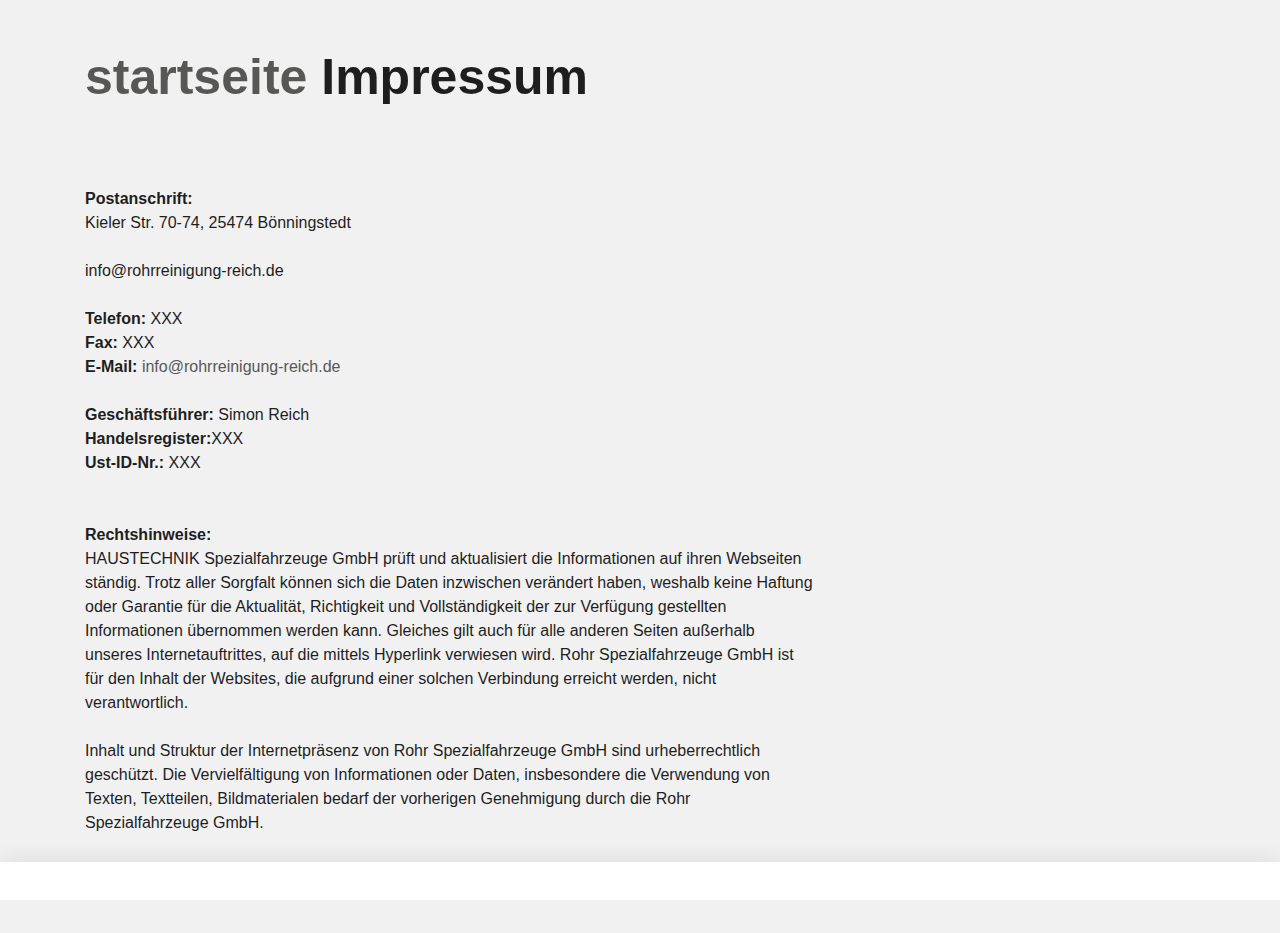
<file: impressum.html>
<!DOCTYPE html>
 <html lang="de"><head><meta http-equiv="Content-Type" content="text/html; charset=UTF-8"><!--<base href="/">--><base href="."><title>Impressum - ROHR Spezialfahrzeuge</title><meta name="robots" content="index,follow,noodp"><meta name="content-language" content="de"><meta http-equiv="X-UA-Compatible" content="IE=EDGE"><meta name="og:type" content="website"><meta name="fb:app_id" content="1234567890"><meta name="robots" content="index,follow,noodp"><meta name="description" content="Die ROHR Spezialfahrzeuge GmbH aus Deutschland zählt zu den international führenden Herstellern im Bereich Kühlkofferfahrzeuge, Tankfahrzeuge, Flugfeldtankfahrzeuge und Militärtankfahrzeuge."><meta name="author" content="Rohr Spezialfahrzeuge"><meta property="og:title" content="Impressum"><meta property="og:site_name" content="ROHR Spezialfahrzeuge GmbH"><meta property="og:image" content="http://www.rohr-spezialfahrzeuge.com/facebook_og.png"><meta property="og:description" content="Die ROHR Spezialfahrzeuge GmbH aus Deutschland zählt zu den international führenden Herstellern im Bereich Kühlkofferfahrzeuge, Tankfahrzeuge, Flugfeldtankfahrzeuge und Militärtankfahrzeuge."><link rel="canonical" href="http://www.rohr-spezialfahrzeuge.com/de/impressum/"><meta name="viewport" content="width=device-width, initial-scale=1"><link rel="apple-touch-icon" sizes="180x180" href="https://www.rohr-spezialfahrzeuge.com/apple-touch-icon.png"><link rel="icon" type="image/png" href="https://www.rohr-spezialfahrzeuge.com/favicon-32x32.png" sizes="32x32"><link rel="icon" type="image/png" href="https://www.rohr-spezialfahrzeuge.com/favicon-16x16.png" sizes="16x16"><link rel="manifest" href="https://www.rohr-spezialfahrzeuge.com/manifest.json"><link rel="mask-icon" href="https://www.rohr-spezialfahrzeuge.com/safari-pinned-tab.svg" color="#d82022"><meta name="theme-color" content="#d82022"><link rel="stylesheet" href="Impressum - ROHR Spezialfahrzeuge_files/app.min.css"><style type="text/css" id="operaUserStyle"></style><link rel="modulepreload" as="script" crossorigin="" href="https://www.rohr-spezialfahrzeuge.com/fileadmin/build/assets/EventCountdown-c8544bce.js"><link rel="stylesheet" href="Impressum - ROHR Spezialfahrzeuge_files/EventCountdown.css">

 <style type="text/css">
@font-face {
  font-weight: 400;
  font-style:  normal;
  font-family: circular;

  src: url('chrome-extension://liecbddmkiiihnedobmlmillhodjkdmb/fonts/CircularXXWeb-Book.woff2') format('woff2');
}

@font-face {
  font-weight: 700;
  font-style:  normal;
  font-family: circular;

  src: url('chrome-extension://liecbddmkiiihnedobmlmillhodjkdmb/fonts/CircularXXWeb-Bold.woff2') format('woff2');
}</style><link rel="stylesheet" type="text/css" href="Impressum - ROHR Spezialfahrzeuge_files/676.5181.c.css"><link rel="stylesheet" type="text/css" href="Impressum - ROHR Spezialfahrzeuge_files/ui.e8db.c.css"><link rel="stylesheet" type="text/css" href="Impressum - ROHR Spezialfahrzeuge_files/233.362b.c.css"></head>
<!--[if IE 9]><body
class="ie9"><![endif]--><!--[if (gt IE 9)|!(IE)]><!--><body><!--<![endif]-->
<header id="h"> <nav id="mobile-menu" class="navbar navbar-mobile navbar-dark visible-md-down"><ul class="nav nav-stacked"><li class="nav-item has-sub"><a href="https://www.rohr-spezialfahrzeuge.com/de/kuehlfahrzeuge/" data-toggle="collapse" data-target="#collapse-7" role="button" aria-haspopup="true" aria-expanded="false" class="nav-link">Produkte<i class="icn icn-arrow_down"></i></a><div id="collapse-7" class="collapse"><ul class="nav nav-stacked text-xs-right"><li class="nav-item"><a href="https://www.rohr-spezialfahrzeuge.com/de/kuehlfahrzeuge/" class="nav-link">Kühlfahrzeuge</a></li><li class="nav-item"><a href="https://www.rohr-spezialfahrzeuge.com/de/strassentankfahrzeuge/" class="nav-link">Straßentankfahrzeuge</a></li><li class="nav-item"><a href="https://www.rohr-spezialfahrzeuge.com/de/flugfeldtankfahrzeuge/" class="nav-link">Flugfeldtankfahrzeuge</a></li><li class="nav-item"><a href="https://www.rohr-spezialfahrzeuge.com/de/militaertankfahrzeuge/" class="nav-link">Militärtankfahrzeuge</a></li></ul></div></li><li class="nav-item has-sub"><a href="https://www.rohr-spezialfahrzeuge.com/de/servicenetz/" data-toggle="collapse" data-target="#collapse-8" role="button" aria-haspopup="true" aria-expanded="false" class="nav-link">Service<i class="icn icn-arrow_down"></i></a><div id="collapse-8" class="collapse"><ul class="nav nav-stacked text-xs-right"><li class="nav-item"><a href="https://www.rohr-spezialfahrzeuge.com/de/servicenetz/" class="nav-link">Servicenetz</a></li><li class="nav-item"><a href="https://www.rohr-spezialfahrzeuge.com/de/kundendienst/" class="nav-link">Kundendienst</a></li><li class="nav-item"><a href="https://www.rohr-spezialfahrzeuge.com/de/ersatzteile/" class="nav-link">Ersatzteile</a></li><li class="nav-item"><a href="https://www.rohr-spezialfahrzeuge.com/de/reparatur/" class="nav-link">Reparatur</a></li><li class="nav-item"><a href="https://www.rohr-spezialfahrzeuge.com/de/fahrzeugsanierungen/" class="nav-link">Fahrzeugsanierungen</a></li></ul></div></li><li class="nav-item has-sub"><a href="https://www.rohr-spezialfahrzeuge.com/de/ueber-rohr/" data-toggle="collapse" data-target="#collapse-9" role="button" aria-haspopup="true" aria-expanded="false" class="nav-link">Unternehmen<i class="icn icn-arrow_down"></i></a><div id="collapse-9" class="collapse"><ul class="nav nav-stacked text-xs-right"><li class="nav-item"><a href="https://www.rohr-spezialfahrzeuge.com/de/ueber-rohr/" class="nav-link">Über ROHR</a></li><li class="nav-item"><a href="https://www.rohr-spezialfahrzeuge.com/de/b2b/" class="nav-link">B2B</a></li><li class="nav-item"><a href="https://www.rohr-spezialfahrzeuge.com/de/medien/" class="nav-link">Medien</a></li><li class="nav-item"><a href="https://www.rohr-spezialfahrzeuge.com/de/zertifikate/" class="nav-link">Zertifikate</a></li></ul></div></li>
  
 </nav></header><div id="site-content"><div class="page">
<a id="c9"></a><div class="container m-y-1"><div class="content-text "><div class="row"><div class="col-xs-12 col-md-10 col-xxl-8"><h2 class="no-border">
  <a href="index.html">startseite</a>
  
  Impressum</h2></div></div></div></div><div class="container slot-two-columns"><div class="row"><div class="col-xs-12 col-md-8">
<a id="c8"></a><div class="content-text m-b-1"><div class="row"><div class="col-sm-12"><p class="bodytext"><strong>Postanschrift:</strong><br> Kieler Str. 70-74, 25474 Bönningstedt <br>  <br>  info@rohrreinigung-reich.de</p><p class="bodytext">&nbsp;</p><p class="bodytext"><strong>Telefon:</strong> XXX<br> <strong>Fax:</strong> XXX<br> <strong>E-Mail:</strong> <a href="mailto:info@rohrreinigung-reich.de"> info@rohrreinigung-reich.de</a></p><p class="bodytext">&nbsp;</p><p class="bodytext"><strong>Geschäftsführer:</strong>  Simon Reich
  
  
  
  <br> <strong>Handelsregister:</strong>XXX<br> <strong>Ust-ID-Nr.:</strong> XXX<br>  <br> <br> <strong>Rechtshinweise:</strong><br> HAUSTECHNIK Spezialfahrzeuge GmbH prüft und aktualisiert die Informationen auf ihren Webseiten ständig. Trotz aller Sorgfalt können sich die Daten inzwischen verändert haben, weshalb keine Haftung oder Garantie für die Aktualität, Richtigkeit und Vollständigkeit der zur Verfügung gestellten Informationen übernommen werden kann. Gleiches gilt auch für alle anderen Seiten außerhalb unseres Internetauftrittes, auf die mittels Hyperlink verwiesen wird. Rohr Spezialfahrzeuge GmbH ist für den Inhalt der Websites, die aufgrund einer solchen Verbindung erreicht werden, nicht verantwortlich.<br> <br> Inhalt und Struktur der Internetpräsenz von Rohr Spezialfahrzeuge GmbH sind urheberrechtlich geschützt. Die Vervielfältigung von Informationen oder Daten, insbesondere die Verwendung von Texten, Textteilen, Bildmaterialen bedarf der vorherigen Genehmigung durch die Rohr Spezialfahrzeuge GmbH.<br> <br>   </p></div></div></div></div><div class="col-xs-12 col-md-4"></div></div></div></div></div>
  <script>var t3 = {
  id: 5,
  type: 0,
  lang: 0
};
window.cookieconsent_options = {
  message:"Wir möchten Ihnen den bestmöglichen Service bieten. Dazu speichern wir Informationen über Ihren Besuch in sogenannten Cookies. Durch die Nutzung dieser Webseite erklären Sie sich mit der Verwendung von Cookies einverstanden. <a href=/de/datenschutzerklaerung/>Datenschutzerklärung</a>",
  dismiss:"Verstanden!",
  learnMore:"Mehr Informationen",
  link:null,
  theme:null
};</script> <script type="module" src="./Impressum - ROHR Spezialfahrzeuge_files/app.min.js.téléchargé"></script><script></script><script src="./Impressum - ROHR Spezialfahrzeuge_files/banner.js.téléchargé" data-cookiefirst-key="1eafcaf3-7a5d-4e7d-9ab6-0aec67dd1686"></script> <div id="loom-companion-mv3" ext-id="liecbddmkiiihnedobmlmillhodjkdmb"><section id="shadow-host-companion"><template shadowrootmode="open"><div id="inner-shadow-companion"><div class="css-0" id="tooltip-mount-layer-companion"></div><style data-emotion="companion-global"></style><style data-emotion="companion" data-s=""></style><style>
            
    #inner-shadow-companion {
      font-size: 100%;
    }
    #inner-shadow-companion {
      font-family: circular, -apple-system, BlinkMacSystemFont, Segoe UI,
        sans-serif;
      color: var(--lns-color-body);
      
  font-size: var(--lns-fontSize-medium);
  line-height: var(--lns-lineHeight-medium);
;
      font-feature-settings: 'ss08' on;
    }

    #inner-shadow-companion *,
    #inner-shadow-companion *:before,
    #inner-shadow-companion *:after {
      box-sizing: border-box;
    }

    #inner-shadow-companion * {
      -webkit-font-smoothing: antialiased;
      -moz-osx-font-smoothing: grayscale;
      letter-spacing: calc(0.6px - 0.05em);
    }

    
    #inner-shadow-companion,
    .theme-light,
    [data-lens-theme="light"] {
      --lns-color-primary: var(--lns-themeLight-color-primary);--lns-color-primaryHover: var(--lns-themeLight-color-primaryHover);--lns-color-primaryActive: var(--lns-themeLight-color-primaryActive);--lns-color-body: var(--lns-themeLight-color-body);--lns-color-bodyDimmed: var(--lns-themeLight-color-bodyDimmed);--lns-color-background: var(--lns-themeLight-color-background);--lns-color-backgroundHover: var(--lns-themeLight-color-backgroundHover);--lns-color-backgroundActive: var(--lns-themeLight-color-backgroundActive);--lns-color-backgroundSecondary: var(--lns-themeLight-color-backgroundSecondary);--lns-color-backgroundSecondary2: var(--lns-themeLight-color-backgroundSecondary2);--lns-color-overlay: var(--lns-themeLight-color-overlay);--lns-color-border: var(--lns-themeLight-color-border);--lns-color-focusRing: var(--lns-themeLight-color-focusRing);--lns-color-record: var(--lns-themeLight-color-record);--lns-color-recordHover: var(--lns-themeLight-color-recordHover);--lns-color-recordActive: var(--lns-themeLight-color-recordActive);--lns-color-info: var(--lns-themeLight-color-info);--lns-color-success: var(--lns-themeLight-color-success);--lns-color-warning: var(--lns-themeLight-color-warning);--lns-color-danger: var(--lns-themeLight-color-danger);--lns-color-dangerHover: var(--lns-themeLight-color-dangerHover);--lns-color-dangerActive: var(--lns-themeLight-color-dangerActive);--lns-color-backdrop: var(--lns-themeLight-color-backdrop);--lns-color-backdropDark: var(--lns-themeLight-color-backdropDark);--lns-color-backdropTwilight: var(--lns-themeLight-color-backdropTwilight);--lns-color-disabledContent: var(--lns-themeLight-color-disabledContent);--lns-color-highlight: var(--lns-themeLight-color-highlight);--lns-color-disabledBackground: var(--lns-themeLight-color-disabledBackground);--lns-color-formFieldBorder: var(--lns-themeLight-color-formFieldBorder);--lns-color-formFieldBackground: var(--lns-themeLight-color-formFieldBackground);--lns-color-buttonBorder: var(--lns-themeLight-color-buttonBorder);--lns-color-upgrade: var(--lns-themeLight-color-upgrade);--lns-color-upgradeHover: var(--lns-themeLight-color-upgradeHover);--lns-color-upgradeActive: var(--lns-themeLight-color-upgradeActive);--lns-color-tabBackground: var(--lns-themeLight-color-tabBackground);--lns-color-discoveryBackground: var(--lns-themeLight-color-discoveryBackground);--lns-color-discoveryLightBackground: var(--lns-themeLight-color-discoveryLightBackground);--lns-color-discoveryTitle: var(--lns-themeLight-color-discoveryTitle);--lns-color-discoveryHighlight: var(--lns-themeLight-color-discoveryHighlight);
    }

    .theme-dark,
    [data-lens-theme="dark"] {
      --lns-color-primary: var(--lns-themeDark-color-primary);--lns-color-primaryHover: var(--lns-themeDark-color-primaryHover);--lns-color-primaryActive: var(--lns-themeDark-color-primaryActive);--lns-color-body: var(--lns-themeDark-color-body);--lns-color-bodyDimmed: var(--lns-themeDark-color-bodyDimmed);--lns-color-background: var(--lns-themeDark-color-background);--lns-color-backgroundHover: var(--lns-themeDark-color-backgroundHover);--lns-color-backgroundActive: var(--lns-themeDark-color-backgroundActive);--lns-color-backgroundSecondary: var(--lns-themeDark-color-backgroundSecondary);--lns-color-backgroundSecondary2: var(--lns-themeDark-color-backgroundSecondary2);--lns-color-overlay: var(--lns-themeDark-color-overlay);--lns-color-border: var(--lns-themeDark-color-border);--lns-color-focusRing: var(--lns-themeDark-color-focusRing);--lns-color-record: var(--lns-themeDark-color-record);--lns-color-recordHover: var(--lns-themeDark-color-recordHover);--lns-color-recordActive: var(--lns-themeDark-color-recordActive);--lns-color-info: var(--lns-themeDark-color-info);--lns-color-success: var(--lns-themeDark-color-success);--lns-color-warning: var(--lns-themeDark-color-warning);--lns-color-danger: var(--lns-themeDark-color-danger);--lns-color-dangerHover: var(--lns-themeDark-color-dangerHover);--lns-color-dangerActive: var(--lns-themeDark-color-dangerActive);--lns-color-backdrop: var(--lns-themeDark-color-backdrop);--lns-color-backdropDark: var(--lns-themeDark-color-backdropDark);--lns-color-backdropTwilight: var(--lns-themeDark-color-backdropTwilight);--lns-color-disabledContent: var(--lns-themeDark-color-disabledContent);--lns-color-highlight: var(--lns-themeDark-color-highlight);--lns-color-disabledBackground: var(--lns-themeDark-color-disabledBackground);--lns-color-formFieldBorder: var(--lns-themeDark-color-formFieldBorder);--lns-color-formFieldBackground: var(--lns-themeDark-color-formFieldBackground);--lns-color-buttonBorder: var(--lns-themeDark-color-buttonBorder);--lns-color-upgrade: var(--lns-themeDark-color-upgrade);--lns-color-upgradeHover: var(--lns-themeDark-color-upgradeHover);--lns-color-upgradeActive: var(--lns-themeDark-color-upgradeActive);--lns-color-tabBackground: var(--lns-themeDark-color-tabBackground);--lns-color-discoveryBackground: var(--lns-themeDark-color-discoveryBackground);--lns-color-discoveryLightBackground: var(--lns-themeDark-color-discoveryLightBackground);--lns-color-discoveryTitle: var(--lns-themeDark-color-discoveryTitle);--lns-color-discoveryHighlight: var(--lns-themeDark-color-discoveryHighlight);
    }
  

    
    #inner-shadow-companion {
      --lns-fontWeight-book:400;--lns-fontWeight-bold:700;--lns-unit:0.5rem;--lns-fontSize-small:calc(1.5 * var(--lns-unit, 8px));--lns-lineHeight-small:1.5;--lns-fontSize-body-sm:calc(1.5 * var(--lns-unit, 8px));--lns-lineHeight-body-sm:1.5;--lns-fontSize-medium:calc(1.75 * var(--lns-unit, 8px));--lns-lineHeight-medium:1.6;--lns-fontSize-body-md:calc(1.75 * var(--lns-unit, 8px));--lns-lineHeight-body-md:1.6;--lns-fontSize-large:calc(2.25 * var(--lns-unit, 8px));--lns-lineHeight-large:1.45;--lns-fontSize-body-lg:calc(2.25 * var(--lns-unit, 8px));--lns-lineHeight-body-lg:1.45;--lns-fontSize-xlarge:calc(3 * var(--lns-unit, 8px));--lns-lineHeight-xlarge:1.35;--lns-fontSize-heading-sm:calc(3 * var(--lns-unit, 8px));--lns-lineHeight-heading-sm:1.35;--lns-fontSize-xxlarge:calc(4 * var(--lns-unit, 8px));--lns-lineHeight-xxlarge:1.2;--lns-fontSize-heading-md:calc(4 * var(--lns-unit, 8px));--lns-lineHeight-heading-md:1.2;--lns-fontSize-xxxlarge:calc(6 * var(--lns-unit, 8px));--lns-lineHeight-xxxlarge:1.15;--lns-fontSize-heading-lg:calc(6 * var(--lns-unit, 8px));--lns-lineHeight-heading-lg:1.15;--lns-radius-medium:calc(1 * var(--lns-unit, 8px));--lns-radius-large:calc(2 * var(--lns-unit, 8px));--lns-radius-xlarge:calc(3 * var(--lns-unit, 8px));--lns-radius-full:calc(999 * var(--lns-unit, 8px));--lns-shadow-small:0 calc(0.5 * var(--lns-unit, 8px)) calc(1.25 * var(--lns-unit, 8px)) hsla(0, 0%, 0%, 0.05);--lns-shadow-medium:0 calc(0.5 * var(--lns-unit, 8px)) calc(1.25 * var(--lns-unit, 8px)) hsla(0, 0%, 0%, 0.1);--lns-shadow-large:0 calc(0.75 * var(--lns-unit, 8px)) calc(3 * var(--lns-unit, 8px)) hsla(0, 0%, 0%, 0.1);--lns-space-xsmall:calc(0.5 * var(--lns-unit, 8px));--lns-space-small:calc(1 * var(--lns-unit, 8px));--lns-space-medium:calc(2 * var(--lns-unit, 8px));--lns-space-large:calc(3 * var(--lns-unit, 8px));--lns-space-xlarge:calc(5 * var(--lns-unit, 8px));--lns-space-xxlarge:calc(8 * var(--lns-unit, 8px));--lns-formFieldBorderWidth:1px;--lns-formFieldBorderWidthFocus:2px;--lns-formFieldHeight:calc(4.5 * var(--lns-unit, 8px));--lns-formFieldRadius:calc(2.25 * var(--lns-unit, 8px));--lns-formFieldHorizontalPadding:calc(2 * var(--lns-unit, 8px));--lns-formFieldBorderShadow:
    inset 0 0 0 var(--lns-formFieldBorderWidth) var(--lns-color-formFieldBorder)
  ;--lns-formFieldBorderShadowFocus:
    inset 0 0 0 var(--lns-formFieldBorderWidthFocus) var(--lns-color-blurple),
    0 0 0 var(--lns-formFieldBorderWidthFocus) var(--lns-color-focusRing)
  ;--lns-color-red:hsla(11,80%,45%,1);--lns-color-blurpleLight:hsla(240,83.3%,95.3%,1);--lns-color-blurpleMedium:hsla(242,81%,87.6%,1);--lns-color-blurple:hsla(242,88.4%,66.3%,1);--lns-color-blurpleDark:hsla(242,87.6%,62%,1);--lns-color-blurpleStrong:hsla(252,46%,33%,1);--lns-color-offWhite:hsla(45,36.4%,95.7%,1);--lns-color-blueLight:hsla(206,58.3%,85.9%,1);--lns-color-blue:hsla(206,100%,73.3%,1);--lns-color-blueDark:hsla(206,29.5%,33.9%,1);--lns-color-orangeLight:hsla(6,100%,89.6%,1);--lns-color-orange:hsla(11,100%,62.2%,1);--lns-color-orangeDark:hsla(11,79.9%,64.9%,1);--lns-color-tealLight:hsla(180,20%,67.6%,1);--lns-color-teal:hsla(180,51.4%,51.6%,1);--lns-color-tealDark:hsla(180,16.2%,22.9%,1);--lns-color-yellowLight:hsla(39,100%,87.8%,1);--lns-color-yellow:hsla(50,100%,57.3%,1);--lns-color-yellowDark:hsla(39,100%,68%,1);--lns-color-grey8:hsla(0,0%,13%,1);--lns-color-grey7:hsla(246,16%,26%,1);--lns-color-grey6:hsla(252,13%,46%,1);--lns-color-grey5:hsla(240,7%,62%,1);--lns-color-grey4:hsla(259,12%,75%,1);--lns-color-grey3:hsla(260,11%,85%,1);--lns-color-grey2:hsla(260,11%,95%,1);--lns-color-grey1:hsla(240,7%,97%,1);--lns-color-white:hsla(0,0%,100%,1);--lns-themeLight-color-primary:hsla(242,88.4%,66.3%,1);--lns-themeLight-color-primaryHover:hsla(242,88.4%,56.3%,1);--lns-themeLight-color-primaryActive:hsla(242,88.4%,45.3%,1);--lns-themeLight-color-body:hsla(0,0%,13%,1);--lns-themeLight-color-bodyDimmed:hsla(252,13%,46%,1);--lns-themeLight-color-background:hsla(0,0%,100%,1);--lns-themeLight-color-backgroundHover:hsla(246,16%,26%,0.1);--lns-themeLight-color-backgroundActive:hsla(246,16%,26%,0.3);--lns-themeLight-color-backgroundSecondary:hsla(246,16%,26%,0.04);--lns-themeLight-color-backgroundSecondary2:hsla(45,34%,78%,0.2);--lns-themeLight-color-overlay:hsla(0,0%,100%,1);--lns-themeLight-color-border:hsla(252,13%,46%,0.2);--lns-themeLight-color-focusRing:hsla(242,88.4%,66.3%,0.5);--lns-themeLight-color-record:hsla(11,100%,62.2%,1);--lns-themeLight-color-recordHover:hsla(11,100%,52.2%,1);--lns-themeLight-color-recordActive:hsla(11,100%,42.2%,1);--lns-themeLight-color-info:hsla(206,100%,73.3%,1);--lns-themeLight-color-success:hsla(180,51.4%,51.6%,1);--lns-themeLight-color-warning:hsla(39,100%,68%,1);--lns-themeLight-color-danger:hsla(11,80%,45%,1);--lns-themeLight-color-dangerHover:hsla(11,80%,38%,1);--lns-themeLight-color-dangerActive:hsla(11,80%,31%,1);--lns-themeLight-color-backdrop:hsla(0,0%,13%,0.5);--lns-themeLight-color-backdropDark:hsla(0,0%,13%,0.9);--lns-themeLight-color-backdropTwilight:hsla(245,44.8%,46.9%,0.8);--lns-themeLight-color-disabledContent:hsla(240,7%,62%,1);--lns-themeLight-color-highlight:hsla(240,83.3%,66.3%,0.15);--lns-themeLight-color-disabledBackground:hsla(260,11%,95%,1);--lns-themeLight-color-formFieldBorder:hsla(260,11%,85%,1);--lns-themeLight-color-formFieldBackground:hsla(0,0%,100%,1);--lns-themeLight-color-buttonBorder:hsla(252,13%,46%,0.25);--lns-themeLight-color-upgrade:hsla(206,100%,93%,1);--lns-themeLight-color-upgradeHover:hsla(206,100%,85%,1);--lns-themeLight-color-upgradeActive:hsla(206,100%,77%,1);--lns-themeLight-color-tabBackground:hsla(252,13%,46%,0.15);--lns-themeLight-color-discoveryBackground:hsla(206,100%,93%,1);--lns-themeLight-color-discoveryLightBackground:hsla(206,100%,97%,1);--lns-themeLight-color-discoveryTitle:hsla(0,0%,13%,1);--lns-themeLight-color-discoveryHighlight:hsla(206,100%,77%,0.3);--lns-themeDark-color-primary:hsla(242,87%,73%,1);--lns-themeDark-color-primaryHover:hsla(242,88.4%,56.3%,1);--lns-themeDark-color-primaryActive:hsla(242,88.4%,45.3%,1);--lns-themeDark-color-body:hsla(240,7%,97%,1);--lns-themeDark-color-bodyDimmed:hsla(240,7%,62%,1);--lns-themeDark-color-background:hsla(0,0%,13%,1);--lns-themeDark-color-backgroundHover:hsla(0,0%,100%,0.1);--lns-themeDark-color-backgroundActive:hsla(0,0%,100%,0.2);--lns-themeDark-color-backgroundSecondary:hsla(0,0%,100%,0.04);--lns-themeDark-color-backgroundSecondary2:hsla(45,13%,44%,0.2);--lns-themeDark-color-overlay:hsla(0,0%,20%,1);--lns-themeDark-color-border:hsla(259,12%,75%,0.2);--lns-themeDark-color-focusRing:hsla(242,88.4%,66.3%,0.5);--lns-themeDark-color-record:hsla(11,100%,62.2%,1);--lns-themeDark-color-recordHover:hsla(11,100%,52.2%,1);--lns-themeDark-color-recordActive:hsla(11,100%,42.2%,1);--lns-themeDark-color-info:hsla(206,100%,73.3%,1);--lns-themeDark-color-success:hsla(180,51.4%,51.6%,1);--lns-themeDark-color-warning:hsla(39,100%,68%,1);--lns-themeDark-color-danger:hsla(11,80%,45%,1);--lns-themeDark-color-dangerHover:hsla(11,80%,38%,1);--lns-themeDark-color-dangerActive:hsla(11,80%,31%,1);--lns-themeDark-color-backdrop:hsla(0,0%,13%,0.5);--lns-themeDark-color-backdropDark:hsla(0,0%,13%,0.9);--lns-themeDark-color-backdropTwilight:hsla(245,44.8%,46.9%,0.8);--lns-themeDark-color-disabledContent:hsla(240,7%,62%,1);--lns-themeDark-color-highlight:hsla(240,83.3%,66.3%,0.15);--lns-themeDark-color-disabledBackground:hsla(252,13%,23%,1);--lns-themeDark-color-formFieldBorder:hsla(252,13%,46%,1);--lns-themeDark-color-formFieldBackground:hsla(0,0%,13%,1);--lns-themeDark-color-buttonBorder:hsla(0,0%,100%,0.25);--lns-themeDark-color-upgrade:hsla(206,92%,81%,1);--lns-themeDark-color-upgradeHover:hsla(206,92%,74%,1);--lns-themeDark-color-upgradeActive:hsla(206,92%,67%,1);--lns-themeDark-color-tabBackground:hsla(0,0%,100%,0.15);--lns-themeDark-color-discoveryBackground:hsla(206,92%,81%,1);--lns-themeDark-color-discoveryLightBackground:hsla(0,0%,13%,1);--lns-themeDark-color-discoveryTitle:hsla(206,100%,73.3%,1);--lns-themeDark-color-discoveryHighlight:hsla(206,100%,77%,0.3);
    }
  

    .c\:red{color:var(--lns-color-red)}.c\:blurpleLight{color:var(--lns-color-blurpleLight)}.c\:blurpleMedium{color:var(--lns-color-blurpleMedium)}.c\:blurple{color:var(--lns-color-blurple)}.c\:blurpleDark{color:var(--lns-color-blurpleDark)}.c\:blurpleStrong{color:var(--lns-color-blurpleStrong)}.c\:offWhite{color:var(--lns-color-offWhite)}.c\:blueLight{color:var(--lns-color-blueLight)}.c\:blue{color:var(--lns-color-blue)}.c\:blueDark{color:var(--lns-color-blueDark)}.c\:orangeLight{color:var(--lns-color-orangeLight)}.c\:orange{color:var(--lns-color-orange)}.c\:orangeDark{color:var(--lns-color-orangeDark)}.c\:tealLight{color:var(--lns-color-tealLight)}.c\:teal{color:var(--lns-color-teal)}.c\:tealDark{color:var(--lns-color-tealDark)}.c\:yellowLight{color:var(--lns-color-yellowLight)}.c\:yellow{color:var(--lns-color-yellow)}.c\:yellowDark{color:var(--lns-color-yellowDark)}.c\:grey8{color:var(--lns-color-grey8)}.c\:grey7{color:var(--lns-color-grey7)}.c\:grey6{color:var(--lns-color-grey6)}.c\:grey5{color:var(--lns-color-grey5)}.c\:grey4{color:var(--lns-color-grey4)}.c\:grey3{color:var(--lns-color-grey3)}.c\:grey2{color:var(--lns-color-grey2)}.c\:grey1{color:var(--lns-color-grey1)}.c\:white{color:var(--lns-color-white)}.c\:primary{color:var(--lns-color-primary)}.c\:primaryHover{color:var(--lns-color-primaryHover)}.c\:primaryActive{color:var(--lns-color-primaryActive)}.c\:body{color:var(--lns-color-body)}.c\:bodyDimmed{color:var(--lns-color-bodyDimmed)}.c\:background{color:var(--lns-color-background)}.c\:backgroundHover{color:var(--lns-color-backgroundHover)}.c\:backgroundActive{color:var(--lns-color-backgroundActive)}.c\:backgroundSecondary{color:var(--lns-color-backgroundSecondary)}.c\:backgroundSecondary2{color:var(--lns-color-backgroundSecondary2)}.c\:overlay{color:var(--lns-color-overlay)}.c\:border{color:var(--lns-color-border)}.c\:focusRing{color:var(--lns-color-focusRing)}.c\:record{color:var(--lns-color-record)}.c\:recordHover{color:var(--lns-color-recordHover)}.c\:recordActive{color:var(--lns-color-recordActive)}.c\:info{color:var(--lns-color-info)}.c\:success{color:var(--lns-color-success)}.c\:warning{color:var(--lns-color-warning)}.c\:danger{color:var(--lns-color-danger)}.c\:dangerHover{color:var(--lns-color-dangerHover)}.c\:dangerActive{color:var(--lns-color-dangerActive)}.c\:backdrop{color:var(--lns-color-backdrop)}.c\:backdropDark{color:var(--lns-color-backdropDark)}.c\:backdropTwilight{color:var(--lns-color-backdropTwilight)}.c\:disabledContent{color:var(--lns-color-disabledContent)}.c\:highlight{color:var(--lns-color-highlight)}.c\:disabledBackground{color:var(--lns-color-disabledBackground)}.c\:formFieldBorder{color:var(--lns-color-formFieldBorder)}.c\:formFieldBackground{color:var(--lns-color-formFieldBackground)}.c\:buttonBorder{color:var(--lns-color-buttonBorder)}.c\:upgrade{color:var(--lns-color-upgrade)}.c\:upgradeHover{color:var(--lns-color-upgradeHover)}.c\:upgradeActive{color:var(--lns-color-upgradeActive)}.c\:tabBackground{color:var(--lns-color-tabBackground)}.c\:discoveryBackground{color:var(--lns-color-discoveryBackground)}.c\:discoveryLightBackground{color:var(--lns-color-discoveryLightBackground)}.c\:discoveryTitle{color:var(--lns-color-discoveryTitle)}.c\:discoveryHighlight{color:var(--lns-color-discoveryHighlight)}.shadow\:small{box-shadow:var(--lns-shadow-small)}.shadow\:medium{box-shadow:var(--lns-shadow-medium)}.shadow\:large{box-shadow:var(--lns-shadow-large)}.radius\:medium{border-radius:var(--lns-radius-medium)}.radius\:large{border-radius:var(--lns-radius-large)}.radius\:xlarge{border-radius:var(--lns-radius-xlarge)}.radius\:full{border-radius:var(--lns-radius-full)}.bgc\:red{background-color:var(--lns-color-red)}.bgc\:blurpleLight{background-color:var(--lns-color-blurpleLight)}.bgc\:blurpleMedium{background-color:var(--lns-color-blurpleMedium)}.bgc\:blurple{background-color:var(--lns-color-blurple)}.bgc\:blurpleDark{background-color:var(--lns-color-blurpleDark)}.bgc\:blurpleStrong{background-color:var(--lns-color-blurpleStrong)}.bgc\:offWhite{background-color:var(--lns-color-offWhite)}.bgc\:blueLight{background-color:var(--lns-color-blueLight)}.bgc\:blue{background-color:var(--lns-color-blue)}.bgc\:blueDark{background-color:var(--lns-color-blueDark)}.bgc\:orangeLight{background-color:var(--lns-color-orangeLight)}.bgc\:orange{background-color:var(--lns-color-orange)}.bgc\:orangeDark{background-color:var(--lns-color-orangeDark)}.bgc\:tealLight{background-color:var(--lns-color-tealLight)}.bgc\:teal{background-color:var(--lns-color-teal)}.bgc\:tealDark{background-color:var(--lns-color-tealDark)}.bgc\:yellowLight{background-color:var(--lns-color-yellowLight)}.bgc\:yellow{background-color:var(--lns-color-yellow)}.bgc\:yellowDark{background-color:var(--lns-color-yellowDark)}.bgc\:grey8{background-color:var(--lns-color-grey8)}.bgc\:grey7{background-color:var(--lns-color-grey7)}.bgc\:grey6{background-color:var(--lns-color-grey6)}.bgc\:grey5{background-color:var(--lns-color-grey5)}.bgc\:grey4{background-color:var(--lns-color-grey4)}.bgc\:grey3{background-color:var(--lns-color-grey3)}.bgc\:grey2{background-color:var(--lns-color-grey2)}.bgc\:grey1{background-color:var(--lns-color-grey1)}.bgc\:white{background-color:var(--lns-color-white)}.bgc\:primary{background-color:var(--lns-color-primary)}.bgc\:primaryHover{background-color:var(--lns-color-primaryHover)}.bgc\:primaryActive{background-color:var(--lns-color-primaryActive)}.bgc\:body{background-color:var(--lns-color-body)}.bgc\:bodyDimmed{background-color:var(--lns-color-bodyDimmed)}.bgc\:background{background-color:var(--lns-color-background)}.bgc\:backgroundHover{background-color:var(--lns-color-backgroundHover)}.bgc\:backgroundActive{background-color:var(--lns-color-backgroundActive)}.bgc\:backgroundSecondary{background-color:var(--lns-color-backgroundSecondary)}.bgc\:backgroundSecondary2{background-color:var(--lns-color-backgroundSecondary2)}.bgc\:overlay{background-color:var(--lns-color-overlay)}.bgc\:border{background-color:var(--lns-color-border)}.bgc\:focusRing{background-color:var(--lns-color-focusRing)}.bgc\:record{background-color:var(--lns-color-record)}.bgc\:recordHover{background-color:var(--lns-color-recordHover)}.bgc\:recordActive{background-color:var(--lns-color-recordActive)}.bgc\:info{background-color:var(--lns-color-info)}.bgc\:success{background-color:var(--lns-color-success)}.bgc\:warning{background-color:var(--lns-color-warning)}.bgc\:danger{background-color:var(--lns-color-danger)}.bgc\:dangerHover{background-color:var(--lns-color-dangerHover)}.bgc\:dangerActive{background-color:var(--lns-color-dangerActive)}.bgc\:backdrop{background-color:var(--lns-color-backdrop)}.bgc\:backdropDark{background-color:var(--lns-color-backdropDark)}.bgc\:backdropTwilight{background-color:var(--lns-color-backdropTwilight)}.bgc\:disabledContent{background-color:var(--lns-color-disabledContent)}.bgc\:highlight{background-color:var(--lns-color-highlight)}.bgc\:disabledBackground{background-color:var(--lns-color-disabledBackground)}.bgc\:formFieldBorder{background-color:var(--lns-color-formFieldBorder)}.bgc\:formFieldBackground{background-color:var(--lns-color-formFieldBackground)}.bgc\:buttonBorder{background-color:var(--lns-color-buttonBorder)}.bgc\:upgrade{background-color:var(--lns-color-upgrade)}.bgc\:upgradeHover{background-color:var(--lns-color-upgradeHover)}.bgc\:upgradeActive{background-color:var(--lns-color-upgradeActive)}.bgc\:tabBackground{background-color:var(--lns-color-tabBackground)}.bgc\:discoveryBackground{background-color:var(--lns-color-discoveryBackground)}.bgc\:discoveryLightBackground{background-color:var(--lns-color-discoveryLightBackground)}.bgc\:discoveryTitle{background-color:var(--lns-color-discoveryTitle)}.bgc\:discoveryHighlight{background-color:var(--lns-color-discoveryHighlight)}.m\:0{margin:0}.m\:auto{margin:auto}.m\:xsmall{margin:var(--lns-space-xsmall)}.m\:small{margin:var(--lns-space-small)}.m\:medium{margin:var(--lns-space-medium)}.m\:large{margin:var(--lns-space-large)}.m\:xlarge{margin:var(--lns-space-xlarge)}.m\:xxlarge{margin:var(--lns-space-xxlarge)}.mt\:0{margin-top:0}.mt\:auto{margin-top:auto}.mt\:xsmall{margin-top:var(--lns-space-xsmall)}.mt\:small{margin-top:var(--lns-space-small)}.mt\:medium{margin-top:var(--lns-space-medium)}.mt\:large{margin-top:var(--lns-space-large)}.mt\:xlarge{margin-top:var(--lns-space-xlarge)}.mt\:xxlarge{margin-top:var(--lns-space-xxlarge)}.mb\:0{margin-bottom:0}.mb\:auto{margin-bottom:auto}.mb\:xsmall{margin-bottom:var(--lns-space-xsmall)}.mb\:small{margin-bottom:var(--lns-space-small)}.mb\:medium{margin-bottom:var(--lns-space-medium)}.mb\:large{margin-bottom:var(--lns-space-large)}.mb\:xlarge{margin-bottom:var(--lns-space-xlarge)}.mb\:xxlarge{margin-bottom:var(--lns-space-xxlarge)}.ml\:0{margin-left:0}.ml\:auto{margin-left:auto}.ml\:xsmall{margin-left:var(--lns-space-xsmall)}.ml\:small{margin-left:var(--lns-space-small)}.ml\:medium{margin-left:var(--lns-space-medium)}.ml\:large{margin-left:var(--lns-space-large)}.ml\:xlarge{margin-left:var(--lns-space-xlarge)}.ml\:xxlarge{margin-left:var(--lns-space-xxlarge)}.mr\:0{margin-right:0}.mr\:auto{margin-right:auto}.mr\:xsmall{margin-right:var(--lns-space-xsmall)}.mr\:small{margin-right:var(--lns-space-small)}.mr\:medium{margin-right:var(--lns-space-medium)}.mr\:large{margin-right:var(--lns-space-large)}.mr\:xlarge{margin-right:var(--lns-space-xlarge)}.mr\:xxlarge{margin-right:var(--lns-space-xxlarge)}.mx\:0{margin-left:0;margin-right:0}.mx\:auto{margin-left:auto;margin-right:auto}.mx\:xsmall{margin-left:var(--lns-space-xsmall);margin-right:var(--lns-space-xsmall)}.mx\:small{margin-left:var(--lns-space-small);margin-right:var(--lns-space-small)}.mx\:medium{margin-left:var(--lns-space-medium);margin-right:var(--lns-space-medium)}.mx\:large{margin-left:var(--lns-space-large);margin-right:var(--lns-space-large)}.mx\:xlarge{margin-left:var(--lns-space-xlarge);margin-right:var(--lns-space-xlarge)}.mx\:xxlarge{margin-left:var(--lns-space-xxlarge);margin-right:var(--lns-space-xxlarge)}.my\:0{margin-top:0;margin-bottom:0}.my\:auto{margin-top:auto;margin-bottom:auto}.my\:xsmall{margin-top:var(--lns-space-xsmall);margin-bottom:var(--lns-space-xsmall)}.my\:small{margin-top:var(--lns-space-small);margin-bottom:var(--lns-space-small)}.my\:medium{margin-top:var(--lns-space-medium);margin-bottom:var(--lns-space-medium)}.my\:large{margin-top:var(--lns-space-large);margin-bottom:var(--lns-space-large)}.my\:xlarge{margin-top:var(--lns-space-xlarge);margin-bottom:var(--lns-space-xlarge)}.my\:xxlarge{margin-top:var(--lns-space-xxlarge);margin-bottom:var(--lns-space-xxlarge)}.p\:0{padding:0}.p\:xsmall{padding:var(--lns-space-xsmall)}.p\:small{padding:var(--lns-space-small)}.p\:medium{padding:var(--lns-space-medium)}.p\:large{padding:var(--lns-space-large)}.p\:xlarge{padding:var(--lns-space-xlarge)}.p\:xxlarge{padding:var(--lns-space-xxlarge)}.pt\:0{padding-top:0}.pt\:xsmall{padding-top:var(--lns-space-xsmall)}.pt\:small{padding-top:var(--lns-space-small)}.pt\:medium{padding-top:var(--lns-space-medium)}.pt\:large{padding-top:var(--lns-space-large)}.pt\:xlarge{padding-top:var(--lns-space-xlarge)}.pt\:xxlarge{padding-top:var(--lns-space-xxlarge)}.pb\:0{padding-bottom:0}.pb\:xsmall{padding-bottom:var(--lns-space-xsmall)}.pb\:small{padding-bottom:var(--lns-space-small)}.pb\:medium{padding-bottom:var(--lns-space-medium)}.pb\:large{padding-bottom:var(--lns-space-large)}.pb\:xlarge{padding-bottom:var(--lns-space-xlarge)}.pb\:xxlarge{padding-bottom:var(--lns-space-xxlarge)}.pl\:0{padding-left:0}.pl\:xsmall{padding-left:var(--lns-space-xsmall)}.pl\:small{padding-left:var(--lns-space-small)}.pl\:medium{padding-left:var(--lns-space-medium)}.pl\:large{padding-left:var(--lns-space-large)}.pl\:xlarge{padding-left:var(--lns-space-xlarge)}.pl\:xxlarge{padding-left:var(--lns-space-xxlarge)}.pr\:0{padding-right:0}.pr\:xsmall{padding-right:var(--lns-space-xsmall)}.pr\:small{padding-right:var(--lns-space-small)}.pr\:medium{padding-right:var(--lns-space-medium)}.pr\:large{padding-right:var(--lns-space-large)}.pr\:xlarge{padding-right:var(--lns-space-xlarge)}.pr\:xxlarge{padding-right:var(--lns-space-xxlarge)}.px\:0{padding-left:0;padding-right:0}.px\:xsmall{padding-left:var(--lns-space-xsmall);padding-right:var(--lns-space-xsmall)}.px\:small{padding-left:var(--lns-space-small);padding-right:var(--lns-space-small)}.px\:medium{padding-left:var(--lns-space-medium);padding-right:var(--lns-space-medium)}.px\:large{padding-left:var(--lns-space-large);padding-right:var(--lns-space-large)}.px\:xlarge{padding-left:var(--lns-space-xlarge);padding-right:var(--lns-space-xlarge)}.px\:xxlarge{padding-left:var(--lns-space-xxlarge);padding-right:var(--lns-space-xxlarge)}.py\:0{padding-top:0;padding-bottom:0}.py\:xsmall{padding-top:var(--lns-space-xsmall);padding-bottom:var(--lns-space-xsmall)}.py\:small{padding-top:var(--lns-space-small);padding-bottom:var(--lns-space-small)}.py\:medium{padding-top:var(--lns-space-medium);padding-bottom:var(--lns-space-medium)}.py\:large{padding-top:var(--lns-space-large);padding-bottom:var(--lns-space-large)}.py\:xlarge{padding-top:var(--lns-space-xlarge);padding-bottom:var(--lns-space-xlarge)}.py\:xxlarge{padding-top:var(--lns-space-xxlarge);padding-bottom:var(--lns-space-xxlarge)}.text\:small{font-size:var(--lns-fontSize-small);line-height:var(--lns-lineHeight-small)}.text\:body-sm{font-size:var(--lns-fontSize-body-sm);line-height:var(--lns-lineHeight-body-sm)}.text\:medium{font-size:var(--lns-fontSize-medium);line-height:var(--lns-lineHeight-medium)}.text\:body-md{font-size:var(--lns-fontSize-body-md);line-height:var(--lns-lineHeight-body-md)}.text\:large{font-size:var(--lns-fontSize-large);line-height:var(--lns-lineHeight-large)}.text\:body-lg{font-size:var(--lns-fontSize-body-lg);line-height:var(--lns-lineHeight-body-lg)}.text\:xlarge{font-size:var(--lns-fontSize-xlarge);line-height:var(--lns-lineHeight-xlarge)}.text\:heading-sm{font-size:var(--lns-fontSize-heading-sm);line-height:var(--lns-lineHeight-heading-sm)}.text\:xxlarge{font-size:var(--lns-fontSize-xxlarge);line-height:var(--lns-lineHeight-xxlarge)}.text\:heading-md{font-size:var(--lns-fontSize-heading-md);line-height:var(--lns-lineHeight-heading-md)}.text\:xxxlarge{font-size:var(--lns-fontSize-xxxlarge);line-height:var(--lns-lineHeight-xxxlarge)}.text\:heading-lg{font-size:var(--lns-fontSize-heading-lg);line-height:var(--lns-lineHeight-heading-lg)}.weight\:book{font-weight:var(--lns-fontWeight-book)}.weight\:bold{font-weight:var(--lns-fontWeight-bold)}.text\:body{font-size:var(--lns-fontSize-body-md);line-height:var(--lns-lineHeight-body-md);font-weight:var(--lns-fontWeight-book)}.text\:title{font-size:var(--lns-fontSize-body-lg);line-height:var(--lns-lineHeight-body-lg);font-weight:var(--lns-fontWeight-bold)}.text\:mainTitle{font-size:var(--lns-fontSize-heading-md);line-height:var(--lns-lineHeight-heading-md);font-weight:var(--lns-fontWeight-bold)}.text\:left{text-align:left}.text\:right{text-align:right}.text\:center{text-align:center}.border{border:1px solid var(--lns-color-border)}.borderTop{border-top:1px solid var(--lns-color-border)}.borderBottom{border-bottom:1px solid var(--lns-color-border)}.borderLeft{border-left:1px solid var(--lns-color-border)}.borderRight{border-right:1px solid var(--lns-color-border)}.inline{display:inline}.block{display:block}.flex{display:flex}.inlineBlock{display:inline-block}.inlineFlex{display:inline-flex}.none{display:none}.flexWrap{flex-wrap:wrap}.flexDirection\:column{flex-direction:column}.flexDirection\:row{flex-direction:row}.items\:stretch{align-items:stretch}.items\:center{align-items:center}.items\:baseline{align-items:baseline}.items\:flexStart{align-items:flex-start}.items\:flexEnd{align-items:flex-end}.items\:selfStart{align-items:self-start}.items\:selfEnd{align-items:self-end}.justify\:flexStart{justify-content:flex-start}.justify\:flexEnd{justify-content:flex-end}.justify\:center{justify-content:center}.justify\:spaceBetween{justify-content:space-between}.justify\:spaceAround{justify-content:space-around}.justify\:spaceEvenly{justify-content:space-evenly}.grow\:0{flex-grow:0}.grow\:1{flex-grow:1}.shrink\:0{flex-shrink:0}.shrink\:1{flex-shrink:1}.self\:auto{align-self:auto}.self\:flexStart{align-self:flex-start}.self\:flexEnd{align-self:flex-end}.self\:center{align-self:center}.self\:baseline{align-self:baseline}.self\:stretch{align-self:stretch}.overflow\:hidden{overflow:hidden}.overflow\:auto{overflow:auto}.relative{position:relative}.absolute{position:absolute}.sticky{position:sticky}.fixed{position:fixed}.top\:0{top:0}.top\:auto{top:auto}.top\:xsmall{top:var(--lns-space-xsmall)}.top\:small{top:var(--lns-space-small)}.top\:medium{top:var(--lns-space-medium)}.top\:large{top:var(--lns-space-large)}.top\:xlarge{top:var(--lns-space-xlarge)}.top\:xxlarge{top:var(--lns-space-xxlarge)}.bottom\:0{bottom:0}.bottom\:auto{bottom:auto}.bottom\:xsmall{bottom:var(--lns-space-xsmall)}.bottom\:small{bottom:var(--lns-space-small)}.bottom\:medium{bottom:var(--lns-space-medium)}.bottom\:large{bottom:var(--lns-space-large)}.bottom\:xlarge{bottom:var(--lns-space-xlarge)}.bottom\:xxlarge{bottom:var(--lns-space-xxlarge)}.left\:0{left:0}.left\:auto{left:auto}.left\:xsmall{left:var(--lns-space-xsmall)}.left\:small{left:var(--lns-space-small)}.left\:medium{left:var(--lns-space-medium)}.left\:large{left:var(--lns-space-large)}.left\:xlarge{left:var(--lns-space-xlarge)}.left\:xxlarge{left:var(--lns-space-xxlarge)}.right\:0{right:0}.right\:auto{right:auto}.right\:xsmall{right:var(--lns-space-xsmall)}.right\:small{right:var(--lns-space-small)}.right\:medium{right:var(--lns-space-medium)}.right\:large{right:var(--lns-space-large)}.right\:xlarge{right:var(--lns-space-xlarge)}.right\:xxlarge{right:var(--lns-space-xxlarge)}.width\:auto{width:auto}.width\:full{width:100%}.width\:0{width:0}.minWidth\:0{min-width:0}.height\:auto{height:auto}.height\:full{height:100%}.height\:0{height:0}.ellipsis{overflow:hidden;text-overflow:ellipsis;white-space:nowrap}.srOnly{position:absolute;width:1px;height:1px;padding:0;margin:-1px;overflow:hidden;clip:rect(0, 0, 0, 0);white-space:nowrap;border-width:0}@media(min-width:31em){.xs-c\:red{color:var(--lns-color-red)}.xs-c\:blurpleLight{color:var(--lns-color-blurpleLight)}.xs-c\:blurpleMedium{color:var(--lns-color-blurpleMedium)}.xs-c\:blurple{color:var(--lns-color-blurple)}.xs-c\:blurpleDark{color:var(--lns-color-blurpleDark)}.xs-c\:blurpleStrong{color:var(--lns-color-blurpleStrong)}.xs-c\:offWhite{color:var(--lns-color-offWhite)}.xs-c\:blueLight{color:var(--lns-color-blueLight)}.xs-c\:blue{color:var(--lns-color-blue)}.xs-c\:blueDark{color:var(--lns-color-blueDark)}.xs-c\:orangeLight{color:var(--lns-color-orangeLight)}.xs-c\:orange{color:var(--lns-color-orange)}.xs-c\:orangeDark{color:var(--lns-color-orangeDark)}.xs-c\:tealLight{color:var(--lns-color-tealLight)}.xs-c\:teal{color:var(--lns-color-teal)}.xs-c\:tealDark{color:var(--lns-color-tealDark)}.xs-c\:yellowLight{color:var(--lns-color-yellowLight)}.xs-c\:yellow{color:var(--lns-color-yellow)}.xs-c\:yellowDark{color:var(--lns-color-yellowDark)}.xs-c\:grey8{color:var(--lns-color-grey8)}.xs-c\:grey7{color:var(--lns-color-grey7)}.xs-c\:grey6{color:var(--lns-color-grey6)}.xs-c\:grey5{color:var(--lns-color-grey5)}.xs-c\:grey4{color:var(--lns-color-grey4)}.xs-c\:grey3{color:var(--lns-color-grey3)}.xs-c\:grey2{color:var(--lns-color-grey2)}.xs-c\:grey1{color:var(--lns-color-grey1)}.xs-c\:white{color:var(--lns-color-white)}.xs-c\:primary{color:var(--lns-color-primary)}.xs-c\:primaryHover{color:var(--lns-color-primaryHover)}.xs-c\:primaryActive{color:var(--lns-color-primaryActive)}.xs-c\:body{color:var(--lns-color-body)}.xs-c\:bodyDimmed{color:var(--lns-color-bodyDimmed)}.xs-c\:background{color:var(--lns-color-background)}.xs-c\:backgroundHover{color:var(--lns-color-backgroundHover)}.xs-c\:backgroundActive{color:var(--lns-color-backgroundActive)}.xs-c\:backgroundSecondary{color:var(--lns-color-backgroundSecondary)}.xs-c\:backgroundSecondary2{color:var(--lns-color-backgroundSecondary2)}.xs-c\:overlay{color:var(--lns-color-overlay)}.xs-c\:border{color:var(--lns-color-border)}.xs-c\:focusRing{color:var(--lns-color-focusRing)}.xs-c\:record{color:var(--lns-color-record)}.xs-c\:recordHover{color:var(--lns-color-recordHover)}.xs-c\:recordActive{color:var(--lns-color-recordActive)}.xs-c\:info{color:var(--lns-color-info)}.xs-c\:success{color:var(--lns-color-success)}.xs-c\:warning{color:var(--lns-color-warning)}.xs-c\:danger{color:var(--lns-color-danger)}.xs-c\:dangerHover{color:var(--lns-color-dangerHover)}.xs-c\:dangerActive{color:var(--lns-color-dangerActive)}.xs-c\:backdrop{color:var(--lns-color-backdrop)}.xs-c\:backdropDark{color:var(--lns-color-backdropDark)}.xs-c\:backdropTwilight{color:var(--lns-color-backdropTwilight)}.xs-c\:disabledContent{color:var(--lns-color-disabledContent)}.xs-c\:highlight{color:var(--lns-color-highlight)}.xs-c\:disabledBackground{color:var(--lns-color-disabledBackground)}.xs-c\:formFieldBorder{color:var(--lns-color-formFieldBorder)}.xs-c\:formFieldBackground{color:var(--lns-color-formFieldBackground)}.xs-c\:buttonBorder{color:var(--lns-color-buttonBorder)}.xs-c\:upgrade{color:var(--lns-color-upgrade)}.xs-c\:upgradeHover{color:var(--lns-color-upgradeHover)}.xs-c\:upgradeActive{color:var(--lns-color-upgradeActive)}.xs-c\:tabBackground{color:var(--lns-color-tabBackground)}.xs-c\:discoveryBackground{color:var(--lns-color-discoveryBackground)}.xs-c\:discoveryLightBackground{color:var(--lns-color-discoveryLightBackground)}.xs-c\:discoveryTitle{color:var(--lns-color-discoveryTitle)}.xs-c\:discoveryHighlight{color:var(--lns-color-discoveryHighlight)}.xs-shadow\:small{box-shadow:var(--lns-shadow-small)}.xs-shadow\:medium{box-shadow:var(--lns-shadow-medium)}.xs-shadow\:large{box-shadow:var(--lns-shadow-large)}.xs-radius\:medium{border-radius:var(--lns-radius-medium)}.xs-radius\:large{border-radius:var(--lns-radius-large)}.xs-radius\:xlarge{border-radius:var(--lns-radius-xlarge)}.xs-radius\:full{border-radius:var(--lns-radius-full)}.xs-bgc\:red{background-color:var(--lns-color-red)}.xs-bgc\:blurpleLight{background-color:var(--lns-color-blurpleLight)}.xs-bgc\:blurpleMedium{background-color:var(--lns-color-blurpleMedium)}.xs-bgc\:blurple{background-color:var(--lns-color-blurple)}.xs-bgc\:blurpleDark{background-color:var(--lns-color-blurpleDark)}.xs-bgc\:blurpleStrong{background-color:var(--lns-color-blurpleStrong)}.xs-bgc\:offWhite{background-color:var(--lns-color-offWhite)}.xs-bgc\:blueLight{background-color:var(--lns-color-blueLight)}.xs-bgc\:blue{background-color:var(--lns-color-blue)}.xs-bgc\:blueDark{background-color:var(--lns-color-blueDark)}.xs-bgc\:orangeLight{background-color:var(--lns-color-orangeLight)}.xs-bgc\:orange{background-color:var(--lns-color-orange)}.xs-bgc\:orangeDark{background-color:var(--lns-color-orangeDark)}.xs-bgc\:tealLight{background-color:var(--lns-color-tealLight)}.xs-bgc\:teal{background-color:var(--lns-color-teal)}.xs-bgc\:tealDark{background-color:var(--lns-color-tealDark)}.xs-bgc\:yellowLight{background-color:var(--lns-color-yellowLight)}.xs-bgc\:yellow{background-color:var(--lns-color-yellow)}.xs-bgc\:yellowDark{background-color:var(--lns-color-yellowDark)}.xs-bgc\:grey8{background-color:var(--lns-color-grey8)}.xs-bgc\:grey7{background-color:var(--lns-color-grey7)}.xs-bgc\:grey6{background-color:var(--lns-color-grey6)}.xs-bgc\:grey5{background-color:var(--lns-color-grey5)}.xs-bgc\:grey4{background-color:var(--lns-color-grey4)}.xs-bgc\:grey3{background-color:var(--lns-color-grey3)}.xs-bgc\:grey2{background-color:var(--lns-color-grey2)}.xs-bgc\:grey1{background-color:var(--lns-color-grey1)}.xs-bgc\:white{background-color:var(--lns-color-white)}.xs-bgc\:primary{background-color:var(--lns-color-primary)}.xs-bgc\:primaryHover{background-color:var(--lns-color-primaryHover)}.xs-bgc\:primaryActive{background-color:var(--lns-color-primaryActive)}.xs-bgc\:body{background-color:var(--lns-color-body)}.xs-bgc\:bodyDimmed{background-color:var(--lns-color-bodyDimmed)}.xs-bgc\:background{background-color:var(--lns-color-background)}.xs-bgc\:backgroundHover{background-color:var(--lns-color-backgroundHover)}.xs-bgc\:backgroundActive{background-color:var(--lns-color-backgroundActive)}.xs-bgc\:backgroundSecondary{background-color:var(--lns-color-backgroundSecondary)}.xs-bgc\:backgroundSecondary2{background-color:var(--lns-color-backgroundSecondary2)}.xs-bgc\:overlay{background-color:var(--lns-color-overlay)}.xs-bgc\:border{background-color:var(--lns-color-border)}.xs-bgc\:focusRing{background-color:var(--lns-color-focusRing)}.xs-bgc\:record{background-color:var(--lns-color-record)}.xs-bgc\:recordHover{background-color:var(--lns-color-recordHover)}.xs-bgc\:recordActive{background-color:var(--lns-color-recordActive)}.xs-bgc\:info{background-color:var(--lns-color-info)}.xs-bgc\:success{background-color:var(--lns-color-success)}.xs-bgc\:warning{background-color:var(--lns-color-warning)}.xs-bgc\:danger{background-color:var(--lns-color-danger)}.xs-bgc\:dangerHover{background-color:var(--lns-color-dangerHover)}.xs-bgc\:dangerActive{background-color:var(--lns-color-dangerActive)}.xs-bgc\:backdrop{background-color:var(--lns-color-backdrop)}.xs-bgc\:backdropDark{background-color:var(--lns-color-backdropDark)}.xs-bgc\:backdropTwilight{background-color:var(--lns-color-backdropTwilight)}.xs-bgc\:disabledContent{background-color:var(--lns-color-disabledContent)}.xs-bgc\:highlight{background-color:var(--lns-color-highlight)}.xs-bgc\:disabledBackground{background-color:var(--lns-color-disabledBackground)}.xs-bgc\:formFieldBorder{background-color:var(--lns-color-formFieldBorder)}.xs-bgc\:formFieldBackground{background-color:var(--lns-color-formFieldBackground)}.xs-bgc\:buttonBorder{background-color:var(--lns-color-buttonBorder)}.xs-bgc\:upgrade{background-color:var(--lns-color-upgrade)}.xs-bgc\:upgradeHover{background-color:var(--lns-color-upgradeHover)}.xs-bgc\:upgradeActive{background-color:var(--lns-color-upgradeActive)}.xs-bgc\:tabBackground{background-color:var(--lns-color-tabBackground)}.xs-bgc\:discoveryBackground{background-color:var(--lns-color-discoveryBackground)}.xs-bgc\:discoveryLightBackground{background-color:var(--lns-color-discoveryLightBackground)}.xs-bgc\:discoveryTitle{background-color:var(--lns-color-discoveryTitle)}.xs-bgc\:discoveryHighlight{background-color:var(--lns-color-discoveryHighlight)}.xs-m\:0{margin:0}.xs-m\:auto{margin:auto}.xs-m\:xsmall{margin:var(--lns-space-xsmall)}.xs-m\:small{margin:var(--lns-space-small)}.xs-m\:medium{margin:var(--lns-space-medium)}.xs-m\:large{margin:var(--lns-space-large)}.xs-m\:xlarge{margin:var(--lns-space-xlarge)}.xs-m\:xxlarge{margin:var(--lns-space-xxlarge)}.xs-mt\:0{margin-top:0}.xs-mt\:auto{margin-top:auto}.xs-mt\:xsmall{margin-top:var(--lns-space-xsmall)}.xs-mt\:small{margin-top:var(--lns-space-small)}.xs-mt\:medium{margin-top:var(--lns-space-medium)}.xs-mt\:large{margin-top:var(--lns-space-large)}.xs-mt\:xlarge{margin-top:var(--lns-space-xlarge)}.xs-mt\:xxlarge{margin-top:var(--lns-space-xxlarge)}.xs-mb\:0{margin-bottom:0}.xs-mb\:auto{margin-bottom:auto}.xs-mb\:xsmall{margin-bottom:var(--lns-space-xsmall)}.xs-mb\:small{margin-bottom:var(--lns-space-small)}.xs-mb\:medium{margin-bottom:var(--lns-space-medium)}.xs-mb\:large{margin-bottom:var(--lns-space-large)}.xs-mb\:xlarge{margin-bottom:var(--lns-space-xlarge)}.xs-mb\:xxlarge{margin-bottom:var(--lns-space-xxlarge)}.xs-ml\:0{margin-left:0}.xs-ml\:auto{margin-left:auto}.xs-ml\:xsmall{margin-left:var(--lns-space-xsmall)}.xs-ml\:small{margin-left:var(--lns-space-small)}.xs-ml\:medium{margin-left:var(--lns-space-medium)}.xs-ml\:large{margin-left:var(--lns-space-large)}.xs-ml\:xlarge{margin-left:var(--lns-space-xlarge)}.xs-ml\:xxlarge{margin-left:var(--lns-space-xxlarge)}.xs-mr\:0{margin-right:0}.xs-mr\:auto{margin-right:auto}.xs-mr\:xsmall{margin-right:var(--lns-space-xsmall)}.xs-mr\:small{margin-right:var(--lns-space-small)}.xs-mr\:medium{margin-right:var(--lns-space-medium)}.xs-mr\:large{margin-right:var(--lns-space-large)}.xs-mr\:xlarge{margin-right:var(--lns-space-xlarge)}.xs-mr\:xxlarge{margin-right:var(--lns-space-xxlarge)}.xs-mx\:0{margin-left:0;margin-right:0}.xs-mx\:auto{margin-left:auto;margin-right:auto}.xs-mx\:xsmall{margin-left:var(--lns-space-xsmall);margin-right:var(--lns-space-xsmall)}.xs-mx\:small{margin-left:var(--lns-space-small);margin-right:var(--lns-space-small)}.xs-mx\:medium{margin-left:var(--lns-space-medium);margin-right:var(--lns-space-medium)}.xs-mx\:large{margin-left:var(--lns-space-large);margin-right:var(--lns-space-large)}.xs-mx\:xlarge{margin-left:var(--lns-space-xlarge);margin-right:var(--lns-space-xlarge)}.xs-mx\:xxlarge{margin-left:var(--lns-space-xxlarge);margin-right:var(--lns-space-xxlarge)}.xs-my\:0{margin-top:0;margin-bottom:0}.xs-my\:auto{margin-top:auto;margin-bottom:auto}.xs-my\:xsmall{margin-top:var(--lns-space-xsmall);margin-bottom:var(--lns-space-xsmall)}.xs-my\:small{margin-top:var(--lns-space-small);margin-bottom:var(--lns-space-small)}.xs-my\:medium{margin-top:var(--lns-space-medium);margin-bottom:var(--lns-space-medium)}.xs-my\:large{margin-top:var(--lns-space-large);margin-bottom:var(--lns-space-large)}.xs-my\:xlarge{margin-top:var(--lns-space-xlarge);margin-bottom:var(--lns-space-xlarge)}.xs-my\:xxlarge{margin-top:var(--lns-space-xxlarge);margin-bottom:var(--lns-space-xxlarge)}.xs-p\:0{padding:0}.xs-p\:xsmall{padding:var(--lns-space-xsmall)}.xs-p\:small{padding:var(--lns-space-small)}.xs-p\:medium{padding:var(--lns-space-medium)}.xs-p\:large{padding:var(--lns-space-large)}.xs-p\:xlarge{padding:var(--lns-space-xlarge)}.xs-p\:xxlarge{padding:var(--lns-space-xxlarge)}.xs-pt\:0{padding-top:0}.xs-pt\:xsmall{padding-top:var(--lns-space-xsmall)}.xs-pt\:small{padding-top:var(--lns-space-small)}.xs-pt\:medium{padding-top:var(--lns-space-medium)}.xs-pt\:large{padding-top:var(--lns-space-large)}.xs-pt\:xlarge{padding-top:var(--lns-space-xlarge)}.xs-pt\:xxlarge{padding-top:var(--lns-space-xxlarge)}.xs-pb\:0{padding-bottom:0}.xs-pb\:xsmall{padding-bottom:var(--lns-space-xsmall)}.xs-pb\:small{padding-bottom:var(--lns-space-small)}.xs-pb\:medium{padding-bottom:var(--lns-space-medium)}.xs-pb\:large{padding-bottom:var(--lns-space-large)}.xs-pb\:xlarge{padding-bottom:var(--lns-space-xlarge)}.xs-pb\:xxlarge{padding-bottom:var(--lns-space-xxlarge)}.xs-pl\:0{padding-left:0}.xs-pl\:xsmall{padding-left:var(--lns-space-xsmall)}.xs-pl\:small{padding-left:var(--lns-space-small)}.xs-pl\:medium{padding-left:var(--lns-space-medium)}.xs-pl\:large{padding-left:var(--lns-space-large)}.xs-pl\:xlarge{padding-left:var(--lns-space-xlarge)}.xs-pl\:xxlarge{padding-left:var(--lns-space-xxlarge)}.xs-pr\:0{padding-right:0}.xs-pr\:xsmall{padding-right:var(--lns-space-xsmall)}.xs-pr\:small{padding-right:var(--lns-space-small)}.xs-pr\:medium{padding-right:var(--lns-space-medium)}.xs-pr\:large{padding-right:var(--lns-space-large)}.xs-pr\:xlarge{padding-right:var(--lns-space-xlarge)}.xs-pr\:xxlarge{padding-right:var(--lns-space-xxlarge)}.xs-px\:0{padding-left:0;padding-right:0}.xs-px\:xsmall{padding-left:var(--lns-space-xsmall);padding-right:var(--lns-space-xsmall)}.xs-px\:small{padding-left:var(--lns-space-small);padding-right:var(--lns-space-small)}.xs-px\:medium{padding-left:var(--lns-space-medium);padding-right:var(--lns-space-medium)}.xs-px\:large{padding-left:var(--lns-space-large);padding-right:var(--lns-space-large)}.xs-px\:xlarge{padding-left:var(--lns-space-xlarge);padding-right:var(--lns-space-xlarge)}.xs-px\:xxlarge{padding-left:var(--lns-space-xxlarge);padding-right:var(--lns-space-xxlarge)}.xs-py\:0{padding-top:0;padding-bottom:0}.xs-py\:xsmall{padding-top:var(--lns-space-xsmall);padding-bottom:var(--lns-space-xsmall)}.xs-py\:small{padding-top:var(--lns-space-small);padding-bottom:var(--lns-space-small)}.xs-py\:medium{padding-top:var(--lns-space-medium);padding-bottom:var(--lns-space-medium)}.xs-py\:large{padding-top:var(--lns-space-large);padding-bottom:var(--lns-space-large)}.xs-py\:xlarge{padding-top:var(--lns-space-xlarge);padding-bottom:var(--lns-space-xlarge)}.xs-py\:xxlarge{padding-top:var(--lns-space-xxlarge);padding-bottom:var(--lns-space-xxlarge)}.xs-text\:small{font-size:var(--lns-fontSize-small);line-height:var(--lns-lineHeight-small)}.xs-text\:body-sm{font-size:var(--lns-fontSize-body-sm);line-height:var(--lns-lineHeight-body-sm)}.xs-text\:medium{font-size:var(--lns-fontSize-medium);line-height:var(--lns-lineHeight-medium)}.xs-text\:body-md{font-size:var(--lns-fontSize-body-md);line-height:var(--lns-lineHeight-body-md)}.xs-text\:large{font-size:var(--lns-fontSize-large);line-height:var(--lns-lineHeight-large)}.xs-text\:body-lg{font-size:var(--lns-fontSize-body-lg);line-height:var(--lns-lineHeight-body-lg)}.xs-text\:xlarge{font-size:var(--lns-fontSize-xlarge);line-height:var(--lns-lineHeight-xlarge)}.xs-text\:heading-sm{font-size:var(--lns-fontSize-heading-sm);line-height:var(--lns-lineHeight-heading-sm)}.xs-text\:xxlarge{font-size:var(--lns-fontSize-xxlarge);line-height:var(--lns-lineHeight-xxlarge)}.xs-text\:heading-md{font-size:var(--lns-fontSize-heading-md);line-height:var(--lns-lineHeight-heading-md)}.xs-text\:xxxlarge{font-size:var(--lns-fontSize-xxxlarge);line-height:var(--lns-lineHeight-xxxlarge)}.xs-text\:heading-lg{font-size:var(--lns-fontSize-heading-lg);line-height:var(--lns-lineHeight-heading-lg)}.xs-weight\:book{font-weight:var(--lns-fontWeight-book)}.xs-weight\:bold{font-weight:var(--lns-fontWeight-bold)}.xs-text\:body{font-size:var(--lns-fontSize-body-md);line-height:var(--lns-lineHeight-body-md);font-weight:var(--lns-fontWeight-book)}.xs-text\:title{font-size:var(--lns-fontSize-body-lg);line-height:var(--lns-lineHeight-body-lg);font-weight:var(--lns-fontWeight-bold)}.xs-text\:mainTitle{font-size:var(--lns-fontSize-heading-md);line-height:var(--lns-lineHeight-heading-md);font-weight:var(--lns-fontWeight-bold)}.xs-text\:left{text-align:left}.xs-text\:right{text-align:right}.xs-text\:center{text-align:center}.xs-border{border:1px solid var(--lns-color-border)}.xs-borderTop{border-top:1px solid var(--lns-color-border)}.xs-borderBottom{border-bottom:1px solid var(--lns-color-border)}.xs-borderLeft{border-left:1px solid var(--lns-color-border)}.xs-borderRight{border-right:1px solid var(--lns-color-border)}.xs-inline{display:inline}.xs-block{display:block}.xs-flex{display:flex}.xs-inlineBlock{display:inline-block}.xs-inlineFlex{display:inline-flex}.xs-none{display:none}.xs-flexWrap{flex-wrap:wrap}.xs-flexDirection\:column{flex-direction:column}.xs-flexDirection\:row{flex-direction:row}.xs-items\:stretch{align-items:stretch}.xs-items\:center{align-items:center}.xs-items\:baseline{align-items:baseline}.xs-items\:flexStart{align-items:flex-start}.xs-items\:flexEnd{align-items:flex-end}.xs-items\:selfStart{align-items:self-start}.xs-items\:selfEnd{align-items:self-end}.xs-justify\:flexStart{justify-content:flex-start}.xs-justify\:flexEnd{justify-content:flex-end}.xs-justify\:center{justify-content:center}.xs-justify\:spaceBetween{justify-content:space-between}.xs-justify\:spaceAround{justify-content:space-around}.xs-justify\:spaceEvenly{justify-content:space-evenly}.xs-grow\:0{flex-grow:0}.xs-grow\:1{flex-grow:1}.xs-shrink\:0{flex-shrink:0}.xs-shrink\:1{flex-shrink:1}.xs-self\:auto{align-self:auto}.xs-self\:flexStart{align-self:flex-start}.xs-self\:flexEnd{align-self:flex-end}.xs-self\:center{align-self:center}.xs-self\:baseline{align-self:baseline}.xs-self\:stretch{align-self:stretch}.xs-overflow\:hidden{overflow:hidden}.xs-overflow\:auto{overflow:auto}.xs-relative{position:relative}.xs-absolute{position:absolute}.xs-sticky{position:sticky}.xs-fixed{position:fixed}.xs-top\:0{top:0}.xs-top\:auto{top:auto}.xs-top\:xsmall{top:var(--lns-space-xsmall)}.xs-top\:small{top:var(--lns-space-small)}.xs-top\:medium{top:var(--lns-space-medium)}.xs-top\:large{top:var(--lns-space-large)}.xs-top\:xlarge{top:var(--lns-space-xlarge)}.xs-top\:xxlarge{top:var(--lns-space-xxlarge)}.xs-bottom\:0{bottom:0}.xs-bottom\:auto{bottom:auto}.xs-bottom\:xsmall{bottom:var(--lns-space-xsmall)}.xs-bottom\:small{bottom:var(--lns-space-small)}.xs-bottom\:medium{bottom:var(--lns-space-medium)}.xs-bottom\:large{bottom:var(--lns-space-large)}.xs-bottom\:xlarge{bottom:var(--lns-space-xlarge)}.xs-bottom\:xxlarge{bottom:var(--lns-space-xxlarge)}.xs-left\:0{left:0}.xs-left\:auto{left:auto}.xs-left\:xsmall{left:var(--lns-space-xsmall)}.xs-left\:small{left:var(--lns-space-small)}.xs-left\:medium{left:var(--lns-space-medium)}.xs-left\:large{left:var(--lns-space-large)}.xs-left\:xlarge{left:var(--lns-space-xlarge)}.xs-left\:xxlarge{left:var(--lns-space-xxlarge)}.xs-right\:0{right:0}.xs-right\:auto{right:auto}.xs-right\:xsmall{right:var(--lns-space-xsmall)}.xs-right\:small{right:var(--lns-space-small)}.xs-right\:medium{right:var(--lns-space-medium)}.xs-right\:large{right:var(--lns-space-large)}.xs-right\:xlarge{right:var(--lns-space-xlarge)}.xs-right\:xxlarge{right:var(--lns-space-xxlarge)}.xs-width\:auto{width:auto}.xs-width\:full{width:100%}.xs-width\:0{width:0}.xs-minWidth\:0{min-width:0}.xs-height\:auto{height:auto}.xs-height\:full{height:100%}.xs-height\:0{height:0}.xs-ellipsis{overflow:hidden;text-overflow:ellipsis;white-space:nowrap}.xs-srOnly{position:absolute;width:1px;height:1px;padding:0;margin:-1px;overflow:hidden;clip:rect(0, 0, 0, 0);white-space:nowrap;border-width:0}}@media(min-width:48em){.sm-c\:red{color:var(--lns-color-red)}.sm-c\:blurpleLight{color:var(--lns-color-blurpleLight)}.sm-c\:blurpleMedium{color:var(--lns-color-blurpleMedium)}.sm-c\:blurple{color:var(--lns-color-blurple)}.sm-c\:blurpleDark{color:var(--lns-color-blurpleDark)}.sm-c\:blurpleStrong{color:var(--lns-color-blurpleStrong)}.sm-c\:offWhite{color:var(--lns-color-offWhite)}.sm-c\:blueLight{color:var(--lns-color-blueLight)}.sm-c\:blue{color:var(--lns-color-blue)}.sm-c\:blueDark{color:var(--lns-color-blueDark)}.sm-c\:orangeLight{color:var(--lns-color-orangeLight)}.sm-c\:orange{color:var(--lns-color-orange)}.sm-c\:orangeDark{color:var(--lns-color-orangeDark)}.sm-c\:tealLight{color:var(--lns-color-tealLight)}.sm-c\:teal{color:var(--lns-color-teal)}.sm-c\:tealDark{color:var(--lns-color-tealDark)}.sm-c\:yellowLight{color:var(--lns-color-yellowLight)}.sm-c\:yellow{color:var(--lns-color-yellow)}.sm-c\:yellowDark{color:var(--lns-color-yellowDark)}.sm-c\:grey8{color:var(--lns-color-grey8)}.sm-c\:grey7{color:var(--lns-color-grey7)}.sm-c\:grey6{color:var(--lns-color-grey6)}.sm-c\:grey5{color:var(--lns-color-grey5)}.sm-c\:grey4{color:var(--lns-color-grey4)}.sm-c\:grey3{color:var(--lns-color-grey3)}.sm-c\:grey2{color:var(--lns-color-grey2)}.sm-c\:grey1{color:var(--lns-color-grey1)}.sm-c\:white{color:var(--lns-color-white)}.sm-c\:primary{color:var(--lns-color-primary)}.sm-c\:primaryHover{color:var(--lns-color-primaryHover)}.sm-c\:primaryActive{color:var(--lns-color-primaryActive)}.sm-c\:body{color:var(--lns-color-body)}.sm-c\:bodyDimmed{color:var(--lns-color-bodyDimmed)}.sm-c\:background{color:var(--lns-color-background)}.sm-c\:backgroundHover{color:var(--lns-color-backgroundHover)}.sm-c\:backgroundActive{color:var(--lns-color-backgroundActive)}.sm-c\:backgroundSecondary{color:var(--lns-color-backgroundSecondary)}.sm-c\:backgroundSecondary2{color:var(--lns-color-backgroundSecondary2)}.sm-c\:overlay{color:var(--lns-color-overlay)}.sm-c\:border{color:var(--lns-color-border)}.sm-c\:focusRing{color:var(--lns-color-focusRing)}.sm-c\:record{color:var(--lns-color-record)}.sm-c\:recordHover{color:var(--lns-color-recordHover)}.sm-c\:recordActive{color:var(--lns-color-recordActive)}.sm-c\:info{color:var(--lns-color-info)}.sm-c\:success{color:var(--lns-color-success)}.sm-c\:warning{color:var(--lns-color-warning)}.sm-c\:danger{color:var(--lns-color-danger)}.sm-c\:dangerHover{color:var(--lns-color-dangerHover)}.sm-c\:dangerActive{color:var(--lns-color-dangerActive)}.sm-c\:backdrop{color:var(--lns-color-backdrop)}.sm-c\:backdropDark{color:var(--lns-color-backdropDark)}.sm-c\:backdropTwilight{color:var(--lns-color-backdropTwilight)}.sm-c\:disabledContent{color:var(--lns-color-disabledContent)}.sm-c\:highlight{color:var(--lns-color-highlight)}.sm-c\:disabledBackground{color:var(--lns-color-disabledBackground)}.sm-c\:formFieldBorder{color:var(--lns-color-formFieldBorder)}.sm-c\:formFieldBackground{color:var(--lns-color-formFieldBackground)}.sm-c\:buttonBorder{color:var(--lns-color-buttonBorder)}.sm-c\:upgrade{color:var(--lns-color-upgrade)}.sm-c\:upgradeHover{color:var(--lns-color-upgradeHover)}.sm-c\:upgradeActive{color:var(--lns-color-upgradeActive)}.sm-c\:tabBackground{color:var(--lns-color-tabBackground)}.sm-c\:discoveryBackground{color:var(--lns-color-discoveryBackground)}.sm-c\:discoveryLightBackground{color:var(--lns-color-discoveryLightBackground)}.sm-c\:discoveryTitle{color:var(--lns-color-discoveryTitle)}.sm-c\:discoveryHighlight{color:var(--lns-color-discoveryHighlight)}.sm-shadow\:small{box-shadow:var(--lns-shadow-small)}.sm-shadow\:medium{box-shadow:var(--lns-shadow-medium)}.sm-shadow\:large{box-shadow:var(--lns-shadow-large)}.sm-radius\:medium{border-radius:var(--lns-radius-medium)}.sm-radius\:large{border-radius:var(--lns-radius-large)}.sm-radius\:xlarge{border-radius:var(--lns-radius-xlarge)}.sm-radius\:full{border-radius:var(--lns-radius-full)}.sm-bgc\:red{background-color:var(--lns-color-red)}.sm-bgc\:blurpleLight{background-color:var(--lns-color-blurpleLight)}.sm-bgc\:blurpleMedium{background-color:var(--lns-color-blurpleMedium)}.sm-bgc\:blurple{background-color:var(--lns-color-blurple)}.sm-bgc\:blurpleDark{background-color:var(--lns-color-blurpleDark)}.sm-bgc\:blurpleStrong{background-color:var(--lns-color-blurpleStrong)}.sm-bgc\:offWhite{background-color:var(--lns-color-offWhite)}.sm-bgc\:blueLight{background-color:var(--lns-color-blueLight)}.sm-bgc\:blue{background-color:var(--lns-color-blue)}.sm-bgc\:blueDark{background-color:var(--lns-color-blueDark)}.sm-bgc\:orangeLight{background-color:var(--lns-color-orangeLight)}.sm-bgc\:orange{background-color:var(--lns-color-orange)}.sm-bgc\:orangeDark{background-color:var(--lns-color-orangeDark)}.sm-bgc\:tealLight{background-color:var(--lns-color-tealLight)}.sm-bgc\:teal{background-color:var(--lns-color-teal)}.sm-bgc\:tealDark{background-color:var(--lns-color-tealDark)}.sm-bgc\:yellowLight{background-color:var(--lns-color-yellowLight)}.sm-bgc\:yellow{background-color:var(--lns-color-yellow)}.sm-bgc\:yellowDark{background-color:var(--lns-color-yellowDark)}.sm-bgc\:grey8{background-color:var(--lns-color-grey8)}.sm-bgc\:grey7{background-color:var(--lns-color-grey7)}.sm-bgc\:grey6{background-color:var(--lns-color-grey6)}.sm-bgc\:grey5{background-color:var(--lns-color-grey5)}.sm-bgc\:grey4{background-color:var(--lns-color-grey4)}.sm-bgc\:grey3{background-color:var(--lns-color-grey3)}.sm-bgc\:grey2{background-color:var(--lns-color-grey2)}.sm-bgc\:grey1{background-color:var(--lns-color-grey1)}.sm-bgc\:white{background-color:var(--lns-color-white)}.sm-bgc\:primary{background-color:var(--lns-color-primary)}.sm-bgc\:primaryHover{background-color:var(--lns-color-primaryHover)}.sm-bgc\:primaryActive{background-color:var(--lns-color-primaryActive)}.sm-bgc\:body{background-color:var(--lns-color-body)}.sm-bgc\:bodyDimmed{background-color:var(--lns-color-bodyDimmed)}.sm-bgc\:background{background-color:var(--lns-color-background)}.sm-bgc\:backgroundHover{background-color:var(--lns-color-backgroundHover)}.sm-bgc\:backgroundActive{background-color:var(--lns-color-backgroundActive)}.sm-bgc\:backgroundSecondary{background-color:var(--lns-color-backgroundSecondary)}.sm-bgc\:backgroundSecondary2{background-color:var(--lns-color-backgroundSecondary2)}.sm-bgc\:overlay{background-color:var(--lns-color-overlay)}.sm-bgc\:border{background-color:var(--lns-color-border)}.sm-bgc\:focusRing{background-color:var(--lns-color-focusRing)}.sm-bgc\:record{background-color:var(--lns-color-record)}.sm-bgc\:recordHover{background-color:var(--lns-color-recordHover)}.sm-bgc\:recordActive{background-color:var(--lns-color-recordActive)}.sm-bgc\:info{background-color:var(--lns-color-info)}.sm-bgc\:success{background-color:var(--lns-color-success)}.sm-bgc\:warning{background-color:var(--lns-color-warning)}.sm-bgc\:danger{background-color:var(--lns-color-danger)}.sm-bgc\:dangerHover{background-color:var(--lns-color-dangerHover)}.sm-bgc\:dangerActive{background-color:var(--lns-color-dangerActive)}.sm-bgc\:backdrop{background-color:var(--lns-color-backdrop)}.sm-bgc\:backdropDark{background-color:var(--lns-color-backdropDark)}.sm-bgc\:backdropTwilight{background-color:var(--lns-color-backdropTwilight)}.sm-bgc\:disabledContent{background-color:var(--lns-color-disabledContent)}.sm-bgc\:highlight{background-color:var(--lns-color-highlight)}.sm-bgc\:disabledBackground{background-color:var(--lns-color-disabledBackground)}.sm-bgc\:formFieldBorder{background-color:var(--lns-color-formFieldBorder)}.sm-bgc\:formFieldBackground{background-color:var(--lns-color-formFieldBackground)}.sm-bgc\:buttonBorder{background-color:var(--lns-color-buttonBorder)}.sm-bgc\:upgrade{background-color:var(--lns-color-upgrade)}.sm-bgc\:upgradeHover{background-color:var(--lns-color-upgradeHover)}.sm-bgc\:upgradeActive{background-color:var(--lns-color-upgradeActive)}.sm-bgc\:tabBackground{background-color:var(--lns-color-tabBackground)}.sm-bgc\:discoveryBackground{background-color:var(--lns-color-discoveryBackground)}.sm-bgc\:discoveryLightBackground{background-color:var(--lns-color-discoveryLightBackground)}.sm-bgc\:discoveryTitle{background-color:var(--lns-color-discoveryTitle)}.sm-bgc\:discoveryHighlight{background-color:var(--lns-color-discoveryHighlight)}.sm-m\:0{margin:0}.sm-m\:auto{margin:auto}.sm-m\:xsmall{margin:var(--lns-space-xsmall)}.sm-m\:small{margin:var(--lns-space-small)}.sm-m\:medium{margin:var(--lns-space-medium)}.sm-m\:large{margin:var(--lns-space-large)}.sm-m\:xlarge{margin:var(--lns-space-xlarge)}.sm-m\:xxlarge{margin:var(--lns-space-xxlarge)}.sm-mt\:0{margin-top:0}.sm-mt\:auto{margin-top:auto}.sm-mt\:xsmall{margin-top:var(--lns-space-xsmall)}.sm-mt\:small{margin-top:var(--lns-space-small)}.sm-mt\:medium{margin-top:var(--lns-space-medium)}.sm-mt\:large{margin-top:var(--lns-space-large)}.sm-mt\:xlarge{margin-top:var(--lns-space-xlarge)}.sm-mt\:xxlarge{margin-top:var(--lns-space-xxlarge)}.sm-mb\:0{margin-bottom:0}.sm-mb\:auto{margin-bottom:auto}.sm-mb\:xsmall{margin-bottom:var(--lns-space-xsmall)}.sm-mb\:small{margin-bottom:var(--lns-space-small)}.sm-mb\:medium{margin-bottom:var(--lns-space-medium)}.sm-mb\:large{margin-bottom:var(--lns-space-large)}.sm-mb\:xlarge{margin-bottom:var(--lns-space-xlarge)}.sm-mb\:xxlarge{margin-bottom:var(--lns-space-xxlarge)}.sm-ml\:0{margin-left:0}.sm-ml\:auto{margin-left:auto}.sm-ml\:xsmall{margin-left:var(--lns-space-xsmall)}.sm-ml\:small{margin-left:var(--lns-space-small)}.sm-ml\:medium{margin-left:var(--lns-space-medium)}.sm-ml\:large{margin-left:var(--lns-space-large)}.sm-ml\:xlarge{margin-left:var(--lns-space-xlarge)}.sm-ml\:xxlarge{margin-left:var(--lns-space-xxlarge)}.sm-mr\:0{margin-right:0}.sm-mr\:auto{margin-right:auto}.sm-mr\:xsmall{margin-right:var(--lns-space-xsmall)}.sm-mr\:small{margin-right:var(--lns-space-small)}.sm-mr\:medium{margin-right:var(--lns-space-medium)}.sm-mr\:large{margin-right:var(--lns-space-large)}.sm-mr\:xlarge{margin-right:var(--lns-space-xlarge)}.sm-mr\:xxlarge{margin-right:var(--lns-space-xxlarge)}.sm-mx\:0{margin-left:0;margin-right:0}.sm-mx\:auto{margin-left:auto;margin-right:auto}.sm-mx\:xsmall{margin-left:var(--lns-space-xsmall);margin-right:var(--lns-space-xsmall)}.sm-mx\:small{margin-left:var(--lns-space-small);margin-right:var(--lns-space-small)}.sm-mx\:medium{margin-left:var(--lns-space-medium);margin-right:var(--lns-space-medium)}.sm-mx\:large{margin-left:var(--lns-space-large);margin-right:var(--lns-space-large)}.sm-mx\:xlarge{margin-left:var(--lns-space-xlarge);margin-right:var(--lns-space-xlarge)}.sm-mx\:xxlarge{margin-left:var(--lns-space-xxlarge);margin-right:var(--lns-space-xxlarge)}.sm-my\:0{margin-top:0;margin-bottom:0}.sm-my\:auto{margin-top:auto;margin-bottom:auto}.sm-my\:xsmall{margin-top:var(--lns-space-xsmall);margin-bottom:var(--lns-space-xsmall)}.sm-my\:small{margin-top:var(--lns-space-small);margin-bottom:var(--lns-space-small)}.sm-my\:medium{margin-top:var(--lns-space-medium);margin-bottom:var(--lns-space-medium)}.sm-my\:large{margin-top:var(--lns-space-large);margin-bottom:var(--lns-space-large)}.sm-my\:xlarge{margin-top:var(--lns-space-xlarge);margin-bottom:var(--lns-space-xlarge)}.sm-my\:xxlarge{margin-top:var(--lns-space-xxlarge);margin-bottom:var(--lns-space-xxlarge)}.sm-p\:0{padding:0}.sm-p\:xsmall{padding:var(--lns-space-xsmall)}.sm-p\:small{padding:var(--lns-space-small)}.sm-p\:medium{padding:var(--lns-space-medium)}.sm-p\:large{padding:var(--lns-space-large)}.sm-p\:xlarge{padding:var(--lns-space-xlarge)}.sm-p\:xxlarge{padding:var(--lns-space-xxlarge)}.sm-pt\:0{padding-top:0}.sm-pt\:xsmall{padding-top:var(--lns-space-xsmall)}.sm-pt\:small{padding-top:var(--lns-space-small)}.sm-pt\:medium{padding-top:var(--lns-space-medium)}.sm-pt\:large{padding-top:var(--lns-space-large)}.sm-pt\:xlarge{padding-top:var(--lns-space-xlarge)}.sm-pt\:xxlarge{padding-top:var(--lns-space-xxlarge)}.sm-pb\:0{padding-bottom:0}.sm-pb\:xsmall{padding-bottom:var(--lns-space-xsmall)}.sm-pb\:small{padding-bottom:var(--lns-space-small)}.sm-pb\:medium{padding-bottom:var(--lns-space-medium)}.sm-pb\:large{padding-bottom:var(--lns-space-large)}.sm-pb\:xlarge{padding-bottom:var(--lns-space-xlarge)}.sm-pb\:xxlarge{padding-bottom:var(--lns-space-xxlarge)}.sm-pl\:0{padding-left:0}.sm-pl\:xsmall{padding-left:var(--lns-space-xsmall)}.sm-pl\:small{padding-left:var(--lns-space-small)}.sm-pl\:medium{padding-left:var(--lns-space-medium)}.sm-pl\:large{padding-left:var(--lns-space-large)}.sm-pl\:xlarge{padding-left:var(--lns-space-xlarge)}.sm-pl\:xxlarge{padding-left:var(--lns-space-xxlarge)}.sm-pr\:0{padding-right:0}.sm-pr\:xsmall{padding-right:var(--lns-space-xsmall)}.sm-pr\:small{padding-right:var(--lns-space-small)}.sm-pr\:medium{padding-right:var(--lns-space-medium)}.sm-pr\:large{padding-right:var(--lns-space-large)}.sm-pr\:xlarge{padding-right:var(--lns-space-xlarge)}.sm-pr\:xxlarge{padding-right:var(--lns-space-xxlarge)}.sm-px\:0{padding-left:0;padding-right:0}.sm-px\:xsmall{padding-left:var(--lns-space-xsmall);padding-right:var(--lns-space-xsmall)}.sm-px\:small{padding-left:var(--lns-space-small);padding-right:var(--lns-space-small)}.sm-px\:medium{padding-left:var(--lns-space-medium);padding-right:var(--lns-space-medium)}.sm-px\:large{padding-left:var(--lns-space-large);padding-right:var(--lns-space-large)}.sm-px\:xlarge{padding-left:var(--lns-space-xlarge);padding-right:var(--lns-space-xlarge)}.sm-px\:xxlarge{padding-left:var(--lns-space-xxlarge);padding-right:var(--lns-space-xxlarge)}.sm-py\:0{padding-top:0;padding-bottom:0}.sm-py\:xsmall{padding-top:var(--lns-space-xsmall);padding-bottom:var(--lns-space-xsmall)}.sm-py\:small{padding-top:var(--lns-space-small);padding-bottom:var(--lns-space-small)}.sm-py\:medium{padding-top:var(--lns-space-medium);padding-bottom:var(--lns-space-medium)}.sm-py\:large{padding-top:var(--lns-space-large);padding-bottom:var(--lns-space-large)}.sm-py\:xlarge{padding-top:var(--lns-space-xlarge);padding-bottom:var(--lns-space-xlarge)}.sm-py\:xxlarge{padding-top:var(--lns-space-xxlarge);padding-bottom:var(--lns-space-xxlarge)}.sm-text\:small{font-size:var(--lns-fontSize-small);line-height:var(--lns-lineHeight-small)}.sm-text\:body-sm{font-size:var(--lns-fontSize-body-sm);line-height:var(--lns-lineHeight-body-sm)}.sm-text\:medium{font-size:var(--lns-fontSize-medium);line-height:var(--lns-lineHeight-medium)}.sm-text\:body-md{font-size:var(--lns-fontSize-body-md);line-height:var(--lns-lineHeight-body-md)}.sm-text\:large{font-size:var(--lns-fontSize-large);line-height:var(--lns-lineHeight-large)}.sm-text\:body-lg{font-size:var(--lns-fontSize-body-lg);line-height:var(--lns-lineHeight-body-lg)}.sm-text\:xlarge{font-size:var(--lns-fontSize-xlarge);line-height:var(--lns-lineHeight-xlarge)}.sm-text\:heading-sm{font-size:var(--lns-fontSize-heading-sm);line-height:var(--lns-lineHeight-heading-sm)}.sm-text\:xxlarge{font-size:var(--lns-fontSize-xxlarge);line-height:var(--lns-lineHeight-xxlarge)}.sm-text\:heading-md{font-size:var(--lns-fontSize-heading-md);line-height:var(--lns-lineHeight-heading-md)}.sm-text\:xxxlarge{font-size:var(--lns-fontSize-xxxlarge);line-height:var(--lns-lineHeight-xxxlarge)}.sm-text\:heading-lg{font-size:var(--lns-fontSize-heading-lg);line-height:var(--lns-lineHeight-heading-lg)}.sm-weight\:book{font-weight:var(--lns-fontWeight-book)}.sm-weight\:bold{font-weight:var(--lns-fontWeight-bold)}.sm-text\:body{font-size:var(--lns-fontSize-body-md);line-height:var(--lns-lineHeight-body-md);font-weight:var(--lns-fontWeight-book)}.sm-text\:title{font-size:var(--lns-fontSize-body-lg);line-height:var(--lns-lineHeight-body-lg);font-weight:var(--lns-fontWeight-bold)}.sm-text\:mainTitle{font-size:var(--lns-fontSize-heading-md);line-height:var(--lns-lineHeight-heading-md);font-weight:var(--lns-fontWeight-bold)}.sm-text\:left{text-align:left}.sm-text\:right{text-align:right}.sm-text\:center{text-align:center}.sm-border{border:1px solid var(--lns-color-border)}.sm-borderTop{border-top:1px solid var(--lns-color-border)}.sm-borderBottom{border-bottom:1px solid var(--lns-color-border)}.sm-borderLeft{border-left:1px solid var(--lns-color-border)}.sm-borderRight{border-right:1px solid var(--lns-color-border)}.sm-inline{display:inline}.sm-block{display:block}.sm-flex{display:flex}.sm-inlineBlock{display:inline-block}.sm-inlineFlex{display:inline-flex}.sm-none{display:none}.sm-flexWrap{flex-wrap:wrap}.sm-flexDirection\:column{flex-direction:column}.sm-flexDirection\:row{flex-direction:row}.sm-items\:stretch{align-items:stretch}.sm-items\:center{align-items:center}.sm-items\:baseline{align-items:baseline}.sm-items\:flexStart{align-items:flex-start}.sm-items\:flexEnd{align-items:flex-end}.sm-items\:selfStart{align-items:self-start}.sm-items\:selfEnd{align-items:self-end}.sm-justify\:flexStart{justify-content:flex-start}.sm-justify\:flexEnd{justify-content:flex-end}.sm-justify\:center{justify-content:center}.sm-justify\:spaceBetween{justify-content:space-between}.sm-justify\:spaceAround{justify-content:space-around}.sm-justify\:spaceEvenly{justify-content:space-evenly}.sm-grow\:0{flex-grow:0}.sm-grow\:1{flex-grow:1}.sm-shrink\:0{flex-shrink:0}.sm-shrink\:1{flex-shrink:1}.sm-self\:auto{align-self:auto}.sm-self\:flexStart{align-self:flex-start}.sm-self\:flexEnd{align-self:flex-end}.sm-self\:center{align-self:center}.sm-self\:baseline{align-self:baseline}.sm-self\:stretch{align-self:stretch}.sm-overflow\:hidden{overflow:hidden}.sm-overflow\:auto{overflow:auto}.sm-relative{position:relative}.sm-absolute{position:absolute}.sm-sticky{position:sticky}.sm-fixed{position:fixed}.sm-top\:0{top:0}.sm-top\:auto{top:auto}.sm-top\:xsmall{top:var(--lns-space-xsmall)}.sm-top\:small{top:var(--lns-space-small)}.sm-top\:medium{top:var(--lns-space-medium)}.sm-top\:large{top:var(--lns-space-large)}.sm-top\:xlarge{top:var(--lns-space-xlarge)}.sm-top\:xxlarge{top:var(--lns-space-xxlarge)}.sm-bottom\:0{bottom:0}.sm-bottom\:auto{bottom:auto}.sm-bottom\:xsmall{bottom:var(--lns-space-xsmall)}.sm-bottom\:small{bottom:var(--lns-space-small)}.sm-bottom\:medium{bottom:var(--lns-space-medium)}.sm-bottom\:large{bottom:var(--lns-space-large)}.sm-bottom\:xlarge{bottom:var(--lns-space-xlarge)}.sm-bottom\:xxlarge{bottom:var(--lns-space-xxlarge)}.sm-left\:0{left:0}.sm-left\:auto{left:auto}.sm-left\:xsmall{left:var(--lns-space-xsmall)}.sm-left\:small{left:var(--lns-space-small)}.sm-left\:medium{left:var(--lns-space-medium)}.sm-left\:large{left:var(--lns-space-large)}.sm-left\:xlarge{left:var(--lns-space-xlarge)}.sm-left\:xxlarge{left:var(--lns-space-xxlarge)}.sm-right\:0{right:0}.sm-right\:auto{right:auto}.sm-right\:xsmall{right:var(--lns-space-xsmall)}.sm-right\:small{right:var(--lns-space-small)}.sm-right\:medium{right:var(--lns-space-medium)}.sm-right\:large{right:var(--lns-space-large)}.sm-right\:xlarge{right:var(--lns-space-xlarge)}.sm-right\:xxlarge{right:var(--lns-space-xxlarge)}.sm-width\:auto{width:auto}.sm-width\:full{width:100%}.sm-width\:0{width:0}.sm-minWidth\:0{min-width:0}.sm-height\:auto{height:auto}.sm-height\:full{height:100%}.sm-height\:0{height:0}.sm-ellipsis{overflow:hidden;text-overflow:ellipsis;white-space:nowrap}.sm-srOnly{position:absolute;width:1px;height:1px;padding:0;margin:-1px;overflow:hidden;clip:rect(0, 0, 0, 0);white-space:nowrap;border-width:0}}@media(min-width:64em){.md-c\:red{color:var(--lns-color-red)}.md-c\:blurpleLight{color:var(--lns-color-blurpleLight)}.md-c\:blurpleMedium{color:var(--lns-color-blurpleMedium)}.md-c\:blurple{color:var(--lns-color-blurple)}.md-c\:blurpleDark{color:var(--lns-color-blurpleDark)}.md-c\:blurpleStrong{color:var(--lns-color-blurpleStrong)}.md-c\:offWhite{color:var(--lns-color-offWhite)}.md-c\:blueLight{color:var(--lns-color-blueLight)}.md-c\:blue{color:var(--lns-color-blue)}.md-c\:blueDark{color:var(--lns-color-blueDark)}.md-c\:orangeLight{color:var(--lns-color-orangeLight)}.md-c\:orange{color:var(--lns-color-orange)}.md-c\:orangeDark{color:var(--lns-color-orangeDark)}.md-c\:tealLight{color:var(--lns-color-tealLight)}.md-c\:teal{color:var(--lns-color-teal)}.md-c\:tealDark{color:var(--lns-color-tealDark)}.md-c\:yellowLight{color:var(--lns-color-yellowLight)}.md-c\:yellow{color:var(--lns-color-yellow)}.md-c\:yellowDark{color:var(--lns-color-yellowDark)}.md-c\:grey8{color:var(--lns-color-grey8)}.md-c\:grey7{color:var(--lns-color-grey7)}.md-c\:grey6{color:var(--lns-color-grey6)}.md-c\:grey5{color:var(--lns-color-grey5)}.md-c\:grey4{color:var(--lns-color-grey4)}.md-c\:grey3{color:var(--lns-color-grey3)}.md-c\:grey2{color:var(--lns-color-grey2)}.md-c\:grey1{color:var(--lns-color-grey1)}.md-c\:white{color:var(--lns-color-white)}.md-c\:primary{color:var(--lns-color-primary)}.md-c\:primaryHover{color:var(--lns-color-primaryHover)}.md-c\:primaryActive{color:var(--lns-color-primaryActive)}.md-c\:body{color:var(--lns-color-body)}.md-c\:bodyDimmed{color:var(--lns-color-bodyDimmed)}.md-c\:background{color:var(--lns-color-background)}.md-c\:backgroundHover{color:var(--lns-color-backgroundHover)}.md-c\:backgroundActive{color:var(--lns-color-backgroundActive)}.md-c\:backgroundSecondary{color:var(--lns-color-backgroundSecondary)}.md-c\:backgroundSecondary2{color:var(--lns-color-backgroundSecondary2)}.md-c\:overlay{color:var(--lns-color-overlay)}.md-c\:border{color:var(--lns-color-border)}.md-c\:focusRing{color:var(--lns-color-focusRing)}.md-c\:record{color:var(--lns-color-record)}.md-c\:recordHover{color:var(--lns-color-recordHover)}.md-c\:recordActive{color:var(--lns-color-recordActive)}.md-c\:info{color:var(--lns-color-info)}.md-c\:success{color:var(--lns-color-success)}.md-c\:warning{color:var(--lns-color-warning)}.md-c\:danger{color:var(--lns-color-danger)}.md-c\:dangerHover{color:var(--lns-color-dangerHover)}.md-c\:dangerActive{color:var(--lns-color-dangerActive)}.md-c\:backdrop{color:var(--lns-color-backdrop)}.md-c\:backdropDark{color:var(--lns-color-backdropDark)}.md-c\:backdropTwilight{color:var(--lns-color-backdropTwilight)}.md-c\:disabledContent{color:var(--lns-color-disabledContent)}.md-c\:highlight{color:var(--lns-color-highlight)}.md-c\:disabledBackground{color:var(--lns-color-disabledBackground)}.md-c\:formFieldBorder{color:var(--lns-color-formFieldBorder)}.md-c\:formFieldBackground{color:var(--lns-color-formFieldBackground)}.md-c\:buttonBorder{color:var(--lns-color-buttonBorder)}.md-c\:upgrade{color:var(--lns-color-upgrade)}.md-c\:upgradeHover{color:var(--lns-color-upgradeHover)}.md-c\:upgradeActive{color:var(--lns-color-upgradeActive)}.md-c\:tabBackground{color:var(--lns-color-tabBackground)}.md-c\:discoveryBackground{color:var(--lns-color-discoveryBackground)}.md-c\:discoveryLightBackground{color:var(--lns-color-discoveryLightBackground)}.md-c\:discoveryTitle{color:var(--lns-color-discoveryTitle)}.md-c\:discoveryHighlight{color:var(--lns-color-discoveryHighlight)}.md-shadow\:small{box-shadow:var(--lns-shadow-small)}.md-shadow\:medium{box-shadow:var(--lns-shadow-medium)}.md-shadow\:large{box-shadow:var(--lns-shadow-large)}.md-radius\:medium{border-radius:var(--lns-radius-medium)}.md-radius\:large{border-radius:var(--lns-radius-large)}.md-radius\:xlarge{border-radius:var(--lns-radius-xlarge)}.md-radius\:full{border-radius:var(--lns-radius-full)}.md-bgc\:red{background-color:var(--lns-color-red)}.md-bgc\:blurpleLight{background-color:var(--lns-color-blurpleLight)}.md-bgc\:blurpleMedium{background-color:var(--lns-color-blurpleMedium)}.md-bgc\:blurple{background-color:var(--lns-color-blurple)}.md-bgc\:blurpleDark{background-color:var(--lns-color-blurpleDark)}.md-bgc\:blurpleStrong{background-color:var(--lns-color-blurpleStrong)}.md-bgc\:offWhite{background-color:var(--lns-color-offWhite)}.md-bgc\:blueLight{background-color:var(--lns-color-blueLight)}.md-bgc\:blue{background-color:var(--lns-color-blue)}.md-bgc\:blueDark{background-color:var(--lns-color-blueDark)}.md-bgc\:orangeLight{background-color:var(--lns-color-orangeLight)}.md-bgc\:orange{background-color:var(--lns-color-orange)}.md-bgc\:orangeDark{background-color:var(--lns-color-orangeDark)}.md-bgc\:tealLight{background-color:var(--lns-color-tealLight)}.md-bgc\:teal{background-color:var(--lns-color-teal)}.md-bgc\:tealDark{background-color:var(--lns-color-tealDark)}.md-bgc\:yellowLight{background-color:var(--lns-color-yellowLight)}.md-bgc\:yellow{background-color:var(--lns-color-yellow)}.md-bgc\:yellowDark{background-color:var(--lns-color-yellowDark)}.md-bgc\:grey8{background-color:var(--lns-color-grey8)}.md-bgc\:grey7{background-color:var(--lns-color-grey7)}.md-bgc\:grey6{background-color:var(--lns-color-grey6)}.md-bgc\:grey5{background-color:var(--lns-color-grey5)}.md-bgc\:grey4{background-color:var(--lns-color-grey4)}.md-bgc\:grey3{background-color:var(--lns-color-grey3)}.md-bgc\:grey2{background-color:var(--lns-color-grey2)}.md-bgc\:grey1{background-color:var(--lns-color-grey1)}.md-bgc\:white{background-color:var(--lns-color-white)}.md-bgc\:primary{background-color:var(--lns-color-primary)}.md-bgc\:primaryHover{background-color:var(--lns-color-primaryHover)}.md-bgc\:primaryActive{background-color:var(--lns-color-primaryActive)}.md-bgc\:body{background-color:var(--lns-color-body)}.md-bgc\:bodyDimmed{background-color:var(--lns-color-bodyDimmed)}.md-bgc\:background{background-color:var(--lns-color-background)}.md-bgc\:backgroundHover{background-color:var(--lns-color-backgroundHover)}.md-bgc\:backgroundActive{background-color:var(--lns-color-backgroundActive)}.md-bgc\:backgroundSecondary{background-color:var(--lns-color-backgroundSecondary)}.md-bgc\:backgroundSecondary2{background-color:var(--lns-color-backgroundSecondary2)}.md-bgc\:overlay{background-color:var(--lns-color-overlay)}.md-bgc\:border{background-color:var(--lns-color-border)}.md-bgc\:focusRing{background-color:var(--lns-color-focusRing)}.md-bgc\:record{background-color:var(--lns-color-record)}.md-bgc\:recordHover{background-color:var(--lns-color-recordHover)}.md-bgc\:recordActive{background-color:var(--lns-color-recordActive)}.md-bgc\:info{background-color:var(--lns-color-info)}.md-bgc\:success{background-color:var(--lns-color-success)}.md-bgc\:warning{background-color:var(--lns-color-warning)}.md-bgc\:danger{background-color:var(--lns-color-danger)}.md-bgc\:dangerHover{background-color:var(--lns-color-dangerHover)}.md-bgc\:dangerActive{background-color:var(--lns-color-dangerActive)}.md-bgc\:backdrop{background-color:var(--lns-color-backdrop)}.md-bgc\:backdropDark{background-color:var(--lns-color-backdropDark)}.md-bgc\:backdropTwilight{background-color:var(--lns-color-backdropTwilight)}.md-bgc\:disabledContent{background-color:var(--lns-color-disabledContent)}.md-bgc\:highlight{background-color:var(--lns-color-highlight)}.md-bgc\:disabledBackground{background-color:var(--lns-color-disabledBackground)}.md-bgc\:formFieldBorder{background-color:var(--lns-color-formFieldBorder)}.md-bgc\:formFieldBackground{background-color:var(--lns-color-formFieldBackground)}.md-bgc\:buttonBorder{background-color:var(--lns-color-buttonBorder)}.md-bgc\:upgrade{background-color:var(--lns-color-upgrade)}.md-bgc\:upgradeHover{background-color:var(--lns-color-upgradeHover)}.md-bgc\:upgradeActive{background-color:var(--lns-color-upgradeActive)}.md-bgc\:tabBackground{background-color:var(--lns-color-tabBackground)}.md-bgc\:discoveryBackground{background-color:var(--lns-color-discoveryBackground)}.md-bgc\:discoveryLightBackground{background-color:var(--lns-color-discoveryLightBackground)}.md-bgc\:discoveryTitle{background-color:var(--lns-color-discoveryTitle)}.md-bgc\:discoveryHighlight{background-color:var(--lns-color-discoveryHighlight)}.md-m\:0{margin:0}.md-m\:auto{margin:auto}.md-m\:xsmall{margin:var(--lns-space-xsmall)}.md-m\:small{margin:var(--lns-space-small)}.md-m\:medium{margin:var(--lns-space-medium)}.md-m\:large{margin:var(--lns-space-large)}.md-m\:xlarge{margin:var(--lns-space-xlarge)}.md-m\:xxlarge{margin:var(--lns-space-xxlarge)}.md-mt\:0{margin-top:0}.md-mt\:auto{margin-top:auto}.md-mt\:xsmall{margin-top:var(--lns-space-xsmall)}.md-mt\:small{margin-top:var(--lns-space-small)}.md-mt\:medium{margin-top:var(--lns-space-medium)}.md-mt\:large{margin-top:var(--lns-space-large)}.md-mt\:xlarge{margin-top:var(--lns-space-xlarge)}.md-mt\:xxlarge{margin-top:var(--lns-space-xxlarge)}.md-mb\:0{margin-bottom:0}.md-mb\:auto{margin-bottom:auto}.md-mb\:xsmall{margin-bottom:var(--lns-space-xsmall)}.md-mb\:small{margin-bottom:var(--lns-space-small)}.md-mb\:medium{margin-bottom:var(--lns-space-medium)}.md-mb\:large{margin-bottom:var(--lns-space-large)}.md-mb\:xlarge{margin-bottom:var(--lns-space-xlarge)}.md-mb\:xxlarge{margin-bottom:var(--lns-space-xxlarge)}.md-ml\:0{margin-left:0}.md-ml\:auto{margin-left:auto}.md-ml\:xsmall{margin-left:var(--lns-space-xsmall)}.md-ml\:small{margin-left:var(--lns-space-small)}.md-ml\:medium{margin-left:var(--lns-space-medium)}.md-ml\:large{margin-left:var(--lns-space-large)}.md-ml\:xlarge{margin-left:var(--lns-space-xlarge)}.md-ml\:xxlarge{margin-left:var(--lns-space-xxlarge)}.md-mr\:0{margin-right:0}.md-mr\:auto{margin-right:auto}.md-mr\:xsmall{margin-right:var(--lns-space-xsmall)}.md-mr\:small{margin-right:var(--lns-space-small)}.md-mr\:medium{margin-right:var(--lns-space-medium)}.md-mr\:large{margin-right:var(--lns-space-large)}.md-mr\:xlarge{margin-right:var(--lns-space-xlarge)}.md-mr\:xxlarge{margin-right:var(--lns-space-xxlarge)}.md-mx\:0{margin-left:0;margin-right:0}.md-mx\:auto{margin-left:auto;margin-right:auto}.md-mx\:xsmall{margin-left:var(--lns-space-xsmall);margin-right:var(--lns-space-xsmall)}.md-mx\:small{margin-left:var(--lns-space-small);margin-right:var(--lns-space-small)}.md-mx\:medium{margin-left:var(--lns-space-medium);margin-right:var(--lns-space-medium)}.md-mx\:large{margin-left:var(--lns-space-large);margin-right:var(--lns-space-large)}.md-mx\:xlarge{margin-left:var(--lns-space-xlarge);margin-right:var(--lns-space-xlarge)}.md-mx\:xxlarge{margin-left:var(--lns-space-xxlarge);margin-right:var(--lns-space-xxlarge)}.md-my\:0{margin-top:0;margin-bottom:0}.md-my\:auto{margin-top:auto;margin-bottom:auto}.md-my\:xsmall{margin-top:var(--lns-space-xsmall);margin-bottom:var(--lns-space-xsmall)}.md-my\:small{margin-top:var(--lns-space-small);margin-bottom:var(--lns-space-small)}.md-my\:medium{margin-top:var(--lns-space-medium);margin-bottom:var(--lns-space-medium)}.md-my\:large{margin-top:var(--lns-space-large);margin-bottom:var(--lns-space-large)}.md-my\:xlarge{margin-top:var(--lns-space-xlarge);margin-bottom:var(--lns-space-xlarge)}.md-my\:xxlarge{margin-top:var(--lns-space-xxlarge);margin-bottom:var(--lns-space-xxlarge)}.md-p\:0{padding:0}.md-p\:xsmall{padding:var(--lns-space-xsmall)}.md-p\:small{padding:var(--lns-space-small)}.md-p\:medium{padding:var(--lns-space-medium)}.md-p\:large{padding:var(--lns-space-large)}.md-p\:xlarge{padding:var(--lns-space-xlarge)}.md-p\:xxlarge{padding:var(--lns-space-xxlarge)}.md-pt\:0{padding-top:0}.md-pt\:xsmall{padding-top:var(--lns-space-xsmall)}.md-pt\:small{padding-top:var(--lns-space-small)}.md-pt\:medium{padding-top:var(--lns-space-medium)}.md-pt\:large{padding-top:var(--lns-space-large)}.md-pt\:xlarge{padding-top:var(--lns-space-xlarge)}.md-pt\:xxlarge{padding-top:var(--lns-space-xxlarge)}.md-pb\:0{padding-bottom:0}.md-pb\:xsmall{padding-bottom:var(--lns-space-xsmall)}.md-pb\:small{padding-bottom:var(--lns-space-small)}.md-pb\:medium{padding-bottom:var(--lns-space-medium)}.md-pb\:large{padding-bottom:var(--lns-space-large)}.md-pb\:xlarge{padding-bottom:var(--lns-space-xlarge)}.md-pb\:xxlarge{padding-bottom:var(--lns-space-xxlarge)}.md-pl\:0{padding-left:0}.md-pl\:xsmall{padding-left:var(--lns-space-xsmall)}.md-pl\:small{padding-left:var(--lns-space-small)}.md-pl\:medium{padding-left:var(--lns-space-medium)}.md-pl\:large{padding-left:var(--lns-space-large)}.md-pl\:xlarge{padding-left:var(--lns-space-xlarge)}.md-pl\:xxlarge{padding-left:var(--lns-space-xxlarge)}.md-pr\:0{padding-right:0}.md-pr\:xsmall{padding-right:var(--lns-space-xsmall)}.md-pr\:small{padding-right:var(--lns-space-small)}.md-pr\:medium{padding-right:var(--lns-space-medium)}.md-pr\:large{padding-right:var(--lns-space-large)}.md-pr\:xlarge{padding-right:var(--lns-space-xlarge)}.md-pr\:xxlarge{padding-right:var(--lns-space-xxlarge)}.md-px\:0{padding-left:0;padding-right:0}.md-px\:xsmall{padding-left:var(--lns-space-xsmall);padding-right:var(--lns-space-xsmall)}.md-px\:small{padding-left:var(--lns-space-small);padding-right:var(--lns-space-small)}.md-px\:medium{padding-left:var(--lns-space-medium);padding-right:var(--lns-space-medium)}.md-px\:large{padding-left:var(--lns-space-large);padding-right:var(--lns-space-large)}.md-px\:xlarge{padding-left:var(--lns-space-xlarge);padding-right:var(--lns-space-xlarge)}.md-px\:xxlarge{padding-left:var(--lns-space-xxlarge);padding-right:var(--lns-space-xxlarge)}.md-py\:0{padding-top:0;padding-bottom:0}.md-py\:xsmall{padding-top:var(--lns-space-xsmall);padding-bottom:var(--lns-space-xsmall)}.md-py\:small{padding-top:var(--lns-space-small);padding-bottom:var(--lns-space-small)}.md-py\:medium{padding-top:var(--lns-space-medium);padding-bottom:var(--lns-space-medium)}.md-py\:large{padding-top:var(--lns-space-large);padding-bottom:var(--lns-space-large)}.md-py\:xlarge{padding-top:var(--lns-space-xlarge);padding-bottom:var(--lns-space-xlarge)}.md-py\:xxlarge{padding-top:var(--lns-space-xxlarge);padding-bottom:var(--lns-space-xxlarge)}.md-text\:small{font-size:var(--lns-fontSize-small);line-height:var(--lns-lineHeight-small)}.md-text\:body-sm{font-size:var(--lns-fontSize-body-sm);line-height:var(--lns-lineHeight-body-sm)}.md-text\:medium{font-size:var(--lns-fontSize-medium);line-height:var(--lns-lineHeight-medium)}.md-text\:body-md{font-size:var(--lns-fontSize-body-md);line-height:var(--lns-lineHeight-body-md)}.md-text\:large{font-size:var(--lns-fontSize-large);line-height:var(--lns-lineHeight-large)}.md-text\:body-lg{font-size:var(--lns-fontSize-body-lg);line-height:var(--lns-lineHeight-body-lg)}.md-text\:xlarge{font-size:var(--lns-fontSize-xlarge);line-height:var(--lns-lineHeight-xlarge)}.md-text\:heading-sm{font-size:var(--lns-fontSize-heading-sm);line-height:var(--lns-lineHeight-heading-sm)}.md-text\:xxlarge{font-size:var(--lns-fontSize-xxlarge);line-height:var(--lns-lineHeight-xxlarge)}.md-text\:heading-md{font-size:var(--lns-fontSize-heading-md);line-height:var(--lns-lineHeight-heading-md)}.md-text\:xxxlarge{font-size:var(--lns-fontSize-xxxlarge);line-height:var(--lns-lineHeight-xxxlarge)}.md-text\:heading-lg{font-size:var(--lns-fontSize-heading-lg);line-height:var(--lns-lineHeight-heading-lg)}.md-weight\:book{font-weight:var(--lns-fontWeight-book)}.md-weight\:bold{font-weight:var(--lns-fontWeight-bold)}.md-text\:body{font-size:var(--lns-fontSize-body-md);line-height:var(--lns-lineHeight-body-md);font-weight:var(--lns-fontWeight-book)}.md-text\:title{font-size:var(--lns-fontSize-body-lg);line-height:var(--lns-lineHeight-body-lg);font-weight:var(--lns-fontWeight-bold)}.md-text\:mainTitle{font-size:var(--lns-fontSize-heading-md);line-height:var(--lns-lineHeight-heading-md);font-weight:var(--lns-fontWeight-bold)}.md-text\:left{text-align:left}.md-text\:right{text-align:right}.md-text\:center{text-align:center}.md-border{border:1px solid var(--lns-color-border)}.md-borderTop{border-top:1px solid var(--lns-color-border)}.md-borderBottom{border-bottom:1px solid var(--lns-color-border)}.md-borderLeft{border-left:1px solid var(--lns-color-border)}.md-borderRight{border-right:1px solid var(--lns-color-border)}.md-inline{display:inline}.md-block{display:block}.md-flex{display:flex}.md-inlineBlock{display:inline-block}.md-inlineFlex{display:inline-flex}.md-none{display:none}.md-flexWrap{flex-wrap:wrap}.md-flexDirection\:column{flex-direction:column}.md-flexDirection\:row{flex-direction:row}.md-items\:stretch{align-items:stretch}.md-items\:center{align-items:center}.md-items\:baseline{align-items:baseline}.md-items\:flexStart{align-items:flex-start}.md-items\:flexEnd{align-items:flex-end}.md-items\:selfStart{align-items:self-start}.md-items\:selfEnd{align-items:self-end}.md-justify\:flexStart{justify-content:flex-start}.md-justify\:flexEnd{justify-content:flex-end}.md-justify\:center{justify-content:center}.md-justify\:spaceBetween{justify-content:space-between}.md-justify\:spaceAround{justify-content:space-around}.md-justify\:spaceEvenly{justify-content:space-evenly}.md-grow\:0{flex-grow:0}.md-grow\:1{flex-grow:1}.md-shrink\:0{flex-shrink:0}.md-shrink\:1{flex-shrink:1}.md-self\:auto{align-self:auto}.md-self\:flexStart{align-self:flex-start}.md-self\:flexEnd{align-self:flex-end}.md-self\:center{align-self:center}.md-self\:baseline{align-self:baseline}.md-self\:stretch{align-self:stretch}.md-overflow\:hidden{overflow:hidden}.md-overflow\:auto{overflow:auto}.md-relative{position:relative}.md-absolute{position:absolute}.md-sticky{position:sticky}.md-fixed{position:fixed}.md-top\:0{top:0}.md-top\:auto{top:auto}.md-top\:xsmall{top:var(--lns-space-xsmall)}.md-top\:small{top:var(--lns-space-small)}.md-top\:medium{top:var(--lns-space-medium)}.md-top\:large{top:var(--lns-space-large)}.md-top\:xlarge{top:var(--lns-space-xlarge)}.md-top\:xxlarge{top:var(--lns-space-xxlarge)}.md-bottom\:0{bottom:0}.md-bottom\:auto{bottom:auto}.md-bottom\:xsmall{bottom:var(--lns-space-xsmall)}.md-bottom\:small{bottom:var(--lns-space-small)}.md-bottom\:medium{bottom:var(--lns-space-medium)}.md-bottom\:large{bottom:var(--lns-space-large)}.md-bottom\:xlarge{bottom:var(--lns-space-xlarge)}.md-bottom\:xxlarge{bottom:var(--lns-space-xxlarge)}.md-left\:0{left:0}.md-left\:auto{left:auto}.md-left\:xsmall{left:var(--lns-space-xsmall)}.md-left\:small{left:var(--lns-space-small)}.md-left\:medium{left:var(--lns-space-medium)}.md-left\:large{left:var(--lns-space-large)}.md-left\:xlarge{left:var(--lns-space-xlarge)}.md-left\:xxlarge{left:var(--lns-space-xxlarge)}.md-right\:0{right:0}.md-right\:auto{right:auto}.md-right\:xsmall{right:var(--lns-space-xsmall)}.md-right\:small{right:var(--lns-space-small)}.md-right\:medium{right:var(--lns-space-medium)}.md-right\:large{right:var(--lns-space-large)}.md-right\:xlarge{right:var(--lns-space-xlarge)}.md-right\:xxlarge{right:var(--lns-space-xxlarge)}.md-width\:auto{width:auto}.md-width\:full{width:100%}.md-width\:0{width:0}.md-minWidth\:0{min-width:0}.md-height\:auto{height:auto}.md-height\:full{height:100%}.md-height\:0{height:0}.md-ellipsis{overflow:hidden;text-overflow:ellipsis;white-space:nowrap}.md-srOnly{position:absolute;width:1px;height:1px;padding:0;margin:-1px;overflow:hidden;clip:rect(0, 0, 0, 0);white-space:nowrap;border-width:0}}@media(min-width:75em){.lg-c\:red{color:var(--lns-color-red)}.lg-c\:blurpleLight{color:var(--lns-color-blurpleLight)}.lg-c\:blurpleMedium{color:var(--lns-color-blurpleMedium)}.lg-c\:blurple{color:var(--lns-color-blurple)}.lg-c\:blurpleDark{color:var(--lns-color-blurpleDark)}.lg-c\:blurpleStrong{color:var(--lns-color-blurpleStrong)}.lg-c\:offWhite{color:var(--lns-color-offWhite)}.lg-c\:blueLight{color:var(--lns-color-blueLight)}.lg-c\:blue{color:var(--lns-color-blue)}.lg-c\:blueDark{color:var(--lns-color-blueDark)}.lg-c\:orangeLight{color:var(--lns-color-orangeLight)}.lg-c\:orange{color:var(--lns-color-orange)}.lg-c\:orangeDark{color:var(--lns-color-orangeDark)}.lg-c\:tealLight{color:var(--lns-color-tealLight)}.lg-c\:teal{color:var(--lns-color-teal)}.lg-c\:tealDark{color:var(--lns-color-tealDark)}.lg-c\:yellowLight{color:var(--lns-color-yellowLight)}.lg-c\:yellow{color:var(--lns-color-yellow)}.lg-c\:yellowDark{color:var(--lns-color-yellowDark)}.lg-c\:grey8{color:var(--lns-color-grey8)}.lg-c\:grey7{color:var(--lns-color-grey7)}.lg-c\:grey6{color:var(--lns-color-grey6)}.lg-c\:grey5{color:var(--lns-color-grey5)}.lg-c\:grey4{color:var(--lns-color-grey4)}.lg-c\:grey3{color:var(--lns-color-grey3)}.lg-c\:grey2{color:var(--lns-color-grey2)}.lg-c\:grey1{color:var(--lns-color-grey1)}.lg-c\:white{color:var(--lns-color-white)}.lg-c\:primary{color:var(--lns-color-primary)}.lg-c\:primaryHover{color:var(--lns-color-primaryHover)}.lg-c\:primaryActive{color:var(--lns-color-primaryActive)}.lg-c\:body{color:var(--lns-color-body)}.lg-c\:bodyDimmed{color:var(--lns-color-bodyDimmed)}.lg-c\:background{color:var(--lns-color-background)}.lg-c\:backgroundHover{color:var(--lns-color-backgroundHover)}.lg-c\:backgroundActive{color:var(--lns-color-backgroundActive)}.lg-c\:backgroundSecondary{color:var(--lns-color-backgroundSecondary)}.lg-c\:backgroundSecondary2{color:var(--lns-color-backgroundSecondary2)}.lg-c\:overlay{color:var(--lns-color-overlay)}.lg-c\:border{color:var(--lns-color-border)}.lg-c\:focusRing{color:var(--lns-color-focusRing)}.lg-c\:record{color:var(--lns-color-record)}.lg-c\:recordHover{color:var(--lns-color-recordHover)}.lg-c\:recordActive{color:var(--lns-color-recordActive)}.lg-c\:info{color:var(--lns-color-info)}.lg-c\:success{color:var(--lns-color-success)}.lg-c\:warning{color:var(--lns-color-warning)}.lg-c\:danger{color:var(--lns-color-danger)}.lg-c\:dangerHover{color:var(--lns-color-dangerHover)}.lg-c\:dangerActive{color:var(--lns-color-dangerActive)}.lg-c\:backdrop{color:var(--lns-color-backdrop)}.lg-c\:backdropDark{color:var(--lns-color-backdropDark)}.lg-c\:backdropTwilight{color:var(--lns-color-backdropTwilight)}.lg-c\:disabledContent{color:var(--lns-color-disabledContent)}.lg-c\:highlight{color:var(--lns-color-highlight)}.lg-c\:disabledBackground{color:var(--lns-color-disabledBackground)}.lg-c\:formFieldBorder{color:var(--lns-color-formFieldBorder)}.lg-c\:formFieldBackground{color:var(--lns-color-formFieldBackground)}.lg-c\:buttonBorder{color:var(--lns-color-buttonBorder)}.lg-c\:upgrade{color:var(--lns-color-upgrade)}.lg-c\:upgradeHover{color:var(--lns-color-upgradeHover)}.lg-c\:upgradeActive{color:var(--lns-color-upgradeActive)}.lg-c\:tabBackground{color:var(--lns-color-tabBackground)}.lg-c\:discoveryBackground{color:var(--lns-color-discoveryBackground)}.lg-c\:discoveryLightBackground{color:var(--lns-color-discoveryLightBackground)}.lg-c\:discoveryTitle{color:var(--lns-color-discoveryTitle)}.lg-c\:discoveryHighlight{color:var(--lns-color-discoveryHighlight)}.lg-shadow\:small{box-shadow:var(--lns-shadow-small)}.lg-shadow\:medium{box-shadow:var(--lns-shadow-medium)}.lg-shadow\:large{box-shadow:var(--lns-shadow-large)}.lg-radius\:medium{border-radius:var(--lns-radius-medium)}.lg-radius\:large{border-radius:var(--lns-radius-large)}.lg-radius\:xlarge{border-radius:var(--lns-radius-xlarge)}.lg-radius\:full{border-radius:var(--lns-radius-full)}.lg-bgc\:red{background-color:var(--lns-color-red)}.lg-bgc\:blurpleLight{background-color:var(--lns-color-blurpleLight)}.lg-bgc\:blurpleMedium{background-color:var(--lns-color-blurpleMedium)}.lg-bgc\:blurple{background-color:var(--lns-color-blurple)}.lg-bgc\:blurpleDark{background-color:var(--lns-color-blurpleDark)}.lg-bgc\:blurpleStrong{background-color:var(--lns-color-blurpleStrong)}.lg-bgc\:offWhite{background-color:var(--lns-color-offWhite)}.lg-bgc\:blueLight{background-color:var(--lns-color-blueLight)}.lg-bgc\:blue{background-color:var(--lns-color-blue)}.lg-bgc\:blueDark{background-color:var(--lns-color-blueDark)}.lg-bgc\:orangeLight{background-color:var(--lns-color-orangeLight)}.lg-bgc\:orange{background-color:var(--lns-color-orange)}.lg-bgc\:orangeDark{background-color:var(--lns-color-orangeDark)}.lg-bgc\:tealLight{background-color:var(--lns-color-tealLight)}.lg-bgc\:teal{background-color:var(--lns-color-teal)}.lg-bgc\:tealDark{background-color:var(--lns-color-tealDark)}.lg-bgc\:yellowLight{background-color:var(--lns-color-yellowLight)}.lg-bgc\:yellow{background-color:var(--lns-color-yellow)}.lg-bgc\:yellowDark{background-color:var(--lns-color-yellowDark)}.lg-bgc\:grey8{background-color:var(--lns-color-grey8)}.lg-bgc\:grey7{background-color:var(--lns-color-grey7)}.lg-bgc\:grey6{background-color:var(--lns-color-grey6)}.lg-bgc\:grey5{background-color:var(--lns-color-grey5)}.lg-bgc\:grey4{background-color:var(--lns-color-grey4)}.lg-bgc\:grey3{background-color:var(--lns-color-grey3)}.lg-bgc\:grey2{background-color:var(--lns-color-grey2)}.lg-bgc\:grey1{background-color:var(--lns-color-grey1)}.lg-bgc\:white{background-color:var(--lns-color-white)}.lg-bgc\:primary{background-color:var(--lns-color-primary)}.lg-bgc\:primaryHover{background-color:var(--lns-color-primaryHover)}.lg-bgc\:primaryActive{background-color:var(--lns-color-primaryActive)}.lg-bgc\:body{background-color:var(--lns-color-body)}.lg-bgc\:bodyDimmed{background-color:var(--lns-color-bodyDimmed)}.lg-bgc\:background{background-color:var(--lns-color-background)}.lg-bgc\:backgroundHover{background-color:var(--lns-color-backgroundHover)}.lg-bgc\:backgroundActive{background-color:var(--lns-color-backgroundActive)}.lg-bgc\:backgroundSecondary{background-color:var(--lns-color-backgroundSecondary)}.lg-bgc\:backgroundSecondary2{background-color:var(--lns-color-backgroundSecondary2)}.lg-bgc\:overlay{background-color:var(--lns-color-overlay)}.lg-bgc\:border{background-color:var(--lns-color-border)}.lg-bgc\:focusRing{background-color:var(--lns-color-focusRing)}.lg-bgc\:record{background-color:var(--lns-color-record)}.lg-bgc\:recordHover{background-color:var(--lns-color-recordHover)}.lg-bgc\:recordActive{background-color:var(--lns-color-recordActive)}.lg-bgc\:info{background-color:var(--lns-color-info)}.lg-bgc\:success{background-color:var(--lns-color-success)}.lg-bgc\:warning{background-color:var(--lns-color-warning)}.lg-bgc\:danger{background-color:var(--lns-color-danger)}.lg-bgc\:dangerHover{background-color:var(--lns-color-dangerHover)}.lg-bgc\:dangerActive{background-color:var(--lns-color-dangerActive)}.lg-bgc\:backdrop{background-color:var(--lns-color-backdrop)}.lg-bgc\:backdropDark{background-color:var(--lns-color-backdropDark)}.lg-bgc\:backdropTwilight{background-color:var(--lns-color-backdropTwilight)}.lg-bgc\:disabledContent{background-color:var(--lns-color-disabledContent)}.lg-bgc\:highlight{background-color:var(--lns-color-highlight)}.lg-bgc\:disabledBackground{background-color:var(--lns-color-disabledBackground)}.lg-bgc\:formFieldBorder{background-color:var(--lns-color-formFieldBorder)}.lg-bgc\:formFieldBackground{background-color:var(--lns-color-formFieldBackground)}.lg-bgc\:buttonBorder{background-color:var(--lns-color-buttonBorder)}.lg-bgc\:upgrade{background-color:var(--lns-color-upgrade)}.lg-bgc\:upgradeHover{background-color:var(--lns-color-upgradeHover)}.lg-bgc\:upgradeActive{background-color:var(--lns-color-upgradeActive)}.lg-bgc\:tabBackground{background-color:var(--lns-color-tabBackground)}.lg-bgc\:discoveryBackground{background-color:var(--lns-color-discoveryBackground)}.lg-bgc\:discoveryLightBackground{background-color:var(--lns-color-discoveryLightBackground)}.lg-bgc\:discoveryTitle{background-color:var(--lns-color-discoveryTitle)}.lg-bgc\:discoveryHighlight{background-color:var(--lns-color-discoveryHighlight)}.lg-m\:0{margin:0}.lg-m\:auto{margin:auto}.lg-m\:xsmall{margin:var(--lns-space-xsmall)}.lg-m\:small{margin:var(--lns-space-small)}.lg-m\:medium{margin:var(--lns-space-medium)}.lg-m\:large{margin:var(--lns-space-large)}.lg-m\:xlarge{margin:var(--lns-space-xlarge)}.lg-m\:xxlarge{margin:var(--lns-space-xxlarge)}.lg-mt\:0{margin-top:0}.lg-mt\:auto{margin-top:auto}.lg-mt\:xsmall{margin-top:var(--lns-space-xsmall)}.lg-mt\:small{margin-top:var(--lns-space-small)}.lg-mt\:medium{margin-top:var(--lns-space-medium)}.lg-mt\:large{margin-top:var(--lns-space-large)}.lg-mt\:xlarge{margin-top:var(--lns-space-xlarge)}.lg-mt\:xxlarge{margin-top:var(--lns-space-xxlarge)}.lg-mb\:0{margin-bottom:0}.lg-mb\:auto{margin-bottom:auto}.lg-mb\:xsmall{margin-bottom:var(--lns-space-xsmall)}.lg-mb\:small{margin-bottom:var(--lns-space-small)}.lg-mb\:medium{margin-bottom:var(--lns-space-medium)}.lg-mb\:large{margin-bottom:var(--lns-space-large)}.lg-mb\:xlarge{margin-bottom:var(--lns-space-xlarge)}.lg-mb\:xxlarge{margin-bottom:var(--lns-space-xxlarge)}.lg-ml\:0{margin-left:0}.lg-ml\:auto{margin-left:auto}.lg-ml\:xsmall{margin-left:var(--lns-space-xsmall)}.lg-ml\:small{margin-left:var(--lns-space-small)}.lg-ml\:medium{margin-left:var(--lns-space-medium)}.lg-ml\:large{margin-left:var(--lns-space-large)}.lg-ml\:xlarge{margin-left:var(--lns-space-xlarge)}.lg-ml\:xxlarge{margin-left:var(--lns-space-xxlarge)}.lg-mr\:0{margin-right:0}.lg-mr\:auto{margin-right:auto}.lg-mr\:xsmall{margin-right:var(--lns-space-xsmall)}.lg-mr\:small{margin-right:var(--lns-space-small)}.lg-mr\:medium{margin-right:var(--lns-space-medium)}.lg-mr\:large{margin-right:var(--lns-space-large)}.lg-mr\:xlarge{margin-right:var(--lns-space-xlarge)}.lg-mr\:xxlarge{margin-right:var(--lns-space-xxlarge)}.lg-mx\:0{margin-left:0;margin-right:0}.lg-mx\:auto{margin-left:auto;margin-right:auto}.lg-mx\:xsmall{margin-left:var(--lns-space-xsmall);margin-right:var(--lns-space-xsmall)}.lg-mx\:small{margin-left:var(--lns-space-small);margin-right:var(--lns-space-small)}.lg-mx\:medium{margin-left:var(--lns-space-medium);margin-right:var(--lns-space-medium)}.lg-mx\:large{margin-left:var(--lns-space-large);margin-right:var(--lns-space-large)}.lg-mx\:xlarge{margin-left:var(--lns-space-xlarge);margin-right:var(--lns-space-xlarge)}.lg-mx\:xxlarge{margin-left:var(--lns-space-xxlarge);margin-right:var(--lns-space-xxlarge)}.lg-my\:0{margin-top:0;margin-bottom:0}.lg-my\:auto{margin-top:auto;margin-bottom:auto}.lg-my\:xsmall{margin-top:var(--lns-space-xsmall);margin-bottom:var(--lns-space-xsmall)}.lg-my\:small{margin-top:var(--lns-space-small);margin-bottom:var(--lns-space-small)}.lg-my\:medium{margin-top:var(--lns-space-medium);margin-bottom:var(--lns-space-medium)}.lg-my\:large{margin-top:var(--lns-space-large);margin-bottom:var(--lns-space-large)}.lg-my\:xlarge{margin-top:var(--lns-space-xlarge);margin-bottom:var(--lns-space-xlarge)}.lg-my\:xxlarge{margin-top:var(--lns-space-xxlarge);margin-bottom:var(--lns-space-xxlarge)}.lg-p\:0{padding:0}.lg-p\:xsmall{padding:var(--lns-space-xsmall)}.lg-p\:small{padding:var(--lns-space-small)}.lg-p\:medium{padding:var(--lns-space-medium)}.lg-p\:large{padding:var(--lns-space-large)}.lg-p\:xlarge{padding:var(--lns-space-xlarge)}.lg-p\:xxlarge{padding:var(--lns-space-xxlarge)}.lg-pt\:0{padding-top:0}.lg-pt\:xsmall{padding-top:var(--lns-space-xsmall)}.lg-pt\:small{padding-top:var(--lns-space-small)}.lg-pt\:medium{padding-top:var(--lns-space-medium)}.lg-pt\:large{padding-top:var(--lns-space-large)}.lg-pt\:xlarge{padding-top:var(--lns-space-xlarge)}.lg-pt\:xxlarge{padding-top:var(--lns-space-xxlarge)}.lg-pb\:0{padding-bottom:0}.lg-pb\:xsmall{padding-bottom:var(--lns-space-xsmall)}.lg-pb\:small{padding-bottom:var(--lns-space-small)}.lg-pb\:medium{padding-bottom:var(--lns-space-medium)}.lg-pb\:large{padding-bottom:var(--lns-space-large)}.lg-pb\:xlarge{padding-bottom:var(--lns-space-xlarge)}.lg-pb\:xxlarge{padding-bottom:var(--lns-space-xxlarge)}.lg-pl\:0{padding-left:0}.lg-pl\:xsmall{padding-left:var(--lns-space-xsmall)}.lg-pl\:small{padding-left:var(--lns-space-small)}.lg-pl\:medium{padding-left:var(--lns-space-medium)}.lg-pl\:large{padding-left:var(--lns-space-large)}.lg-pl\:xlarge{padding-left:var(--lns-space-xlarge)}.lg-pl\:xxlarge{padding-left:var(--lns-space-xxlarge)}.lg-pr\:0{padding-right:0}.lg-pr\:xsmall{padding-right:var(--lns-space-xsmall)}.lg-pr\:small{padding-right:var(--lns-space-small)}.lg-pr\:medium{padding-right:var(--lns-space-medium)}.lg-pr\:large{padding-right:var(--lns-space-large)}.lg-pr\:xlarge{padding-right:var(--lns-space-xlarge)}.lg-pr\:xxlarge{padding-right:var(--lns-space-xxlarge)}.lg-px\:0{padding-left:0;padding-right:0}.lg-px\:xsmall{padding-left:var(--lns-space-xsmall);padding-right:var(--lns-space-xsmall)}.lg-px\:small{padding-left:var(--lns-space-small);padding-right:var(--lns-space-small)}.lg-px\:medium{padding-left:var(--lns-space-medium);padding-right:var(--lns-space-medium)}.lg-px\:large{padding-left:var(--lns-space-large);padding-right:var(--lns-space-large)}.lg-px\:xlarge{padding-left:var(--lns-space-xlarge);padding-right:var(--lns-space-xlarge)}.lg-px\:xxlarge{padding-left:var(--lns-space-xxlarge);padding-right:var(--lns-space-xxlarge)}.lg-py\:0{padding-top:0;padding-bottom:0}.lg-py\:xsmall{padding-top:var(--lns-space-xsmall);padding-bottom:var(--lns-space-xsmall)}.lg-py\:small{padding-top:var(--lns-space-small);padding-bottom:var(--lns-space-small)}.lg-py\:medium{padding-top:var(--lns-space-medium);padding-bottom:var(--lns-space-medium)}.lg-py\:large{padding-top:var(--lns-space-large);padding-bottom:var(--lns-space-large)}.lg-py\:xlarge{padding-top:var(--lns-space-xlarge);padding-bottom:var(--lns-space-xlarge)}.lg-py\:xxlarge{padding-top:var(--lns-space-xxlarge);padding-bottom:var(--lns-space-xxlarge)}.lg-text\:small{font-size:var(--lns-fontSize-small);line-height:var(--lns-lineHeight-small)}.lg-text\:body-sm{font-size:var(--lns-fontSize-body-sm);line-height:var(--lns-lineHeight-body-sm)}.lg-text\:medium{font-size:var(--lns-fontSize-medium);line-height:var(--lns-lineHeight-medium)}.lg-text\:body-md{font-size:var(--lns-fontSize-body-md);line-height:var(--lns-lineHeight-body-md)}.lg-text\:large{font-size:var(--lns-fontSize-large);line-height:var(--lns-lineHeight-large)}.lg-text\:body-lg{font-size:var(--lns-fontSize-body-lg);line-height:var(--lns-lineHeight-body-lg)}.lg-text\:xlarge{font-size:var(--lns-fontSize-xlarge);line-height:var(--lns-lineHeight-xlarge)}.lg-text\:heading-sm{font-size:var(--lns-fontSize-heading-sm);line-height:var(--lns-lineHeight-heading-sm)}.lg-text\:xxlarge{font-size:var(--lns-fontSize-xxlarge);line-height:var(--lns-lineHeight-xxlarge)}.lg-text\:heading-md{font-size:var(--lns-fontSize-heading-md);line-height:var(--lns-lineHeight-heading-md)}.lg-text\:xxxlarge{font-size:var(--lns-fontSize-xxxlarge);line-height:var(--lns-lineHeight-xxxlarge)}.lg-text\:heading-lg{font-size:var(--lns-fontSize-heading-lg);line-height:var(--lns-lineHeight-heading-lg)}.lg-weight\:book{font-weight:var(--lns-fontWeight-book)}.lg-weight\:bold{font-weight:var(--lns-fontWeight-bold)}.lg-text\:body{font-size:var(--lns-fontSize-body-md);line-height:var(--lns-lineHeight-body-md);font-weight:var(--lns-fontWeight-book)}.lg-text\:title{font-size:var(--lns-fontSize-body-lg);line-height:var(--lns-lineHeight-body-lg);font-weight:var(--lns-fontWeight-bold)}.lg-text\:mainTitle{font-size:var(--lns-fontSize-heading-md);line-height:var(--lns-lineHeight-heading-md);font-weight:var(--lns-fontWeight-bold)}.lg-text\:left{text-align:left}.lg-text\:right{text-align:right}.lg-text\:center{text-align:center}.lg-border{border:1px solid var(--lns-color-border)}.lg-borderTop{border-top:1px solid var(--lns-color-border)}.lg-borderBottom{border-bottom:1px solid var(--lns-color-border)}.lg-borderLeft{border-left:1px solid var(--lns-color-border)}.lg-borderRight{border-right:1px solid var(--lns-color-border)}.lg-inline{display:inline}.lg-block{display:block}.lg-flex{display:flex}.lg-inlineBlock{display:inline-block}.lg-inlineFlex{display:inline-flex}.lg-none{display:none}.lg-flexWrap{flex-wrap:wrap}.lg-flexDirection\:column{flex-direction:column}.lg-flexDirection\:row{flex-direction:row}.lg-items\:stretch{align-items:stretch}.lg-items\:center{align-items:center}.lg-items\:baseline{align-items:baseline}.lg-items\:flexStart{align-items:flex-start}.lg-items\:flexEnd{align-items:flex-end}.lg-items\:selfStart{align-items:self-start}.lg-items\:selfEnd{align-items:self-end}.lg-justify\:flexStart{justify-content:flex-start}.lg-justify\:flexEnd{justify-content:flex-end}.lg-justify\:center{justify-content:center}.lg-justify\:spaceBetween{justify-content:space-between}.lg-justify\:spaceAround{justify-content:space-around}.lg-justify\:spaceEvenly{justify-content:space-evenly}.lg-grow\:0{flex-grow:0}.lg-grow\:1{flex-grow:1}.lg-shrink\:0{flex-shrink:0}.lg-shrink\:1{flex-shrink:1}.lg-self\:auto{align-self:auto}.lg-self\:flexStart{align-self:flex-start}.lg-self\:flexEnd{align-self:flex-end}.lg-self\:center{align-self:center}.lg-self\:baseline{align-self:baseline}.lg-self\:stretch{align-self:stretch}.lg-overflow\:hidden{overflow:hidden}.lg-overflow\:auto{overflow:auto}.lg-relative{position:relative}.lg-absolute{position:absolute}.lg-sticky{position:sticky}.lg-fixed{position:fixed}.lg-top\:0{top:0}.lg-top\:auto{top:auto}.lg-top\:xsmall{top:var(--lns-space-xsmall)}.lg-top\:small{top:var(--lns-space-small)}.lg-top\:medium{top:var(--lns-space-medium)}.lg-top\:large{top:var(--lns-space-large)}.lg-top\:xlarge{top:var(--lns-space-xlarge)}.lg-top\:xxlarge{top:var(--lns-space-xxlarge)}.lg-bottom\:0{bottom:0}.lg-bottom\:auto{bottom:auto}.lg-bottom\:xsmall{bottom:var(--lns-space-xsmall)}.lg-bottom\:small{bottom:var(--lns-space-small)}.lg-bottom\:medium{bottom:var(--lns-space-medium)}.lg-bottom\:large{bottom:var(--lns-space-large)}.lg-bottom\:xlarge{bottom:var(--lns-space-xlarge)}.lg-bottom\:xxlarge{bottom:var(--lns-space-xxlarge)}.lg-left\:0{left:0}.lg-left\:auto{left:auto}.lg-left\:xsmall{left:var(--lns-space-xsmall)}.lg-left\:small{left:var(--lns-space-small)}.lg-left\:medium{left:var(--lns-space-medium)}.lg-left\:large{left:var(--lns-space-large)}.lg-left\:xlarge{left:var(--lns-space-xlarge)}.lg-left\:xxlarge{left:var(--lns-space-xxlarge)}.lg-right\:0{right:0}.lg-right\:auto{right:auto}.lg-right\:xsmall{right:var(--lns-space-xsmall)}.lg-right\:small{right:var(--lns-space-small)}.lg-right\:medium{right:var(--lns-space-medium)}.lg-right\:large{right:var(--lns-space-large)}.lg-right\:xlarge{right:var(--lns-space-xlarge)}.lg-right\:xxlarge{right:var(--lns-space-xxlarge)}.lg-width\:auto{width:auto}.lg-width\:full{width:100%}.lg-width\:0{width:0}.lg-minWidth\:0{min-width:0}.lg-height\:auto{height:auto}.lg-height\:full{height:100%}.lg-height\:0{height:0}.lg-ellipsis{overflow:hidden;text-overflow:ellipsis;white-space:nowrap}.lg-srOnly{position:absolute;width:1px;height:1px;padding:0;margin:-1px;overflow:hidden;clip:rect(0, 0, 0, 0);white-space:nowrap;border-width:0}}
  
            #inner-shadow-companion {
              --lns-unit: 8px;
              all: initial;
              font-family: circular, Helvetica, sans-serif;
              color: var(--lns-color-body);
            }
            #tooltip-mount-layer-companion {
              z-index: 2147483646;
              position: relative;

              color: var(--lns-color-body);
              pointer-events: auto;
            }
          </style><div class="companion-1b6rwsq"></div></div></template></section></div><style id="consent-custom-styles">.cookiefirst-root {--banner-font-family: inherit !important;--banner-width: 100% !important;--banner-bg-color: rgba(255,255,255,1) !important;--banner-shadow: 10% !important;--banner-text-color: rgba(0,0,0,1) !important;--banner-outline-color: rgba(255,82,0,1) !important;--banner-accent-color: rgba(13,86,201,1) !important;--banner-text-on-accent-bg: #fff !important;--banner-border-radius:0 !important;--banner-widget-border-radius: 0 !important;--banner-btn-primary-text:rgba(255,255,255,1) !important;--banner-btn-primary-bg:rgba(13,86,201,1) !important;--banner-btn-primary-border-color:rgba(13,86,201,1) !important;--banner-btn-primary-border-radius:4px !important;--banner-btn-primary-hover-text:rgba(13,86,201,1) !important;--banner-btn-primary-hover-bg:rgba(0,0,0,0) !important;--banner-btn-primary-hover-border-color:rgba(13,86,201,1) !important;--banner-btn-primary-hover-border-radius:4px !important;--banner-btn-secondary-text:rgba(255,255,255,1) !important;--banner-btn-secondary-bg:rgba(13,86,201,1) !important;--banner-btn-secondary-border-color:rgba(13,86,201,1) !important;--banner-btn-secondary-border-radius:4px !important;--banner-btn-secondary-hover-text:rgba(13,86,201,1) !important;--banner-btn-secondary-hover-bg:rgba(0,0,0,0) !important;--banner-btn-secondary-hover-border-color:rgba(13,86,201,1) !important;--banner-btn-secondary-hover-border-radius:4px !important;}</style><div lang="de" dir="ltr" translate="yes" class="cookiefirst-root notranslate"><div class="cf2CeT cf2DrG"><div data-cookiefirst-widget="banner" dir="ltr" class="cf3E9g cf2tVG"><div class="cfAdwL cf2j7W"><div class="cf38KE cf2L3T cf3ItN"><div dir="ltr" class="cf3m5k cf1Uwx"><div data-cookiefirst-accent-color="true" class="intro-content__lang"></div><div data-cookiefirst-accent-color="true" class="cf1Z6W"><span class="cf2oC-"> | </span></div></div></div>
          
          
          <div class="cfjXJz cf2L3T cfysV4 cf2mE1"></div></div> </div></div></body></html>
</file>
<file: Impressum - ROHR Spezialfahrzeuge_files/EventCountdown.css>
._grid_1id7y_2{display:flex;gap:1rem;text-align:center}._col_1id7y_8{display:flex;flex-direction:column}._textXs_1id7y_13,._title_1id7y_13{font-size:.6875rem}@media (max-width: 991px){._container_1id7y_18{position:absolute;top:5rem;left:0;right:0;display:flex;justify-content:space-between;align-items:center;padding:1rem;background-color:#f6f7f8}._title_1id7y_13{font-size:1rem}}@media (min-width: 992px){._container_1id7y_18{margin-left:1.5rem}}._item_1id7y_41{display:flex;justify-content:center;align-items:center;width:2rem;height:2rem;margin:.25rem 0;font-size:1rem;font-weight:700;background-color:#fff;border-radius:.25rem}
</file>
<file: Impressum - ROHR Spezialfahrzeuge_files/676.5181.c.css>
.cookiefirst-root{azimuth:center;clip:auto;font-feature-settings:normal,auto,normal,normal,normal,normal,"subs" off,"sups" off;grid-column-gap:0;grid-row-gap:0;image-resolution:1dppx;ime-mode:auto;offset-block-end:auto;offset-block-start:auto;offset-inline-end:auto;offset-inline-start:auto;ruby-align:initial;ruby-merge:initial;scroll-snap-coordinate:none;scroll-snap-destination:0 0;scroll-snap-points-x:none;scroll-snap-points-y:none;word-wrap:normal;--banner-font-family:inherit;--banner-font-size:12px;--banner-shadow:10%;--banner-width:100%;--banner-font-size-lg:14px;--banner-border-radius:0;--banner-widget-border-radius:0;--banner-bg-color:get-color("white");--banner-text-color:get-color("black");--banner-accent-color:theme-color("primary");--banner-outline-color:#ff5200;--banner-text-on-accent-bg:get-color("white");--banner-btn-primary-text:get-color("white");--banner-btn-primary-bg:theme-color("primary");--banner-btn-primary-border-color:theme-color("primary");--banner-btn-primary-border-radius:4px;--banner-btn-primary-hover-text:get-color("white");--banner-btn-primary-hover-bg:darken(theme-color("primary"),10%);--banner-btn-primary-hover-border-color:theme-color("primary");--banner-btn-primary-hover-border-radius:4px;--banner-btn-secondary-text:get-color("white");--banner-btn-secondary-bg:theme-color("primary");--banner-btn-secondary-border-color:theme-color("primary");--banner-btn-secondary-border-radius:4px;--banner-btn-secondary-hover-text:get-color("white");--banner-btn-secondary-hover-bg:darken(theme-color("primary"),10%);--banner-btn-secondary-hover-border-color:theme-color("primary");--banner-btn-secondary-hover-border-radius:4px;--banner-btn-link-text:var(--banner-text-color);--banner-btn-link-bg:#0000;--banner-btn-link-border-color:#0000;--banner-btn-link-border-radius:0;--banner-btn-link-hover-text:var(--banner-btn-link-text);--banner-btn-link-hover-bg:var(--banner-btn-link-bg);--banner-btn-link-hover-border-color:var(--banner-btn-link-border-color);--banner-btn-link-hover-border-radius:0;--banner-grid-gutter:30px;-webkit-overflow-scrolling:touch;align-content:stretch;align-items:stretch;align-self:auto;animation-delay:0s;animation-direction:normal;animation-duration:0s;animation-fill-mode:none;animation-iteration-count:1;animation-name:none;animation-play-state:running;animation-timing-function:ease;-webkit-appearance:none;-moz-appearance:none;appearance:none;-webkit-backface-visibility:visible;backface-visibility:visible;background-attachment:scroll;background-blend-mode:normal;background-clip:initial;background-color:#0000;background-image:none;background-origin:initial;background-position:0 0;background-repeat:repeat;background-size:initial;block-size:auto;border-block-end-color:initial;border-block-end-style:none;border-block-end-width:medium;border-block-start-color:initial;border-block-start-style:none;border-block-start-width:medium;border-bottom-left-radius:0;border-bottom-right-radius:0;border-collapse:initial;border-image-outset:0s;border-image-repeat:stretch;border-image-slice:100%;border-image-source:none;border-image-width:1;border-inline-end-color:initial;border-inline-end-style:none;border-inline-end-width:medium;border-inline-start-color:initial;border-inline-start-style:none;border-inline-start-width:medium;border:none;border-color:initial;border-spacing:0;border-top-left-radius:0;border-top-right-radius:0;bottom:auto;-webkit-box-decoration-break:slice;box-decoration-break:slice;box-shadow:none;box-sizing:initial;break-after:auto;break-before:auto;break-inside:auto;caption-side:top;caret-color:auto;clear:none;clip-path:none;color:initial;column-fill:balance;column-gap:normal;column-rule-color:initial;column-rule-style:none;column-rule-width:medium;column-span:none;columns:auto;content:normal;counter-increment:none;counter-reset:none;cursor:auto;display:inline;empty-cells:show;filter:none;flex-basis:auto;flex-direction:row;flex-grow:0;flex-shrink:1;flex-wrap:nowrap;float:none;font-family:inherit;font-kerning:auto;font-language-override:normal;font-size:medium;font-size:var(--banner-font-size);font-size-adjust:none;font-stretch:normal;font-style:normal;font-synthesis:initial;font-variant:normal;font-variant-alternates:normal;font-variant-caps:normal;font-variant-east-asian:normal;font-variant-ligatures:normal;font-variant-numeric:normal;font-variant-position:normal;font-weight:400;grid-auto-columns:auto;grid-auto-flow:row;grid-auto-rows:auto;grid-column-end:auto;grid-column-start:auto;grid-row-end:auto;grid-row-start:auto;grid-template-areas:none;grid-template-columns:none;grid-template-rows:none;height:auto;-webkit-hyphens:manual;hyphens:manual;image-orientation:0deg;image-rendering:auto;inline-size:auto;isolation:auto;justify-content:flex-start;left:auto;letter-spacing:normal;line-break:auto;line-height:normal;line-height:1.3;list-style-image:none;list-style-position:outside;list-style-type:disc;margin-block-end:0;margin-block-start:0;margin-inline-end:0;margin-inline-start:0;margin:0;-webkit-mask-clip:border-box;mask-clip:initial;-webkit-mask-composite:source-over;mask-composite:add;-webkit-mask-image:none;mask-image:none;mask-mode:initial;-webkit-mask-origin:border-box;mask-origin:initial;-webkit-mask-position:0 0;mask-position:0 0;-webkit-mask-repeat:repeat;mask-repeat:repeat;-webkit-mask-size:auto;mask-size:auto;mask-type:initial;max-height:none;max-width:none;min-block-size:0;min-height:0;min-inline-size:0;min-width:0;mix-blend-mode:normal;object-fit:fill;object-position:50% 50%;opacity:1;order:0;orphans:2;outline-color:initial;outline-offset:0;outline-style:none;outline-width:medium;overflow:visible;overflow-wrap:normal;overflow-x:visible;overflow-y:visible;padding-block-end:0;padding-block-start:0;padding-inline-end:0;padding-inline-start:0;padding:0;page-break-after:auto;page-break-before:auto;page-break-inside:auto;perspective:none;perspective-origin:50% 50%;pointer-events:auto;position:static;quotes:initial;resize:none;right:auto;ruby-position:over;scroll-behavior:auto;scroll-snap-type:none;shape-image-threshold:0;shape-margin:0;shape-outside:none;-moz-tab-size:8;tab-size:8;table-layout:auto;text-align:initial;text-align-last:auto;text-combine-upright:none;text-decoration-color:initial;text-decoration-line:none;text-decoration-style:solid;-webkit-text-emphasis-color:currentcolor;text-emphasis-color:initial;-webkit-text-emphasis-position:over;text-emphasis-position:initial;-webkit-text-emphasis-style:none;text-emphasis-style:none;text-indent:0;text-justify:auto;-webkit-text-orientation:mixed;text-orientation:mixed;text-overflow:clip;text-rendering:auto;text-shadow:none;text-transform:none;text-underline-position:auto;top:auto;touch-action:auto;transform:none;transform-box:border-box;transform-origin:initial;transform-style:flat;transition-delay:0s;transition-duration:0s;transition-property:all;transition-timing-function:ease;vertical-align:initial;visibility:visible;white-space:normal;widows:2;width:auto;will-change:auto;word-break:normal;word-spacing:normal;writing-mode:horizontal-tb;z-index:auto}.cookiefirst-root *{max-width:none}.cookiefirst-root *,.cookiefirst-root:after,.cookiefirst-root:before{-webkit-overflow-scrolling:touch;box-sizing:border-box;color:inherit;font-family:var(--banner-font-family)!important;font-size:var(--banner-font-size)!important}.cookiefirst-root svg{height:1em!important;width:1em!important}.cookiefirst-root [data-cookiefirst-widget]{background:var(--banner-bg-color)!important;border-radius:var(--banner-border-radius)!important;color:var(--banner-text-color)!important;font-family:var(--banner-font-family)!important}.cookiefirst-root [data-cookiefirst-widget][dir=rtl] *{direction:rtl}.cookiefirst-root [data-cookiefirst-bg-color]{background:var(--banner-bg-color)!important}.cookiefirst-root [data-cookiefirst-accent-color]{color:var(--banner-accent-color)!important}.cookiefirst-root [data-cookiefirst-accent-bg-color]{background-color:var(--banner-accent-color)!important;color:var(--banner-text-on-accent-bg)!important}.cookiefirst-root [data-cookiefirst-outline-accent-color]:focus{outline:solid medium var(--banner-outline-color)!important;outline-offset:1px!important}.cookiefirst-root [data-cookiefirst-button]{background:var(--banner-btn-bg)!important;border:1px solid;border-color:var(--banner-btn-border-color)!important;border-radius:var(--banner-btn-border-radius)!important;box-shadow:none;color:var(--banner-btn-text)!important;transition:all .2s ease-in-out}@media(prefers-reduced-motion:reduce){.cookiefirst-root [data-cookiefirst-button]{transition:none}}@media(min-width:768px){.cookiefirst-root [data-cookiefirst-button]:hover{background:var(--banner-btn-hover-bg)!important;border-color:var(--banner-btn-hover-border-color)!important;border-radius:var(--banner-btn-hover-border-radius)!important;color:var(--banner-btn-hover-text)!important}}.cf2Yyp{color:#000;float:right;font-size:1.5rem;font-weight:700;line-height:1;opacity:.5;text-shadow:0 1px 0 #fff}.cf2Yyp:hover{color:#000;text-decoration:none}.cf2Yyp:not(:disabled):not(.cf3IZ1):focus,.cf2Yyp:not(:disabled):not(.cf3IZ1):hover{opacity:.75}button.cf2Yyp{background-color:#0000;border:0;padding:0}a.cf2Yyp.cf3IZ1{pointer-events:none}.cf2ppA{text-align:left}.cfp2ru{text-align:start}.cfUkSC{text-align:end}.cf2gRz{text-align:center}.cf1JQt{text-align:right}.cf8Oal{--banner-font-size:var(--banner-font-size-lg)}.cfZo2x{font-weight:700!important}.cfB4z8{font-style:italic!important}.cfPp6g{text-decoration:underline!important}.cf\+8QD{white-space:nowrap!important}.cf2s7h{display:none!important}.cfhnIl{display:block!important}.cfttQk{display:flex!important}.cf0voO{align-items:center!important}.cfUZKH{justify-content:center!important}.cf6mdU{justify-content:flex-end!important}.cf2iji{justify-content:space-between!important}.cfw43j{width:100%!important}.cfV1xx{margin:0!important}.cf1BT5,.cf3qTu{margin-top:0!important}.cf1mKG,.cf2_ci{margin-inline-end:0!important}.cf1BT5,.cf1Uwx{margin-bottom:0!important}.cf1mKG,.cfh3aY{margin-inline-start:0!important}.cf2wzo{margin:4px!important}.cf1iCI,.cf2k6r{margin-top:4px!important}.cf2F-q,.cf36BR{margin-inline-end:4px!important}.cf2k6r,.cf3zAS{margin-bottom:4px!important}.cf2F-q,.cfORM0{margin-inline-start:4px!important}.cf2V5X{margin:8px!important}.cf2o6w,.cf3DZO{margin-top:8px!important}.cf1c7k,.cf1f8N{margin-inline-end:8px!important}.cf2o6w,.cfT5lw{margin-bottom:8px!important}.cf1TrN,.cf1c7k{margin-inline-start:8px!important}.cf1ZP4{margin:16px!important}.cf3CaA,.cfqGd9{margin-top:16px!important}.cf37o3,.cf3zls{margin-inline-end:16px!important}.cf-Lt-,.cfqGd9{margin-bottom:16px!important}.cf1zcj,.cf3zls{margin-inline-start:16px!important}.cf1kfv{margin:24px!important}.cf2fzS,.cf8_sf{margin-top:24px!important}.cf1t2R,.cfb5uK{margin-inline-end:24px!important}.cf2RHJ,.cf8_sf{margin-bottom:24px!important}.cf2aLM,.cfb5uK{margin-inline-start:24px!important}.cf1sdn{margin:48px!important}.cf2Vnx,.cfS00j{margin-top:48px!important}.cf16oh,.cf3DcB{margin-inline-end:48px!important}.cf13YT,.cfS00j{margin-bottom:48px!important}.cf1gwP,.cf3DcB{margin-inline-start:48px!important}.cf1gOb{padding:0!important}.cf1NFS,.cf2HQd{padding-top:0!important}.cf1h9L,.cfWs9U{padding-inline-end:0!important}.cf2DNL,.cf2HQd{padding-bottom:0!important}.cf1wJl,.cfWs9U{padding-inline-start:0!important}.cf1PDY{padding:4px!important}.cf1_2x,.cfs1_G{padding-top:4px!important}.cf1-wE,.cf2nLI{padding-inline-end:4px!important}.cfFzWx,.cfs1_G{padding-bottom:4px!important}.cf1yl5,.cf2nLI{padding-inline-start:4px!important}.cf3xpd{padding:8px!important}.cf243P,.cfLurW{padding-top:8px!important}.cf1d1P,.cfCtuI{padding-inline-end:8px!important}.cfLurW,.cfaR15{padding-bottom:8px!important}.cf1sMT,.cfCtuI{padding-inline-start:8px!important}.cf3iWU{padding:16px!important}.cf1P6A,.cf2JM3{padding-top:16px!important}.cf3OqZ,.cfj7P1{padding-inline-end:16px!important}.cf1Fgt,.cf1P6A{padding-bottom:16px!important}.cf3OqZ,.cfpwD3{padding-inline-start:16px!important}.cfTyBD{padding:24px!important}.cf2y-G,.cf3sn7{padding-top:24px!important}.cf1BRq,.cf1QDY{padding-inline-end:24px!important}.cf2W4j,.cf3sn7{padding-bottom:24px!important}.cf1BRq,.cf8r8V{padding-inline-start:24px!important}.cfQiju{padding:48px!important}.cf37hO,.cf38BB{padding-top:48px!important}.cf21bW,.cf43-K{padding-inline-end:48px!important}.cf37hO,.cf3bBp{padding-bottom:48px!important}.cf21bW,.cf3qWI{padding-inline-start:48px!important}.cfAdwL{display:flex;flex-wrap:wrap;margin-inline:calc(var(--banner-grid-gutter)*-.5)}.cf1B9y,.cf1BBL,.cf1EJH,.cf1Fue,.cf1Iot,.cf1Nm7,.cf1SrI,.cf1TzS,.cf1_QZ,.cf1a8_,.cf1g_e,.cf1hKP,.cf1ivV,.cf1uV3,.cf1wcb,.cf1wnJ,.cf2-cK,.cf236n,.cf2EGJ,.cf2G6S,.cf2Gow,.cf2KlQ,.cf2L3T,.cf2Ljn,.cf2MAH,.cf2Mph,.cf2NCD,.cf2bEZ,.cf2e5r,.cf2f_U,.cf2j9P,.cf2klk,.cf2mE1,.cf2pec,.cf2pxF,.cf2qVD,.cf2yju,.cf2zhX,.cf32pS,.cf39Ot,.cf39fF,.cf3F26,.cf3ItN,.cf3V9v,.cf3_kr,.cf3a88,.cf3fgI,.cf3fzJ,.cf3hUX,.cf3iAt,.cf3j5o,.cf3jxq,.cf3l36,.cf3r0U,.cf4mTd,.cf7sH5,.cfCse-,.cfJ25r,.cfJipg,.cfLJLj,.cfMLfu,.cfUHe9,.cfWjPQ,.cfY8sv,.cfYZ7n,.cfk061,.cfsHZA,.cfxS6D,.cfy6UP,.cfysV4{padding-inline:calc(var(--banner-grid-gutter)*.5);position:relative;width:100%}.cf3F26{flex-basis:0;flex-grow:1;max-width:100%}.cfY8sv{flex:0 0 auto;max-width:100%;width:auto}.cfMLfu{flex:0 0 8.33333333%;max-width:8.33333333%}.cf1Fue{flex:0 0 16.66666667%;max-width:16.66666667%}.cfxS6D{flex:0 0 25%;max-width:25%}.cf3V9v{flex:0 0 33.33333333%;max-width:33.33333333%}.cf3a88{flex:0 0 41.66666667%;max-width:41.66666667%}.cf2MAH{flex:0 0 50%;max-width:50%}.cfk061{flex:0 0 58.33333333%;max-width:58.33333333%}.cf1ivV{flex:0 0 66.66666667%;max-width:66.66666667%}.cfUHe9{flex:0 0 75%;max-width:75%}.cfy6UP{flex:0 0 83.33333333%;max-width:83.33333333%}.cfWjPQ{flex:0 0 91.66666667%;max-width:91.66666667%}.cf2L3T{flex:0 0 100%;max-width:100%}@media(min-width:576px){.cf2KlQ{flex-basis:0;flex-grow:1;max-width:100%}.cf2Ljn{flex:0 0 auto;max-width:100%;width:auto}.cf1wnJ{flex:0 0 8.33333333%;max-width:8.33333333%}.cfJ25r{flex:0 0 16.66666667%;max-width:16.66666667%}.cf1BBL{flex:0 0 25%;max-width:25%}.cf1Iot{flex:0 0 33.33333333%;max-width:33.33333333%}.cf2zhX{flex:0 0 41.66666667%;max-width:41.66666667%}.cf4mTd{flex:0 0 50%;max-width:50%}.cf2Gow{flex:0 0 58.33333333%;max-width:58.33333333%}.cf2f_U{flex:0 0 66.66666667%;max-width:66.66666667%}.cf3fgI{flex:0 0 75%;max-width:75%}.cf7sH5{flex:0 0 83.33333333%;max-width:83.33333333%}.cf3hUX{flex:0 0 91.66666667%;max-width:91.66666667%}.cf1a8_{flex:0 0 100%;max-width:100%}}@media(min-width:768px){.cf3ItN{flex-basis:0;flex-grow:1;max-width:100%}.cf3iAt{flex:0 0 auto;max-width:100%;width:auto}.cf1Nm7{flex:0 0 8.33333333%;max-width:8.33333333%}.cf1uV3{flex:0 0 16.66666667%;max-width:16.66666667%}.cf1_QZ{flex:0 0 25%;max-width:25%}.cf39Ot{flex:0 0 33.33333333%;max-width:33.33333333%}.cf1SrI{flex:0 0 41.66666667%;max-width:41.66666667%}.cf2bEZ{flex:0 0 50%;max-width:50%}.cf1B9y{flex:0 0 58.33333333%;max-width:58.33333333%}.cf39fF{flex:0 0 66.66666667%;max-width:66.66666667%}.cf2pxF{flex:0 0 75%;max-width:75%}.cfsHZA{flex:0 0 83.33333333%;max-width:83.33333333%}.cf2Mph{flex:0 0 91.66666667%;max-width:91.66666667%}.cf3r0U{flex:0 0 100%;max-width:100%}}@media(min-width:992px){.cf2pec{flex-basis:0;flex-grow:1;max-width:100%}.cf2EGJ{flex:0 0 auto;max-width:100%;width:auto}.cf3j5o{flex:0 0 8.33333333%;max-width:8.33333333%}.cfLJLj{flex:0 0 16.66666667%;max-width:16.66666667%}.cf32pS{flex:0 0 25%;max-width:25%}.cf2j9P{flex:0 0 33.33333333%;max-width:33.33333333%}.cf1EJH{flex:0 0 41.66666667%;max-width:41.66666667%}.cfysV4{flex:0 0 50%;max-width:50%}.cf2klk{flex:0 0 58.33333333%;max-width:58.33333333%}.cf2e5r{flex:0 0 66.66666667%;max-width:66.66666667%}.cf2-cK{flex:0 0 75%;max-width:75%}.cfCse-{flex:0 0 83.33333333%;max-width:83.33333333%}.cf2yju{flex:0 0 91.66666667%;max-width:91.66666667%}.cfYZ7n{flex:0 0 100%;max-width:100%}}@media(min-width:1200px){.cf3jxq{flex-basis:0;flex-grow:1;max-width:100%}.cf236n{flex:0 0 auto;max-width:100%;width:auto}.cf3fzJ{flex:0 0 8.33333333%;max-width:8.33333333%}.cf1TzS{flex:0 0 16.66666667%;max-width:16.66666667%}.cf3l36{flex:0 0 25%;max-width:25%}.cf2NCD{flex:0 0 33.33333333%;max-width:33.33333333%}.cf2mE1{flex:0 0 41.66666667%;max-width:41.66666667%}.cf1wcb{flex:0 0 50%;max-width:50%}.cf2G6S{flex:0 0 58.33333333%;max-width:58.33333333%}.cf1g_e{flex:0 0 66.66666667%;max-width:66.66666667%}.cf3_kr{flex:0 0 75%;max-width:75%}.cf2qVD{flex:0 0 83.33333333%;max-width:83.33333333%}.cf1hKP{flex:0 0 91.66666667%;max-width:91.66666667%}.cfJipg{flex:0 0 100%;max-width:100%}}.cf1IKf,.cf1IKf>*{--banner-grid-gutter:10px}.cf2OTb{color:#212529;margin-bottom:16px;width:100%}.cf2OTb th{white-space:nowrap}.cf2OTb td,.cf2OTb th{border-top:1px solid #dee2e6;padding:.3rem;text-align:start;vertical-align:top}.cf2OTb thead th{border-bottom:2px solid #dee2e6;vertical-align:bottom}.cf2OTb tbody+tbody{border-top:2px solid #dee2e6}@media(max-width:991.98px){.cf1Hdl{-webkit-overflow-scrolling:touch;display:block;overflow-x:auto;width:100%}}.cf11wW>.cflmka{display:none}.cf11wW>.cf2Ma-{display:block}.cf3f6s{overflow:hidden}.cf3f6s .cf14al{overflow-x:hidden;overflow-y:auto}.cf26vr{background-color:#000;height:100vh;left:0;position:fixed;top:0;width:100vw;z-index:999999910}.cf26vr.cf19Bv{opacity:.5}.cf3Pe9,.cfn\+ZU{border:none!important;padding:1px;position:relative;z-index:1}.cf3Pe9:before,.cfn\+ZU:before{border:1px solid;content:"";height:100%;left:0;opacity:.2;position:absolute;top:0;width:100%;z-index:-1}.cf3Pe9:before{border-left:none!important;border-right:none!important;border-top:none!important}.cfEa3L{--banner-ref-font-size:var(--banner-font-size)}.cfEa3L *{--banner-font-delta:1;--banner-font-size:calc(var(--banner-font-delta, 1)*var(--banner-ref-font-size))!important;margin-block:10px}.cfEa3L :first-child{margin-top:0}.cfEa3L :last-child{margin-bottom:0}.cfEa3L h1{--banner-font-delta:1.6}.cfEa3L h2{--banner-font-delta:1.5}.cfEa3L h3{--banner-font-delta:1.4}.cfEa3L h4{--banner-font-delta:1.3}.cfEa3L h5{--banner-font-delta:1.2}.cfEa3L h6{--banner-font-delta:1.1}.cfEa3L p{--banner-font-delta:1}.cf1tXD{position:relative}.cf1tXD .cfMKVG{font-size:30px;height:1em;left:15px;position:absolute;top:0;transition:all .2s ease-in-out;width:1em}@media(prefers-reduced-motion:reduce){.cf1tXD .cfMKVG{transition:none}}@media(min-width:992px){.cf1tXD .cfMKVG{display:none}}.cf1tXD .cfMKVG{animation:consent-move-hand 2s linear infinite}.cf1tXD h4{font-size:1.2em;font-weight:700;margin-top:0}@media(max-width:991.98px){.cf1M40{min-width:991.98px}}.cf1M40 td:nth-child(2),.cf1M40 th:nth-child(2){min-width:400px}.cf1M40 tbody td[colspan]{border-top:0}@keyframes consent-move-hand{0%{opacity:0;transform:translateX(0)}30%{opacity:1}50%{transform:translateX(100%)}70%{opacity:1}to{opacity:0;transform:translateX(0)}}.cfAfdC{line-height:0!important}.cfAfdC svg{padding:0!important}.cf3qpw{--banner-font-size:5px;animation:cfexvr 1.1s linear infinite;border:1.1em solid #fff3;border-left-color:initial;margin:2em auto;position:relative;text-indent:-9999vw;transform:translateZ(0)}.cf3qpw,.cf3qpw:after{border-radius:50%;height:10em;width:10em}@keyframes cfexvr{0%{transform:rotate(0deg)}to{transform:rotate(1turn)}}.cfAycx{font-size:1.4em;line-height:1;margin-bottom:16px;margin-top:0}.cf1uwo{overflow-x:hidden}.cf1uwo *{direction:inherit!important}.cf3Nn5{margin-bottom:16px}.cf3Nn5,.cf3Nn5 *{font-size:inherit}.cf2-DL{font-style:italic}.cf3HEe{margin:0}
</file>
<file: Impressum - ROHR Spezialfahrzeuge_files/ui.e8db.c.css>
.cf1y60{align-items:center;display:inline-flex;font-weight:300}.cf1y60,.cf2Lf6{position:relative}.cf2Lf6{border:1px solid;box-shadow:none!important;cursor:pointer;display:inline-block;line-height:1.5;margin-bottom:0;margin-top:0;max-width:100%;min-width:0!important;overflow:hidden;padding:4px 12px!important;text-align:center;text-decoration:none!important;transition:all .2s ease-in-out}@media(prefers-reduced-motion:reduce){.cf2Lf6{transition:none}}.cf2Lf6[disabled]{cursor:not-allowed;opacity:.6}.cf2Lf6:after,.cf2Lf6:before{display:none!important}.cf2Lf6 .cf1Sq8{--banner-font-size:0.15em;color:inherit!important;left:calc(50% - 5em);margin:0;position:absolute;top:calc(50% - 5em)}.cf2Lf6 .cf1Sq8+.cf1y60{opacity:0}.cf2Lf6.cfvM\+7{padding:0!important}.cf2Lf6.cfvM\+7:hover .cf1y60:after{border-bottom:2px solid;bottom:0;content:"";display:block!important;left:0;position:absolute;width:100%}.cf2pAE{align-items:stretch}.cf2pAE button{height:100%;white-space:normal;width:100%}.cf1lHZ{margin-bottom:8px}.cf1yQ9{display:inline-block!important;height:1.5em!important;vertical-align:middle;width:auto!important}.cf1yQ9:not(:last-child){margin:0 5px 0 0}.cf1Uu9{align-items:center;color:inherit;display:inline-flex;margin-inline-start:0;text-decoration:none;white-space:nowrap}.cf1Uu9:hover{text-decoration:underline}.cf1uIq{overflow:hidden}.cf3Z9B{display:inline-block;height:1em;position:relative;width:1em}.cf3Z9B:after,.cf3Z9B:before{background-color:currentColor!important;content:" ";height:1em;left:calc(.5em - 1px);position:absolute;top:0;transform-origin:center center;width:2px}.cf3Z9B:before{transform:rotate(45deg)}.cf3Z9B:after{transform:rotate(-45deg)}button.cf1Fw5{align-items:center;display:inline-flex;padding:0 5px!important}button.cf1Fw5.cf2sSv{padding:5px 4px!important}button.cf1Fw5.cfAPiL{padding-inline:0!important}.cf2ms-{display:inline-block;font-weight:400;position:relative}.cf2ms- .cfy9mm{align-items:center;cursor:pointer;display:flex;padding:5px 0}.cf2ms- .cfy9mm svg{margin-inline-start:8px!important;vertical-align:middle}.cf2ms- .cfRd80{box-shadow:0 1px 1px 0 #00000040;inset-inline-start:0;min-width:140px;overflow:hidden;position:absolute;top:0;transition:opacity .3s}.cf2ms- .cfRd80.cf9dot{display:none;opacity:0;z-index:-1}.cf2ms- .cfRd80.cf1KFm{opacity:1;z-index:100}.cf2ms- .cfnxv9{align-items:center;cursor:pointer;display:flex;padding-block:10px;padding-inline:40px 10px;transition:background-color .3s}.cf2ms- .cfnxv9 svg{margin-inline-end:10px}.cf2ms- .cfnxv9.cf2KC1{border-bottom:1px solid #f2f4f7;padding:10px 17px}.cf2ms- .cfnxv9:hover{filter:brightness(.9)}.cf2ms- .cf3tzW{max-height:192px;overflow-y:auto}.cf3dLT,.cf4zFo{background:none!important;border:0!important;cursor:pointer}button[dir=rtl]{justify-content:end}.cf3dLT{-webkit-appearance:none;-moz-appearance:none;appearance:none;border-radius:12px;box-shadow:none!important;cursor:pointer;height:20px;margin:0;overflow:hidden;padding:0!important;position:relative;transform:translateZ(0);width:40px}.cf3dLT,.cf3dLT:after,.cf3dLT:before{transition:all .3s ease-in-out,background-color .2s ease-in-out}.cf3dLT:after,.cf3dLT:before{content:"";display:block!important;position:absolute!important}.cf3dLT:before{background-color:#e9ecef;height:100%;left:0;top:0;width:100%}.cf3dLT:after{background-color:#adb5bd;border-radius:15px;height:12px;left:4px;line-height:12px;top:4px;width:12px}.cf3dLT.cf1qTm:before{background-color:currentColor;opacity:.2}.cf3dLT.cf1qTm:after{background-color:currentColor;opacity:.5;transform:translateX(20px)}.cf3dLT.cf1qTm,.cf3dLT.cf1qTm:after,.cf3dLT.cf1qTm:before{transition:all .3s ease-in-out,opacity .2s ease-in-out}.cf3dLT:disabled{cursor:not-allowed;opacity:.35}.cf3dLT:disabled:after{cursor:not-allowed;opacity:1}.cf3dLT:disabled:before{cursor:not-allowed}.cf4zFo{align-items:center}.cfJG4s{color:var(--banner-text-color)!important}@media(max-width:490px){.cfJG4s{max-width:150px}}@media(max-width:390px){.cfJG4s{max-width:105px}}@media(max-width:340px){.cfJG4s{max-width:85px}}.cf3E9g{background:#fff;border-radius:0!important;box-shadow:rgba(0,0,0,var(--banner-shadow)) 0 0 24px 0;max-height:calc(100vh - 20px);overflow:auto;padding:19px 15px}@media(min-width:768px){.cf3E9g{border-radius:var(--banner-widget-border-radius)!important}}.cf2j7W,.cf7ddU{min-width:calc(100% + 30px)}.cf1XPf{max-height:450px;overflow-x:hidden;overflow-y:auto}.cf1XPf p{line-height:1.4;margin:0 0 7px!important;overflow:visible;padding:0!important}.cf1XPf p:last-child{margin:0!important}.cf38KE{align-items:center;display:flex;flex-wrap:wrap;line-height:1}@media(max-width:991.98px){.cf38KE{--banner-font-size:14px;margin-bottom:3px}}.cf3m5k{display:flex;justify-content:space-between;width:100%}.cf1Qn-,.cf1Z6W{align-self:center}.cf1Qn-{color:#6c757d}.cf1Qn-:empty{display:none}@media(max-width:991.98px){.cf1Qn-{margin-bottom:5px;order:0!important;text-align:right;width:100%}}.cf2oC-:first-child,.cf2oC-:last-child{display:none}@media(min-width:992px){.cf36i4{align-items:stretch;display:flex;flex-direction:column-reverse}}.cf1QhF{align-items:center}.cf1QhF,.cf3Tgk{margin-top:15px;white-space:nowrap}.cf2Ic7 .cf38KE{--banner-font-size:14px}.cf2Ic7 .cf1TAu{margin-bottom:5px;text-align:right;width:100%}.cf2Ic7 .cf2j7W{flex-direction:column-reverse}@media(min-width:768px){.cf2tVG{margin:auto!important;width:var(--banner-width)}}.cf2tVG .cf1TAu{order:9}@media(min-width:992px){.cf2tVG .cf1QhF,.cf2tVG .cf3Tgk{margin-top:0}}@media(min-width:1200px){.cf2tVG .cf1QhF{justify-content:space-between}}@media(max-width:991.98px){.cf2tVG .cf2j7W{flex-direction:column-reverse}}.cf2Bzl{margin-bottom:8px}.cf2SpT{display:flex;line-height:1}.cf2SpT,.cf3oq5{align-items:center}.cf3oq5{display:inline-flex;height:2.215em;justify-content:center}.cf1sYq{margin-inline-start:1em;overflow-x:visible;overflow-x:unset;white-space:normal}.cfjXJz{display:flex;justify-content:flex-end;padding-bottom:5px}.cfjXJz:empty{padding-bottom:0}.cf2CeT{left:0;max-width:100vw;overflow:hidden;position:fixed;right:0;transform:translateZ(0);z-index:999999910}.cf2h1Y{padding-bottom:24px;top:0}.cf2DrG{bottom:0;padding-top:24px}.cf1e63{left:0;max-width:100vw;padding-inline:0!important;position:fixed;width:100%;z-index:999999910}@media(min-width:768px){.cf1e63{max-width:370px}}.cfi0a\+{top:0}@media(min-width:768px){.cfi0a\+{top:20px}}.cfI30l{bottom:0}@media(min-width:768px){.cfI30l{bottom:20px}}.cfM1eQ{top:50%;transform:translateY(-50%)}@media(min-width:768px){.cfKJ4I{left:20px;right:auto}.cfqHFK{left:auto;right:20px}.cf0e2J{left:50%;transform:translateX(-50%)}.cf0e2J.cfM1eQ{max-width:500px;transform:translate(-50%,-50%)}}.cf0e2J.cfM1eQ.cfjse1{max-width:98%}@media(min-width:992px){.cf0e2J.cfM1eQ{max-width:500px}.cf0e2J.cfM1eQ.cfjse1{max-width:800px}}.cfGMLl{border-radius:50%!important;bottom:15px;left:15px;position:fixed;z-index:999999910}.cfGMLl .cf3Mob[data-cookiefirst-button=primary]:not([disabled]){--banner-btn-border-radius:50%!important;--banner-btn-hover-border-radius:50%!important;--banner-font-size:30px!important;height:auto;line-height:0;margin:0!important;padding:7px!important}.cfiaEW{font-size:12px}.cfiaEW p{font-size:inherit!important;margin:0 0 10px;padding:0}.cfiaEW h2{font-size:1.4em!important;padding:10px 0!important}.cfiaEW h2,.cfiaEW h3{color:inherit!important;font-weight:700!important;line-height:1!important;margin:0!important}.cfiaEW h3{font-size:1.2em!important;padding:5px 0!important}.cf2aXC{background:no-repeat 0/contain;display:block;height:auto;max-width:100%;padding-top:45%}@media(max-width:576px){.cf2aXC{padding-top:65%;width:30px}}.cfTKPs{font-weight:inherit;text-decoration:none;transition:all .2s ease-out}.cfTKPs:active,.cfTKPs:focus,.cfTKPs:hover{text-decoration:underline}.cfbOVk{align-items:center;background:none;border-radius:var(--banner-btn-border-radius);justify-content:space-between;margin-bottom:10px;padding:13px 11px;position:relative}.cf3ry1,.cfWtR5{position:relative;z-index:2}.cf1jsC{background:none;border-radius:var(--banner-widget-border-radius);display:block;margin-bottom:10px;position:relative}.cf26io{padding:5px 16px}.cftD2p{font-size:16px;text-align:left}.cfatnz{opacity:.75}.cffwyj{padding:12px 16px;position:relative}.cf\+bUt{flex-direction:column;z-index:1}.cf\+bUt.cfSE2t{padding-inline-end:calc(var(--banner-grid-gutter)*.5)}@media(max-width:490px){.cf\+bUt.cfSE2t{max-width:calc(100% - var(--banner-grid-gutter) - 105px)}}.cf29Bm{padding:0 5px!important;z-index:1}.cf29Bm,.cf29Bm .cfFCfy{align-items:center;transition:transform .5s}.cf29Bm.cfifJs .cfFCfy{transform:rotate(180deg)}.cfFCfy{color:currentColor}.cf-4oG{font-size:12px;line-height:1.27em}.cf4t2D{background:var(--banner-accent-color);border-radius:4px;color:var(--banner-text-on-accent-bg);display:inline-block}.cfmNPq{align-items:stretch;display:flex;flex-wrap:nowrap;justify-content:center;line-height:0}.cf3y_H{background:none!important;border-radius:0!important;cursor:pointer!important;flex:1 1;line-height:1;margin:0 0 16px!important;padding:6px 6px 7px!important;position:relative}.cf3y_H:before{border-bottom-width:2px;border-left:none;border-right:none;border-top:none;opacity:1!important}.cf3y_H:not([data-cookiefirst-accent-color]){color:currentColor!important}.cf3y_H:not([data-cookiefirst-accent-color]):after,.cf3y_H:not([data-cookiefirst-accent-color]):before{opacity:.2!important}.cf3y_H:hover{opacity:.6}.cf1xEo{line-height:1.5;margin:0 0 24px;padding:0}.cfqEog{align-items:center;justify-content:space-between}.cfgAeC{height:32px!important;width:calc(100% - 45px)}.cfgAeC .cfoX-0{line-height:14px!important;margin:0!important}.cfgAeC .cfoX-0:before{border-radius:var(--banner-widget-border-radius)}.cfKzNS{min-height:35vh}.cfhU8x{position:relative}.cfhU8x[dir=rtl] .cfyU26{left:0;right:auto}.cf8nRY{background-color:#0000!important;border-radius:var(--banner-widget-border-radius);box-shadow:none;color:inherit!important;cursor:pointer;height:32px;width:33px}.cf8nRY svg{color:currentColor;height:20px!important;opacity:.5;width:16px!important}.cfyU26{border-radius:3px;box-shadow:0 0 15px .3px #00000040;max-height:257px;overflow:auto;padding:15px;position:absolute;right:0;top:40px;width:300px;z-index:10}.cf\+v1C:not(:first-child){padding:15px 0 0}.cfAGm-{margin-bottom:8px}.cfAGm-:last-of-type{margin-bottom:0}.cfUyXq{--banner-font-size:0;box-shadow:none!important;color:#0d56c9;cursor:pointer;display:inline-block;height:20px!important;line-height:0;margin:0;max-width:20px;min-height:0!important;min-width:20px;overflow:visible;padding:0!important;position:relative;transition:.3s;vertical-align:middle}.cfUyXq,.cfUyXq:focus,.cfUyXq:hover{background:none!important;border:0!important}.cfUyXq:before{border:1px solid;border-radius:3px;box-sizing:border-box;content:"";height:100%;left:0;margin:0!important;padding:0!important;position:absolute;top:0;transition:.3s;width:100%}.cfUyXq.cfXxrr:before{background-color:currentColor;background-image:url("data:image/svg+xml;charset=utf-8,%3Csvg xmlns='http://www.w3.org/2000/svg' viewBox='0 0 20 20'%3E%3Cpath fill='none' stroke='%23fff' stroke-linecap='round' stroke-linejoin='round' stroke-width='3' d='m6 10 3 3 6-6'/%3E%3C/svg%3E")}.cfUyXq:disabled{cursor:not-allowed;opacity:.5}.cfUyXq:disabled:after{cursor:not-allowed;opacity:1}.cfUyXq:disabled:before{cursor:not-allowed}.cfO-SB{cursor:pointer;vertical-align:middle}.cfpPJt{padding:7px 0}.cf-gSv{list-style:none;padding:0 12px}.cf-gSv a{transition:.2s ease-out}.cfO4TQ *,.cf\+bOz *,.cfus8k *{font-size:14px;font-weight:400;line-height:1.1em;list-style:inside;margin:0;padding:0}.cf\+bOz:before{border-left:none;border-right:none;border-top:none}.cf\+bOz *{padding:0 0 8px}.cfgWIX{padding:0 5px!important}.cfgWIX,.cfgWIX .cfz5Gu{align-items:center;color:currentColor;display:flex;transition:transform .5s}.cfgWIX.cfuRV5 .cfz5Gu{transform:rotate(180deg)}.cfvjra{border-bottom:none;padding-bottom:0!important}.cfvjra:before{border-bottom:none!important}.cfvjra p,.cfvjra>div{padding-bottom:0}.cfvjra p{margin-bottom:8px}.cf3slr{background:none;border-radius:var(--banner-widget-border-radius);margin-bottom:10px;padding:13px 17px;position:relative}.cf3H-q{flex:1 1;z-index:1}.cf3H-q .cf2VpR{font-weight:400;opacity:.75;text-transform:capitalize}.cf272F{align-self:center;z-index:1}.cf2x6K{font-size:12px}.cf2x6K>h2{display:none}.cf2x6K p{font-size:inherit!important;margin:0 0 10px;padding:0}.cf2x6K h4{color:inherit!important}.cf2x6K dl{padding:0;width:100%}.cf2x6K dd,.cf2x6K dt{margin:0;text-align:start}.cfKpv2{--modal-max-height:85vh;--modal-max-width:500px;background:none;border:0;margin:10px auto;max-height:var(--modal-max-height);max-width:var(--modal-max-width);overflow-x:hidden;padding:0;width:98%}.cfKpv2::backdrop{background-color:#000;opacity:.5}.cfKpv2.cfisGu{--modal-max-width:98%}@media(min-width:992px){.cfKpv2.cfisGu{--modal-max-width:800px}}.cf2EfR{align-items:center;border:0!important;box-shadow:none!important;cursor:pointer;display:flex;font-family:serif!important;font-size:22px!important;height:auto;inset-block-start:8px;inset-inline-end:8px;justify-content:center;line-height:1!important;margin-bottom:0;margin-top:0;min-height:0;min-width:0;opacity:.95!important;padding:0;position:absolute;text-decoration:none!important;transition:all .3s ease!important;width:auto}.cf2EfR,.cf2EfR:focus,.cf2EfR:hover{background:none!important;color:inherit!important}.cf2EfR:focus *,.cf2EfR:hover *{opacity:.7!important}.cf2EfR:after{content:"";display:block;height:100%;left:0;position:absolute;top:0;width:100%;z-index:1}.cftDCE{transform:translateZ(0)}.cfyEgV{overflow:hidden}.cf3F2u{align-items:stretch;display:flex;flex-direction:column;max-height:var(--modal-max-height);padding:35px 10px 20px}@media screen and (min-width:375px){.cf3F2u{padding:35px 15px 20px}}@media(min-width:768px){.cf3F2u{padding:35px 20px}}.cf1AP_{max-height:var(--modal-max-height);overflow:auto}.cfJ6fw p{margin:0 0 8px;padding:0}.cf2AHy{font-weight:700;line-height:1;margin:0 0 10px}.cf2V1Z:not(:last-child){margin-bottom:24px}.cf19x-,.cfDQ82{width:100%}.cfzBWk{align-items:center;display:inline-flex}.cfzBWk a{margin-inline-start:5px}.cfzBWk img{max-height:50px;max-width:100%;max-width:100px}.cfzBWk,.cfzBWk *{direction:ltr!important}.cf16MQ{flex-wrap:nowrap;line-height:20px}.cf16MQ a{text-decoration:none}.cf16MQ .cf3ZOu:first-child,.cf16MQ .cf3ZOu:last-child{display:none}.cf2ypw{flex:1 1;margin:0 -5px;min-height:7.5em;overflow-x:hidden;overflow-y:auto;padding:0 5px;padding-inline-end:5px}.cf3nSz{margin-top:15px}.cf3-eh{align-items:center;display:flex;justify-content:flex-end;width:100%}.cf3-eh:empty{display:none}.cfBoOG{align-items:center;display:flex;justify-content:space-between;margin:15px -4px 0}.cfBoOG button{margin:0 4px;width:50%}@media(min-width:576px){.cfBoOG button{width:auto}}.cfT4IS p{margin:0}
</file>
<file: Impressum - ROHR Spezialfahrzeuge_files/233.362b.c.css>
.cookiefirst-disabled-resource{display:none}[data-cookiefirst-category][data-src]+.cookiefirst-disabled-resource{display:block}
</file>
<file: Impressum - ROHR Spezialfahrzeuge_files/app.min.css>
@charset "UTF-8";@font-face{font-family:icons;font-display:block;src:url(/fileadmin/build/assets/icons-6IyB405e.eot?#iefix) format("embedded-opentype"),url(/fileadmin/build/assets/icons-mK2xSExz.woff) format("woff"),url(/fileadmin/build/assets/icons-w7wsdRVb.woff2) format("woff2"),url(/fileadmin/build/assets/icons-bTjH3cjP.ttf) format("truetype"),url(/fileadmin/build/assets/icons-drAXpvDV.svg#icons) format("svg")}.icn{line-height:1}.icn:before{font-family:icons!important;font-style:normal;font-weight:400!important;vertical-align:top}.icn-arrow_down:before{content:""}.icn-arrow_left:before{content:""}.icn-arrow_right:before{content:""}.icn-arrow_up:before{content:""}.icn-arrow-left-2:before{content:""}.icn-arrow-right-2:before{content:""}.icn-arrow-right-white:before{content:""}.icn-bulletpoint:before{content:""}.icn-carcarrier:before{content:""}.icn-check:before{content:""}.icn-clock:before{content:""}.icn-close:before{content:""}.icn-cool:before{content:""}.icn-crew:before{content:""}.icn-danger:before{content:""}.icn-download:before{content:""}.icn-email:before{content:""}.icn-facebook:before{content:""}.icn-fax:before{content:""}.icn-help:before{content:""}.icn-house:before{content:""}.icn-instagram:before{content:""}.icn-linkarrow:before{content:""}.icn-linkedin:before{content:""}.icn-map:before{content:""}.icn-minus:before{content:""}.icn-net:before{content:""}.icn-phone:before{content:""}.icn-play:before{content:""}.icn-plus:before{content:""}.icn-recycle:before{content:""}.icn-screen:before{content:""}.icn-special:before{content:""}.icn-tools:before{content:""}.icn-twitter:before{content:""}.icn-whiteboard:before{content:""}.icn-worker:before{content:""}.icn-youtube:before{content:""}/*! normalize.css v4.0.0 | MIT License | github.com/necolas/normalize.css */html{font-family:sans-serif;-ms-text-size-adjust:100%;-webkit-text-size-adjust:100%}body{margin:0}article,aside,details,figcaption,figure,footer,header,main,menu,nav,section,summary{display:block}audio,canvas,progress,video{display:inline-block}audio:not([controls]){display:none;height:0}progress{vertical-align:baseline}template,[hidden]{display:none}a{background-color:transparent}a:active,a:hover{outline-width:0}abbr[title]{border-bottom:none;text-decoration:underline;text-decoration:underline dotted}b,strong{font-weight:inherit}b,strong{font-weight:bolder}dfn{font-style:italic}h1{font-size:2em;margin:.67em 0}mark{background-color:#ff0;color:#000}small{font-size:80%}sub,sup{font-size:75%;line-height:0;position:relative;vertical-align:baseline}sub{bottom:-.25em}sup{top:-.5em}img{border-style:none}svg:not(:root){overflow:hidden}code,kbd,pre,samp{font-family:monospace,monospace;font-size:1em}figure{margin:1em 40px}hr{box-sizing:content-box;height:0;overflow:visible}button,input,select,textarea{font:inherit}optgroup{font-weight:700}button,input,select{overflow:visible}button,input,select,textarea{margin:0}button,select{text-transform:none}button,[type=button],[type=reset],[type=submit]{cursor:pointer}[disabled]{cursor:default}button,html [type=button],[type=reset],[type=submit]{-webkit-appearance:button}button::-moz-focus-inner,input::-moz-focus-inner{border:0;padding:0}button:-moz-focusring,input:-moz-focusring{outline:1px dotted ButtonText}fieldset{border:1px solid #c0c0c0;margin:0 2px;padding:.35em .625em .75em}legend{box-sizing:border-box;color:inherit;display:table;max-width:100%;padding:0;white-space:normal}textarea{overflow:auto}[type=checkbox],[type=radio]{box-sizing:border-box;padding:0}[type=number]::-webkit-inner-spin-button,[type=number]::-webkit-outer-spin-button{height:auto}[type=search]{-webkit-appearance:textfield}[type=search]::-webkit-search-cancel-button,[type=search]::-webkit-search-decoration{-webkit-appearance:none}@media print{*,*:before,*:after,*:first-letter,*:first-line{text-shadow:none!important;box-shadow:none!important}a,a:visited{text-decoration:underline}abbr[title]:after{content:" (" attr(title) ")"}pre,blockquote{border:1px solid #999;page-break-inside:avoid}thead{display:table-header-group}tr,img{page-break-inside:avoid}p,h2,h3{orphans:3;widows:3}h2,h3{page-break-after:avoid}.navbar{display:none}.btn>.caret,.dropup>.btn>.caret{border-top-color:#000!important}.tag{border:1px solid #000}.table{border-collapse:collapse!important}.table td,.table th{background-color:#fff!important}.table-bordered th,.table-bordered td{border:1px solid #ddd!important}}html{box-sizing:border-box}*,*:before,*:after{box-sizing:inherit}@-ms-viewport{width:device-width}html{font-size:16px;-ms-overflow-style:scrollbar;-webkit-tap-highlight-color:rgba(0,0,0,0)}body{font-family:Helvetica Neue,Arial,sans-serif;font-size:1rem;line-height:1.5;color:#1e1e1e;background-color:#f1f1f2}[tabindex="-1"]:focus{outline:none!important}h1,h2,h3,h4,h5,h6{margin-top:0;margin-bottom:.5rem}p{margin-top:0;margin-bottom:1rem}abbr[title],abbr[data-original-title]{cursor:help;border-bottom:1px dotted #b5b5b7}address{margin-bottom:1rem;font-style:normal;line-height:inherit}ol,ul,dl{margin-top:0;margin-bottom:1rem}ol ol,ul ul,ol ul,ul ol{margin-bottom:0}dt{font-weight:700}dd{margin-bottom:.5rem;margin-left:0}blockquote{margin:0 0 1rem}a{color:#575756;text-decoration:none}a:focus,a:hover{color:#313130;text-decoration:underline}a:focus{outline:5px auto -webkit-focus-ring-color;outline-offset:-2px}a:not([href]):not([tabindex]){color:inherit;text-decoration:none}a:not([href]):not([tabindex]):focus,a:not([href]):not([tabindex]):hover{color:inherit;text-decoration:none}a:not([href]):not([tabindex]):focus{outline:none}pre{margin-top:0;margin-bottom:1rem;overflow:auto}figure{margin:0 0 1rem}img{vertical-align:middle}[role=button]{cursor:pointer}a,area,button,[role=button],input,label,select,summary,textarea{touch-action:manipulation}table{border-collapse:collapse;background-color:transparent}caption{padding-top:.75rem;padding-bottom:.75rem;color:#575756;text-align:left;caption-side:bottom}th{text-align:left}label{display:inline-block;margin-bottom:.5rem}button:focus{outline:1px dotted;outline:5px auto -webkit-focus-ring-color}input,button,select,textarea{margin:0;line-height:inherit;border-radius:0}input[type=radio]:disabled,input[type=checkbox]:disabled{cursor:not-allowed}input[type=date],input[type=time],input[type=datetime-local],input[type=month]{-webkit-appearance:listbox}textarea{resize:vertical}fieldset{min-width:0;padding:0;margin:0;border:0}legend{display:block;width:100%;padding:0;margin-bottom:.5rem;font-size:1.5rem;line-height:inherit}input[type=search]{-webkit-appearance:none}output{display:inline-block}[hidden]{display:none!important}body{-webkit-font-smoothing:antialiased;-moz-osx-font-smoothing:grayscale}h1,.h1{font-size:4.375rem}h2,.h2{font-size:3.125rem}h3,.h3{font-size:2.5rem}h4,.h4{font-size:1.875rem}h5,.h5{font-size:1.5rem}h6,.h6{font-size:1rem}.lead{font-size:1.5rem;font-weight:300}.display-1{font-size:6rem;font-weight:300}.display-2{font-size:5.5rem;font-weight:300}.display-3{font-size:4.5rem;font-weight:300}.display-4{font-size:3.5rem;font-weight:300}hr{margin-top:3.125rem;margin-bottom:3.125rem;border:0;border-top:1px solid rgba(0,0,0,.1)}small,.small{font-size:80%;font-weight:400}mark,.mark{padding:.2em;background-color:#fcf8e3}.list-unstyled,.list-inline{padding-left:0;list-style:none}.list-inline-item{display:inline-block}.list-inline-item:not(:last-child){margin-right:5px}.initialism{font-size:90%;text-transform:uppercase}.blockquote{padding:1.5625rem 3.125rem;margin-bottom:3.125rem;font-size:1.25rem;border-left:.25rem solid #e5e5e6}.blockquote-footer{display:block;font-size:80%;color:#b5b5b7}.blockquote-footer:before{content:"— "}.blockquote-reverse{padding-right:3.125rem;padding-left:0;text-align:right;border-right:.25rem solid #e5e5e6;border-left:0}.blockquote-reverse .blockquote-footer:before{content:""}.blockquote-reverse .blockquote-footer:after{content:" —"}p.bodytext,p.text-xs-center,p.text-uppercase{margin-bottom:0}h1,h2,h3,h4,h5,h6,.h1,.h2,.h3,.h4,.h5,.h6{margin-bottom:1.5625rem;font-family:inherit;font-weight:700;line-height:1.1;color:inherit}h4,h5,h6,.h4,.h5,.h6{font-weight:400}.headline-border:after,h2:not(.no-border):after,.h2:not(.no-border):after{display:block;content:"";width:2.5rem;height:3px;background:#ffd500;position:relative;top:1rem;left:.125rem}h4.two-lines-fixed,.h4.two-lines-fixed{height:4.125rem}h4.three-lines-fixed,.h4.three-lines-fixed{height:6.1875rem}h5.two-lines-fixed,.h5.two-lines-fixed{height:3.3rem}h5.two-lines-fixed-15,.h5.two-lines-fixed-15{height:4.8rem;line-height:1.6}h2,.h2{margin-bottom:2rem}.lead{color:#575756}.content-text .lead{margin-bottom:1.25rem}.content-text ul{padding-left:3.90625rem}.content-text ul li{list-style:none;line-height:2em}.content-text ul li:before{content:"";display:block;width:.875em;height:1.9em;float:left;margin-left:-2em;line-height:2em;background-size:100%;background:url(/fileadmin/build/bulletpoint.svg) no-repeat center center;background-size:14px 14px}.content-text-red{font-size:90%}.content-text-red b,.content-text-red strong{font-size:1rem}.text-gray{color:#575756}.link-reset a{color:#1e1e1e;text-decoration:none}.link-reset a:focus,.link-reset a:hover{color:#575756;text-decoration:underline}.list-checked{padding-left:0;list-style:none}.list-checked li{position:relative;padding-left:25px;color:#575756}.list-checked li+li{margin-top:8px}.list-checked .checked{color:#1e1e1e}.list-checked .checked:before{left:0;top:3px;position:absolute;color:#7a9a01}.img-fluid,.product-overview-item-logo,.product-overview-item-image,.carousel-inner>.carousel-item>img,.carousel-inner>.carousel-item>a>img{display:block;max-width:100%;height:auto}.img-rounded{border-radius:.3rem}.img-thumbnail{padding:.25rem;background-color:#f1f1f2;border:1px solid #ddd;border-radius:.25rem;transition:all .2s ease-in-out;display:inline-block;max-width:100%;height:auto}.img-circle{border-radius:50%}.figure{display:inline-block}.figure-img{margin-bottom:1.5625rem;line-height:1}.figure-caption{font-size:90%;color:#b5b5b7}.figure-caption{color:#1e1e1e}.figure-caption b{font-size:1rem}code,kbd,pre,samp{font-family:Menlo,Monaco,Consolas,Liberation Mono,Courier New,monospace}code{padding:.2rem .4rem;font-size:90%;color:#bd4147;background-color:#f7f7f9;border-radius:.25rem}kbd{padding:.2rem .4rem;font-size:90%;color:#fff;background-color:#333;border-radius:.2rem}kbd kbd{padding:0;font-size:100%;font-weight:700}pre{display:block;margin-top:0;margin-bottom:1rem;font-size:90%;color:#1e1e1e}pre code{padding:0;font-size:inherit;color:inherit;background-color:transparent;border-radius:0}.pre-scrollable{max-height:340px;overflow-y:scroll}.container{margin-left:auto;margin-right:auto;padding-left:15px;padding-right:15px}@media (min-width: 544px){.container{max-width:576px}}@media (min-width: 768px){.container{max-width:720px}}@media (min-width: 992px){.container{max-width:940px}}@media (min-width: 1200px){.container{max-width:1140px}}@media (min-width: 1440px){.container{max-width:1440px}}.container-fluid{margin-left:auto;margin-right:auto;padding-left:15px;padding-right:15px}.row{display:flex;flex-wrap:wrap;margin-left:-15px;margin-right:-15px}.col-xxl-12,.col-xxl-11,.col-xxl-10,.col-xxl-9,.col-xxl-8,.col-xxl-7,.col-xxl-6,.col-xxl-5,.col-xxl-4,.col-xxl-3,.col-xxl-2,.col-xxl-1,.col-xl-12,.col-xl-11,.col-xl-10,.col-xl-9,.col-xl-8,.col-xl-7,.col-xl-6,.col-xl-5,.col-xl-4,.col-xl-3,.col-xl-2,.col-xl-1,.col-lg-12,.col-lg-11,.col-lg-10,.col-lg-9,.col-lg-8,.col-lg-7,.col-lg-6,.col-lg-5,.col-lg-4,.col-lg-3,.col-lg-2,.col-lg-1,.col-md-12,.col-md-11,.col-md-10,.col-md-9,.col-md-8,.col-md-7,.col-md-6,.col-md-5,.col-md-4,.col-md-3,.col-md-2,.col-md-1,.col-sm-12,.col-sm-11,.col-sm-10,.col-sm-9,.col-sm-8,.col-sm-7,.col-sm-6,.col-sm-5,.col-sm-4,.col-sm-3,.col-sm-2,.col-sm-1,.col-xs-12,.col-xs-11,.col-xs-10,.col-xs-9,.col-xs-8,.col-xs-7,.col-xs-6,.col-xs-5,.col-xs-4,.col-xs-3,.col-xs-2,.col-xs-1{position:relative;min-height:1px;padding-right:15px;padding-left:15px;width:100%}.col-xs{position:relative;flex-basis:0;flex-grow:1;max-width:100%;min-height:1px;padding-right:15px;padding-left:15px}.col-xs-1{flex:0 0 8.3333333333%;max-width:8.3333333333%}.col-xs-2{flex:0 0 16.6666666667%;max-width:16.6666666667%}.col-xs-3{flex:0 0 25%;max-width:25%}.col-xs-4{flex:0 0 33.3333333333%;max-width:33.3333333333%}.col-xs-5{flex:0 0 41.6666666667%;max-width:41.6666666667%}.col-xs-6{flex:0 0 50%;max-width:50%}.col-xs-7{flex:0 0 58.3333333333%;max-width:58.3333333333%}.col-xs-8{flex:0 0 66.6666666667%;max-width:66.6666666667%}.col-xs-9{flex:0 0 75%;max-width:75%}.col-xs-10{flex:0 0 83.3333333333%;max-width:83.3333333333%}.col-xs-11{flex:0 0 91.6666666667%;max-width:91.6666666667%}.col-xs-12{flex:0 0 100%;max-width:100%}.pull-xs-0{right:auto}.pull-xs-1{right:8.3333333333%}.pull-xs-2{right:16.6666666667%}.pull-xs-3{right:25%}.pull-xs-4{right:33.3333333333%}.pull-xs-5{right:41.6666666667%}.pull-xs-6{right:50%}.pull-xs-7{right:58.3333333333%}.pull-xs-8{right:66.6666666667%}.pull-xs-9{right:75%}.pull-xs-10{right:83.3333333333%}.pull-xs-11{right:91.6666666667%}.pull-xs-12{right:100%}.push-xs-0{left:auto}.push-xs-1{left:8.3333333333%}.push-xs-2{left:16.6666666667%}.push-xs-3{left:25%}.push-xs-4{left:33.3333333333%}.push-xs-5{left:41.6666666667%}.push-xs-6{left:50%}.push-xs-7{left:58.3333333333%}.push-xs-8{left:66.6666666667%}.push-xs-9{left:75%}.push-xs-10{left:83.3333333333%}.push-xs-11{left:91.6666666667%}.push-xs-12{left:100%}.offset-xs-1{margin-left:8.3333333333%}.offset-xs-2{margin-left:16.6666666667%}.offset-xs-3{margin-left:25%}.offset-xs-4{margin-left:33.3333333333%}.offset-xs-5{margin-left:41.6666666667%}.offset-xs-6{margin-left:50%}.offset-xs-7{margin-left:58.3333333333%}.offset-xs-8{margin-left:66.6666666667%}.offset-xs-9{margin-left:75%}.offset-xs-10{margin-left:83.3333333333%}.offset-xs-11{margin-left:91.6666666667%}@media (min-width: 544px){.col-sm{position:relative;flex-basis:0;flex-grow:1;max-width:100%;min-height:1px;padding-right:15px;padding-left:15px}.col-sm-1{flex:0 0 8.3333333333%;max-width:8.3333333333%}.col-sm-2{flex:0 0 16.6666666667%;max-width:16.6666666667%}.col-sm-3{flex:0 0 25%;max-width:25%}.col-sm-4{flex:0 0 33.3333333333%;max-width:33.3333333333%}.col-sm-5{flex:0 0 41.6666666667%;max-width:41.6666666667%}.col-sm-6{flex:0 0 50%;max-width:50%}.col-sm-7{flex:0 0 58.3333333333%;max-width:58.3333333333%}.col-sm-8{flex:0 0 66.6666666667%;max-width:66.6666666667%}.col-sm-9{flex:0 0 75%;max-width:75%}.col-sm-10{flex:0 0 83.3333333333%;max-width:83.3333333333%}.col-sm-11{flex:0 0 91.6666666667%;max-width:91.6666666667%}.col-sm-12{flex:0 0 100%;max-width:100%}.pull-sm-0{right:auto}.pull-sm-1{right:8.3333333333%}.pull-sm-2{right:16.6666666667%}.pull-sm-3{right:25%}.pull-sm-4{right:33.3333333333%}.pull-sm-5{right:41.6666666667%}.pull-sm-6{right:50%}.pull-sm-7{right:58.3333333333%}.pull-sm-8{right:66.6666666667%}.pull-sm-9{right:75%}.pull-sm-10{right:83.3333333333%}.pull-sm-11{right:91.6666666667%}.pull-sm-12{right:100%}.push-sm-0{left:auto}.push-sm-1{left:8.3333333333%}.push-sm-2{left:16.6666666667%}.push-sm-3{left:25%}.push-sm-4{left:33.3333333333%}.push-sm-5{left:41.6666666667%}.push-sm-6{left:50%}.push-sm-7{left:58.3333333333%}.push-sm-8{left:66.6666666667%}.push-sm-9{left:75%}.push-sm-10{left:83.3333333333%}.push-sm-11{left:91.6666666667%}.push-sm-12{left:100%}.offset-sm-0{margin-left:0%}.offset-sm-1{margin-left:8.3333333333%}.offset-sm-2{margin-left:16.6666666667%}.offset-sm-3{margin-left:25%}.offset-sm-4{margin-left:33.3333333333%}.offset-sm-5{margin-left:41.6666666667%}.offset-sm-6{margin-left:50%}.offset-sm-7{margin-left:58.3333333333%}.offset-sm-8{margin-left:66.6666666667%}.offset-sm-9{margin-left:75%}.offset-sm-10{margin-left:83.3333333333%}.offset-sm-11{margin-left:91.6666666667%}}@media (min-width: 768px){.col-md{position:relative;flex-basis:0;flex-grow:1;max-width:100%;min-height:1px;padding-right:15px;padding-left:15px}.col-md-1{flex:0 0 8.3333333333%;max-width:8.3333333333%}.col-md-2{flex:0 0 16.6666666667%;max-width:16.6666666667%}.col-md-3{flex:0 0 25%;max-width:25%}.col-md-4{flex:0 0 33.3333333333%;max-width:33.3333333333%}.col-md-5{flex:0 0 41.6666666667%;max-width:41.6666666667%}.col-md-6{flex:0 0 50%;max-width:50%}.col-md-7{flex:0 0 58.3333333333%;max-width:58.3333333333%}.col-md-8{flex:0 0 66.6666666667%;max-width:66.6666666667%}.col-md-9{flex:0 0 75%;max-width:75%}.col-md-10{flex:0 0 83.3333333333%;max-width:83.3333333333%}.col-md-11{flex:0 0 91.6666666667%;max-width:91.6666666667%}.col-md-12{flex:0 0 100%;max-width:100%}.pull-md-0{right:auto}.pull-md-1{right:8.3333333333%}.pull-md-2{right:16.6666666667%}.pull-md-3{right:25%}.pull-md-4{right:33.3333333333%}.pull-md-5{right:41.6666666667%}.pull-md-6{right:50%}.pull-md-7{right:58.3333333333%}.pull-md-8{right:66.6666666667%}.pull-md-9{right:75%}.pull-md-10{right:83.3333333333%}.pull-md-11{right:91.6666666667%}.pull-md-12{right:100%}.push-md-0{left:auto}.push-md-1{left:8.3333333333%}.push-md-2{left:16.6666666667%}.push-md-3{left:25%}.push-md-4{left:33.3333333333%}.push-md-5{left:41.6666666667%}.push-md-6{left:50%}.push-md-7{left:58.3333333333%}.push-md-8{left:66.6666666667%}.push-md-9{left:75%}.push-md-10{left:83.3333333333%}.push-md-11{left:91.6666666667%}.push-md-12{left:100%}.offset-md-0{margin-left:0%}.offset-md-1{margin-left:8.3333333333%}.offset-md-2{margin-left:16.6666666667%}.offset-md-3{margin-left:25%}.offset-md-4{margin-left:33.3333333333%}.offset-md-5{margin-left:41.6666666667%}.offset-md-6{margin-left:50%}.offset-md-7{margin-left:58.3333333333%}.offset-md-8{margin-left:66.6666666667%}.offset-md-9{margin-left:75%}.offset-md-10{margin-left:83.3333333333%}.offset-md-11{margin-left:91.6666666667%}}@media (min-width: 992px){.col-lg{position:relative;flex-basis:0;flex-grow:1;max-width:100%;min-height:1px;padding-right:15px;padding-left:15px}.col-lg-1{flex:0 0 8.3333333333%;max-width:8.3333333333%}.col-lg-2{flex:0 0 16.6666666667%;max-width:16.6666666667%}.col-lg-3{flex:0 0 25%;max-width:25%}.col-lg-4{flex:0 0 33.3333333333%;max-width:33.3333333333%}.col-lg-5{flex:0 0 41.6666666667%;max-width:41.6666666667%}.col-lg-6{flex:0 0 50%;max-width:50%}.col-lg-7{flex:0 0 58.3333333333%;max-width:58.3333333333%}.col-lg-8{flex:0 0 66.6666666667%;max-width:66.6666666667%}.col-lg-9{flex:0 0 75%;max-width:75%}.col-lg-10{flex:0 0 83.3333333333%;max-width:83.3333333333%}.col-lg-11{flex:0 0 91.6666666667%;max-width:91.6666666667%}.col-lg-12{flex:0 0 100%;max-width:100%}.pull-lg-0{right:auto}.pull-lg-1{right:8.3333333333%}.pull-lg-2{right:16.6666666667%}.pull-lg-3{right:25%}.pull-lg-4{right:33.3333333333%}.pull-lg-5{right:41.6666666667%}.pull-lg-6{right:50%}.pull-lg-7{right:58.3333333333%}.pull-lg-8{right:66.6666666667%}.pull-lg-9{right:75%}.pull-lg-10{right:83.3333333333%}.pull-lg-11{right:91.6666666667%}.pull-lg-12{right:100%}.push-lg-0{left:auto}.push-lg-1{left:8.3333333333%}.push-lg-2{left:16.6666666667%}.push-lg-3{left:25%}.push-lg-4{left:33.3333333333%}.push-lg-5{left:41.6666666667%}.push-lg-6{left:50%}.push-lg-7{left:58.3333333333%}.push-lg-8{left:66.6666666667%}.push-lg-9{left:75%}.push-lg-10{left:83.3333333333%}.push-lg-11{left:91.6666666667%}.push-lg-12{left:100%}.offset-lg-0{margin-left:0%}.offset-lg-1{margin-left:8.3333333333%}.offset-lg-2{margin-left:16.6666666667%}.offset-lg-3{margin-left:25%}.offset-lg-4{margin-left:33.3333333333%}.offset-lg-5{margin-left:41.6666666667%}.offset-lg-6{margin-left:50%}.offset-lg-7{margin-left:58.3333333333%}.offset-lg-8{margin-left:66.6666666667%}.offset-lg-9{margin-left:75%}.offset-lg-10{margin-left:83.3333333333%}.offset-lg-11{margin-left:91.6666666667%}}@media (min-width: 1200px){.col-xl{position:relative;flex-basis:0;flex-grow:1;max-width:100%;min-height:1px;padding-right:15px;padding-left:15px}.col-xl-1{flex:0 0 8.3333333333%;max-width:8.3333333333%}.col-xl-2{flex:0 0 16.6666666667%;max-width:16.6666666667%}.col-xl-3{flex:0 0 25%;max-width:25%}.col-xl-4{flex:0 0 33.3333333333%;max-width:33.3333333333%}.col-xl-5{flex:0 0 41.6666666667%;max-width:41.6666666667%}.col-xl-6{flex:0 0 50%;max-width:50%}.col-xl-7{flex:0 0 58.3333333333%;max-width:58.3333333333%}.col-xl-8{flex:0 0 66.6666666667%;max-width:66.6666666667%}.col-xl-9{flex:0 0 75%;max-width:75%}.col-xl-10{flex:0 0 83.3333333333%;max-width:83.3333333333%}.col-xl-11{flex:0 0 91.6666666667%;max-width:91.6666666667%}.col-xl-12{flex:0 0 100%;max-width:100%}.pull-xl-0{right:auto}.pull-xl-1{right:8.3333333333%}.pull-xl-2{right:16.6666666667%}.pull-xl-3{right:25%}.pull-xl-4{right:33.3333333333%}.pull-xl-5{right:41.6666666667%}.pull-xl-6{right:50%}.pull-xl-7{right:58.3333333333%}.pull-xl-8{right:66.6666666667%}.pull-xl-9{right:75%}.pull-xl-10{right:83.3333333333%}.pull-xl-11{right:91.6666666667%}.pull-xl-12{right:100%}.push-xl-0{left:auto}.push-xl-1{left:8.3333333333%}.push-xl-2{left:16.6666666667%}.push-xl-3{left:25%}.push-xl-4{left:33.3333333333%}.push-xl-5{left:41.6666666667%}.push-xl-6{left:50%}.push-xl-7{left:58.3333333333%}.push-xl-8{left:66.6666666667%}.push-xl-9{left:75%}.push-xl-10{left:83.3333333333%}.push-xl-11{left:91.6666666667%}.push-xl-12{left:100%}.offset-xl-0{margin-left:0%}.offset-xl-1{margin-left:8.3333333333%}.offset-xl-2{margin-left:16.6666666667%}.offset-xl-3{margin-left:25%}.offset-xl-4{margin-left:33.3333333333%}.offset-xl-5{margin-left:41.6666666667%}.offset-xl-6{margin-left:50%}.offset-xl-7{margin-left:58.3333333333%}.offset-xl-8{margin-left:66.6666666667%}.offset-xl-9{margin-left:75%}.offset-xl-10{margin-left:83.3333333333%}.offset-xl-11{margin-left:91.6666666667%}}@media (min-width: 1440px){.col-xxl{position:relative;flex-basis:0;flex-grow:1;max-width:100%;min-height:1px;padding-right:15px;padding-left:15px}.col-xxl-1{flex:0 0 8.3333333333%;max-width:8.3333333333%}.col-xxl-2{flex:0 0 16.6666666667%;max-width:16.6666666667%}.col-xxl-3{flex:0 0 25%;max-width:25%}.col-xxl-4{flex:0 0 33.3333333333%;max-width:33.3333333333%}.col-xxl-5{flex:0 0 41.6666666667%;max-width:41.6666666667%}.col-xxl-6{flex:0 0 50%;max-width:50%}.col-xxl-7{flex:0 0 58.3333333333%;max-width:58.3333333333%}.col-xxl-8{flex:0 0 66.6666666667%;max-width:66.6666666667%}.col-xxl-9{flex:0 0 75%;max-width:75%}.col-xxl-10{flex:0 0 83.3333333333%;max-width:83.3333333333%}.col-xxl-11{flex:0 0 91.6666666667%;max-width:91.6666666667%}.col-xxl-12{flex:0 0 100%;max-width:100%}.pull-xxl-0{right:auto}.pull-xxl-1{right:8.3333333333%}.pull-xxl-2{right:16.6666666667%}.pull-xxl-3{right:25%}.pull-xxl-4{right:33.3333333333%}.pull-xxl-5{right:41.6666666667%}.pull-xxl-6{right:50%}.pull-xxl-7{right:58.3333333333%}.pull-xxl-8{right:66.6666666667%}.pull-xxl-9{right:75%}.pull-xxl-10{right:83.3333333333%}.pull-xxl-11{right:91.6666666667%}.pull-xxl-12{right:100%}.push-xxl-0{left:auto}.push-xxl-1{left:8.3333333333%}.push-xxl-2{left:16.6666666667%}.push-xxl-3{left:25%}.push-xxl-4{left:33.3333333333%}.push-xxl-5{left:41.6666666667%}.push-xxl-6{left:50%}.push-xxl-7{left:58.3333333333%}.push-xxl-8{left:66.6666666667%}.push-xxl-9{left:75%}.push-xxl-10{left:83.3333333333%}.push-xxl-11{left:91.6666666667%}.push-xxl-12{left:100%}.offset-xxl-0{margin-left:0%}.offset-xxl-1{margin-left:8.3333333333%}.offset-xxl-2{margin-left:16.6666666667%}.offset-xxl-3{margin-left:25%}.offset-xxl-4{margin-left:33.3333333333%}.offset-xxl-5{margin-left:41.6666666667%}.offset-xxl-6{margin-left:50%}.offset-xxl-7{margin-left:58.3333333333%}.offset-xxl-8{margin-left:66.6666666667%}.offset-xxl-9{margin-left:75%}.offset-xxl-10{margin-left:83.3333333333%}.offset-xxl-11{margin-left:91.6666666667%}}.table{width:100%;max-width:100%;margin-bottom:3.125rem}.table th,.table td{padding:.75rem;vertical-align:top;border-top:1px solid #e5e5e6}.table thead th{vertical-align:bottom;border-bottom:2px solid #e5e5e6}.table tbody+tbody{border-top:2px solid #e5e5e6}.table .table{background-color:#f1f1f2}.table-sm th,.table-sm td{padding:.3rem}.table-bordered,.table-bordered th,.table-bordered td{border:1px solid #e5e5e6}.table-bordered thead th,.table-bordered thead td{border-bottom-width:2px}.table-striped tbody tr:nth-of-type(odd){background-color:#0000000d}.table-hover tbody tr:hover{background-color:#00000013}.table-active,.table-active>th,.table-active>td{background-color:#00000013}.table-hover .table-active:hover{background-color:#00000013}.table-hover .table-active:hover>td,.table-hover .table-active:hover>th{background-color:#00000013}.table-success,.table-success>th,.table-success>td{background-color:#dff0d8}.table-hover .table-success:hover{background-color:#d0e9c6}.table-hover .table-success:hover>td,.table-hover .table-success:hover>th{background-color:#d0e9c6}.table-info,.table-info>th,.table-info>td{background-color:#d9edf7}.table-hover .table-info:hover{background-color:#c4e3f3}.table-hover .table-info:hover>td,.table-hover .table-info:hover>th{background-color:#c4e3f3}.table-warning,.table-warning>th,.table-warning>td{background-color:#fcf8e3}.table-hover .table-warning:hover{background-color:#faf2cc}.table-hover .table-warning:hover>td,.table-hover .table-warning:hover>th{background-color:#faf2cc}.table-danger,.table-danger>th,.table-danger>td{background-color:#f2dede}.table-hover .table-danger:hover{background-color:#ebcccc}.table-hover .table-danger:hover>td,.table-hover .table-danger:hover>th{background-color:#ebcccc}.thead-inverse th{color:#fff;background-color:#1e1e1e}.thead-default th{color:#575756;background-color:#e5e5e6}.table-inverse{color:#e5e5e6;background-color:#1e1e1e}.table-inverse th,.table-inverse td,.table-inverse thead th{border-color:#575756}.table-inverse.table-bordered{border:0}.table-responsive{display:block;width:100%;min-height:.01%;overflow-x:auto}.table-reflow thead{float:left}.table-reflow tbody{display:block;white-space:nowrap}.table-reflow th,.table-reflow td{border-top:1px solid #e5e5e6;border-left:1px solid #e5e5e6}.table-reflow th:last-child,.table-reflow td:last-child{border-right:1px solid #e5e5e6}.table-reflow thead:last-child tr:last-child th,.table-reflow thead:last-child tr:last-child td,.table-reflow tbody:last-child tr:last-child th,.table-reflow tbody:last-child tr:last-child td,.table-reflow tfoot:last-child tr:last-child th,.table-reflow tfoot:last-child tr:last-child td{border-bottom:1px solid #e5e5e6}.table-reflow tr{float:left}.table-reflow tr th,.table-reflow tr td{display:block!important;border:1px solid #e5e5e6}.form-control{display:block;width:100%;padding:.5rem .75rem;font-size:1rem;line-height:1.25;color:#1e1e1e;background-color:#fff;background-image:none;background-clip:padding-box;border:1px solid #e5e5e6;border-radius:.25rem;transition:border-color ease-in-out .15s,box-shadow ease-in-out .15s}.form-control::-ms-expand{background-color:transparent;border:0}.form-control:focus{color:#1e1e1e;background-color:#fff;border-color:#1e1e1e;outline:none}.form-control::placeholder{color:#999;opacity:1}.form-control:disabled,.form-control[readonly]{background-color:#e5e5e6;opacity:1}.form-control:disabled{cursor:not-allowed}select.form-control:not([size]):not([multiple]){height:2.5rem}select.form-control:focus::-ms-value{color:#1e1e1e;background-color:#fff}.form-control-file,.form-control-range{display:block}.col-form-label{padding-top:.5rem;padding-bottom:.5rem;margin-bottom:0}.col-form-label-lg{padding-top:.75rem;padding-bottom:.75rem;font-size:1.25rem}.col-form-label-sm{padding-top:.25rem;padding-bottom:.25rem;font-size:.875rem}.col-form-legend{padding-top:.5rem;padding-bottom:.5rem;margin-bottom:0;font-size:1rem}.form-control-static{min-height:2.5rem;padding-top:.5rem;padding-bottom:.5rem;margin-bottom:0}.form-control-static.form-control-sm,.input-group-sm>.form-control-static.form-control,.input-group-sm>.form-control-static.input-group-addon,.input-group-sm>.input-group-btn>.form-control-static.btn,.form-control-static.form-control-lg,.input-group-lg>.form-control-static.form-control,.input-group-lg>.form-control-static.input-group-addon,.input-group-lg>.input-group-btn>.form-control-static.btn{padding-right:0;padding-left:0}.form-control-sm,.input-group-sm>.form-control,.input-group-sm>.input-group-addon,.input-group-sm>.input-group-btn>.btn{padding:.25rem .5rem;font-size:.875rem;border-radius:.2rem}select.form-control-sm:not([size]):not([multiple]),.input-group-sm>select.form-control:not([size]):not([multiple]),.input-group-sm>select.input-group-addon:not([size]):not([multiple]),.input-group-sm>.input-group-btn>select.btn:not([size]):not([multiple]){height:1.8125rem}.form-control-lg,.input-group-lg>.form-control,.input-group-lg>.input-group-addon,.input-group-lg>.input-group-btn>.btn{padding:.75rem 1.5rem;font-size:1.25rem;border-radius:.3rem}select.form-control-lg:not([size]):not([multiple]),.input-group-lg>select.form-control:not([size]):not([multiple]),.input-group-lg>select.input-group-addon:not([size]):not([multiple]),.input-group-lg>.input-group-btn>select.btn:not([size]):not([multiple]){height:3.1666666667rem}.form-group{margin-bottom:1.25rem}.form-text{display:block;margin-top:.78125rem}.form-check{position:relative;display:block;margin-bottom:2.34375rem}.form-check+.form-check{margin-top:-.25rem}.form-check.disabled .form-check-label{color:#575756;cursor:not-allowed}.form-check-label{padding-left:1.25rem;margin-bottom:0;cursor:pointer}.form-check-input{position:absolute;margin-top:.25rem;margin-left:-1.25rem}.form-check-input:only-child{position:static}.form-check-inline{position:relative;display:inline-block;padding-left:1.25rem;margin-bottom:0;vertical-align:middle;cursor:pointer}.form-check-inline+.form-check-inline{margin-left:.75rem}.form-check-inline.disabled{cursor:not-allowed}.form-control-feedback{margin-top:.78125rem}.form-control-success,.form-control-warning,.form-control-danger{padding-right:2.25rem;background-repeat:no-repeat;background-position:center right .625rem;background-size:1.25rem 1.25rem}.has-success .form-control-feedback,.has-success .form-control-label,.has-success .form-check-label,.has-success .form-check-inline,.has-success .custom-control{color:#7a9a01}.has-success .form-control{border-color:#7a9a01}.has-success .input-group-addon{color:#7a9a01;border-color:#7a9a01;background-color:#dffe69}.has-success .form-control-feedback{color:#7a9a01}.has-success .form-control-success{background-image:url("data:image/svg+xml;charset=utf8,%3Csvg xmlns='http://www.w3.org/2000/svg' viewBox='0 0 8 8'%3E%3Cpath fill='%235cb85c' d='M2.3 6.73L.6 4.53c-.4-1.04.46-1.4 1.1-.8l1.1 1.4 3.4-3.8c.6-.63 1.6-.27 1.2.7l-4 4.6c-.43.5-.8.4-1.1.1z'/%3E%3C/svg%3E")}.has-warning .form-control-feedback,.has-warning .form-control-label,.has-warning .form-check-label,.has-warning .form-check-inline,.has-warning .custom-control{color:#cfa520}.has-warning .form-control{border-color:#cfa520}.has-warning .input-group-addon{color:#cfa520;border-color:#cfa520;background-color:#f6eac5}.has-warning .form-control-feedback{color:#cfa520}.has-warning .form-control-warning{background-image:url("data:image/svg+xml;charset=utf8,%3Csvg xmlns='http://www.w3.org/2000/svg' viewBox='0 0 8 8'%3E%3Cpath fill='%23f0ad4e' d='M4.4 5.324h-.8v-2.46h.8zm0 1.42h-.8V5.89h.8zM3.76.63L.04 7.075c-.115.2.016.425.26.426h7.397c.242 0 .372-.226.258-.426C6.726 4.924 5.47 2.79 4.253.63c-.113-.174-.39-.174-.494 0z'/%3E%3C/svg%3E")}.has-danger .form-control-feedback,.has-danger .form-control-label,.has-danger .form-check-label,.has-danger .form-check-inline,.has-danger .custom-control{color:#d82022}.has-danger .form-control{border-color:#d82022}.has-danger .input-group-addon{color:#d82022;border-color:#d82022;background-color:#f8cccd}.has-danger .form-control-feedback{color:#d82022}.has-danger .form-control-danger{background-image:url("data:image/svg+xml;charset=utf8,%3Csvg xmlns='http://www.w3.org/2000/svg' fill='%23d9534f' viewBox='-2 -2 7 7'%3E%3Cpath stroke='%23d9534f' d='M0 0l3 3m0-3L0 3'/%3E%3Ccircle r='.5'/%3E%3Ccircle cx='3' r='.5'/%3E%3Ccircle cy='3' r='.5'/%3E%3Ccircle cx='3' cy='3' r='.5'/%3E%3C/svg%3E")}@media (min-width: 544px){.form-inline .form-group{display:inline-block;margin-bottom:0;vertical-align:middle}.form-inline .form-control{display:inline-block;width:auto;vertical-align:middle}.form-inline .form-control-static{display:inline-block}.form-inline .input-group{display:inline-table;vertical-align:middle}.form-inline .input-group .input-group-addon,.form-inline .input-group .input-group-btn,.form-inline .input-group .form-control{width:auto}.form-inline .input-group>.form-control{width:100%}.form-inline .form-control-label{margin-bottom:0;vertical-align:middle}.form-inline .form-check{display:inline-block;margin-top:0;margin-bottom:0;vertical-align:middle}.form-inline .form-check-label{padding-left:0}.form-inline .form-check-input{position:relative;margin-left:0}.form-inline .has-feedback .form-control-feedback{top:0}}label.required:after{content:" *"}.checkbox p.bodytext{display:inline;padding-left:.5rem}.checkbox input{margin-right:.375rem}.btn{display:inline-block;font-weight:400;line-height:1.25;text-align:center;white-space:nowrap;vertical-align:middle;cursor:pointer;-webkit-user-select:none;user-select:none;border:1px solid transparent;padding:.5rem 1rem;font-size:1rem;border-radius:3.125rem;transition:all .2s ease-in-out}.btn:focus,.btn.focus,.btn:active:focus,.btn:active.focus,.btn.active:focus,.btn.active.focus{outline:5px auto -webkit-focus-ring-color;outline-offset:-2px}.btn:focus,.btn:hover{text-decoration:none}.btn.focus{text-decoration:none}.btn:active,.btn.active{background-image:none;outline:0}.btn.disabled,.btn:disabled{cursor:not-allowed;opacity:.65}a.btn.disabled,fieldset[disabled] a.btn{pointer-events:none}.btn-primary{color:#000;background-color:#ffd500;border-color:#ffd500}.btn-primary:hover{color:#000;background-color:#ca0;border-color:#c2a200}.btn-primary:focus,.btn-primary.focus{color:#000;background-color:#ca0;border-color:#c2a200}.btn-primary:active,.btn-primary.active,.open>.btn-primary.dropdown-toggle{color:#000;background-color:#ca0;border-color:#c2a200;background-image:none}.btn-primary:active:hover,.btn-primary:active:focus,.btn-primary:active.focus,.btn-primary.active:hover,.btn-primary.active:focus,.btn-primary.active.focus,.open>.btn-primary.dropdown-toggle:hover,.open>.btn-primary.dropdown-toggle:focus,.open>.btn-primary.dropdown-toggle.focus{color:#000;background-color:#a88d00;border-color:#806b00}.btn-primary.disabled:focus,.btn-primary.disabled.focus,.btn-primary:disabled:focus,.btn-primary:disabled.focus{background-color:#ffd500;border-color:#ffd500}.btn-primary.disabled:hover,.btn-primary:disabled:hover{background-color:#ffd500;border-color:#ffd500}.btn-secondary{color:#1e1e1e;background-color:#fff;border-color:#ccc}.btn-secondary:hover{color:#1e1e1e;background-color:#e6e6e6;border-color:#adadad}.btn-secondary:focus,.btn-secondary.focus{color:#1e1e1e;background-color:#e6e6e6;border-color:#adadad}.btn-secondary:active,.btn-secondary.active,.open>.btn-secondary.dropdown-toggle{color:#1e1e1e;background-color:#e6e6e6;border-color:#adadad;background-image:none}.btn-secondary:active:hover,.btn-secondary:active:focus,.btn-secondary:active.focus,.btn-secondary.active:hover,.btn-secondary.active:focus,.btn-secondary.active.focus,.open>.btn-secondary.dropdown-toggle:hover,.open>.btn-secondary.dropdown-toggle:focus,.open>.btn-secondary.dropdown-toggle.focus{color:#1e1e1e;background-color:#d4d4d4;border-color:#8c8c8c}.btn-secondary.disabled:focus,.btn-secondary.disabled.focus,.btn-secondary:disabled:focus,.btn-secondary:disabled.focus{background-color:#fff;border-color:#ccc}.btn-secondary.disabled:hover,.btn-secondary:disabled:hover{background-color:#fff;border-color:#ccc}.btn-info{color:#fff;background-color:#00778b;border-color:#00778b}.btn-info:hover{color:#fff;background-color:#004b58;border-color:#00434e}.btn-info:focus,.btn-info.focus{color:#fff;background-color:#004b58;border-color:#00434e}.btn-info:active,.btn-info.active,.open>.btn-info.dropdown-toggle{color:#fff;background-color:#004b58;border-color:#00434e;background-image:none}.btn-info:active:hover,.btn-info:active:focus,.btn-info:active.focus,.btn-info.active:hover,.btn-info.active:focus,.btn-info.active.focus,.open>.btn-info.dropdown-toggle:hover,.open>.btn-info.dropdown-toggle:focus,.open>.btn-info.dropdown-toggle.focus{color:#fff;background-color:#002d34;border-color:#000a0c}.btn-info.disabled:focus,.btn-info.disabled.focus,.btn-info:disabled:focus,.btn-info:disabled.focus{background-color:#00778b;border-color:#00778b}.btn-info.disabled:hover,.btn-info:disabled:hover{background-color:#00778b;border-color:#00778b}.btn-success{color:#fff;background-color:#7a9a01;border-color:#7a9a01}.btn-success:hover{color:#fff;background-color:#526701;border-color:#4a5d01}.btn-success:focus,.btn-success.focus{color:#fff;background-color:#526701;border-color:#4a5d01}.btn-success:active,.btn-success.active,.open>.btn-success.dropdown-toggle{color:#fff;background-color:#526701;border-color:#4a5d01;background-image:none}.btn-success:active:hover,.btn-success:active:focus,.btn-success:active.focus,.btn-success.active:hover,.btn-success.active:focus,.btn-success.active.focus,.open>.btn-success.dropdown-toggle:hover,.open>.btn-success.dropdown-toggle:focus,.open>.btn-success.dropdown-toggle.focus{color:#fff;background-color:#364400;border-color:#161b00}.btn-success.disabled:focus,.btn-success.disabled.focus,.btn-success:disabled:focus,.btn-success:disabled.focus{background-color:#7a9a01;border-color:#7a9a01}.btn-success.disabled:hover,.btn-success:disabled:hover{background-color:#7a9a01;border-color:#7a9a01}.btn-warning{color:#fff;background-color:#cfa520;border-color:#cfa520}.btn-warning:hover{color:#fff;background-color:#a38219;border-color:#9a7b18}.btn-warning:focus,.btn-warning.focus{color:#fff;background-color:#a38219;border-color:#9a7b18}.btn-warning:active,.btn-warning.active,.open>.btn-warning.dropdown-toggle{color:#fff;background-color:#a38219;border-color:#9a7b18;background-image:none}.btn-warning:active:hover,.btn-warning:active:focus,.btn-warning:active.focus,.btn-warning.active:hover,.btn-warning.active:focus,.btn-warning.active.focus,.open>.btn-warning.dropdown-toggle:hover,.open>.btn-warning.dropdown-toggle:focus,.open>.btn-warning.dropdown-toggle.focus{color:#fff;background-color:#846914;border-color:#614d0f}.btn-warning.disabled:focus,.btn-warning.disabled.focus,.btn-warning:disabled:focus,.btn-warning:disabled.focus{background-color:#cfa520;border-color:#cfa520}.btn-warning.disabled:hover,.btn-warning:disabled:hover{background-color:#cfa520;border-color:#cfa520}.btn-danger{color:#fff;background-color:#d82022;border-color:#d82022}.btn-danger:hover{color:#fff;background-color:#ac191b;border-color:#a3181a}.btn-danger:focus,.btn-danger.focus{color:#fff;background-color:#ac191b;border-color:#a3181a}.btn-danger:active,.btn-danger.active,.open>.btn-danger.dropdown-toggle{color:#fff;background-color:#ac191b;border-color:#a3181a;background-image:none}.btn-danger:active:hover,.btn-danger:active:focus,.btn-danger:active.focus,.btn-danger.active:hover,.btn-danger.active:focus,.btn-danger.active.focus,.open>.btn-danger.dropdown-toggle:hover,.open>.btn-danger.dropdown-toggle:focus,.open>.btn-danger.dropdown-toggle.focus{color:#fff;background-color:#8c1516;border-color:#691011}.btn-danger.disabled:focus,.btn-danger.disabled.focus,.btn-danger:disabled:focus,.btn-danger:disabled.focus{background-color:#d82022;border-color:#d82022}.btn-danger.disabled:hover,.btn-danger:disabled:hover{background-color:#d82022;border-color:#d82022}.btn-outline-primary{color:#ffd500;background-image:none;background-color:transparent;border-color:#ffd500}.btn-outline-primary:hover{color:#000;background-color:#ffd500;border-color:#ffd500}.btn-outline-primary:focus,.btn-outline-primary.focus{color:#000;background-color:#ffd500;border-color:#ffd500}.btn-outline-primary:active,.btn-outline-primary.active,.open>.btn-outline-primary.dropdown-toggle{color:#000;background-color:#ffd500;border-color:#ffd500}.btn-outline-primary:active:hover,.btn-outline-primary:active:focus,.btn-outline-primary:active.focus,.btn-outline-primary.active:hover,.btn-outline-primary.active:focus,.btn-outline-primary.active.focus,.open>.btn-outline-primary.dropdown-toggle:hover,.open>.btn-outline-primary.dropdown-toggle:focus,.open>.btn-outline-primary.dropdown-toggle.focus{color:#000;background-color:#a88d00;border-color:#806b00}.btn-outline-primary.disabled:focus,.btn-outline-primary.disabled.focus,.btn-outline-primary:disabled:focus,.btn-outline-primary:disabled.focus{border-color:#ffe666}.btn-outline-primary.disabled:hover,.btn-outline-primary:disabled:hover{border-color:#ffe666}.btn-outline-secondary{color:#ccc;background-image:none;background-color:transparent;border-color:#ccc}.btn-outline-secondary:hover{color:#000;background-color:#ccc;border-color:#ccc}.btn-outline-secondary:focus,.btn-outline-secondary.focus{color:#000;background-color:#ccc;border-color:#ccc}.btn-outline-secondary:active,.btn-outline-secondary.active,.open>.btn-outline-secondary.dropdown-toggle{color:#000;background-color:#ccc;border-color:#ccc}.btn-outline-secondary:active:hover,.btn-outline-secondary:active:focus,.btn-outline-secondary:active.focus,.btn-outline-secondary.active:hover,.btn-outline-secondary.active:focus,.btn-outline-secondary.active.focus,.open>.btn-outline-secondary.dropdown-toggle:hover,.open>.btn-outline-secondary.dropdown-toggle:focus,.open>.btn-outline-secondary.dropdown-toggle.focus{color:#000;background-color:#a1a1a1;border-color:#8c8c8c}.btn-outline-secondary.disabled:focus,.btn-outline-secondary.disabled.focus,.btn-outline-secondary:disabled:focus,.btn-outline-secondary:disabled.focus{border-color:#fff}.btn-outline-secondary.disabled:hover,.btn-outline-secondary:disabled:hover{border-color:#fff}.btn-outline-info{color:#00778b;background-image:none;background-color:transparent;border-color:#00778b}.btn-outline-info:hover{color:#000;background-color:#00778b;border-color:#00778b}.btn-outline-info:focus,.btn-outline-info.focus{color:#000;background-color:#00778b;border-color:#00778b}.btn-outline-info:active,.btn-outline-info.active,.open>.btn-outline-info.dropdown-toggle{color:#000;background-color:#00778b;border-color:#00778b}.btn-outline-info:active:hover,.btn-outline-info:active:focus,.btn-outline-info:active.focus,.btn-outline-info.active:hover,.btn-outline-info.active:focus,.btn-outline-info.active.focus,.open>.btn-outline-info.dropdown-toggle:hover,.open>.btn-outline-info.dropdown-toggle:focus,.open>.btn-outline-info.dropdown-toggle.focus{color:#000;background-color:#002d34;border-color:#000a0c}.btn-outline-info.disabled:focus,.btn-outline-info.disabled.focus,.btn-outline-info:disabled:focus,.btn-outline-info:disabled.focus{border-color:#00cef1}.btn-outline-info.disabled:hover,.btn-outline-info:disabled:hover{border-color:#00cef1}.btn-outline-success{color:#7a9a01;background-image:none;background-color:transparent;border-color:#7a9a01}.btn-outline-success:hover{color:#000;background-color:#7a9a01;border-color:#7a9a01}.btn-outline-success:focus,.btn-outline-success.focus{color:#000;background-color:#7a9a01;border-color:#7a9a01}.btn-outline-success:active,.btn-outline-success.active,.open>.btn-outline-success.dropdown-toggle{color:#000;background-color:#7a9a01;border-color:#7a9a01}.btn-outline-success:active:hover,.btn-outline-success:active:focus,.btn-outline-success:active.focus,.btn-outline-success.active:hover,.btn-outline-success.active:focus,.btn-outline-success.active.focus,.open>.btn-outline-success.dropdown-toggle:hover,.open>.btn-outline-success.dropdown-toggle:focus,.open>.btn-outline-success.dropdown-toggle.focus{color:#000;background-color:#364400;border-color:#161b00}.btn-outline-success.disabled:focus,.btn-outline-success.disabled.focus,.btn-outline-success:disabled:focus,.btn-outline-success:disabled.focus{border-color:#c9fd04}.btn-outline-success.disabled:hover,.btn-outline-success:disabled:hover{border-color:#c9fd04}.btn-outline-warning{color:#cfa520;background-image:none;background-color:transparent;border-color:#cfa520}.btn-outline-warning:hover{color:#000;background-color:#cfa520;border-color:#cfa520}.btn-outline-warning:focus,.btn-outline-warning.focus{color:#000;background-color:#cfa520;border-color:#cfa520}.btn-outline-warning:active,.btn-outline-warning.active,.open>.btn-outline-warning.dropdown-toggle{color:#000;background-color:#cfa520;border-color:#cfa520}.btn-outline-warning:active:hover,.btn-outline-warning:active:focus,.btn-outline-warning:active.focus,.btn-outline-warning.active:hover,.btn-outline-warning.active:focus,.btn-outline-warning.active.focus,.open>.btn-outline-warning.dropdown-toggle:hover,.open>.btn-outline-warning.dropdown-toggle:focus,.open>.btn-outline-warning.dropdown-toggle.focus{color:#000;background-color:#846914;border-color:#614d0f}.btn-outline-warning.disabled:focus,.btn-outline-warning.disabled.focus,.btn-outline-warning:disabled:focus,.btn-outline-warning:disabled.focus{border-color:#e8cb6d}.btn-outline-warning.disabled:hover,.btn-outline-warning:disabled:hover{border-color:#e8cb6d}.btn-outline-danger{color:#d82022;background-image:none;background-color:transparent;border-color:#d82022}.btn-outline-danger:hover{color:#000;background-color:#d82022;border-color:#d82022}.btn-outline-danger:focus,.btn-outline-danger.focus{color:#000;background-color:#d82022;border-color:#d82022}.btn-outline-danger:active,.btn-outline-danger.active,.open>.btn-outline-danger.dropdown-toggle{color:#000;background-color:#d82022;border-color:#d82022}.btn-outline-danger:active:hover,.btn-outline-danger:active:focus,.btn-outline-danger:active.focus,.btn-outline-danger.active:hover,.btn-outline-danger.active:focus,.btn-outline-danger.active.focus,.open>.btn-outline-danger.dropdown-toggle:hover,.open>.btn-outline-danger.dropdown-toggle:focus,.open>.btn-outline-danger.dropdown-toggle.focus{color:#000;background-color:#8c1516;border-color:#691011}.btn-outline-danger.disabled:focus,.btn-outline-danger.disabled.focus,.btn-outline-danger:disabled:focus,.btn-outline-danger:disabled.focus{border-color:#ea7475}.btn-outline-danger.disabled:hover,.btn-outline-danger:disabled:hover{border-color:#ea7475}.btn-link{font-weight:400;color:#575756;border-radius:0}.btn-link,.btn-link:active,.btn-link.active,.btn-link:disabled{background-color:transparent}.btn-link,.btn-link:focus,.btn-link:active{border-color:transparent}.btn-link:hover{border-color:transparent}.btn-link:focus,.btn-link:hover{color:#313130;text-decoration:underline;background-color:transparent}.btn-link:disabled:focus,.btn-link:disabled:hover{color:#b5b5b7;text-decoration:none}.btn-lg,.btn-group-lg>.btn{padding:.75rem 1.5rem;font-size:1.25rem;border-radius:3.125rem}.btn-sm,.btn-group-sm>.btn{padding:.25rem .5rem;font-size:.875rem;border-radius:.2rem}.btn-block{display:block;width:100%}.btn-block+.btn-block{margin-top:.5rem}input[type=submit].btn-block,input[type=reset].btn-block,input[type=button].btn-block{width:100%}.btn-lg,.btn-group-lg>.btn{padding:.75rem 1.5rem;font-size:1rem;border-radius:3.125rem;font-weight:700}.btn-fixed-width{width:15.625rem;margin:0 1rem}@media (max-width: 767px){.btn-fixed-width{width:10rem;font-size:.75rem;margin:0 .5rem;padding-left:1rem;padding-right:1rem}}.fade{opacity:0;transition:opacity .15s linear}.fade.in{opacity:1}.collapse{display:none}.collapse.in{display:block}.collapsing{position:relative;height:0;overflow:hidden;transition-timing-function:ease;transition-duration:.35s;transition-property:height}.dropup,.dropdown{position:relative}.dropdown-toggle:after{display:inline-block;width:0;height:0;margin-left:.3em;vertical-align:middle;content:"";border-top:.3em solid;border-right:.3em solid transparent;border-left:.3em solid transparent}.dropdown-toggle:focus{outline:0}.dropup .dropdown-toggle:after{border-top:0;border-bottom:.3em solid}.dropdown-menu{position:absolute;top:100%;left:0;z-index:1000;display:none;float:left;min-width:160px;padding:5px 0;margin:2px 0 0;font-size:1rem;color:#1e1e1e;text-align:left;list-style:none;background-color:#fff;background-clip:padding-box;border:1px solid rgba(0,0,0,.15);border-radius:.25rem}.dropdown-divider{height:1px;margin:1.5625rem 0;overflow:hidden;background-color:#e5e5e5}.dropdown-item{display:block;width:100%;padding:3px 20px;clear:both;font-weight:400;color:#1e1e1e;text-align:inherit;white-space:nowrap;background:none;border:0}.dropdown-item:focus,.dropdown-item:hover{color:#111;text-decoration:none;background-color:#f5f5f5}.dropdown-item.active,.dropdown-item.active:focus,.dropdown-item.active:hover{color:#fff;text-decoration:none;background-color:#ffd500;outline:0}.dropdown-item.disabled,.dropdown-item.disabled:focus,.dropdown-item.disabled:hover{color:#b5b5b7}.dropdown-item.disabled:focus,.dropdown-item.disabled:hover{text-decoration:none;cursor:not-allowed;background-color:transparent;background-image:none;filter:"progid:DXImageTransform.Microsoft.gradient(enabled = false)"}.open>.dropdown-menu{display:block}.open>a{outline:0}.dropdown-menu-right{right:0;left:auto}.dropdown-menu-left{right:auto;left:0}.dropdown-header{display:block;padding:5px 20px;font-size:.875rem;color:#b5b5b7;white-space:nowrap}.dropdown-backdrop{position:fixed;top:0;right:0;bottom:0;left:0;z-index:990}.dropup .caret,.navbar-fixed-bottom .dropdown .caret{content:"";border-top:0;border-bottom:.3em solid}.dropup .dropdown-menu,.navbar-fixed-bottom .dropdown .dropdown-menu{top:auto;bottom:100%;margin-bottom:2px}.btn-group,.btn-group-vertical{position:relative;display:inline-block;vertical-align:middle}.btn-group>.btn,.btn-group-vertical>.btn{position:relative;float:left}.btn-group>.btn:focus,.btn-group>.btn:active,.btn-group>.btn.active,.btn-group-vertical>.btn:focus,.btn-group-vertical>.btn:active,.btn-group-vertical>.btn.active{z-index:2}.btn-group>.btn:hover,.btn-group-vertical>.btn:hover{z-index:2}.btn-group .btn+.btn,.btn-group .btn+.btn-group,.btn-group .btn-group+.btn,.btn-group .btn-group+.btn-group{margin-left:-1px}.btn-toolbar{margin-left:-.5rem}.btn-toolbar:after{content:"";display:table;clear:both}.btn-toolbar .btn-group,.btn-toolbar .input-group{float:left}.btn-toolbar>.btn,.btn-toolbar>.btn-group,.btn-toolbar>.input-group{margin-left:.5rem}.btn-group>.btn:not(:first-child):not(:last-child):not(.dropdown-toggle){border-radius:0}.btn-group>.btn:first-child{margin-left:0}.btn-group>.btn:first-child:not(:last-child):not(.dropdown-toggle){border-bottom-right-radius:0;border-top-right-radius:0}.btn-group>.btn:last-child:not(:first-child),.btn-group>.dropdown-toggle:not(:first-child){border-bottom-left-radius:0;border-top-left-radius:0}.btn-group>.btn-group{float:left}.btn-group>.btn-group:not(:first-child):not(:last-child)>.btn{border-radius:0}.btn-group>.btn-group:first-child:not(:last-child)>.btn:last-child,.btn-group>.btn-group:first-child:not(:last-child)>.dropdown-toggle{border-bottom-right-radius:0;border-top-right-radius:0}.btn-group>.btn-group:last-child:not(:first-child)>.btn:first-child{border-bottom-left-radius:0;border-top-left-radius:0}.btn-group .dropdown-toggle:active,.btn-group.open .dropdown-toggle{outline:0}.btn+.dropdown-toggle-split{padding-right:.75rem;padding-left:.75rem}.btn+.dropdown-toggle-split:after{margin-left:0}.btn-sm+.dropdown-toggle-split,.btn-group-sm>.btn+.dropdown-toggle-split{padding-right:.375rem;padding-left:.375rem}.btn-lg+.dropdown-toggle-split,.btn-group-lg>.btn+.dropdown-toggle-split{padding-right:1.125rem;padding-left:1.125rem}.btn .caret{margin-left:0}.btn-lg .caret,.btn-group-lg>.btn .caret{border-width:.3em .3em 0;border-bottom-width:0}.dropup .btn-lg .caret,.dropup .btn-group-lg>.btn .caret{border-width:0 .3em .3em}.btn-group-vertical>.btn,.btn-group-vertical>.btn-group,.btn-group-vertical>.btn-group>.btn{display:block;float:none;width:100%;max-width:100%}.btn-group-vertical>.btn-group:after{content:"";display:table;clear:both}.btn-group-vertical>.btn-group>.btn{float:none}.btn-group-vertical>.btn+.btn,.btn-group-vertical>.btn+.btn-group,.btn-group-vertical>.btn-group+.btn,.btn-group-vertical>.btn-group+.btn-group{margin-top:-1px;margin-left:0}.btn-group-vertical>.btn:not(:first-child):not(:last-child){border-radius:0}.btn-group-vertical>.btn:first-child:not(:last-child){border-bottom-right-radius:0;border-bottom-left-radius:0}.btn-group-vertical>.btn:last-child:not(:first-child){border-top-right-radius:0;border-top-left-radius:0}.btn-group-vertical>.btn-group:not(:first-child):not(:last-child)>.btn{border-radius:0}.btn-group-vertical>.btn-group:first-child:not(:last-child)>.btn:last-child,.btn-group-vertical>.btn-group:first-child:not(:last-child)>.dropdown-toggle{border-bottom-right-radius:0;border-bottom-left-radius:0}.btn-group-vertical>.btn-group:last-child:not(:first-child)>.btn:first-child{border-top-right-radius:0;border-top-left-radius:0}[data-toggle=buttons]>.btn input[type=radio],[data-toggle=buttons]>.btn input[type=checkbox],[data-toggle=buttons]>.btn-group>.btn input[type=radio],[data-toggle=buttons]>.btn-group>.btn input[type=checkbox]{position:absolute;clip:rect(0,0,0,0);pointer-events:none}.input-group{position:relative;width:100%;display:flex}.input-group .form-control{position:relative;z-index:2;flex:1;margin-bottom:0}.input-group .form-control:focus,.input-group .form-control:active,.input-group .form-control:hover{z-index:3}.input-group-addon:not(:first-child):not(:last-child),.input-group-btn:not(:first-child):not(:last-child),.input-group .form-control:not(:first-child):not(:last-child){border-radius:0}.input-group-addon,.input-group-btn{white-space:nowrap;vertical-align:middle}.input-group-addon{padding:.5rem .75rem;margin-bottom:0;font-size:1rem;font-weight:400;line-height:1.25;color:#1e1e1e;text-align:center;background-color:#575756;border:1px solid #e5e5e6;border-radius:.25rem}.input-group-addon.form-control-sm,.input-group-sm>.input-group-addon,.input-group-sm>.input-group-btn>.input-group-addon.btn{padding:.25rem .5rem;font-size:.875rem;border-radius:.2rem}.input-group-addon.form-control-lg,.input-group-lg>.input-group-addon,.input-group-lg>.input-group-btn>.input-group-addon.btn{padding:.75rem 1.5rem;font-size:1.25rem;border-radius:.3rem}.input-group-addon input[type=radio],.input-group-addon input[type=checkbox]{margin-top:0}.input-group .form-control:not(:last-child),.input-group-addon:not(:last-child),.input-group-btn:not(:last-child)>.btn,.input-group-btn:not(:last-child)>.btn-group>.btn,.input-group-btn:not(:last-child)>.dropdown-toggle,.input-group-btn:not(:first-child)>.btn:not(:last-child):not(.dropdown-toggle),.input-group-btn:not(:first-child)>.btn-group:not(:last-child)>.btn{border-bottom-right-radius:0;border-top-right-radius:0}.input-group-addon:not(:last-child){border-right:0}.input-group .form-control:not(:first-child),.input-group-addon:not(:first-child),.input-group-btn:not(:first-child)>.btn,.input-group-btn:not(:first-child)>.btn-group>.btn,.input-group-btn:not(:first-child)>.dropdown-toggle,.input-group-btn:not(:last-child)>.btn:not(:first-child),.input-group-btn:not(:last-child)>.btn-group:not(:first-child)>.btn{border-bottom-left-radius:0;border-top-left-radius:0}.form-control+.input-group-addon:not(:first-child){border-left:0}.input-group-btn{position:relative;font-size:0;white-space:nowrap}.input-group-btn>.btn{position:relative}.input-group-btn>.btn+.btn{margin-left:-1px}.input-group-btn>.btn:focus,.input-group-btn>.btn:active,.input-group-btn>.btn:hover{z-index:3}.input-group-btn:not(:last-child)>.btn,.input-group-btn:not(:last-child)>.btn-group{margin-right:-1px}.input-group-btn:not(:first-child)>.btn,.input-group-btn:not(:first-child)>.btn-group{z-index:2;margin-left:-1px}.input-group-btn:not(:first-child)>.btn:focus,.input-group-btn:not(:first-child)>.btn:active,.input-group-btn:not(:first-child)>.btn:hover,.input-group-btn:not(:first-child)>.btn-group:focus,.input-group-btn:not(:first-child)>.btn-group:active,.input-group-btn:not(:first-child)>.btn-group:hover{z-index:3}.custom-control{position:relative;display:block;min-height:1.5rem;padding-left:1.5rem}.custom-control-inline{display:inline-flex;margin-right:1rem}.custom-control-input{position:absolute;z-index:-1;opacity:0}.custom-control-input:checked~.custom-control-label:before{color:#fff;background-color:#ffd500}.custom-control-input:focus~.custom-control-label:before{box-shadow:0 0 0 1px #f1f1f2,0 0 0 .2rem #ffd50040}.custom-control-input:active~.custom-control-label:before{color:#fff;background-color:#fff2b3}.custom-control-input:disabled~.custom-control-label{color:#575756}.custom-control-input:disabled~.custom-control-label:before{background-color:#eee}.custom-control-label{margin-bottom:0}.custom-control-label:before{position:absolute;top:.25rem;left:0;display:block;width:1rem;height:1rem;pointer-events:none;content:"";-webkit-user-select:none;user-select:none;background-color:#ddd}.custom-control-label:after{position:absolute;top:.25rem;left:0;display:block;width:1rem;height:1rem;content:"";background-repeat:no-repeat;background-position:center center;background-size:50% 50%}.custom-checkbox .custom-control-label:before{border-radius:.25rem}.custom-checkbox .custom-control-input:checked~.custom-control-label:before{background-color:#ffd500}.custom-checkbox .custom-control-input:checked~.custom-control-label:after{background-image:url("data:image/svg+xml;charset=utf8,%3Csvg xmlns='http://www.w3.org/2000/svg' viewBox='0 0 8 8'%3E%3Cpath fill='%23fff' d='M6.564.75l-3.59 3.612-1.538-1.55L0 4.26 2.974 7.25 8 2.193z'/%3E%3C/svg%3E")}.custom-checkbox .custom-control-input:indeterminate~.custom-control-label:before{background-color:#ffd500}.custom-checkbox .custom-control-input:indeterminate~.custom-control-label:after{background-image:url("data:image/svg+xml;charset=utf8,%3Csvg xmlns='http://www.w3.org/2000/svg' viewBox='0 0 4 4'%3E%3Cpath stroke='%23fff' d='M0 2h4'/%3E%3C/svg%3E")}.custom-checkbox .custom-control-input:disabled:checked~.custom-control-label:before{background-color:#ffd50080}.custom-checkbox .custom-control-input:disabled:indeterminate~.custom-control-label:before{background-color:#ffd50080}.custom-radio .custom-control-label:before{border-radius:50%}.custom-radio .custom-control-input:checked~.custom-control-label:before{background-color:#ffd500}.custom-radio .custom-control-input:checked~.custom-control-label:after{background-image:url("data:image/svg+xml;charset=utf8,%3Csvg xmlns='http://www.w3.org/2000/svg' viewBox='-4 -4 8 8'%3E%3Ccircle r='3' fill='%23fff'/%3E%3C/svg%3E")}.custom-radio .custom-control-input:disabled:checked~.custom-control-label:before{background-color:#ffd50080}.custom-select{display:inline-block;width:100%;height:2.5rem;padding:.375rem 1.75rem .375rem .75rem;line-height:1.25;color:#1e1e1e;vertical-align:middle;background:#fff url("data:image/svg+xml;charset=utf8,%3Csvg xmlns='http://www.w3.org/2000/svg' viewBox='0 0 4 5'%3E%3Cpath fill='%23333' d='M2 0L0 2h4zm0 5L0 3h4z'/%3E%3C/svg%3E") no-repeat right .75rem center;background-size:8px 10px;border:1px solid #e5e5e6;border-radius:.25rem;-webkit-appearance:none;-moz-appearance:none;appearance:none}.custom-select:focus{border-color:#51a7e8;outline:0;box-shadow:inset 0 1px 2px #00000013,0 0 5px #51a7e880}.custom-select:focus::-ms-value{color:#1e1e1e;background-color:#fff}.custom-select[multiple],.custom-select[size]:not([size="1"]){height:auto;padding-right:.75rem;background-image:none}.custom-select:disabled{color:#b5b5b7;background-color:#e5e5e6}.custom-select::-ms-expand{opacity:0}.custom-select-sm{height:1.8125rem;padding-top:.375rem;padding-bottom:.375rem;font-size:75%}.custom-select-lg{height:3.1666666667rem;padding-top:.375rem;padding-bottom:.375rem;font-size:125%}.custom-file{position:relative;display:inline-block;width:100%;height:2.5rem;margin-bottom:0}.custom-file-input{position:relative;z-index:2;width:100%;height:2.5rem;margin:0;opacity:0}.custom-file-input:focus~.custom-file-control{border-color:#ffea80;box-shadow:0 0 0 .2rem #ffd50040}.custom-file-input:focus~.custom-file-control:before{border-color:#ffea80}.custom-file-input:lang(de)~.custom-file-label:after{content:"Datei auswählen"}.custom-file-input:lang(en)~.custom-file-label:after{content:"Browse"}.custom-file-label{position:absolute;top:0;right:0;left:0;z-index:1;height:2.5rem;padding:.5rem 1rem;line-height:1.25;color:#1e1e1e;background-color:#fff;border:1px solid #e5e5e6;border-radius:.25rem}.custom-file-label:after{position:absolute;top:0;right:0;bottom:0;z-index:3;display:block;height:calc(2.5rem - 2px);padding:.5rem 1rem;line-height:1.25;color:#fff;content:"Browse";background-color:#575756;border-left:1px solid #e5e5e6;border-radius:0 .25rem .25rem 0}.nav{padding-left:0;margin-bottom:0;list-style:none}.nav-link{display:inline-block}.nav-link:focus,.nav-link:hover{text-decoration:none}.nav-link.disabled{color:#b5b5b7}.nav-link.disabled,.nav-link.disabled:focus,.nav-link.disabled:hover{color:#b5b5b7;cursor:not-allowed;background-color:transparent}.nav-inline .nav-item{display:inline-block}.nav-inline .nav-item+.nav-item,.nav-inline .nav-link+.nav-link{margin-left:1rem}.nav-tabs{border-bottom:1px solid #ddd}.nav-tabs:after{content:"";display:table;clear:both}.nav-tabs .nav-item{float:left;margin-bottom:-1px}.nav-tabs .nav-item+.nav-item{margin-left:.2rem}.nav-tabs .nav-link{display:block;padding:.5em 1em;border:1px solid transparent;border-top-right-radius:.25rem;border-top-left-radius:.25rem}.nav-tabs .nav-link:focus,.nav-tabs .nav-link:hover{border-color:#e5e5e6 #e5e5e6 #ddd}.nav-tabs .nav-link.disabled,.nav-tabs .nav-link.disabled:focus,.nav-tabs .nav-link.disabled:hover{color:#b5b5b7;background-color:transparent;border-color:transparent}.nav-tabs .nav-link.active,.nav-tabs .nav-link.active:focus,.nav-tabs .nav-link.active:hover,.nav-tabs .nav-item.open .nav-link,.nav-tabs .nav-item.open .nav-link:focus,.nav-tabs .nav-item.open .nav-link:hover{color:#575756;background-color:#f1f1f2;border-color:#ddd #ddd transparent}.nav-tabs .dropdown-menu{margin-top:-1px;border-top-right-radius:0;border-top-left-radius:0}.nav-pills:after,.nav-links:after{content:"";display:table;clear:both}.nav-pills .nav-item,.nav-links .nav-item{float:left}.nav-pills .nav-item+.nav-item,.nav-links .nav-item+.nav-item{margin-left:.2rem}.nav-pills .nav-link,.nav-links .nav-link{display:block;padding:.5em 1em;border-radius:.25rem}.nav-pills .nav-link.active,.nav-links .nav-link.active,.nav-pills .nav-link.active:focus,.nav-pills .nav-link.active:hover,.nav-pills .nav-item.open .nav-link,.nav-links .nav-item.open .nav-link,.nav-pills .nav-item.open .nav-link:focus,.nav-pills .nav-item.open .nav-link:hover{color:#fff;cursor:default;background-color:#ffd500}.nav-stacked .nav-item{display:block;float:none}.nav-stacked .nav-item+.nav-item{margin-top:.2rem;margin-left:0}.tab-content>.tab-pane{display:none}.tab-content>.active{display:block}.nav-links .nav-link{font-weight:700;color:#1e1e1e}.nav-links .nav-link:after{content:"";display:block;opacity:0;height:3px;transform:scale3d(.25,.5,1);background:#ffd500;transition:transform .2s ease-in-out}.nav-links .nav-link.active,.nav-links .nav-link.active:focus,.nav-links .nav-link.active:hover,.nav-links .nav-item.open .nav-link,.nav-links .nav-item.open .nav-link:focus,.nav-links .nav-item.open .nav-link:hover{color:#1e1e1e;cursor:default;background:none}.nav-links .nav-link.active:after,.nav-links .nav-link.active:focus:after,.nav-links .nav-link.active:hover:after,.nav-links .nav-item.open .nav-link:after,.nav-links .nav-item.open .nav-link:focus:after,.nav-links .nav-item.open .nav-link:hover:after{transform:scale3d(1.1,1,1);opacity:1}.nav-links-light .nav-link{color:#ffffff80}.nav-links-light .nav-link:after{background:#fff}.nav-links-light .nav-link.active,.nav-links-light .nav-link.active:focus,.nav-links-light .nav-link.active:hover,.nav-links-light .nav-item.open .nav-link,.nav-links-light .nav-item.open .nav-link:focus,.nav-links-light .nav-item.open .nav-link:hover{color:#fff}.navbar{position:relative;padding:1.5625rem 3.125rem}.navbar:after{content:"";display:table;clear:both}@media (min-width: 544px){.navbar{border-radius:0}}.navbar-full{z-index:1000}@media (min-width: 544px){.navbar-full{border-radius:0}}.navbar-fixed-top,.navbar-fixed-bottom{position:fixed;right:0;left:0;z-index:1030}@media (min-width: 544px){.navbar-fixed-top,.navbar-fixed-bottom{border-radius:0}}.navbar-fixed-top{top:0}.navbar-fixed-bottom{bottom:0}.navbar-sticky-top{position:sticky;top:0;z-index:1030;width:100%}@media (min-width: 544px){.navbar-sticky-top{border-radius:0}}.navbar-brand{float:left;padding-top:.25rem;padding-bottom:.25rem;margin-right:1rem;font-size:1.25rem}.navbar-brand:focus,.navbar-brand:hover{text-decoration:none}.navbar-brand>img{display:block}.navbar-divider{float:left;width:1px;padding-top:.425rem;padding-bottom:.425rem;margin-right:3.125rem;margin-left:3.125rem;overflow:hidden}.navbar-divider:before{content:" "}.navbar-toggler{padding:.5rem .75rem;font-size:1.25rem;line-height:1;background:none;border:1px solid transparent;border-radius:3.125rem}.navbar-toggler:focus,.navbar-toggler:hover{text-decoration:none}.navbar-nav .nav-item{float:left}.navbar-nav .nav-link{display:block;padding-top:.425rem;padding-bottom:.425rem}.navbar-nav .nav-link+.nav-link{margin-left:1rem}.navbar-nav .nav-item+.nav-item{margin-left:1rem}.navbar-light .navbar-brand{color:#ffd500}.navbar-light .navbar-brand:focus,.navbar-light .navbar-brand:hover{color:#ffd500}.navbar-light .navbar-nav .nav-link{color:#1e1e1e}.navbar-light .navbar-nav .nav-link:focus,.navbar-light .navbar-nav .nav-link:hover{color:#ffd500}.navbar-light .navbar-nav .open>.nav-link,.navbar-light .navbar-nav .open>.nav-link:focus,.navbar-light .navbar-nav .open>.nav-link:hover,.navbar-light .navbar-nav .active>.nav-link,.navbar-light .navbar-nav .active>.nav-link:focus,.navbar-light .navbar-nav .active>.nav-link:hover,.navbar-light .navbar-nav .nav-link.open,.navbar-light .navbar-nav .nav-link.open:focus,.navbar-light .navbar-nav .nav-link.open:hover,.navbar-light .navbar-nav .nav-link.active,.navbar-light .navbar-nav .nav-link.active:focus,.navbar-light .navbar-nav .nav-link.active:hover{color:#ffd500}.navbar-light .navbar-divider{background-color:#00000013}.navbar-dark .navbar-brand{color:#fff}.navbar-dark .navbar-brand:focus,.navbar-dark .navbar-brand:hover{color:#fff}.navbar-dark .navbar-nav .nav-link{color:#fff}.navbar-dark .navbar-nav .nav-link:focus,.navbar-dark .navbar-nav .nav-link:hover{color:#ffffffa6}.navbar-dark .navbar-nav .open>.nav-link,.navbar-dark .navbar-nav .open>.nav-link:focus,.navbar-dark .navbar-nav .open>.nav-link:hover,.navbar-dark .navbar-nav .active>.nav-link,.navbar-dark .navbar-nav .active>.nav-link:focus,.navbar-dark .navbar-nav .active>.nav-link:hover,.navbar-dark .navbar-nav .nav-link.open,.navbar-dark .navbar-nav .nav-link.open:focus,.navbar-dark .navbar-nav .nav-link.open:hover,.navbar-dark .navbar-nav .nav-link.active,.navbar-dark .navbar-nav .nav-link.active:focus,.navbar-dark .navbar-nav .nav-link.active:hover{color:#fff}.navbar-dark .navbar-divider{background-color:#ffffff13}.navbar-toggleable-xs:after{content:"";display:table;clear:both}@media (max-width: 543px){.navbar-toggleable-xs .navbar-nav .nav-item{float:none;margin-left:0}}@media (min-width: 544px){.navbar-toggleable-xs{display:block!important}}.navbar-toggleable-sm:after{content:"";display:table;clear:both}@media (max-width: 767px){.navbar-toggleable-sm .navbar-nav .nav-item{float:none;margin-left:0}}@media (min-width: 768px){.navbar-toggleable-sm{display:block!important}}.navbar-toggleable-md:after{content:"";display:table;clear:both}@media (max-width: 991px){.navbar-toggleable-md .navbar-nav .nav-item{float:none;margin-left:0}}@media (min-width: 992px){.navbar-toggleable-md{display:block!important}}.card{position:relative;display:block;margin-bottom:1.875rem;background-color:#e5e5e6;border-radius:0;border:1px solid #fff}.card-block{padding:1.25rem}.card-block:after{content:"";display:table;clear:both}.card-title{margin-bottom:1.875rem}.card-subtitle{margin-top:-.9375rem;margin-bottom:0}.card-text:last-child{margin-bottom:0}.card-link:hover{text-decoration:none}.card-link+.card-link{margin-left:1.25rem}.card>.list-group:first-child .list-group-item:first-child{border-top-right-radius:0;border-top-left-radius:0}.card>.list-group:last-child .list-group-item:last-child{border-bottom-right-radius:0;border-bottom-left-radius:0}.card-header{padding:1.875rem 1.25rem;background-color:#f5f5f5;border-bottom:1px solid #fff}.card-header:after{content:"";display:table;clear:both}.card-header:first-child{border-radius:0}.card-footer{padding:1.875rem 1.25rem;background-color:#f5f5f5;border-top:1px solid #fff}.card-footer:after{content:"";display:table;clear:both}.card-footer:last-child{border-radius:0}.card-header-tabs{margin-right:-.625rem;margin-bottom:-1.875rem;margin-left:-.625rem;border-bottom:0}.card-header-pills{margin-right:-.625rem;margin-left:-.625rem}.card-primary{background-color:#ffd500;border-color:#ffd500}.card-primary .card-header,.card-primary .card-footer{background-color:transparent}.card-success{background-color:#7a9a01;border-color:#7a9a01}.card-success .card-header,.card-success .card-footer{background-color:transparent}.card-info{background-color:#00778b;border-color:#00778b}.card-info .card-header,.card-info .card-footer{background-color:transparent}.card-warning{background-color:#cfa520;border-color:#cfa520}.card-warning .card-header,.card-warning .card-footer{background-color:transparent}.card-danger{background-color:#d82022;border-color:#d82022}.card-danger .card-header,.card-danger .card-footer{background-color:transparent}.card-outline-primary{background-color:transparent;border-color:#ffd500}.card-outline-secondary{background-color:transparent;border-color:#ccc}.card-outline-info{background-color:transparent;border-color:#00778b}.card-outline-success{background-color:transparent;border-color:#7a9a01}.card-outline-warning{background-color:transparent;border-color:#cfa520}.card-outline-danger{background-color:transparent;border-color:#d82022}.card-inverse .card-header,.card-inverse .card-footer{border-color:#fff3}.card-inverse .card-header,.card-inverse .card-footer,.card-inverse .card-title,.card-inverse .card-blockquote{color:#fff}.card-inverse .card-link,.card-inverse .card-text,.card-inverse .card-subtitle,.card-inverse .card-blockquote .blockquote-footer{color:#ffffffa6}.card-inverse .card-link:focus,.card-inverse .card-link:hover{color:#fff}.card-blockquote{padding:0;margin-bottom:0;border-left:0}.card-img{border-radius:.25rem}.card-img-overlay{position:absolute;top:0;right:0;bottom:0;left:0;padding:1.25rem}.card-img-top{border-top-right-radius:0;border-top-left-radius:0}.card-img-bottom{border-bottom-right-radius:0;border-bottom-left-radius:0}@media (min-width: 544px){.card-deck{display:flex;flex-flow:row wrap;margin-right:-.625rem;margin-bottom:1.875rem;margin-left:-.625rem}.card-deck .card{flex:1 0 0;margin-right:.625rem;margin-bottom:0;margin-left:.625rem}}@media (min-width: 544px){.card-group{display:flex;flex-flow:row wrap}.card-group .card{flex:1 0 0}.card-group .card+.card{margin-left:0;border-left:0}.card-group .card:first-child{border-bottom-right-radius:0;border-top-right-radius:0}.card-group .card:first-child .card-img-top{border-top-right-radius:0}.card-group .card:first-child .card-img-bottom{border-bottom-right-radius:0}.card-group .card:last-child{border-bottom-left-radius:0;border-top-left-radius:0}.card-group .card:last-child .card-img-top{border-top-left-radius:0}.card-group .card:last-child .card-img-bottom{border-bottom-left-radius:0}.card-group .card:not(:first-child):not(:last-child){border-radius:0}.card-group .card:not(:first-child):not(:last-child) .card-img-top,.card-group .card:not(:first-child):not(:last-child) .card-img-bottom{border-radius:0}}@media (min-width: 544px){.card-columns{column-count:3;column-gap:1.25rem}.card-columns .card{width:100%}}.card-link{color:#1e1e1e;font-weight:700}.card-link:before{margin-right:.5rem;content:""}.card-text hr{margin:1rem -1.25rem;border-color:#fff}.card{overflow:hidden}.card .list-group-item{border-left:none;border-right:none;border-bottom:none}.card .list-group-item:first-child{border-top:none}.card-icon{color:#fff;font-size:1.875rem;vertical-align:middle;margin-right:.5rem}a.media-body{line-height:1.2}.card-img-top{border-bottom:1px solid #fff}@media (max-width: 1199px){h5.card-title{font-size:1.25rem}.card-title.two-lines-fixed-15{line-height:1.3}}@media (min-width: 768px) and (max-width: 991px){h5.card-title{font-size:1rem}}.breadcrumb{padding:.75rem 1rem;margin-bottom:3.125rem;list-style:none;background-color:#e5e5e6;border-radius:.25rem}.breadcrumb:after{content:"";display:table;clear:both}.breadcrumb-item{float:left}.breadcrumb-item+.breadcrumb-item:before{display:inline-block;padding-right:.5rem;padding-left:.5rem;color:#b5b5b7;content:"/"}.breadcrumb-item+.breadcrumb-item:hover:before{text-decoration:underline}.breadcrumb-item+.breadcrumb-item:hover:before{text-decoration:none}.breadcrumb-item.active{color:#b5b5b7}.pagination{display:inline-block;padding-left:0;margin-top:3.125rem;margin-bottom:3.125rem;border-radius:.25rem}.page-item{display:inline}.page-item:first-child .page-link{margin-left:0;border-bottom-left-radius:.25rem;border-top-left-radius:.25rem}.page-item:last-child .page-link{border-bottom-right-radius:.25rem;border-top-right-radius:.25rem}.page-item.active .page-link,.page-item.active .page-link:focus,.page-item.active .page-link:hover{z-index:2;color:#fff;cursor:default;background-color:#ffd500;border-color:#ffd500}.page-item.disabled .page-link,.page-item.disabled .page-link:focus,.page-item.disabled .page-link:hover{color:#b5b5b7;pointer-events:none;cursor:not-allowed;background-color:#fff;border-color:#ddd}.page-link{position:relative;float:left;padding:.5rem .75rem;margin-left:-1px;color:#575756;text-decoration:none;background-color:#fff;border:1px solid #ddd}.page-link:focus,.page-link:hover{color:#313130;background-color:#e5e5e6;border-color:#ddd}.pagination-lg .page-link{padding:.75rem 1.5rem;font-size:1.25rem}.pagination-lg .page-item:first-child .page-link{border-bottom-left-radius:.3rem;border-top-left-radius:.3rem}.pagination-lg .page-item:last-child .page-link{border-bottom-right-radius:.3rem;border-top-right-radius:.3rem}.pagination-sm .page-link{padding:.275rem .75rem;font-size:.875rem}.pagination-sm .page-item:first-child .page-link{border-bottom-left-radius:.2rem;border-top-left-radius:.2rem}.pagination-sm .page-item:last-child .page-link{border-bottom-right-radius:.2rem;border-top-right-radius:.2rem}.jumbotron{padding:2rem 1rem;margin-bottom:2rem;background-color:#e5e5e6;border-radius:.3rem}@media (min-width: 544px){.jumbotron{padding:4rem 2rem}}.jumbotron-hr{border-top-color:#cbcbcd}.jumbotron-fluid{padding-right:0;padding-left:0;border-radius:0}.alert{padding:15px;margin-bottom:3.125rem;border:1px solid transparent;border-radius:.25rem}.alert-heading{color:inherit}.alert-link{font-weight:700}.alert-dismissible{padding-right:30px}.alert-dismissible .close{position:relative;top:-.125rem;right:-15px;color:inherit}.alert-success{background-color:#dff0d8;border-color:#d0e9c6;color:#3c763d}.alert-success hr{border-top-color:#c1e2b3}.alert-success .alert-link{color:#2b542c}.alert-info{background-color:#d9edf7;border-color:#bcdff1;color:#31708f}.alert-info hr{border-top-color:#a6d5ec}.alert-info .alert-link{color:#245269}.alert-warning{background-color:#fcf8e3;border-color:#faf2cc;color:#8a6d3b}.alert-warning hr{border-top-color:#f7ecb5}.alert-warning .alert-link{color:#66512c}.alert-danger{background-color:#f2dede;border-color:#ebcccc;color:#a94442}.alert-danger hr{border-top-color:#e4b9b9}.alert-danger .alert-link{color:#843534}@keyframes progress-bar-stripes{0%{background-position:3.125rem 0}to{background-position:0 0}}.progress{display:block;width:100%;height:3.125rem;margin-bottom:3.125rem}.progress[value]{background-color:#eee;border:0;-webkit-appearance:none;-moz-appearance:none;appearance:none;border-radius:.25rem}.progress[value]::-ms-fill{background-color:#0074d9;border:0}.progress[value]::-moz-progress-bar{background-color:#0074d9;border-bottom-left-radius:.25rem;border-top-left-radius:.25rem}.progress[value]::-webkit-progress-value{background-color:#0074d9;border-bottom-left-radius:.25rem;border-top-left-radius:.25rem}.progress[value="100"]::-moz-progress-bar{border-bottom-right-radius:.25rem;border-top-right-radius:.25rem}.progress[value="100"]::-webkit-progress-value{border-bottom-right-radius:.25rem;border-top-right-radius:.25rem}.progress[value]::-webkit-progress-bar{background-color:#eee;border-radius:.25rem}base::-moz-progress-bar,.progress[value]{background-color:#eee;border-radius:.25rem}@media screen and (min-width: 0�){.progress{background-color:#eee;border-radius:.25rem}.progress-bar{display:inline-block;height:3.125rem;text-indent:-999rem;background-color:#0074d9;border-bottom-left-radius:.25rem;border-top-left-radius:.25rem}.progress[width="100%"]{border-bottom-right-radius:.25rem;border-top-right-radius:.25rem}}.progress-striped[value]::-webkit-progress-value{background-image:linear-gradient(45deg,rgba(255,255,255,.15) 25%,transparent 25%,transparent 50%,rgba(255,255,255,.15) 50%,rgba(255,255,255,.15) 75%,transparent 75%,transparent);background-size:3.125rem 3.125rem}.progress-striped[value]::-moz-progress-bar{background-image:linear-gradient(45deg,rgba(255,255,255,.15) 25%,transparent 25%,transparent 50%,rgba(255,255,255,.15) 50%,rgba(255,255,255,.15) 75%,transparent 75%,transparent);background-size:3.125rem 3.125rem}.progress-striped[value]::-ms-fill{background-image:linear-gradient(45deg,rgba(255,255,255,.15) 25%,transparent 25%,transparent 50%,rgba(255,255,255,.15) 50%,rgba(255,255,255,.15) 75%,transparent 75%,transparent);background-size:3.125rem 3.125rem}@media screen and (min-width: 0�){.progress-bar-striped{background-image:linear-gradient(45deg,rgba(255,255,255,.15) 25%,transparent 25%,transparent 50%,rgba(255,255,255,.15) 50%,rgba(255,255,255,.15) 75%,transparent 75%,transparent);background-size:3.125rem 3.125rem}}.progress-animated[value]::-webkit-progress-value{animation:progress-bar-stripes 2s linear infinite}.progress-animated[value]::-moz-progress-bar{animation:progress-bar-stripes 2s linear infinite}@media screen and (min-width: 0�){.progress-animated .progress-bar-striped{animation:progress-bar-stripes 2s linear infinite}}.progress-success[value]::-webkit-progress-value{background-color:#7a9a01}.progress-success[value]::-moz-progress-bar{background-color:#7a9a01}.progress-success[value]::-ms-fill{background-color:#7a9a01}@media screen and (min-width: 0�){.progress-success .progress-bar{background-color:#7a9a01}}.progress-info[value]::-webkit-progress-value{background-color:#00778b}.progress-info[value]::-moz-progress-bar{background-color:#00778b}.progress-info[value]::-ms-fill{background-color:#00778b}@media screen and (min-width: 0�){.progress-info .progress-bar{background-color:#00778b}}.progress-warning[value]::-webkit-progress-value{background-color:#cfa520}.progress-warning[value]::-moz-progress-bar{background-color:#cfa520}.progress-warning[value]::-ms-fill{background-color:#cfa520}@media screen and (min-width: 0�){.progress-warning .progress-bar{background-color:#cfa520}}.progress-danger[value]::-webkit-progress-value{background-color:#d82022}.progress-danger[value]::-moz-progress-bar{background-color:#d82022}.progress-danger[value]::-ms-fill{background-color:#d82022}@media screen and (min-width: 0�){.progress-danger .progress-bar{background-color:#d82022}}.media{display:flex}.media-body{flex:1}.media-middle{align-self:center}.media-bottom{align-self:flex-end}.media-object{display:block}.media-object.img-thumbnail{max-width:none}.media-right{padding-left:10px}.media-left{padding-right:10px}.media-heading{margin-top:0;margin-bottom:5px}.media-list{padding-left:0;list-style:none}.list-group{padding-left:0;margin-bottom:0}.list-group-item{position:relative;display:block;padding:1rem 1.25rem;margin-bottom:-2px;background-color:#fff;border:2px solid #f1f1f2}.list-group-item:first-child{border-top-right-radius:.25rem;border-top-left-radius:.25rem}.list-group-item:last-child{margin-bottom:0;border-bottom-right-radius:.25rem;border-bottom-left-radius:.25rem}.list-group-item.disabled,.list-group-item.disabled:focus,.list-group-item.disabled:hover{color:#b5b5b7;cursor:not-allowed;background-color:#e5e5e6}.list-group-item.disabled .list-group-item-heading,.list-group-item.disabled:focus .list-group-item-heading,.list-group-item.disabled:hover .list-group-item-heading{color:inherit}.list-group-item.disabled .list-group-item-text,.list-group-item.disabled:focus .list-group-item-text,.list-group-item.disabled:hover .list-group-item-text{color:#b5b5b7}.list-group-item.active,.list-group-item.active:focus,.list-group-item.active:hover{z-index:2;color:#fff;text-decoration:none;background-color:#ffd500;border-color:#ffd500}.list-group-item.active .list-group-item-heading,.list-group-item.active .list-group-item-heading>small,.list-group-item.active .list-group-item-heading>.small,.list-group-item.active:focus .list-group-item-heading,.list-group-item.active:focus .list-group-item-heading>small,.list-group-item.active:focus .list-group-item-heading>.small,.list-group-item.active:hover .list-group-item-heading,.list-group-item.active:hover .list-group-item-heading>small,.list-group-item.active:hover .list-group-item-heading>.small{color:inherit}.list-group-item.active .list-group-item-text,.list-group-item.active:focus .list-group-item-text,.list-group-item.active:hover .list-group-item-text{color:#fff7cc}.list-group-flush .list-group-item{border-radius:0}.list-group-item-action{width:100%;color:#1e1e1e;text-align:inherit}.list-group-item-action .list-group-item-heading{color:#1e1e1e}.list-group-item-action:focus,.list-group-item-action:hover{color:#fff;text-decoration:none;background-color:#ffd500}.list-group-item-success{color:#3c763d;background-color:#dff0d8}a.list-group-item-success,button.list-group-item-success{color:#3c763d}a.list-group-item-success .list-group-item-heading,button.list-group-item-success .list-group-item-heading{color:inherit}a.list-group-item-success:focus,a.list-group-item-success:hover,button.list-group-item-success:focus,button.list-group-item-success:hover{color:#3c763d;background-color:#d0e9c6}a.list-group-item-success.active,a.list-group-item-success.active:focus,a.list-group-item-success.active:hover,button.list-group-item-success.active,button.list-group-item-success.active:focus,button.list-group-item-success.active:hover{color:#fff;background-color:#3c763d;border-color:#3c763d}.list-group-item-info{color:#31708f;background-color:#d9edf7}a.list-group-item-info,button.list-group-item-info{color:#31708f}a.list-group-item-info .list-group-item-heading,button.list-group-item-info .list-group-item-heading{color:inherit}a.list-group-item-info:focus,a.list-group-item-info:hover,button.list-group-item-info:focus,button.list-group-item-info:hover{color:#31708f;background-color:#c4e3f3}a.list-group-item-info.active,a.list-group-item-info.active:focus,a.list-group-item-info.active:hover,button.list-group-item-info.active,button.list-group-item-info.active:focus,button.list-group-item-info.active:hover{color:#fff;background-color:#31708f;border-color:#31708f}.list-group-item-warning{color:#8a6d3b;background-color:#fcf8e3}a.list-group-item-warning,button.list-group-item-warning{color:#8a6d3b}a.list-group-item-warning .list-group-item-heading,button.list-group-item-warning .list-group-item-heading{color:inherit}a.list-group-item-warning:focus,a.list-group-item-warning:hover,button.list-group-item-warning:focus,button.list-group-item-warning:hover{color:#8a6d3b;background-color:#faf2cc}a.list-group-item-warning.active,a.list-group-item-warning.active:focus,a.list-group-item-warning.active:hover,button.list-group-item-warning.active,button.list-group-item-warning.active:focus,button.list-group-item-warning.active:hover{color:#fff;background-color:#8a6d3b;border-color:#8a6d3b}.list-group-item-danger{color:#a94442;background-color:#f2dede}a.list-group-item-danger,button.list-group-item-danger{color:#a94442}a.list-group-item-danger .list-group-item-heading,button.list-group-item-danger .list-group-item-heading{color:inherit}a.list-group-item-danger:focus,a.list-group-item-danger:hover,button.list-group-item-danger:focus,button.list-group-item-danger:hover{color:#a94442;background-color:#ebcccc}a.list-group-item-danger.active,a.list-group-item-danger.active:focus,a.list-group-item-danger.active:hover,button.list-group-item-danger.active,button.list-group-item-danger.active:focus,button.list-group-item-danger.active:hover{color:#fff;background-color:#a94442;border-color:#a94442}.list-group-item-heading{margin-top:0;margin-bottom:5px}.list-group-item-text{margin-bottom:0;line-height:1.3}.list-group-item-heading{font-weight:700}.list-group-item{transition:all .2s ease-in-out}.list-group-item .icn{vertical-align:middle;font-size:1.875rem;color:#575756;line-height:1;position:relative;top:-.5rem;transition:all .2s ease-in-out}.list-group-item .filesize{margin:0 2.5rem}.list-group-item-heading{transition:all .2s ease-in-out}.list-group-item-action:focus .list-group-item-heading,.list-group-item-action:focus .icn,.list-group-item-action:hover .list-group-item-heading,.list-group-item-action:hover .icn{color:#fff}.card .list-group{margin-top:-.5rem}.card .list-group-item{background:none;border-width:1px}.embed-responsive{position:relative;display:block;height:0;padding:0;overflow:hidden}.embed-responsive .embed-responsive-item,.embed-responsive iframe,.embed-responsive embed,.embed-responsive object,.embed-responsive video{position:absolute;top:0;bottom:0;left:0;width:100%;height:100%;border:0}.embed-responsive-21by9{padding-bottom:42.8571428571%}.embed-responsive-16by9{padding-bottom:56.25%}.embed-responsive-4by3{padding-bottom:75%}.embed-responsive-1by1{padding-bottom:100%}.close{float:right;font-size:1.5rem;font-weight:700;line-height:1;color:#000;text-shadow:0 1px 0 #fff;opacity:.2}.close:focus,.close:hover{color:#000;text-decoration:none;cursor:pointer;opacity:.5}button.close{padding:0;cursor:pointer;background:transparent;border:0;-webkit-appearance:none}.modal-open{overflow:hidden}.modal{position:fixed;top:0;right:0;bottom:0;left:0;z-index:1050;display:none;overflow:hidden;outline:0;-webkit-overflow-scrolling:touch}.modal.fade .modal-dialog{transition:transform .3s ease-out;transform:translateY(-25%)}.modal.in .modal-dialog{transform:translate(0)}.modal-open .modal{overflow-x:hidden;overflow-y:auto}.modal-dialog{position:relative;width:auto;margin:10px}.modal-content{position:relative;background-color:#fff;background-clip:padding-box;border:1px solid rgba(0,0,0,.2);border-radius:.3rem;outline:0}.modal-backdrop{position:fixed;top:0;right:0;bottom:0;left:0;z-index:1040;background-color:#000}.modal-backdrop.fade{opacity:0}.modal-backdrop.in{opacity:.5}.modal-header{padding:15px;border-bottom:1px solid #e5e5e5}.modal-header:after{content:"";display:table;clear:both}.modal-header .close{margin-top:-2px}.modal-title{margin:0;line-height:1.5}.modal-body{position:relative;padding:15px}.modal-footer{padding:15px;text-align:right;border-top:1px solid #e5e5e5}.modal-footer:after{content:"";display:table;clear:both}.modal-scrollbar-measure{position:absolute;top:-9999px;width:50px;height:50px;overflow:scroll}@media (min-width: 544px){.modal-dialog{max-width:600px;margin:30px auto}.modal-sm{max-width:300px}}@media (min-width: 992px){.modal-lg{max-width:900px}}.tooltip{position:absolute;z-index:1070;display:block;font-family:Helvetica Neue,Arial,sans-serif;font-style:normal;font-weight:400;letter-spacing:normal;line-break:auto;line-height:1.5;text-align:left;text-align:start;text-decoration:none;text-shadow:none;text-transform:none;white-space:normal;word-break:normal;word-spacing:normal;font-size:.875rem;word-wrap:break-word;opacity:0}.tooltip.in{opacity:.9}.tooltip.tooltip-top,.tooltip.bs-tether-element-attached-bottom{padding:5px 0;margin-top:-3px}.tooltip.tooltip-top .tooltip-arrow,.tooltip.bs-tether-element-attached-bottom .tooltip-arrow{bottom:0;left:50%;margin-left:-5px;border-width:5px 5px 0;border-top-color:#000}.tooltip.tooltip-right,.tooltip.bs-tether-element-attached-left{padding:0 5px;margin-left:3px}.tooltip.tooltip-right .tooltip-arrow,.tooltip.bs-tether-element-attached-left .tooltip-arrow{top:50%;left:0;margin-top:-5px;border-width:5px 5px 5px 0;border-right-color:#000}.tooltip.tooltip-bottom,.tooltip.bs-tether-element-attached-top{padding:5px 0;margin-top:3px}.tooltip.tooltip-bottom .tooltip-arrow,.tooltip.bs-tether-element-attached-top .tooltip-arrow{top:0;left:50%;margin-left:-5px;border-width:0 5px 5px;border-bottom-color:#000}.tooltip.tooltip-left,.tooltip.bs-tether-element-attached-right{padding:0 5px;margin-left:-3px}.tooltip.tooltip-left .tooltip-arrow,.tooltip.bs-tether-element-attached-right .tooltip-arrow{top:50%;right:0;margin-top:-5px;border-width:5px 0 5px 5px;border-left-color:#000}.tooltip-inner{max-width:200px;padding:3px 8px;color:#fff;text-align:center;background-color:#000;border-radius:.25rem}.tooltip-arrow{position:absolute;width:0;height:0;border-color:transparent;border-style:solid}.popover{position:absolute;top:0;left:0;z-index:1060;display:block;max-width:276px;padding:1px;font-family:Helvetica Neue,Arial,sans-serif;font-style:normal;font-weight:400;letter-spacing:normal;line-break:auto;line-height:1.5;text-align:left;text-align:start;text-decoration:none;text-shadow:none;text-transform:none;white-space:normal;word-break:normal;word-spacing:normal;font-size:.875rem;word-wrap:break-word;background-color:#fff;background-clip:padding-box;border:1px solid rgba(0,0,0,.2);border-radius:.3rem}.popover.popover-top,.popover.bs-tether-element-attached-bottom{margin-top:-10px}.popover.popover-top .popover-arrow,.popover.bs-tether-element-attached-bottom .popover-arrow{bottom:-11px;left:50%;margin-left:-11px;border-top-color:#00000040;border-bottom-width:0}.popover.popover-top .popover-arrow:after,.popover.bs-tether-element-attached-bottom .popover-arrow:after{bottom:1px;margin-left:-10px;content:"";border-top-color:#fff;border-bottom-width:0}.popover.popover-right,.popover.bs-tether-element-attached-left{margin-left:10px}.popover.popover-right .popover-arrow,.popover.bs-tether-element-attached-left .popover-arrow{top:50%;left:-11px;margin-top:-11px;border-right-color:#00000040;border-left-width:0}.popover.popover-right .popover-arrow:after,.popover.bs-tether-element-attached-left .popover-arrow:after{bottom:-10px;left:1px;content:"";border-right-color:#fff;border-left-width:0}.popover.popover-bottom,.popover.bs-tether-element-attached-top{margin-top:10px}.popover.popover-bottom .popover-arrow,.popover.bs-tether-element-attached-top .popover-arrow{top:-11px;left:50%;margin-left:-11px;border-top-width:0;border-bottom-color:#00000040}.popover.popover-bottom .popover-arrow:after,.popover.bs-tether-element-attached-top .popover-arrow:after{top:1px;margin-left:-10px;content:"";border-top-width:0;border-bottom-color:#fff}.popover.popover-left,.popover.bs-tether-element-attached-right{margin-left:-10px}.popover.popover-left .popover-arrow,.popover.bs-tether-element-attached-right .popover-arrow{top:50%;right:-11px;margin-top:-11px;border-right-width:0;border-left-color:#00000040}.popover.popover-left .popover-arrow:after,.popover.bs-tether-element-attached-right .popover-arrow:after{right:1px;bottom:-10px;content:"";border-right-width:0;border-left-color:#fff}.popover-title{padding:8px 14px;margin:0;font-size:1rem;background-color:#f7f7f7;border-bottom:1px solid #ebebeb;border-radius:.2375rem .2375rem 0 0}.popover-title:empty{display:none}.popover-content{padding:9px 14px}.popover-arrow,.popover-arrow:after{position:absolute;display:block;width:0;height:0;border-color:transparent;border-style:solid}.popover-arrow{border-width:11px}.popover-arrow:after{content:"";border-width:10px}.carousel{position:relative}.carousel-inner{position:relative;width:100%;overflow:hidden}.carousel-inner>.carousel-item{position:relative;display:none;transition:.6s ease-in-out left}.carousel-inner>.carousel-item>img,.carousel-inner>.carousel-item>a>img{line-height:1}@media all and (transform-3d),(-webkit-transform-3d){.carousel-inner>.carousel-item{transition:transform .6s ease-in-out;backface-visibility:hidden;perspective:1000px}.carousel-inner>.carousel-item.next,.carousel-inner>.carousel-item.active.right{left:0;transform:translate3d(100%,0,0)}.carousel-inner>.carousel-item.prev,.carousel-inner>.carousel-item.active.left{left:0;transform:translate3d(-100%,0,0)}.carousel-inner>.carousel-item.next.left,.carousel-inner>.carousel-item.prev.right,.carousel-inner>.carousel-item.active{left:0;transform:translateZ(0)}}.carousel-inner>.active,.carousel-inner>.next,.carousel-inner>.prev{display:block}.carousel-inner>.active{left:0}.carousel-inner>.next,.carousel-inner>.prev{position:absolute;top:0;width:100%}.carousel-inner>.next{left:100%}.carousel-inner>.prev{left:-100%}.carousel-inner>.next.left,.carousel-inner>.prev.right{left:0}.carousel-inner>.active.left{left:-100%}.carousel-inner>.active.right{left:100%}.carousel-control{position:absolute;top:0;bottom:0;left:0;width:15%;font-size:20px;color:#fff;text-align:center;text-shadow:0 1px 2px rgba(0,0,0,.6);opacity:.5}.carousel-control.left{background-image:linear-gradient(to right,rgba(0,0,0,.5) 0%,rgba(0,0,0,.0001) 100%);background-repeat:repeat-x;filter:progid:DXImageTransform.Microsoft.gradient(startColorstr="#80000000",endColorstr="#00000000",GradientType=1)}.carousel-control.right{right:0;left:auto;background-image:linear-gradient(to right,rgba(0,0,0,.0001) 0%,rgba(0,0,0,.5) 100%);background-repeat:repeat-x;filter:progid:DXImageTransform.Microsoft.gradient(startColorstr="#00000000",endColorstr="#80000000",GradientType=1)}.carousel-control:focus,.carousel-control:hover{color:#fff;text-decoration:none;outline:0;opacity:.9}.carousel-control .icon-prev,.carousel-control .icon-next{position:absolute;top:50%;z-index:5;display:inline-block;width:20px;height:20px;margin-top:-10px;font-family:serif;line-height:1}.carousel-control .icon-prev{left:50%;margin-left:-10px}.carousel-control .icon-next{right:50%;margin-right:-10px}.carousel-control .icon-prev:before{content:"‹"}.carousel-control .icon-next:before{content:"›"}.carousel-indicators{position:absolute;bottom:10px;left:50%;z-index:15;width:60%;padding-left:0;margin-left:-30%;text-align:center;list-style:none}.carousel-indicators li{display:inline-block;width:10px;height:10px;margin:1px;text-indent:-999px;cursor:pointer;background-color:#0000;border:1px solid #fff;border-radius:10px}.carousel-indicators .active{width:12px;height:12px;margin:0;background-color:#fff}.carousel-caption{position:absolute;right:15%;bottom:20px;left:15%;z-index:10;padding-top:20px;padding-bottom:20px;color:#fff;text-align:center;text-shadow:0 1px 2px rgba(0,0,0,.6)}.carousel-caption .btn{text-shadow:none}@media (min-width: 544px){.carousel-control .icon-prev,.carousel-control .icon-next{width:30px;height:30px;margin-top:-15px;font-size:30px}.carousel-control .icon-prev{margin-left:-15px}.carousel-control .icon-next{margin-right:-15px}.carousel-caption{right:20%;left:20%;padding-bottom:30px}.carousel-indicators{bottom:20px}}.carousel-pagination{position:relative;top:auto;left:auto;bottom:auto!important;z-index:auto;width:auto;margin:auto;counter-reset:carousel;font-size:4.375rem;font-weight:700;line-height:1;color:#ffd500}.carousel-pagination li{position:absolute;top:0;right:0;display:inline-block;opacity:0;width:auto;height:auto;margin:auto;text-indent:0;border:0;background:none;counter-increment:carousel;transition:opacity .4s ease-in-out}.carousel-pagination li.active{position:static;opacity:1;width:auto;height:auto;background:none}.carousel-pagination li:before{content:counter(carousel) "/" attr(data-total)}.owl-carousel{display:none;width:100%;-webkit-tap-highlight-color:transparent;position:relative;z-index:1}.owl-carousel .owl-stage{position:relative;-ms-touch-action:pan-Y;touch-action:manipulation;-moz-backface-visibility:hidden}.owl-carousel .owl-stage:after{content:".";display:block;clear:both;visibility:hidden;line-height:0;height:0}.owl-carousel .owl-stage-outer{position:relative;overflow:hidden;-webkit-transform:translate3d(0px,0px,0px)}.owl-carousel .owl-wrapper,.owl-carousel .owl-item{-webkit-backface-visibility:hidden;-moz-backface-visibility:hidden;-ms-backface-visibility:hidden;-webkit-transform:translate3d(0,0,0);-moz-transform:translate3d(0,0,0);-ms-transform:translate3d(0,0,0)}.owl-carousel .owl-item{position:relative;min-height:1px;float:left;-webkit-backface-visibility:hidden;-webkit-tap-highlight-color:transparent;-webkit-touch-callout:none}.owl-carousel .owl-item img{display:block;width:100%}.owl-carousel .owl-nav.disabled,.owl-carousel .owl-dots.disabled{display:none}.owl-carousel .owl-nav .owl-prev,.owl-carousel .owl-nav .owl-next,.owl-carousel .owl-dot{cursor:pointer;-webkit-user-select:none;-khtml-user-select:none;-moz-user-select:none;-ms-user-select:none;user-select:none}.owl-carousel .owl-nav button.owl-prev,.owl-carousel .owl-nav button.owl-next,.owl-carousel button.owl-dot{background:none;color:inherit;border:none;padding:0!important;font:inherit}.owl-carousel.owl-loaded{display:block}.owl-carousel.owl-loading{opacity:0;display:block}.owl-carousel.owl-hidden{opacity:0}.owl-carousel.owl-refresh .owl-item{visibility:hidden}.owl-carousel.owl-drag .owl-item{touch-action:pan-y;-webkit-user-select:none;-moz-user-select:none;-ms-user-select:none;user-select:none}.owl-carousel.owl-grab{cursor:move;cursor:grab}.owl-carousel.owl-rtl{direction:rtl}.owl-carousel.owl-rtl .owl-item{float:right}.no-js .owl-carousel{display:block}.owl-carousel .animated{animation-duration:1s;animation-fill-mode:both}.owl-carousel .owl-animated-in{z-index:0}.owl-carousel .owl-animated-out{z-index:1}.owl-carousel .fadeOut{animation-name:fadeOut}.owl-height{transition:height .5s ease-in-out}.owl-carousel .owl-item .owl-lazy{opacity:0;transition:opacity .4s ease}.owl-carousel .owl-item .owl-lazy[src^=""],.owl-carousel .owl-item .owl-lazy:not([src]){max-height:0}.owl-carousel .owl-item img.owl-lazy{transform-style:preserve-3d}.owl-carousel .owl-video-wrapper{position:relative;height:100%;background:#000}.owl-carousel .owl-video-play-icon{position:absolute;height:80px;width:80px;left:50%;top:50%;margin-left:-40px;margin-top:-40px;background:url(owl.video.play.png) no-repeat;cursor:pointer;z-index:1;-webkit-backface-visibility:hidden;transition:transform .1s ease}.owl-carousel .owl-video-play-icon:hover{transform:scale(1.3)}.owl-carousel .owl-video-playing .owl-video-tn,.owl-carousel .owl-video-playing .owl-video-play-icon{display:none}.owl-carousel .owl-video-tn{opacity:0;height:100%;background-position:center center;background-repeat:no-repeat;background-size:contain;transition:opacity .4s ease}.owl-carousel .owl-video-frame{position:relative;z-index:1;height:100%;width:100%}.bg-faded{background-color:#f1f1f2}.bg-primary{color:#fff!important;background-color:#ffd500!important}a.bg-primary:focus,a.bg-primary:hover{background-color:#ca0!important}.bg-success{color:#fff!important;background-color:#7a9a01!important}a.bg-success:focus,a.bg-success:hover{background-color:#526701!important}.bg-info{color:#fff!important;background-color:#00778b!important}a.bg-info:focus,a.bg-info:hover{background-color:#004b58!important}.bg-warning{color:#fff!important;background-color:#cfa520!important}a.bg-warning:focus,a.bg-warning:hover{background-color:#a38219!important}.bg-danger{color:#fff!important;background-color:#d82022!important}a.bg-danger:focus,a.bg-danger:hover{background-color:#ac191b!important}.bg-inverse{color:#fff!important;background-color:#1e1e1e!important}a.bg-inverse:focus,a.bg-inverse:hover{background-color:#050505!important}.clearfix:after{content:"";display:table;clear:both}.d-block{display:block!important}.d-inline-block{display:inline-block!important}.d-inline{display:inline!important}.flex-xs-first{order:-1}.flex-xs-last{order:1}.flex-xs-unordered{order:0}.flex-items-xs-top{align-items:flex-start}.flex-items-xs-middle{align-items:center}.flex-items-xs-bottom{align-items:flex-end}.flex-xs-top{align-self:flex-start}.flex-xs-middle{align-self:center}.flex-xs-bottom{align-self:flex-end}.flex-items-xs-left{justify-content:flex-start}.flex-items-xs-center{justify-content:center}.flex-items-xs-right{justify-content:flex-end}.flex-items-xs-around{justify-content:space-around}.flex-items-xs-between{justify-content:space-between}@media (min-width: 544px){.flex-sm-first{order:-1}.flex-sm-last{order:1}.flex-sm-unordered{order:0}}@media (min-width: 544px){.flex-items-sm-top{align-items:flex-start}.flex-items-sm-middle{align-items:center}.flex-items-sm-bottom{align-items:flex-end}}@media (min-width: 544px){.flex-sm-top{align-self:flex-start}.flex-sm-middle{align-self:center}.flex-sm-bottom{align-self:flex-end}}@media (min-width: 544px){.flex-items-sm-left{justify-content:flex-start}.flex-items-sm-center{justify-content:center}.flex-items-sm-right{justify-content:flex-end}.flex-items-sm-around{justify-content:space-around}.flex-items-sm-between{justify-content:space-between}}@media (min-width: 768px){.flex-md-first{order:-1}.flex-md-last{order:1}.flex-md-unordered{order:0}}@media (min-width: 768px){.flex-items-md-top{align-items:flex-start}.flex-items-md-middle{align-items:center}.flex-items-md-bottom{align-items:flex-end}}@media (min-width: 768px){.flex-md-top{align-self:flex-start}.flex-md-middle{align-self:center}.flex-md-bottom{align-self:flex-end}}@media (min-width: 768px){.flex-items-md-left{justify-content:flex-start}.flex-items-md-center{justify-content:center}.flex-items-md-right{justify-content:flex-end}.flex-items-md-around{justify-content:space-around}.flex-items-md-between{justify-content:space-between}}@media (min-width: 992px){.flex-lg-first{order:-1}.flex-lg-last{order:1}.flex-lg-unordered{order:0}}@media (min-width: 992px){.flex-items-lg-top{align-items:flex-start}.flex-items-lg-middle{align-items:center}.flex-items-lg-bottom{align-items:flex-end}}@media (min-width: 992px){.flex-lg-top{align-self:flex-start}.flex-lg-middle{align-self:center}.flex-lg-bottom{align-self:flex-end}}@media (min-width: 992px){.flex-items-lg-left{justify-content:flex-start}.flex-items-lg-center{justify-content:center}.flex-items-lg-right{justify-content:flex-end}.flex-items-lg-around{justify-content:space-around}.flex-items-lg-between{justify-content:space-between}}@media (min-width: 1200px){.flex-xl-first{order:-1}.flex-xl-last{order:1}.flex-xl-unordered{order:0}}@media (min-width: 1200px){.flex-items-xl-top{align-items:flex-start}.flex-items-xl-middle{align-items:center}.flex-items-xl-bottom{align-items:flex-end}}@media (min-width: 1200px){.flex-xl-top{align-self:flex-start}.flex-xl-middle{align-self:center}.flex-xl-bottom{align-self:flex-end}}@media (min-width: 1200px){.flex-items-xl-left{justify-content:flex-start}.flex-items-xl-center{justify-content:center}.flex-items-xl-right{justify-content:flex-end}.flex-items-xl-around{justify-content:space-around}.flex-items-xl-between{justify-content:space-between}}@media (min-width: 1440px){.flex-xxl-first{order:-1}.flex-xxl-last{order:1}.flex-xxl-unordered{order:0}}@media (min-width: 1440px){.flex-items-xxl-top{align-items:flex-start}.flex-items-xxl-middle{align-items:center}.flex-items-xxl-bottom{align-items:flex-end}}@media (min-width: 1440px){.flex-xxl-top{align-self:flex-start}.flex-xxl-middle{align-self:center}.flex-xxl-bottom{align-self:flex-end}}@media (min-width: 1440px){.flex-items-xxl-left{justify-content:flex-start}.flex-items-xxl-center{justify-content:center}.flex-items-xxl-right{justify-content:flex-end}.flex-items-xxl-around{justify-content:space-around}.flex-items-xxl-between{justify-content:space-between}}.pull-xs-left{float:left!important}.pull-xs-right{float:right!important}.pull-xs-none{float:none!important}@media (min-width: 544px){.pull-sm-left{float:left!important}.pull-sm-right{float:right!important}.pull-sm-none{float:none!important}}@media (min-width: 768px){.pull-md-left{float:left!important}.pull-md-right{float:right!important}.pull-md-none{float:none!important}}@media (min-width: 992px){.pull-lg-left{float:left!important}.pull-lg-right{float:right!important}.pull-lg-none{float:none!important}}@media (min-width: 1200px){.pull-xl-left{float:left!important}.pull-xl-right{float:right!important}.pull-xl-none{float:none!important}}@media (min-width: 1440px){.pull-xxl-left{float:left!important}.pull-xxl-right{float:right!important}.pull-xxl-none{float:none!important}}.sr-only{position:absolute;width:1px;height:1px;padding:0;margin:-1px;overflow:hidden;clip:rect(0,0,0,0);border:0}.sr-only-focusable:active,.sr-only-focusable:focus{position:static;width:auto;height:auto;margin:0;overflow:visible;clip:auto}.w-100{width:100%!important}.m-x-auto{margin-right:auto!important;margin-left:auto!important}.m-a-0{margin:0!important}.m-t-0{margin-top:0!important}.m-r-0{margin-right:0!important}.m-b-0{margin-bottom:0!important}.m-l-0{margin-left:0!important}.m-x-0{margin-right:0!important;margin-left:0!important}.m-y-0{margin-top:0!important;margin-bottom:0!important}.m-a-s{margin:1.5625rem!important}.m-t-s{margin-top:1.5625rem!important}.m-r-s{margin-right:1.5625rem!important}.m-b-s{margin-bottom:1.5625rem!important}.m-l-s{margin-left:1.5625rem!important}.m-x-s{margin-right:1.5625rem!important;margin-left:1.5625rem!important}.m-y-s{margin-top:1.5625rem!important;margin-bottom:1.5625rem!important}.m-a-1{margin:3.125rem!important}.m-t-1{margin-top:3.125rem!important}.m-r-1{margin-right:3.125rem!important}.m-b-1{margin-bottom:3.125rem!important}.m-l-1{margin-left:3.125rem!important}.m-x-1{margin-right:3.125rem!important;margin-left:3.125rem!important}.m-y-1{margin-top:3.125rem!important;margin-bottom:3.125rem!important}.m-a-2{margin:4.375rem!important}.m-t-2{margin-top:4.375rem!important}.m-r-2{margin-right:4.375rem!important}.m-b-2{margin-bottom:4.375rem!important}.m-l-2{margin-left:4.375rem!important}.m-x-2{margin-right:4.375rem!important;margin-left:4.375rem!important}.m-y-2{margin-top:4.375rem!important;margin-bottom:4.375rem!important}.m-a-3{margin:8.75rem!important}.m-t-3{margin-top:8.75rem!important}.m-r-3{margin-right:8.75rem!important}.m-b-3{margin-bottom:8.75rem!important}.m-l-3{margin-left:8.75rem!important}.m-x-3{margin-right:8.75rem!important;margin-left:8.75rem!important}.m-y-3{margin-top:8.75rem!important;margin-bottom:8.75rem!important}.p-a-0{padding:0!important}.p-t-0{padding-top:0!important}.p-r-0{padding-right:0!important}.p-b-0{padding-bottom:0!important}.p-l-0{padding-left:0!important}.p-x-0{padding-right:0!important;padding-left:0!important}.p-y-0{padding-top:0!important;padding-bottom:0!important}.p-a-s{padding:1.5625rem!important}.p-t-s{padding-top:1.5625rem!important}.p-r-s{padding-right:1.5625rem!important}.p-b-s{padding-bottom:1.5625rem!important}.p-l-s{padding-left:1.5625rem!important}.p-x-s{padding-right:1.5625rem!important;padding-left:1.5625rem!important}.p-y-s{padding-top:1.5625rem!important;padding-bottom:1.5625rem!important}.p-a-1{padding:3.125rem!important}.p-t-1{padding-top:3.125rem!important}.p-r-1{padding-right:3.125rem!important}.p-b-1{padding-bottom:3.125rem!important}.p-l-1{padding-left:3.125rem!important}.p-x-1{padding-right:3.125rem!important;padding-left:3.125rem!important}.p-y-1{padding-top:3.125rem!important;padding-bottom:3.125rem!important}.p-a-2{padding:4.375rem!important}.p-t-2{padding-top:4.375rem!important}.p-r-2{padding-right:4.375rem!important}.p-b-2{padding-bottom:4.375rem!important}.p-l-2{padding-left:4.375rem!important}.p-x-2{padding-right:4.375rem!important;padding-left:4.375rem!important}.p-y-2{padding-top:4.375rem!important;padding-bottom:4.375rem!important}.p-a-3{padding:8.75rem!important}.p-t-3{padding-top:8.75rem!important}.p-r-3{padding-right:8.75rem!important}.p-b-3{padding-bottom:8.75rem!important}.p-l-3{padding-left:8.75rem!important}.p-x-3{padding-right:8.75rem!important;padding-left:8.75rem!important}.p-y-3{padding-top:8.75rem!important;padding-bottom:8.75rem!important}.pos-f-t{position:fixed;top:0;right:0;left:0;z-index:1030}.text-justify{text-align:justify!important}.text-nowrap{white-space:nowrap!important}.text-truncate{overflow:hidden;text-overflow:ellipsis;white-space:nowrap}.text-xs-left{text-align:left!important}.text-xs-right{text-align:right!important}.text-xs-center{text-align:center!important}@media (min-width: 544px){.text-sm-left{text-align:left!important}.text-sm-right{text-align:right!important}.text-sm-center{text-align:center!important}}@media (min-width: 768px){.text-md-left{text-align:left!important}.text-md-right{text-align:right!important}.text-md-center{text-align:center!important}}@media (min-width: 992px){.text-lg-left{text-align:left!important}.text-lg-right{text-align:right!important}.text-lg-center{text-align:center!important}}@media (min-width: 1200px){.text-xl-left{text-align:left!important}.text-xl-right{text-align:right!important}.text-xl-center{text-align:center!important}}@media (min-width: 1440px){.text-xxl-left{text-align:left!important}.text-xxl-right{text-align:right!important}.text-xxl-center{text-align:center!important}}.text-lowercase{text-transform:lowercase!important}.text-uppercase{text-transform:uppercase!important}.text-capitalize{text-transform:capitalize!important}.font-weight-normal{font-weight:400}.font-weight-bold{font-weight:700}.font-italic{font-style:italic}.text-muted{color:#575756!important}a.text-muted:focus,a.text-muted:hover{color:#3d3d3d!important}.text-primary{color:#ffd500!important}a.text-primary:focus,a.text-primary:hover{color:#ca0!important}.text-success{color:#7a9a01!important}a.text-success:focus,a.text-success:hover{color:#526701!important}.text-info{color:#00778b!important}a.text-info:focus,a.text-info:hover{color:#004b58!important}.text-warning{color:#cfa520!important}a.text-warning:focus,a.text-warning:hover{color:#a38219!important}.text-danger{color:#d82022!important}a.text-danger:focus,a.text-danger:hover{color:#ac191b!important}.text-hide{font:0/0 a;color:transparent;text-shadow:none;background-color:transparent;border:0}.invisible{visibility:hidden!important}.hidden-xs-up{display:none!important}@media (max-width: 543px){.hidden-xs-down{display:none!important}}@media (min-width: 544px){.hidden-sm-up{display:none!important}}@media (max-width: 767px){.hidden-sm-down{display:none!important}}@media (min-width: 768px){.hidden-md-up{display:none!important}}@media (max-width: 991px){.hidden-md-down{display:none!important}}@media (min-width: 992px){.hidden-lg-up{display:none!important}}@media (max-width: 1199px){.hidden-lg-down{display:none!important}}@media (min-width: 1200px){.hidden-xl-up{display:none!important}}@media (max-width: 1439px){.hidden-xl-down{display:none!important}}@media (min-width: 1440px){.hidden-xxl-up{display:none!important}}.hidden-xxl-down,.visible-print-block{display:none!important}@media print{.visible-print-block{display:block!important}}.visible-print-inline{display:none!important}@media print{.visible-print-inline{display:inline!important}}.visible-print-inline-block{display:none!important}@media print{.visible-print-inline-block{display:inline-block!important}}@media print{.hidden-print{display:none!important}}/*!
 * animate.css -https://daneden.github.io/animate.css/
 * Version - 3.7.2
 * Licensed under the MIT license - http://opensource.org/licenses/MIT
 *
 * Copyright (c) 2019 Daniel Eden
 */@-webkit-keyframes bounce{0%,20%,53%,80%,to{-webkit-animation-timing-function:cubic-bezier(.215,.61,.355,1);animation-timing-function:cubic-bezier(.215,.61,.355,1);-webkit-transform:translate3d(0,0,0);transform:translateZ(0)}40%,43%{-webkit-animation-timing-function:cubic-bezier(.755,.05,.855,.06);animation-timing-function:cubic-bezier(.755,.05,.855,.06);-webkit-transform:translate3d(0,-30px,0);transform:translate3d(0,-30px,0)}70%{-webkit-animation-timing-function:cubic-bezier(.755,.05,.855,.06);animation-timing-function:cubic-bezier(.755,.05,.855,.06);-webkit-transform:translate3d(0,-15px,0);transform:translate3d(0,-15px,0)}90%{-webkit-transform:translate3d(0,-4px,0);transform:translate3d(0,-4px,0)}}@keyframes bounce{0%,20%,53%,80%,to{-webkit-animation-timing-function:cubic-bezier(.215,.61,.355,1);animation-timing-function:cubic-bezier(.215,.61,.355,1);-webkit-transform:translate3d(0,0,0);transform:translateZ(0)}40%,43%{-webkit-animation-timing-function:cubic-bezier(.755,.05,.855,.06);animation-timing-function:cubic-bezier(.755,.05,.855,.06);-webkit-transform:translate3d(0,-30px,0);transform:translate3d(0,-30px,0)}70%{-webkit-animation-timing-function:cubic-bezier(.755,.05,.855,.06);animation-timing-function:cubic-bezier(.755,.05,.855,.06);-webkit-transform:translate3d(0,-15px,0);transform:translate3d(0,-15px,0)}90%{-webkit-transform:translate3d(0,-4px,0);transform:translate3d(0,-4px,0)}}.bounce{-webkit-animation-name:bounce;animation-name:bounce;-webkit-transform-origin:center bottom;transform-origin:center bottom}@-webkit-keyframes flash{0%,50%,to{opacity:1}25%,75%{opacity:0}}@keyframes flash{0%,50%,to{opacity:1}25%,75%{opacity:0}}.flash{-webkit-animation-name:flash;animation-name:flash}@-webkit-keyframes pulse{0%{-webkit-transform:scale3d(1,1,1);transform:scaleZ(1)}50%{-webkit-transform:scale3d(1.05,1.05,1.05);transform:scale3d(1.05,1.05,1.05)}to{-webkit-transform:scale3d(1,1,1);transform:scaleZ(1)}}@keyframes pulse{0%{-webkit-transform:scale3d(1,1,1);transform:scaleZ(1)}50%{-webkit-transform:scale3d(1.05,1.05,1.05);transform:scale3d(1.05,1.05,1.05)}to{-webkit-transform:scale3d(1,1,1);transform:scaleZ(1)}}.pulse{-webkit-animation-name:pulse;animation-name:pulse}@-webkit-keyframes rubberBand{0%{-webkit-transform:scale3d(1,1,1);transform:scaleZ(1)}30%{-webkit-transform:scale3d(1.25,.75,1);transform:scale3d(1.25,.75,1)}40%{-webkit-transform:scale3d(.75,1.25,1);transform:scale3d(.75,1.25,1)}50%{-webkit-transform:scale3d(1.15,.85,1);transform:scale3d(1.15,.85,1)}65%{-webkit-transform:scale3d(.95,1.05,1);transform:scale3d(.95,1.05,1)}75%{-webkit-transform:scale3d(1.05,.95,1);transform:scale3d(1.05,.95,1)}to{-webkit-transform:scale3d(1,1,1);transform:scaleZ(1)}}@keyframes rubberBand{0%{-webkit-transform:scale3d(1,1,1);transform:scaleZ(1)}30%{-webkit-transform:scale3d(1.25,.75,1);transform:scale3d(1.25,.75,1)}40%{-webkit-transform:scale3d(.75,1.25,1);transform:scale3d(.75,1.25,1)}50%{-webkit-transform:scale3d(1.15,.85,1);transform:scale3d(1.15,.85,1)}65%{-webkit-transform:scale3d(.95,1.05,1);transform:scale3d(.95,1.05,1)}75%{-webkit-transform:scale3d(1.05,.95,1);transform:scale3d(1.05,.95,1)}to{-webkit-transform:scale3d(1,1,1);transform:scaleZ(1)}}.rubberBand{-webkit-animation-name:rubberBand;animation-name:rubberBand}@-webkit-keyframes shake{0%,to{-webkit-transform:translate3d(0,0,0);transform:translateZ(0)}10%,30%,50%,70%,90%{-webkit-transform:translate3d(-10px,0,0);transform:translate3d(-10px,0,0)}20%,40%,60%,80%{-webkit-transform:translate3d(10px,0,0);transform:translate3d(10px,0,0)}}@keyframes shake{0%,to{-webkit-transform:translate3d(0,0,0);transform:translateZ(0)}10%,30%,50%,70%,90%{-webkit-transform:translate3d(-10px,0,0);transform:translate3d(-10px,0,0)}20%,40%,60%,80%{-webkit-transform:translate3d(10px,0,0);transform:translate3d(10px,0,0)}}.shake{-webkit-animation-name:shake;animation-name:shake}@-webkit-keyframes headShake{0%{-webkit-transform:translateX(0);transform:translate(0)}6.5%{-webkit-transform:translateX(-6px) rotateY(-9deg);transform:translate(-6px) rotateY(-9deg)}18.5%{-webkit-transform:translateX(5px) rotateY(7deg);transform:translate(5px) rotateY(7deg)}31.5%{-webkit-transform:translateX(-3px) rotateY(-5deg);transform:translate(-3px) rotateY(-5deg)}43.5%{-webkit-transform:translateX(2px) rotateY(3deg);transform:translate(2px) rotateY(3deg)}50%{-webkit-transform:translateX(0);transform:translate(0)}}@keyframes headShake{0%{-webkit-transform:translateX(0);transform:translate(0)}6.5%{-webkit-transform:translateX(-6px) rotateY(-9deg);transform:translate(-6px) rotateY(-9deg)}18.5%{-webkit-transform:translateX(5px) rotateY(7deg);transform:translate(5px) rotateY(7deg)}31.5%{-webkit-transform:translateX(-3px) rotateY(-5deg);transform:translate(-3px) rotateY(-5deg)}43.5%{-webkit-transform:translateX(2px) rotateY(3deg);transform:translate(2px) rotateY(3deg)}50%{-webkit-transform:translateX(0);transform:translate(0)}}.headShake{-webkit-animation-timing-function:ease-in-out;animation-timing-function:ease-in-out;-webkit-animation-name:headShake;animation-name:headShake}@-webkit-keyframes swing{20%{-webkit-transform:rotate3d(0,0,1,15deg);transform:rotate3d(0,0,1,15deg)}40%{-webkit-transform:rotate3d(0,0,1,-10deg);transform:rotate3d(0,0,1,-10deg)}60%{-webkit-transform:rotate3d(0,0,1,5deg);transform:rotate3d(0,0,1,5deg)}80%{-webkit-transform:rotate3d(0,0,1,-5deg);transform:rotate3d(0,0,1,-5deg)}to{-webkit-transform:rotate3d(0,0,1,0deg);transform:rotate3d(0,0,1,0)}}@keyframes swing{20%{-webkit-transform:rotate3d(0,0,1,15deg);transform:rotate3d(0,0,1,15deg)}40%{-webkit-transform:rotate3d(0,0,1,-10deg);transform:rotate3d(0,0,1,-10deg)}60%{-webkit-transform:rotate3d(0,0,1,5deg);transform:rotate3d(0,0,1,5deg)}80%{-webkit-transform:rotate3d(0,0,1,-5deg);transform:rotate3d(0,0,1,-5deg)}to{-webkit-transform:rotate3d(0,0,1,0deg);transform:rotate3d(0,0,1,0)}}.swing{-webkit-transform-origin:top center;transform-origin:top center;-webkit-animation-name:swing;animation-name:swing}@-webkit-keyframes tada{0%{-webkit-transform:scale3d(1,1,1);transform:scaleZ(1)}10%,20%{-webkit-transform:scale3d(.9,.9,.9) rotate3d(0,0,1,-3deg);transform:scale3d(.9,.9,.9) rotate3d(0,0,1,-3deg)}30%,50%,70%,90%{-webkit-transform:scale3d(1.1,1.1,1.1) rotate3d(0,0,1,3deg);transform:scale3d(1.1,1.1,1.1) rotate3d(0,0,1,3deg)}40%,60%,80%{-webkit-transform:scale3d(1.1,1.1,1.1) rotate3d(0,0,1,-3deg);transform:scale3d(1.1,1.1,1.1) rotate3d(0,0,1,-3deg)}to{-webkit-transform:scale3d(1,1,1);transform:scaleZ(1)}}@keyframes tada{0%{-webkit-transform:scale3d(1,1,1);transform:scaleZ(1)}10%,20%{-webkit-transform:scale3d(.9,.9,.9) rotate3d(0,0,1,-3deg);transform:scale3d(.9,.9,.9) rotate3d(0,0,1,-3deg)}30%,50%,70%,90%{-webkit-transform:scale3d(1.1,1.1,1.1) rotate3d(0,0,1,3deg);transform:scale3d(1.1,1.1,1.1) rotate3d(0,0,1,3deg)}40%,60%,80%{-webkit-transform:scale3d(1.1,1.1,1.1) rotate3d(0,0,1,-3deg);transform:scale3d(1.1,1.1,1.1) rotate3d(0,0,1,-3deg)}to{-webkit-transform:scale3d(1,1,1);transform:scaleZ(1)}}.tada{-webkit-animation-name:tada;animation-name:tada}@-webkit-keyframes wobble{0%{-webkit-transform:translate3d(0,0,0);transform:translateZ(0)}15%{-webkit-transform:translate3d(-25%,0,0) rotate3d(0,0,1,-5deg);transform:translate3d(-25%,0,0) rotate3d(0,0,1,-5deg)}30%{-webkit-transform:translate3d(20%,0,0) rotate3d(0,0,1,3deg);transform:translate3d(20%,0,0) rotate3d(0,0,1,3deg)}45%{-webkit-transform:translate3d(-15%,0,0) rotate3d(0,0,1,-3deg);transform:translate3d(-15%,0,0) rotate3d(0,0,1,-3deg)}60%{-webkit-transform:translate3d(10%,0,0) rotate3d(0,0,1,2deg);transform:translate3d(10%,0,0) rotate3d(0,0,1,2deg)}75%{-webkit-transform:translate3d(-5%,0,0) rotate3d(0,0,1,-1deg);transform:translate3d(-5%,0,0) rotate3d(0,0,1,-1deg)}to{-webkit-transform:translate3d(0,0,0);transform:translateZ(0)}}@keyframes wobble{0%{-webkit-transform:translate3d(0,0,0);transform:translateZ(0)}15%{-webkit-transform:translate3d(-25%,0,0) rotate3d(0,0,1,-5deg);transform:translate3d(-25%,0,0) rotate3d(0,0,1,-5deg)}30%{-webkit-transform:translate3d(20%,0,0) rotate3d(0,0,1,3deg);transform:translate3d(20%,0,0) rotate3d(0,0,1,3deg)}45%{-webkit-transform:translate3d(-15%,0,0) rotate3d(0,0,1,-3deg);transform:translate3d(-15%,0,0) rotate3d(0,0,1,-3deg)}60%{-webkit-transform:translate3d(10%,0,0) rotate3d(0,0,1,2deg);transform:translate3d(10%,0,0) rotate3d(0,0,1,2deg)}75%{-webkit-transform:translate3d(-5%,0,0) rotate3d(0,0,1,-1deg);transform:translate3d(-5%,0,0) rotate3d(0,0,1,-1deg)}to{-webkit-transform:translate3d(0,0,0);transform:translateZ(0)}}.wobble{-webkit-animation-name:wobble;animation-name:wobble}@-webkit-keyframes jello{0%,11.1%,to{-webkit-transform:translate3d(0,0,0);transform:translateZ(0)}22.2%{-webkit-transform:skewX(-12.5deg) skewY(-12.5deg);transform:skew(-12.5deg) skewY(-12.5deg)}33.3%{-webkit-transform:skewX(6.25deg) skewY(6.25deg);transform:skew(6.25deg) skewY(6.25deg)}44.4%{-webkit-transform:skewX(-3.125deg) skewY(-3.125deg);transform:skew(-3.125deg) skewY(-3.125deg)}55.5%{-webkit-transform:skewX(1.5625deg) skewY(1.5625deg);transform:skew(1.5625deg) skewY(1.5625deg)}66.6%{-webkit-transform:skewX(-.78125deg) skewY(-.78125deg);transform:skew(-.78125deg) skewY(-.78125deg)}77.7%{-webkit-transform:skewX(.390625deg) skewY(.390625deg);transform:skew(.390625deg) skewY(.390625deg)}88.8%{-webkit-transform:skewX(-.1953125deg) skewY(-.1953125deg);transform:skew(-.1953125deg) skewY(-.1953125deg)}}@keyframes jello{0%,11.1%,to{-webkit-transform:translate3d(0,0,0);transform:translateZ(0)}22.2%{-webkit-transform:skewX(-12.5deg) skewY(-12.5deg);transform:skew(-12.5deg) skewY(-12.5deg)}33.3%{-webkit-transform:skewX(6.25deg) skewY(6.25deg);transform:skew(6.25deg) skewY(6.25deg)}44.4%{-webkit-transform:skewX(-3.125deg) skewY(-3.125deg);transform:skew(-3.125deg) skewY(-3.125deg)}55.5%{-webkit-transform:skewX(1.5625deg) skewY(1.5625deg);transform:skew(1.5625deg) skewY(1.5625deg)}66.6%{-webkit-transform:skewX(-.78125deg) skewY(-.78125deg);transform:skew(-.78125deg) skewY(-.78125deg)}77.7%{-webkit-transform:skewX(.390625deg) skewY(.390625deg);transform:skew(.390625deg) skewY(.390625deg)}88.8%{-webkit-transform:skewX(-.1953125deg) skewY(-.1953125deg);transform:skew(-.1953125deg) skewY(-.1953125deg)}}.jello{-webkit-animation-name:jello;animation-name:jello;-webkit-transform-origin:center;transform-origin:center}@-webkit-keyframes heartBeat{0%{-webkit-transform:scale(1);transform:scale(1)}14%{-webkit-transform:scale(1.3);transform:scale(1.3)}28%{-webkit-transform:scale(1);transform:scale(1)}42%{-webkit-transform:scale(1.3);transform:scale(1.3)}70%{-webkit-transform:scale(1);transform:scale(1)}}@keyframes heartBeat{0%{-webkit-transform:scale(1);transform:scale(1)}14%{-webkit-transform:scale(1.3);transform:scale(1.3)}28%{-webkit-transform:scale(1);transform:scale(1)}42%{-webkit-transform:scale(1.3);transform:scale(1.3)}70%{-webkit-transform:scale(1);transform:scale(1)}}.heartBeat{-webkit-animation-name:heartBeat;animation-name:heartBeat;-webkit-animation-duration:1.3s;animation-duration:1.3s;-webkit-animation-timing-function:ease-in-out;animation-timing-function:ease-in-out}@-webkit-keyframes bounceIn{0%,20%,40%,60%,80%,to{-webkit-animation-timing-function:cubic-bezier(.215,.61,.355,1);animation-timing-function:cubic-bezier(.215,.61,.355,1)}0%{opacity:0;-webkit-transform:scale3d(.3,.3,.3);transform:scale3d(.3,.3,.3)}20%{-webkit-transform:scale3d(1.1,1.1,1.1);transform:scale3d(1.1,1.1,1.1)}40%{-webkit-transform:scale3d(.9,.9,.9);transform:scale3d(.9,.9,.9)}60%{opacity:1;-webkit-transform:scale3d(1.03,1.03,1.03);transform:scale3d(1.03,1.03,1.03)}80%{-webkit-transform:scale3d(.97,.97,.97);transform:scale3d(.97,.97,.97)}to{opacity:1;-webkit-transform:scale3d(1,1,1);transform:scaleZ(1)}}@keyframes bounceIn{0%,20%,40%,60%,80%,to{-webkit-animation-timing-function:cubic-bezier(.215,.61,.355,1);animation-timing-function:cubic-bezier(.215,.61,.355,1)}0%{opacity:0;-webkit-transform:scale3d(.3,.3,.3);transform:scale3d(.3,.3,.3)}20%{-webkit-transform:scale3d(1.1,1.1,1.1);transform:scale3d(1.1,1.1,1.1)}40%{-webkit-transform:scale3d(.9,.9,.9);transform:scale3d(.9,.9,.9)}60%{opacity:1;-webkit-transform:scale3d(1.03,1.03,1.03);transform:scale3d(1.03,1.03,1.03)}80%{-webkit-transform:scale3d(.97,.97,.97);transform:scale3d(.97,.97,.97)}to{opacity:1;-webkit-transform:scale3d(1,1,1);transform:scaleZ(1)}}.bounceIn{-webkit-animation-duration:.75s;animation-duration:.75s;-webkit-animation-name:bounceIn;animation-name:bounceIn}@-webkit-keyframes bounceInDown{0%,60%,75%,90%,to{-webkit-animation-timing-function:cubic-bezier(.215,.61,.355,1);animation-timing-function:cubic-bezier(.215,.61,.355,1)}0%{opacity:0;-webkit-transform:translate3d(0,-3000px,0);transform:translate3d(0,-3000px,0)}60%{opacity:1;-webkit-transform:translate3d(0,25px,0);transform:translate3d(0,25px,0)}75%{-webkit-transform:translate3d(0,-10px,0);transform:translate3d(0,-10px,0)}90%{-webkit-transform:translate3d(0,5px,0);transform:translate3d(0,5px,0)}to{-webkit-transform:translate3d(0,0,0);transform:translateZ(0)}}@keyframes bounceInDown{0%,60%,75%,90%,to{-webkit-animation-timing-function:cubic-bezier(.215,.61,.355,1);animation-timing-function:cubic-bezier(.215,.61,.355,1)}0%{opacity:0;-webkit-transform:translate3d(0,-3000px,0);transform:translate3d(0,-3000px,0)}60%{opacity:1;-webkit-transform:translate3d(0,25px,0);transform:translate3d(0,25px,0)}75%{-webkit-transform:translate3d(0,-10px,0);transform:translate3d(0,-10px,0)}90%{-webkit-transform:translate3d(0,5px,0);transform:translate3d(0,5px,0)}to{-webkit-transform:translate3d(0,0,0);transform:translateZ(0)}}.bounceInDown{-webkit-animation-name:bounceInDown;animation-name:bounceInDown}@-webkit-keyframes bounceInLeft{0%,60%,75%,90%,to{-webkit-animation-timing-function:cubic-bezier(.215,.61,.355,1);animation-timing-function:cubic-bezier(.215,.61,.355,1)}0%{opacity:0;-webkit-transform:translate3d(-3000px,0,0);transform:translate3d(-3000px,0,0)}60%{opacity:1;-webkit-transform:translate3d(25px,0,0);transform:translate3d(25px,0,0)}75%{-webkit-transform:translate3d(-10px,0,0);transform:translate3d(-10px,0,0)}90%{-webkit-transform:translate3d(5px,0,0);transform:translate3d(5px,0,0)}to{-webkit-transform:translate3d(0,0,0);transform:translateZ(0)}}@keyframes bounceInLeft{0%,60%,75%,90%,to{-webkit-animation-timing-function:cubic-bezier(.215,.61,.355,1);animation-timing-function:cubic-bezier(.215,.61,.355,1)}0%{opacity:0;-webkit-transform:translate3d(-3000px,0,0);transform:translate3d(-3000px,0,0)}60%{opacity:1;-webkit-transform:translate3d(25px,0,0);transform:translate3d(25px,0,0)}75%{-webkit-transform:translate3d(-10px,0,0);transform:translate3d(-10px,0,0)}90%{-webkit-transform:translate3d(5px,0,0);transform:translate3d(5px,0,0)}to{-webkit-transform:translate3d(0,0,0);transform:translateZ(0)}}.bounceInLeft{-webkit-animation-name:bounceInLeft;animation-name:bounceInLeft}@-webkit-keyframes bounceInRight{0%,60%,75%,90%,to{-webkit-animation-timing-function:cubic-bezier(.215,.61,.355,1);animation-timing-function:cubic-bezier(.215,.61,.355,1)}0%{opacity:0;-webkit-transform:translate3d(3000px,0,0);transform:translate3d(3000px,0,0)}60%{opacity:1;-webkit-transform:translate3d(-25px,0,0);transform:translate3d(-25px,0,0)}75%{-webkit-transform:translate3d(10px,0,0);transform:translate3d(10px,0,0)}90%{-webkit-transform:translate3d(-5px,0,0);transform:translate3d(-5px,0,0)}to{-webkit-transform:translate3d(0,0,0);transform:translateZ(0)}}@keyframes bounceInRight{0%,60%,75%,90%,to{-webkit-animation-timing-function:cubic-bezier(.215,.61,.355,1);animation-timing-function:cubic-bezier(.215,.61,.355,1)}0%{opacity:0;-webkit-transform:translate3d(3000px,0,0);transform:translate3d(3000px,0,0)}60%{opacity:1;-webkit-transform:translate3d(-25px,0,0);transform:translate3d(-25px,0,0)}75%{-webkit-transform:translate3d(10px,0,0);transform:translate3d(10px,0,0)}90%{-webkit-transform:translate3d(-5px,0,0);transform:translate3d(-5px,0,0)}to{-webkit-transform:translate3d(0,0,0);transform:translateZ(0)}}.bounceInRight{-webkit-animation-name:bounceInRight;animation-name:bounceInRight}@-webkit-keyframes bounceInUp{0%,60%,75%,90%,to{-webkit-animation-timing-function:cubic-bezier(.215,.61,.355,1);animation-timing-function:cubic-bezier(.215,.61,.355,1)}0%{opacity:0;-webkit-transform:translate3d(0,3000px,0);transform:translate3d(0,3000px,0)}60%{opacity:1;-webkit-transform:translate3d(0,-20px,0);transform:translate3d(0,-20px,0)}75%{-webkit-transform:translate3d(0,10px,0);transform:translate3d(0,10px,0)}90%{-webkit-transform:translate3d(0,-5px,0);transform:translate3d(0,-5px,0)}to{-webkit-transform:translate3d(0,0,0);transform:translateZ(0)}}@keyframes bounceInUp{0%,60%,75%,90%,to{-webkit-animation-timing-function:cubic-bezier(.215,.61,.355,1);animation-timing-function:cubic-bezier(.215,.61,.355,1)}0%{opacity:0;-webkit-transform:translate3d(0,3000px,0);transform:translate3d(0,3000px,0)}60%{opacity:1;-webkit-transform:translate3d(0,-20px,0);transform:translate3d(0,-20px,0)}75%{-webkit-transform:translate3d(0,10px,0);transform:translate3d(0,10px,0)}90%{-webkit-transform:translate3d(0,-5px,0);transform:translate3d(0,-5px,0)}to{-webkit-transform:translate3d(0,0,0);transform:translateZ(0)}}.bounceInUp{-webkit-animation-name:bounceInUp;animation-name:bounceInUp}@-webkit-keyframes bounceOut{20%{-webkit-transform:scale3d(.9,.9,.9);transform:scale3d(.9,.9,.9)}50%,55%{opacity:1;-webkit-transform:scale3d(1.1,1.1,1.1);transform:scale3d(1.1,1.1,1.1)}to{opacity:0;-webkit-transform:scale3d(.3,.3,.3);transform:scale3d(.3,.3,.3)}}@keyframes bounceOut{20%{-webkit-transform:scale3d(.9,.9,.9);transform:scale3d(.9,.9,.9)}50%,55%{opacity:1;-webkit-transform:scale3d(1.1,1.1,1.1);transform:scale3d(1.1,1.1,1.1)}to{opacity:0;-webkit-transform:scale3d(.3,.3,.3);transform:scale3d(.3,.3,.3)}}.bounceOut{-webkit-animation-duration:.75s;animation-duration:.75s;-webkit-animation-name:bounceOut;animation-name:bounceOut}@-webkit-keyframes bounceOutDown{20%{-webkit-transform:translate3d(0,10px,0);transform:translate3d(0,10px,0)}40%,45%{opacity:1;-webkit-transform:translate3d(0,-20px,0);transform:translate3d(0,-20px,0)}to{opacity:0;-webkit-transform:translate3d(0,2000px,0);transform:translate3d(0,2000px,0)}}@keyframes bounceOutDown{20%{-webkit-transform:translate3d(0,10px,0);transform:translate3d(0,10px,0)}40%,45%{opacity:1;-webkit-transform:translate3d(0,-20px,0);transform:translate3d(0,-20px,0)}to{opacity:0;-webkit-transform:translate3d(0,2000px,0);transform:translate3d(0,2000px,0)}}.bounceOutDown{-webkit-animation-name:bounceOutDown;animation-name:bounceOutDown}@-webkit-keyframes bounceOutLeft{20%{opacity:1;-webkit-transform:translate3d(20px,0,0);transform:translate3d(20px,0,0)}to{opacity:0;-webkit-transform:translate3d(-2000px,0,0);transform:translate3d(-2000px,0,0)}}@keyframes bounceOutLeft{20%{opacity:1;-webkit-transform:translate3d(20px,0,0);transform:translate3d(20px,0,0)}to{opacity:0;-webkit-transform:translate3d(-2000px,0,0);transform:translate3d(-2000px,0,0)}}.bounceOutLeft{-webkit-animation-name:bounceOutLeft;animation-name:bounceOutLeft}@-webkit-keyframes bounceOutRight{20%{opacity:1;-webkit-transform:translate3d(-20px,0,0);transform:translate3d(-20px,0,0)}to{opacity:0;-webkit-transform:translate3d(2000px,0,0);transform:translate3d(2000px,0,0)}}@keyframes bounceOutRight{20%{opacity:1;-webkit-transform:translate3d(-20px,0,0);transform:translate3d(-20px,0,0)}to{opacity:0;-webkit-transform:translate3d(2000px,0,0);transform:translate3d(2000px,0,0)}}.bounceOutRight{-webkit-animation-name:bounceOutRight;animation-name:bounceOutRight}@-webkit-keyframes bounceOutUp{20%{-webkit-transform:translate3d(0,-10px,0);transform:translate3d(0,-10px,0)}40%,45%{opacity:1;-webkit-transform:translate3d(0,20px,0);transform:translate3d(0,20px,0)}to{opacity:0;-webkit-transform:translate3d(0,-2000px,0);transform:translate3d(0,-2000px,0)}}@keyframes bounceOutUp{20%{-webkit-transform:translate3d(0,-10px,0);transform:translate3d(0,-10px,0)}40%,45%{opacity:1;-webkit-transform:translate3d(0,20px,0);transform:translate3d(0,20px,0)}to{opacity:0;-webkit-transform:translate3d(0,-2000px,0);transform:translate3d(0,-2000px,0)}}.bounceOutUp{-webkit-animation-name:bounceOutUp;animation-name:bounceOutUp}@-webkit-keyframes fadeIn{0%{opacity:0}to{opacity:1}}@keyframes fadeIn{0%{opacity:0}to{opacity:1}}.fadeIn{-webkit-animation-name:fadeIn;animation-name:fadeIn}@-webkit-keyframes fadeInDown{0%{opacity:0;-webkit-transform:translate3d(0,-100%,0);transform:translate3d(0,-100%,0)}to{opacity:1;-webkit-transform:translate3d(0,0,0);transform:translateZ(0)}}@keyframes fadeInDown{0%{opacity:0;-webkit-transform:translate3d(0,-100%,0);transform:translate3d(0,-100%,0)}to{opacity:1;-webkit-transform:translate3d(0,0,0);transform:translateZ(0)}}.fadeInDown{-webkit-animation-name:fadeInDown;animation-name:fadeInDown}@-webkit-keyframes fadeInDownBig{0%{opacity:0;-webkit-transform:translate3d(0,-2000px,0);transform:translate3d(0,-2000px,0)}to{opacity:1;-webkit-transform:translate3d(0,0,0);transform:translateZ(0)}}@keyframes fadeInDownBig{0%{opacity:0;-webkit-transform:translate3d(0,-2000px,0);transform:translate3d(0,-2000px,0)}to{opacity:1;-webkit-transform:translate3d(0,0,0);transform:translateZ(0)}}.fadeInDownBig{-webkit-animation-name:fadeInDownBig;animation-name:fadeInDownBig}@-webkit-keyframes fadeInLeft{0%{opacity:0;-webkit-transform:translate3d(-100%,0,0);transform:translate3d(-100%,0,0)}to{opacity:1;-webkit-transform:translate3d(0,0,0);transform:translateZ(0)}}@keyframes fadeInLeft{0%{opacity:0;-webkit-transform:translate3d(-100%,0,0);transform:translate3d(-100%,0,0)}to{opacity:1;-webkit-transform:translate3d(0,0,0);transform:translateZ(0)}}.fadeInLeft{-webkit-animation-name:fadeInLeft;animation-name:fadeInLeft}@-webkit-keyframes fadeInLeftBig{0%{opacity:0;-webkit-transform:translate3d(-2000px,0,0);transform:translate3d(-2000px,0,0)}to{opacity:1;-webkit-transform:translate3d(0,0,0);transform:translateZ(0)}}@keyframes fadeInLeftBig{0%{opacity:0;-webkit-transform:translate3d(-2000px,0,0);transform:translate3d(-2000px,0,0)}to{opacity:1;-webkit-transform:translate3d(0,0,0);transform:translateZ(0)}}.fadeInLeftBig{-webkit-animation-name:fadeInLeftBig;animation-name:fadeInLeftBig}@-webkit-keyframes fadeInRight{0%{opacity:0;-webkit-transform:translate3d(100%,0,0);transform:translate3d(100%,0,0)}to{opacity:1;-webkit-transform:translate3d(0,0,0);transform:translateZ(0)}}@keyframes fadeInRight{0%{opacity:0;-webkit-transform:translate3d(100%,0,0);transform:translate3d(100%,0,0)}to{opacity:1;-webkit-transform:translate3d(0,0,0);transform:translateZ(0)}}.fadeInRight{-webkit-animation-name:fadeInRight;animation-name:fadeInRight}@-webkit-keyframes fadeInRightBig{0%{opacity:0;-webkit-transform:translate3d(2000px,0,0);transform:translate3d(2000px,0,0)}to{opacity:1;-webkit-transform:translate3d(0,0,0);transform:translateZ(0)}}@keyframes fadeInRightBig{0%{opacity:0;-webkit-transform:translate3d(2000px,0,0);transform:translate3d(2000px,0,0)}to{opacity:1;-webkit-transform:translate3d(0,0,0);transform:translateZ(0)}}.fadeInRightBig{-webkit-animation-name:fadeInRightBig;animation-name:fadeInRightBig}@-webkit-keyframes fadeInUp{0%{opacity:0;-webkit-transform:translate3d(0,100%,0);transform:translate3d(0,100%,0)}to{opacity:1;-webkit-transform:translate3d(0,0,0);transform:translateZ(0)}}@keyframes fadeInUp{0%{opacity:0;-webkit-transform:translate3d(0,100%,0);transform:translate3d(0,100%,0)}to{opacity:1;-webkit-transform:translate3d(0,0,0);transform:translateZ(0)}}.fadeInUp{-webkit-animation-name:fadeInUp;animation-name:fadeInUp}@-webkit-keyframes fadeInUpBig{0%{opacity:0;-webkit-transform:translate3d(0,2000px,0);transform:translate3d(0,2000px,0)}to{opacity:1;-webkit-transform:translate3d(0,0,0);transform:translateZ(0)}}@keyframes fadeInUpBig{0%{opacity:0;-webkit-transform:translate3d(0,2000px,0);transform:translate3d(0,2000px,0)}to{opacity:1;-webkit-transform:translate3d(0,0,0);transform:translateZ(0)}}.fadeInUpBig{-webkit-animation-name:fadeInUpBig;animation-name:fadeInUpBig}@-webkit-keyframes fadeOut{0%{opacity:1}to{opacity:0}}@keyframes fadeOut{0%{opacity:1}to{opacity:0}}.fadeOut{-webkit-animation-name:fadeOut;animation-name:fadeOut}@-webkit-keyframes fadeOutDown{0%{opacity:1}to{opacity:0;-webkit-transform:translate3d(0,100%,0);transform:translate3d(0,100%,0)}}@keyframes fadeOutDown{0%{opacity:1}to{opacity:0;-webkit-transform:translate3d(0,100%,0);transform:translate3d(0,100%,0)}}.fadeOutDown{-webkit-animation-name:fadeOutDown;animation-name:fadeOutDown}@-webkit-keyframes fadeOutDownBig{0%{opacity:1}to{opacity:0;-webkit-transform:translate3d(0,2000px,0);transform:translate3d(0,2000px,0)}}@keyframes fadeOutDownBig{0%{opacity:1}to{opacity:0;-webkit-transform:translate3d(0,2000px,0);transform:translate3d(0,2000px,0)}}.fadeOutDownBig{-webkit-animation-name:fadeOutDownBig;animation-name:fadeOutDownBig}@-webkit-keyframes fadeOutLeft{0%{opacity:1}to{opacity:0;-webkit-transform:translate3d(-100%,0,0);transform:translate3d(-100%,0,0)}}@keyframes fadeOutLeft{0%{opacity:1}to{opacity:0;-webkit-transform:translate3d(-100%,0,0);transform:translate3d(-100%,0,0)}}.fadeOutLeft{-webkit-animation-name:fadeOutLeft;animation-name:fadeOutLeft}@-webkit-keyframes fadeOutLeftBig{0%{opacity:1}to{opacity:0;-webkit-transform:translate3d(-2000px,0,0);transform:translate3d(-2000px,0,0)}}@keyframes fadeOutLeftBig{0%{opacity:1}to{opacity:0;-webkit-transform:translate3d(-2000px,0,0);transform:translate3d(-2000px,0,0)}}.fadeOutLeftBig{-webkit-animation-name:fadeOutLeftBig;animation-name:fadeOutLeftBig}@-webkit-keyframes fadeOutRight{0%{opacity:1}to{opacity:0;-webkit-transform:translate3d(100%,0,0);transform:translate3d(100%,0,0)}}@keyframes fadeOutRight{0%{opacity:1}to{opacity:0;-webkit-transform:translate3d(100%,0,0);transform:translate3d(100%,0,0)}}.fadeOutRight{-webkit-animation-name:fadeOutRight;animation-name:fadeOutRight}@-webkit-keyframes fadeOutRightBig{0%{opacity:1}to{opacity:0;-webkit-transform:translate3d(2000px,0,0);transform:translate3d(2000px,0,0)}}@keyframes fadeOutRightBig{0%{opacity:1}to{opacity:0;-webkit-transform:translate3d(2000px,0,0);transform:translate3d(2000px,0,0)}}.fadeOutRightBig{-webkit-animation-name:fadeOutRightBig;animation-name:fadeOutRightBig}@-webkit-keyframes fadeOutUp{0%{opacity:1}to{opacity:0;-webkit-transform:translate3d(0,-100%,0);transform:translate3d(0,-100%,0)}}@keyframes fadeOutUp{0%{opacity:1}to{opacity:0;-webkit-transform:translate3d(0,-100%,0);transform:translate3d(0,-100%,0)}}.fadeOutUp{-webkit-animation-name:fadeOutUp;animation-name:fadeOutUp}@-webkit-keyframes fadeOutUpBig{0%{opacity:1}to{opacity:0;-webkit-transform:translate3d(0,-2000px,0);transform:translate3d(0,-2000px,0)}}@keyframes fadeOutUpBig{0%{opacity:1}to{opacity:0;-webkit-transform:translate3d(0,-2000px,0);transform:translate3d(0,-2000px,0)}}.fadeOutUpBig{-webkit-animation-name:fadeOutUpBig;animation-name:fadeOutUpBig}@-webkit-keyframes flip{0%{-webkit-transform:perspective(400px) scale3d(1,1,1) translate3d(0,0,0) rotate3d(0,1,0,-360deg);transform:perspective(400px) scaleZ(1) translateZ(0) rotateY(-360deg);-webkit-animation-timing-function:ease-out;animation-timing-function:ease-out}40%{-webkit-transform:perspective(400px) scale3d(1,1,1) translate3d(0,0,150px) rotate3d(0,1,0,-190deg);transform:perspective(400px) scaleZ(1) translateZ(150px) rotateY(-190deg);-webkit-animation-timing-function:ease-out;animation-timing-function:ease-out}50%{-webkit-transform:perspective(400px) scale3d(1,1,1) translate3d(0,0,150px) rotate3d(0,1,0,-170deg);transform:perspective(400px) scaleZ(1) translateZ(150px) rotateY(-170deg);-webkit-animation-timing-function:ease-in;animation-timing-function:ease-in}80%{-webkit-transform:perspective(400px) scale3d(.95,.95,.95) translate3d(0,0,0) rotate3d(0,1,0,0deg);transform:perspective(400px) scale3d(.95,.95,.95) translateZ(0) rotateY(0);-webkit-animation-timing-function:ease-in;animation-timing-function:ease-in}to{-webkit-transform:perspective(400px) scale3d(1,1,1) translate3d(0,0,0) rotate3d(0,1,0,0deg);transform:perspective(400px) scaleZ(1) translateZ(0) rotateY(0);-webkit-animation-timing-function:ease-in;animation-timing-function:ease-in}}@keyframes flip{0%{-webkit-transform:perspective(400px) scale3d(1,1,1) translate3d(0,0,0) rotate3d(0,1,0,-360deg);transform:perspective(400px) scaleZ(1) translateZ(0) rotateY(-360deg);-webkit-animation-timing-function:ease-out;animation-timing-function:ease-out}40%{-webkit-transform:perspective(400px) scale3d(1,1,1) translate3d(0,0,150px) rotate3d(0,1,0,-190deg);transform:perspective(400px) scaleZ(1) translateZ(150px) rotateY(-190deg);-webkit-animation-timing-function:ease-out;animation-timing-function:ease-out}50%{-webkit-transform:perspective(400px) scale3d(1,1,1) translate3d(0,0,150px) rotate3d(0,1,0,-170deg);transform:perspective(400px) scaleZ(1) translateZ(150px) rotateY(-170deg);-webkit-animation-timing-function:ease-in;animation-timing-function:ease-in}80%{-webkit-transform:perspective(400px) scale3d(.95,.95,.95) translate3d(0,0,0) rotate3d(0,1,0,0deg);transform:perspective(400px) scale3d(.95,.95,.95) translateZ(0) rotateY(0);-webkit-animation-timing-function:ease-in;animation-timing-function:ease-in}to{-webkit-transform:perspective(400px) scale3d(1,1,1) translate3d(0,0,0) rotate3d(0,1,0,0deg);transform:perspective(400px) scaleZ(1) translateZ(0) rotateY(0);-webkit-animation-timing-function:ease-in;animation-timing-function:ease-in}}.animated.flip{-webkit-backface-visibility:visible;backface-visibility:visible;-webkit-animation-name:flip;animation-name:flip}@-webkit-keyframes flipInX{0%{-webkit-transform:perspective(400px) rotate3d(1,0,0,90deg);transform:perspective(400px) rotateX(90deg);-webkit-animation-timing-function:ease-in;animation-timing-function:ease-in;opacity:0}40%{-webkit-transform:perspective(400px) rotate3d(1,0,0,-20deg);transform:perspective(400px) rotateX(-20deg);-webkit-animation-timing-function:ease-in;animation-timing-function:ease-in}60%{-webkit-transform:perspective(400px) rotate3d(1,0,0,10deg);transform:perspective(400px) rotateX(10deg);opacity:1}80%{-webkit-transform:perspective(400px) rotate3d(1,0,0,-5deg);transform:perspective(400px) rotateX(-5deg)}to{-webkit-transform:perspective(400px);transform:perspective(400px)}}@keyframes flipInX{0%{-webkit-transform:perspective(400px) rotate3d(1,0,0,90deg);transform:perspective(400px) rotateX(90deg);-webkit-animation-timing-function:ease-in;animation-timing-function:ease-in;opacity:0}40%{-webkit-transform:perspective(400px) rotate3d(1,0,0,-20deg);transform:perspective(400px) rotateX(-20deg);-webkit-animation-timing-function:ease-in;animation-timing-function:ease-in}60%{-webkit-transform:perspective(400px) rotate3d(1,0,0,10deg);transform:perspective(400px) rotateX(10deg);opacity:1}80%{-webkit-transform:perspective(400px) rotate3d(1,0,0,-5deg);transform:perspective(400px) rotateX(-5deg)}to{-webkit-transform:perspective(400px);transform:perspective(400px)}}.flipInX{-webkit-backface-visibility:visible!important;backface-visibility:visible!important;-webkit-animation-name:flipInX;animation-name:flipInX}@-webkit-keyframes flipInY{0%{-webkit-transform:perspective(400px) rotate3d(0,1,0,90deg);transform:perspective(400px) rotateY(90deg);-webkit-animation-timing-function:ease-in;animation-timing-function:ease-in;opacity:0}40%{-webkit-transform:perspective(400px) rotate3d(0,1,0,-20deg);transform:perspective(400px) rotateY(-20deg);-webkit-animation-timing-function:ease-in;animation-timing-function:ease-in}60%{-webkit-transform:perspective(400px) rotate3d(0,1,0,10deg);transform:perspective(400px) rotateY(10deg);opacity:1}80%{-webkit-transform:perspective(400px) rotate3d(0,1,0,-5deg);transform:perspective(400px) rotateY(-5deg)}to{-webkit-transform:perspective(400px);transform:perspective(400px)}}@keyframes flipInY{0%{-webkit-transform:perspective(400px) rotate3d(0,1,0,90deg);transform:perspective(400px) rotateY(90deg);-webkit-animation-timing-function:ease-in;animation-timing-function:ease-in;opacity:0}40%{-webkit-transform:perspective(400px) rotate3d(0,1,0,-20deg);transform:perspective(400px) rotateY(-20deg);-webkit-animation-timing-function:ease-in;animation-timing-function:ease-in}60%{-webkit-transform:perspective(400px) rotate3d(0,1,0,10deg);transform:perspective(400px) rotateY(10deg);opacity:1}80%{-webkit-transform:perspective(400px) rotate3d(0,1,0,-5deg);transform:perspective(400px) rotateY(-5deg)}to{-webkit-transform:perspective(400px);transform:perspective(400px)}}.flipInY{-webkit-backface-visibility:visible!important;backface-visibility:visible!important;-webkit-animation-name:flipInY;animation-name:flipInY}@-webkit-keyframes flipOutX{0%{-webkit-transform:perspective(400px);transform:perspective(400px)}30%{-webkit-transform:perspective(400px) rotate3d(1,0,0,-20deg);transform:perspective(400px) rotateX(-20deg);opacity:1}to{-webkit-transform:perspective(400px) rotate3d(1,0,0,90deg);transform:perspective(400px) rotateX(90deg);opacity:0}}@keyframes flipOutX{0%{-webkit-transform:perspective(400px);transform:perspective(400px)}30%{-webkit-transform:perspective(400px) rotate3d(1,0,0,-20deg);transform:perspective(400px) rotateX(-20deg);opacity:1}to{-webkit-transform:perspective(400px) rotate3d(1,0,0,90deg);transform:perspective(400px) rotateX(90deg);opacity:0}}.flipOutX{-webkit-animation-duration:.75s;animation-duration:.75s;-webkit-animation-name:flipOutX;animation-name:flipOutX;-webkit-backface-visibility:visible!important;backface-visibility:visible!important}@-webkit-keyframes flipOutY{0%{-webkit-transform:perspective(400px);transform:perspective(400px)}30%{-webkit-transform:perspective(400px) rotate3d(0,1,0,-15deg);transform:perspective(400px) rotateY(-15deg);opacity:1}to{-webkit-transform:perspective(400px) rotate3d(0,1,0,90deg);transform:perspective(400px) rotateY(90deg);opacity:0}}@keyframes flipOutY{0%{-webkit-transform:perspective(400px);transform:perspective(400px)}30%{-webkit-transform:perspective(400px) rotate3d(0,1,0,-15deg);transform:perspective(400px) rotateY(-15deg);opacity:1}to{-webkit-transform:perspective(400px) rotate3d(0,1,0,90deg);transform:perspective(400px) rotateY(90deg);opacity:0}}.flipOutY{-webkit-animation-duration:.75s;animation-duration:.75s;-webkit-backface-visibility:visible!important;backface-visibility:visible!important;-webkit-animation-name:flipOutY;animation-name:flipOutY}@-webkit-keyframes lightSpeedIn{0%{-webkit-transform:translate3d(100%,0,0) skewX(-30deg);transform:translate3d(100%,0,0) skew(-30deg);opacity:0}60%{-webkit-transform:skewX(20deg);transform:skew(20deg);opacity:1}80%{-webkit-transform:skewX(-5deg);transform:skew(-5deg)}to{-webkit-transform:translate3d(0,0,0);transform:translateZ(0)}}@keyframes lightSpeedIn{0%{-webkit-transform:translate3d(100%,0,0) skewX(-30deg);transform:translate3d(100%,0,0) skew(-30deg);opacity:0}60%{-webkit-transform:skewX(20deg);transform:skew(20deg);opacity:1}80%{-webkit-transform:skewX(-5deg);transform:skew(-5deg)}to{-webkit-transform:translate3d(0,0,0);transform:translateZ(0)}}.lightSpeedIn{-webkit-animation-name:lightSpeedIn;animation-name:lightSpeedIn;-webkit-animation-timing-function:ease-out;animation-timing-function:ease-out}@-webkit-keyframes lightSpeedOut{0%{opacity:1}to{-webkit-transform:translate3d(100%,0,0) skewX(30deg);transform:translate3d(100%,0,0) skew(30deg);opacity:0}}@keyframes lightSpeedOut{0%{opacity:1}to{-webkit-transform:translate3d(100%,0,0) skewX(30deg);transform:translate3d(100%,0,0) skew(30deg);opacity:0}}.lightSpeedOut{-webkit-animation-name:lightSpeedOut;animation-name:lightSpeedOut;-webkit-animation-timing-function:ease-in;animation-timing-function:ease-in}@-webkit-keyframes rotateIn{0%{-webkit-transform-origin:center;transform-origin:center;-webkit-transform:rotate3d(0,0,1,-200deg);transform:rotate3d(0,0,1,-200deg);opacity:0}to{-webkit-transform-origin:center;transform-origin:center;-webkit-transform:translate3d(0,0,0);transform:translateZ(0);opacity:1}}@keyframes rotateIn{0%{-webkit-transform-origin:center;transform-origin:center;-webkit-transform:rotate3d(0,0,1,-200deg);transform:rotate3d(0,0,1,-200deg);opacity:0}to{-webkit-transform-origin:center;transform-origin:center;-webkit-transform:translate3d(0,0,0);transform:translateZ(0);opacity:1}}.rotateIn{-webkit-animation-name:rotateIn;animation-name:rotateIn}@-webkit-keyframes rotateInDownLeft{0%{-webkit-transform-origin:left bottom;transform-origin:left bottom;-webkit-transform:rotate3d(0,0,1,-45deg);transform:rotate3d(0,0,1,-45deg);opacity:0}to{-webkit-transform-origin:left bottom;transform-origin:left bottom;-webkit-transform:translate3d(0,0,0);transform:translateZ(0);opacity:1}}@keyframes rotateInDownLeft{0%{-webkit-transform-origin:left bottom;transform-origin:left bottom;-webkit-transform:rotate3d(0,0,1,-45deg);transform:rotate3d(0,0,1,-45deg);opacity:0}to{-webkit-transform-origin:left bottom;transform-origin:left bottom;-webkit-transform:translate3d(0,0,0);transform:translateZ(0);opacity:1}}.rotateInDownLeft{-webkit-animation-name:rotateInDownLeft;animation-name:rotateInDownLeft}@-webkit-keyframes rotateInDownRight{0%{-webkit-transform-origin:right bottom;transform-origin:right bottom;-webkit-transform:rotate3d(0,0,1,45deg);transform:rotate3d(0,0,1,45deg);opacity:0}to{-webkit-transform-origin:right bottom;transform-origin:right bottom;-webkit-transform:translate3d(0,0,0);transform:translateZ(0);opacity:1}}@keyframes rotateInDownRight{0%{-webkit-transform-origin:right bottom;transform-origin:right bottom;-webkit-transform:rotate3d(0,0,1,45deg);transform:rotate3d(0,0,1,45deg);opacity:0}to{-webkit-transform-origin:right bottom;transform-origin:right bottom;-webkit-transform:translate3d(0,0,0);transform:translateZ(0);opacity:1}}.rotateInDownRight{-webkit-animation-name:rotateInDownRight;animation-name:rotateInDownRight}@-webkit-keyframes rotateInUpLeft{0%{-webkit-transform-origin:left bottom;transform-origin:left bottom;-webkit-transform:rotate3d(0,0,1,45deg);transform:rotate3d(0,0,1,45deg);opacity:0}to{-webkit-transform-origin:left bottom;transform-origin:left bottom;-webkit-transform:translate3d(0,0,0);transform:translateZ(0);opacity:1}}@keyframes rotateInUpLeft{0%{-webkit-transform-origin:left bottom;transform-origin:left bottom;-webkit-transform:rotate3d(0,0,1,45deg);transform:rotate3d(0,0,1,45deg);opacity:0}to{-webkit-transform-origin:left bottom;transform-origin:left bottom;-webkit-transform:translate3d(0,0,0);transform:translateZ(0);opacity:1}}.rotateInUpLeft{-webkit-animation-name:rotateInUpLeft;animation-name:rotateInUpLeft}@-webkit-keyframes rotateInUpRight{0%{-webkit-transform-origin:right bottom;transform-origin:right bottom;-webkit-transform:rotate3d(0,0,1,-90deg);transform:rotate3d(0,0,1,-90deg);opacity:0}to{-webkit-transform-origin:right bottom;transform-origin:right bottom;-webkit-transform:translate3d(0,0,0);transform:translateZ(0);opacity:1}}@keyframes rotateInUpRight{0%{-webkit-transform-origin:right bottom;transform-origin:right bottom;-webkit-transform:rotate3d(0,0,1,-90deg);transform:rotate3d(0,0,1,-90deg);opacity:0}to{-webkit-transform-origin:right bottom;transform-origin:right bottom;-webkit-transform:translate3d(0,0,0);transform:translateZ(0);opacity:1}}.rotateInUpRight{-webkit-animation-name:rotateInUpRight;animation-name:rotateInUpRight}@-webkit-keyframes rotateOut{0%{-webkit-transform-origin:center;transform-origin:center;opacity:1}to{-webkit-transform-origin:center;transform-origin:center;-webkit-transform:rotate3d(0,0,1,200deg);transform:rotate3d(0,0,1,200deg);opacity:0}}@keyframes rotateOut{0%{-webkit-transform-origin:center;transform-origin:center;opacity:1}to{-webkit-transform-origin:center;transform-origin:center;-webkit-transform:rotate3d(0,0,1,200deg);transform:rotate3d(0,0,1,200deg);opacity:0}}.rotateOut{-webkit-animation-name:rotateOut;animation-name:rotateOut}@-webkit-keyframes rotateOutDownLeft{0%{-webkit-transform-origin:left bottom;transform-origin:left bottom;opacity:1}to{-webkit-transform-origin:left bottom;transform-origin:left bottom;-webkit-transform:rotate3d(0,0,1,45deg);transform:rotate3d(0,0,1,45deg);opacity:0}}@keyframes rotateOutDownLeft{0%{-webkit-transform-origin:left bottom;transform-origin:left bottom;opacity:1}to{-webkit-transform-origin:left bottom;transform-origin:left bottom;-webkit-transform:rotate3d(0,0,1,45deg);transform:rotate3d(0,0,1,45deg);opacity:0}}.rotateOutDownLeft{-webkit-animation-name:rotateOutDownLeft;animation-name:rotateOutDownLeft}@-webkit-keyframes rotateOutDownRight{0%{-webkit-transform-origin:right bottom;transform-origin:right bottom;opacity:1}to{-webkit-transform-origin:right bottom;transform-origin:right bottom;-webkit-transform:rotate3d(0,0,1,-45deg);transform:rotate3d(0,0,1,-45deg);opacity:0}}@keyframes rotateOutDownRight{0%{-webkit-transform-origin:right bottom;transform-origin:right bottom;opacity:1}to{-webkit-transform-origin:right bottom;transform-origin:right bottom;-webkit-transform:rotate3d(0,0,1,-45deg);transform:rotate3d(0,0,1,-45deg);opacity:0}}.rotateOutDownRight{-webkit-animation-name:rotateOutDownRight;animation-name:rotateOutDownRight}@-webkit-keyframes rotateOutUpLeft{0%{-webkit-transform-origin:left bottom;transform-origin:left bottom;opacity:1}to{-webkit-transform-origin:left bottom;transform-origin:left bottom;-webkit-transform:rotate3d(0,0,1,-45deg);transform:rotate3d(0,0,1,-45deg);opacity:0}}@keyframes rotateOutUpLeft{0%{-webkit-transform-origin:left bottom;transform-origin:left bottom;opacity:1}to{-webkit-transform-origin:left bottom;transform-origin:left bottom;-webkit-transform:rotate3d(0,0,1,-45deg);transform:rotate3d(0,0,1,-45deg);opacity:0}}.rotateOutUpLeft{-webkit-animation-name:rotateOutUpLeft;animation-name:rotateOutUpLeft}@-webkit-keyframes rotateOutUpRight{0%{-webkit-transform-origin:right bottom;transform-origin:right bottom;opacity:1}to{-webkit-transform-origin:right bottom;transform-origin:right bottom;-webkit-transform:rotate3d(0,0,1,90deg);transform:rotate3d(0,0,1,90deg);opacity:0}}@keyframes rotateOutUpRight{0%{-webkit-transform-origin:right bottom;transform-origin:right bottom;opacity:1}to{-webkit-transform-origin:right bottom;transform-origin:right bottom;-webkit-transform:rotate3d(0,0,1,90deg);transform:rotate3d(0,0,1,90deg);opacity:0}}.rotateOutUpRight{-webkit-animation-name:rotateOutUpRight;animation-name:rotateOutUpRight}@-webkit-keyframes hinge{0%{-webkit-transform-origin:top left;transform-origin:top left;-webkit-animation-timing-function:ease-in-out;animation-timing-function:ease-in-out}20%,60%{-webkit-transform:rotate3d(0,0,1,80deg);transform:rotate3d(0,0,1,80deg);-webkit-transform-origin:top left;transform-origin:top left;-webkit-animation-timing-function:ease-in-out;animation-timing-function:ease-in-out}40%,80%{-webkit-transform:rotate3d(0,0,1,60deg);transform:rotate3d(0,0,1,60deg);-webkit-transform-origin:top left;transform-origin:top left;-webkit-animation-timing-function:ease-in-out;animation-timing-function:ease-in-out;opacity:1}to{-webkit-transform:translate3d(0,700px,0);transform:translate3d(0,700px,0);opacity:0}}@keyframes hinge{0%{-webkit-transform-origin:top left;transform-origin:top left;-webkit-animation-timing-function:ease-in-out;animation-timing-function:ease-in-out}20%,60%{-webkit-transform:rotate3d(0,0,1,80deg);transform:rotate3d(0,0,1,80deg);-webkit-transform-origin:top left;transform-origin:top left;-webkit-animation-timing-function:ease-in-out;animation-timing-function:ease-in-out}40%,80%{-webkit-transform:rotate3d(0,0,1,60deg);transform:rotate3d(0,0,1,60deg);-webkit-transform-origin:top left;transform-origin:top left;-webkit-animation-timing-function:ease-in-out;animation-timing-function:ease-in-out;opacity:1}to{-webkit-transform:translate3d(0,700px,0);transform:translate3d(0,700px,0);opacity:0}}.hinge{-webkit-animation-duration:2s;animation-duration:2s;-webkit-animation-name:hinge;animation-name:hinge}@-webkit-keyframes jackInTheBox{0%{opacity:0;-webkit-transform:scale(.1) rotate(30deg);transform:scale(.1) rotate(30deg);-webkit-transform-origin:center bottom;transform-origin:center bottom}50%{-webkit-transform:rotate(-10deg);transform:rotate(-10deg)}70%{-webkit-transform:rotate(3deg);transform:rotate(3deg)}to{opacity:1;-webkit-transform:scale(1);transform:scale(1)}}@keyframes jackInTheBox{0%{opacity:0;-webkit-transform:scale(.1) rotate(30deg);transform:scale(.1) rotate(30deg);-webkit-transform-origin:center bottom;transform-origin:center bottom}50%{-webkit-transform:rotate(-10deg);transform:rotate(-10deg)}70%{-webkit-transform:rotate(3deg);transform:rotate(3deg)}to{opacity:1;-webkit-transform:scale(1);transform:scale(1)}}.jackInTheBox{-webkit-animation-name:jackInTheBox;animation-name:jackInTheBox}@-webkit-keyframes rollIn{0%{opacity:0;-webkit-transform:translate3d(-100%,0,0) rotate3d(0,0,1,-120deg);transform:translate3d(-100%,0,0) rotate3d(0,0,1,-120deg)}to{opacity:1;-webkit-transform:translate3d(0,0,0);transform:translateZ(0)}}@keyframes rollIn{0%{opacity:0;-webkit-transform:translate3d(-100%,0,0) rotate3d(0,0,1,-120deg);transform:translate3d(-100%,0,0) rotate3d(0,0,1,-120deg)}to{opacity:1;-webkit-transform:translate3d(0,0,0);transform:translateZ(0)}}.rollIn{-webkit-animation-name:rollIn;animation-name:rollIn}@-webkit-keyframes rollOut{0%{opacity:1}to{opacity:0;-webkit-transform:translate3d(100%,0,0) rotate3d(0,0,1,120deg);transform:translate3d(100%,0,0) rotate3d(0,0,1,120deg)}}@keyframes rollOut{0%{opacity:1}to{opacity:0;-webkit-transform:translate3d(100%,0,0) rotate3d(0,0,1,120deg);transform:translate3d(100%,0,0) rotate3d(0,0,1,120deg)}}.rollOut{-webkit-animation-name:rollOut;animation-name:rollOut}@-webkit-keyframes zoomIn{0%{opacity:0;-webkit-transform:scale3d(.3,.3,.3);transform:scale3d(.3,.3,.3)}50%{opacity:1}}@keyframes zoomIn{0%{opacity:0;-webkit-transform:scale3d(.3,.3,.3);transform:scale3d(.3,.3,.3)}50%{opacity:1}}.zoomIn{-webkit-animation-name:zoomIn;animation-name:zoomIn}@-webkit-keyframes zoomInDown{0%{opacity:0;-webkit-transform:scale3d(.1,.1,.1) translate3d(0,-1000px,0);transform:scale3d(.1,.1,.1) translate3d(0,-1000px,0);-webkit-animation-timing-function:cubic-bezier(.55,.055,.675,.19);animation-timing-function:cubic-bezier(.55,.055,.675,.19)}60%{opacity:1;-webkit-transform:scale3d(.475,.475,.475) translate3d(0,60px,0);transform:scale3d(.475,.475,.475) translate3d(0,60px,0);-webkit-animation-timing-function:cubic-bezier(.175,.885,.32,1);animation-timing-function:cubic-bezier(.175,.885,.32,1)}}@keyframes zoomInDown{0%{opacity:0;-webkit-transform:scale3d(.1,.1,.1) translate3d(0,-1000px,0);transform:scale3d(.1,.1,.1) translate3d(0,-1000px,0);-webkit-animation-timing-function:cubic-bezier(.55,.055,.675,.19);animation-timing-function:cubic-bezier(.55,.055,.675,.19)}60%{opacity:1;-webkit-transform:scale3d(.475,.475,.475) translate3d(0,60px,0);transform:scale3d(.475,.475,.475) translate3d(0,60px,0);-webkit-animation-timing-function:cubic-bezier(.175,.885,.32,1);animation-timing-function:cubic-bezier(.175,.885,.32,1)}}.zoomInDown{-webkit-animation-name:zoomInDown;animation-name:zoomInDown}@-webkit-keyframes zoomInLeft{0%{opacity:0;-webkit-transform:scale3d(.1,.1,.1) translate3d(-1000px,0,0);transform:scale3d(.1,.1,.1) translate3d(-1000px,0,0);-webkit-animation-timing-function:cubic-bezier(.55,.055,.675,.19);animation-timing-function:cubic-bezier(.55,.055,.675,.19)}60%{opacity:1;-webkit-transform:scale3d(.475,.475,.475) translate3d(10px,0,0);transform:scale3d(.475,.475,.475) translate3d(10px,0,0);-webkit-animation-timing-function:cubic-bezier(.175,.885,.32,1);animation-timing-function:cubic-bezier(.175,.885,.32,1)}}@keyframes zoomInLeft{0%{opacity:0;-webkit-transform:scale3d(.1,.1,.1) translate3d(-1000px,0,0);transform:scale3d(.1,.1,.1) translate3d(-1000px,0,0);-webkit-animation-timing-function:cubic-bezier(.55,.055,.675,.19);animation-timing-function:cubic-bezier(.55,.055,.675,.19)}60%{opacity:1;-webkit-transform:scale3d(.475,.475,.475) translate3d(10px,0,0);transform:scale3d(.475,.475,.475) translate3d(10px,0,0);-webkit-animation-timing-function:cubic-bezier(.175,.885,.32,1);animation-timing-function:cubic-bezier(.175,.885,.32,1)}}.zoomInLeft{-webkit-animation-name:zoomInLeft;animation-name:zoomInLeft}@-webkit-keyframes zoomInRight{0%{opacity:0;-webkit-transform:scale3d(.1,.1,.1) translate3d(1000px,0,0);transform:scale3d(.1,.1,.1) translate3d(1000px,0,0);-webkit-animation-timing-function:cubic-bezier(.55,.055,.675,.19);animation-timing-function:cubic-bezier(.55,.055,.675,.19)}60%{opacity:1;-webkit-transform:scale3d(.475,.475,.475) translate3d(-10px,0,0);transform:scale3d(.475,.475,.475) translate3d(-10px,0,0);-webkit-animation-timing-function:cubic-bezier(.175,.885,.32,1);animation-timing-function:cubic-bezier(.175,.885,.32,1)}}@keyframes zoomInRight{0%{opacity:0;-webkit-transform:scale3d(.1,.1,.1) translate3d(1000px,0,0);transform:scale3d(.1,.1,.1) translate3d(1000px,0,0);-webkit-animation-timing-function:cubic-bezier(.55,.055,.675,.19);animation-timing-function:cubic-bezier(.55,.055,.675,.19)}60%{opacity:1;-webkit-transform:scale3d(.475,.475,.475) translate3d(-10px,0,0);transform:scale3d(.475,.475,.475) translate3d(-10px,0,0);-webkit-animation-timing-function:cubic-bezier(.175,.885,.32,1);animation-timing-function:cubic-bezier(.175,.885,.32,1)}}.zoomInRight{-webkit-animation-name:zoomInRight;animation-name:zoomInRight}@-webkit-keyframes zoomInUp{0%{opacity:0;-webkit-transform:scale3d(.1,.1,.1) translate3d(0,1000px,0);transform:scale3d(.1,.1,.1) translate3d(0,1000px,0);-webkit-animation-timing-function:cubic-bezier(.55,.055,.675,.19);animation-timing-function:cubic-bezier(.55,.055,.675,.19)}60%{opacity:1;-webkit-transform:scale3d(.475,.475,.475) translate3d(0,-60px,0);transform:scale3d(.475,.475,.475) translate3d(0,-60px,0);-webkit-animation-timing-function:cubic-bezier(.175,.885,.32,1);animation-timing-function:cubic-bezier(.175,.885,.32,1)}}@keyframes zoomInUp{0%{opacity:0;-webkit-transform:scale3d(.1,.1,.1) translate3d(0,1000px,0);transform:scale3d(.1,.1,.1) translate3d(0,1000px,0);-webkit-animation-timing-function:cubic-bezier(.55,.055,.675,.19);animation-timing-function:cubic-bezier(.55,.055,.675,.19)}60%{opacity:1;-webkit-transform:scale3d(.475,.475,.475) translate3d(0,-60px,0);transform:scale3d(.475,.475,.475) translate3d(0,-60px,0);-webkit-animation-timing-function:cubic-bezier(.175,.885,.32,1);animation-timing-function:cubic-bezier(.175,.885,.32,1)}}.zoomInUp{-webkit-animation-name:zoomInUp;animation-name:zoomInUp}@-webkit-keyframes zoomOut{0%{opacity:1}50%{opacity:0;-webkit-transform:scale3d(.3,.3,.3);transform:scale3d(.3,.3,.3)}to{opacity:0}}@keyframes zoomOut{0%{opacity:1}50%{opacity:0;-webkit-transform:scale3d(.3,.3,.3);transform:scale3d(.3,.3,.3)}to{opacity:0}}.zoomOut{-webkit-animation-name:zoomOut;animation-name:zoomOut}@-webkit-keyframes zoomOutDown{40%{opacity:1;-webkit-transform:scale3d(.475,.475,.475) translate3d(0,-60px,0);transform:scale3d(.475,.475,.475) translate3d(0,-60px,0);-webkit-animation-timing-function:cubic-bezier(.55,.055,.675,.19);animation-timing-function:cubic-bezier(.55,.055,.675,.19)}to{opacity:0;-webkit-transform:scale3d(.1,.1,.1) translate3d(0,2000px,0);transform:scale3d(.1,.1,.1) translate3d(0,2000px,0);-webkit-transform-origin:center bottom;transform-origin:center bottom;-webkit-animation-timing-function:cubic-bezier(.175,.885,.32,1);animation-timing-function:cubic-bezier(.175,.885,.32,1)}}@keyframes zoomOutDown{40%{opacity:1;-webkit-transform:scale3d(.475,.475,.475) translate3d(0,-60px,0);transform:scale3d(.475,.475,.475) translate3d(0,-60px,0);-webkit-animation-timing-function:cubic-bezier(.55,.055,.675,.19);animation-timing-function:cubic-bezier(.55,.055,.675,.19)}to{opacity:0;-webkit-transform:scale3d(.1,.1,.1) translate3d(0,2000px,0);transform:scale3d(.1,.1,.1) translate3d(0,2000px,0);-webkit-transform-origin:center bottom;transform-origin:center bottom;-webkit-animation-timing-function:cubic-bezier(.175,.885,.32,1);animation-timing-function:cubic-bezier(.175,.885,.32,1)}}.zoomOutDown{-webkit-animation-name:zoomOutDown;animation-name:zoomOutDown}@-webkit-keyframes zoomOutLeft{40%{opacity:1;-webkit-transform:scale3d(.475,.475,.475) translate3d(42px,0,0);transform:scale3d(.475,.475,.475) translate3d(42px,0,0)}to{opacity:0;-webkit-transform:scale(.1) translate3d(-2000px,0,0);transform:scale(.1) translate3d(-2000px,0,0);-webkit-transform-origin:left center;transform-origin:left center}}@keyframes zoomOutLeft{40%{opacity:1;-webkit-transform:scale3d(.475,.475,.475) translate3d(42px,0,0);transform:scale3d(.475,.475,.475) translate3d(42px,0,0)}to{opacity:0;-webkit-transform:scale(.1) translate3d(-2000px,0,0);transform:scale(.1) translate3d(-2000px,0,0);-webkit-transform-origin:left center;transform-origin:left center}}.zoomOutLeft{-webkit-animation-name:zoomOutLeft;animation-name:zoomOutLeft}@-webkit-keyframes zoomOutRight{40%{opacity:1;-webkit-transform:scale3d(.475,.475,.475) translate3d(-42px,0,0);transform:scale3d(.475,.475,.475) translate3d(-42px,0,0)}to{opacity:0;-webkit-transform:scale(.1) translate3d(2000px,0,0);transform:scale(.1) translate3d(2000px,0,0);-webkit-transform-origin:right center;transform-origin:right center}}@keyframes zoomOutRight{40%{opacity:1;-webkit-transform:scale3d(.475,.475,.475) translate3d(-42px,0,0);transform:scale3d(.475,.475,.475) translate3d(-42px,0,0)}to{opacity:0;-webkit-transform:scale(.1) translate3d(2000px,0,0);transform:scale(.1) translate3d(2000px,0,0);-webkit-transform-origin:right center;transform-origin:right center}}.zoomOutRight{-webkit-animation-name:zoomOutRight;animation-name:zoomOutRight}@-webkit-keyframes zoomOutUp{40%{opacity:1;-webkit-transform:scale3d(.475,.475,.475) translate3d(0,60px,0);transform:scale3d(.475,.475,.475) translate3d(0,60px,0);-webkit-animation-timing-function:cubic-bezier(.55,.055,.675,.19);animation-timing-function:cubic-bezier(.55,.055,.675,.19)}to{opacity:0;-webkit-transform:scale3d(.1,.1,.1) translate3d(0,-2000px,0);transform:scale3d(.1,.1,.1) translate3d(0,-2000px,0);-webkit-transform-origin:center bottom;transform-origin:center bottom;-webkit-animation-timing-function:cubic-bezier(.175,.885,.32,1);animation-timing-function:cubic-bezier(.175,.885,.32,1)}}@keyframes zoomOutUp{40%{opacity:1;-webkit-transform:scale3d(.475,.475,.475) translate3d(0,60px,0);transform:scale3d(.475,.475,.475) translate3d(0,60px,0);-webkit-animation-timing-function:cubic-bezier(.55,.055,.675,.19);animation-timing-function:cubic-bezier(.55,.055,.675,.19)}to{opacity:0;-webkit-transform:scale3d(.1,.1,.1) translate3d(0,-2000px,0);transform:scale3d(.1,.1,.1) translate3d(0,-2000px,0);-webkit-transform-origin:center bottom;transform-origin:center bottom;-webkit-animation-timing-function:cubic-bezier(.175,.885,.32,1);animation-timing-function:cubic-bezier(.175,.885,.32,1)}}.zoomOutUp{-webkit-animation-name:zoomOutUp;animation-name:zoomOutUp}@-webkit-keyframes slideInDown{0%{-webkit-transform:translate3d(0,-100%,0);transform:translate3d(0,-100%,0);visibility:visible}to{-webkit-transform:translate3d(0,0,0);transform:translateZ(0)}}@keyframes slideInDown{0%{-webkit-transform:translate3d(0,-100%,0);transform:translate3d(0,-100%,0);visibility:visible}to{-webkit-transform:translate3d(0,0,0);transform:translateZ(0)}}.slideInDown{-webkit-animation-name:slideInDown;animation-name:slideInDown}@-webkit-keyframes slideInLeft{0%{-webkit-transform:translate3d(-100%,0,0);transform:translate3d(-100%,0,0);visibility:visible}to{-webkit-transform:translate3d(0,0,0);transform:translateZ(0)}}@keyframes slideInLeft{0%{-webkit-transform:translate3d(-100%,0,0);transform:translate3d(-100%,0,0);visibility:visible}to{-webkit-transform:translate3d(0,0,0);transform:translateZ(0)}}.slideInLeft{-webkit-animation-name:slideInLeft;animation-name:slideInLeft}@-webkit-keyframes slideInRight{0%{-webkit-transform:translate3d(100%,0,0);transform:translate3d(100%,0,0);visibility:visible}to{-webkit-transform:translate3d(0,0,0);transform:translateZ(0)}}@keyframes slideInRight{0%{-webkit-transform:translate3d(100%,0,0);transform:translate3d(100%,0,0);visibility:visible}to{-webkit-transform:translate3d(0,0,0);transform:translateZ(0)}}.slideInRight{-webkit-animation-name:slideInRight;animation-name:slideInRight}@-webkit-keyframes slideInUp{0%{-webkit-transform:translate3d(0,100%,0);transform:translate3d(0,100%,0);visibility:visible}to{-webkit-transform:translate3d(0,0,0);transform:translateZ(0)}}@keyframes slideInUp{0%{-webkit-transform:translate3d(0,100%,0);transform:translate3d(0,100%,0);visibility:visible}to{-webkit-transform:translate3d(0,0,0);transform:translateZ(0)}}.slideInUp{-webkit-animation-name:slideInUp;animation-name:slideInUp}@-webkit-keyframes slideOutDown{0%{-webkit-transform:translate3d(0,0,0);transform:translateZ(0)}to{visibility:hidden;-webkit-transform:translate3d(0,100%,0);transform:translate3d(0,100%,0)}}@keyframes slideOutDown{0%{-webkit-transform:translate3d(0,0,0);transform:translateZ(0)}to{visibility:hidden;-webkit-transform:translate3d(0,100%,0);transform:translate3d(0,100%,0)}}.slideOutDown{-webkit-animation-name:slideOutDown;animation-name:slideOutDown}@-webkit-keyframes slideOutLeft{0%{-webkit-transform:translate3d(0,0,0);transform:translateZ(0)}to{visibility:hidden;-webkit-transform:translate3d(-100%,0,0);transform:translate3d(-100%,0,0)}}@keyframes slideOutLeft{0%{-webkit-transform:translate3d(0,0,0);transform:translateZ(0)}to{visibility:hidden;-webkit-transform:translate3d(-100%,0,0);transform:translate3d(-100%,0,0)}}.slideOutLeft{-webkit-animation-name:slideOutLeft;animation-name:slideOutLeft}@-webkit-keyframes slideOutRight{0%{-webkit-transform:translate3d(0,0,0);transform:translateZ(0)}to{visibility:hidden;-webkit-transform:translate3d(100%,0,0);transform:translate3d(100%,0,0)}}@keyframes slideOutRight{0%{-webkit-transform:translate3d(0,0,0);transform:translateZ(0)}to{visibility:hidden;-webkit-transform:translate3d(100%,0,0);transform:translate3d(100%,0,0)}}.slideOutRight{-webkit-animation-name:slideOutRight;animation-name:slideOutRight}@-webkit-keyframes slideOutUp{0%{-webkit-transform:translate3d(0,0,0);transform:translateZ(0)}to{visibility:hidden;-webkit-transform:translate3d(0,-100%,0);transform:translate3d(0,-100%,0)}}@keyframes slideOutUp{0%{-webkit-transform:translate3d(0,0,0);transform:translateZ(0)}to{visibility:hidden;-webkit-transform:translate3d(0,-100%,0);transform:translate3d(0,-100%,0)}}.slideOutUp{-webkit-animation-name:slideOutUp;animation-name:slideOutUp}.animated{-webkit-animation-duration:1s;animation-duration:1s;-webkit-animation-fill-mode:both;animation-fill-mode:both}.animated.infinite{-webkit-animation-iteration-count:infinite;animation-iteration-count:infinite}.animated.delay-1s{-webkit-animation-delay:1s;animation-delay:1s}.animated.delay-2s{-webkit-animation-delay:2s;animation-delay:2s}.animated.delay-3s{-webkit-animation-delay:3s;animation-delay:3s}.animated.delay-4s{-webkit-animation-delay:4s;animation-delay:4s}.animated.delay-5s{-webkit-animation-delay:5s;animation-delay:5s}.animated.fast{-webkit-animation-duration:.8s;animation-duration:.8s}.animated.faster{-webkit-animation-duration:.5s;animation-duration:.5s}.animated.slow{-webkit-animation-duration:2s;animation-duration:2s}.animated.slower{-webkit-animation-duration:3s;animation-duration:3s}@media (print),(prefers-reduced-motion: reduce){.animated{-webkit-animation-duration:1ms!important;animation-duration:1ms!important;-webkit-transition-duration:1ms!important;transition-duration:1ms!important;-webkit-animation-iteration-count:1!important;animation-iteration-count:1!important}}.fluid-font-1{font-size:2.5rem}@media screen and (min-width: 544px){.fluid-font-1{font-size:calc(2.5rem + 1.875 * (100vmin - 544px) / 448)}}@media screen and (min-width: 992px){.fluid-font-1{font-size:4.375rem}}.fluid-font-2{font-size:3.125rem}@media screen and (min-width: 768px){.fluid-font-2{font-size:calc(3.125rem + 1.25 * (100vmin - 768px) / 224)}}@media screen and (min-width: 992px){.fluid-font-2{font-size:4.375rem}}.bg-gradient-primary{background:#ffd500;background:#ffd500 radial-gradient(circle at 50%,#ffd500,#ccaa00);color:#000}.bg-gray{background-color:#e5e5e6}.invert,.invert-xs-up{display:flex;flex-flow:row wrap-reverse}@media (max-width: 543px){.invert-xs-down{display:flex;flex-flow:row wrap-reverse}}@media (min-width: 544px){.invert-sm-up{display:flex;flex-flow:row wrap-reverse}}@media (max-width: 767px){.invert-sm-down{display:flex;flex-flow:row wrap-reverse}}@media (min-width: 768px){.invert-md-up{display:flex;flex-flow:row wrap-reverse}}@media (max-width: 991px){.invert-md-down{display:flex;flex-flow:row wrap-reverse}}@media (min-width: 992px){.invert-lg-up{display:flex;flex-flow:row wrap-reverse}}@media (max-width: 1199px){.invert-lg-down{display:flex;flex-flow:row wrap-reverse}}@media (min-width: 1200px){.invert-xl-up{display:flex;flex-flow:row wrap-reverse}}@media (max-width: 1439px){.invert-xl-down{display:flex;flex-flow:row wrap-reverse}}@media (min-width: 1440px){.invert-xxl-up{display:flex;flex-flow:row wrap-reverse}}.invert-xxl-down{display:flex;flex-flow:row wrap-reverse}.jssocials-shares{margin:.2em 0}.jssocials-shares *{box-sizing:border-box}.jssocials-share{display:inline-block;vertical-align:top;margin:1px 2px 1px 0}.jssocials-share:last-child{margin-right:0}.jssocials-share-logo{width:1em;vertical-align:middle;font-size:1.5em}img.jssocials-share-logo{width:auto;height:1em}.jssocials-share-link{display:inline-block;text-align:center;text-decoration:none;line-height:1}.jssocials-share-link.jssocials-share-link-count{padding-top:.2em}.jssocials-share-link.jssocials-share-link-count .jssocials-share-count{display:block;font-size:.6em;margin:0 -.5em -.8em}.jssocials-share-link.jssocials-share-no-count{padding-top:.5em}.jssocials-share-link.jssocials-share-no-count .jssocials-share-count{height:1em}.jssocials-share-label{padding-left:1px;vertical-align:middle}.jssocials-share-count-box{display:inline-block;height:1.5em;padding:0 1px;line-height:1;vertical-align:middle;cursor:default}.jssocials-share-count-box.jssocials-share-no-count{display:none}.jssocials-share-count{line-height:1.5em;vertical-align:middle}.jssocials-share-twitter .jssocials-share-link{background:#00aced}.jssocials-share-twitter .jssocials-share-link:hover{background:#0087ba}.jssocials-share-facebook .jssocials-share-link{background:#3b5998}.jssocials-share-facebook .jssocials-share-link:hover{background:#2d4373}.jssocials-share-googleplus .jssocials-share-link{background:#dd4b39}.jssocials-share-googleplus .jssocials-share-link:hover{background:#c23321}.jssocials-share-linkedin .jssocials-share-link{background:#007bb6}.jssocials-share-linkedin .jssocials-share-link:hover{background:#005983}.jssocials-share-pinterest .jssocials-share-link{background:#cb2027}.jssocials-share-pinterest .jssocials-share-link:hover{background:#9f191f}.jssocials-share-email .jssocials-share-link{background:#3490F3}.jssocials-share-email .jssocials-share-link:hover{background:#0e76e6}.jssocials-share-stumbleupon .jssocials-share-link{background:#eb4823}.jssocials-share-stumbleupon .jssocials-share-link:hover{background:#c93412}.jssocials-share-whatsapp .jssocials-share-link{background:#29a628}.jssocials-share-whatsapp .jssocials-share-link:hover{background:#1f7d1e}.jssocials-share-telegram .jssocials-share-link{background:#2ca5e0}.jssocials-share-telegram .jssocials-share-link:hover{background:#1c88bd}.jssocials-share-line .jssocials-share-link{background:#25af00}.jssocials-share-line .jssocials-share-link:hover{background:#1a7c00}.jssocials-share-viber .jssocials-share-link{background:#7b519d}.jssocials-share-viber .jssocials-share-link:hover{background:#61407b}.jssocials-share-pocket .jssocials-share-link{background:#ef4056}.jssocials-share-pocket .jssocials-share-link:hover{background:#e9132e}.jssocials-share-messenger .jssocials-share-link{background:#0084ff}.jssocials-share-messenger .jssocials-share-link:hover{background:#006acc}.jssocials-share-vkontakte .jssocials-share-link{background:#45668e}.jssocials-share-vkontakte .jssocials-share-link:hover{background:#344d6c}.jssocials-share-rss .jssocials-share-link{background:#ff9900}.jssocials-share-rss .jssocials-share-link:hover{background:#cc7a00}.jssocials-share-link{padding:.5em .6em;color:#fff;transition:background .2s ease-in-out,border-color .2s ease-in-out}.jssocials-share-link:hover,.jssocials-share-link:focus,.jssocials-share-link:active{color:#fff}.jssocials-share-count-box{position:relative;height:2.5em;padding:0 .3em;margin-left:.3em;background:#f5f5f5;transition:background .2s ease-in-out,border-color .2s ease-in-out}.jssocials-share-count-box:hover{background:gainsboro}.jssocials-share-count-box:hover:after{border-color:transparent gainsboro transparent transparent}.jssocials-share-count-box:after{content:"";display:block;position:absolute;top:.85em;left:-.3em;width:0;height:0;border-width:.4em .4em .4em 0;border-style:solid;border-color:transparent #f5f5f5 transparent transparent;transform:rotate(360deg);transition:background .2s ease-in-out,border-color .2s ease-in-out}.jssocials-share-count-box .jssocials-share-count{line-height:2.5em;color:#444}.fs-24{font-size:1.5rem}.mr-\[1rem\]{margin-right:1rem}.hyphens{-webkit-hyphens:auto;hyphens:auto}.d-grid{display:grid;column-gap:30px}.grid-columns-2{grid-template-columns:repeat(2,minmax(0,1fr))}[class^=icn-]:before,.card-link:before,[class*=" icn-"]:before{font-family:icons;vertical-align:top}.icn{line-height:inherit}[class^=icn-]:before,.card-link:before,[class*=" icn-"]:before{display:inline-block;font-weight:400;font-style:normal;speak:none;text-decoration:inherit;text-transform:none;text-rendering:auto;-webkit-font-smoothing:antialiased;-moz-osx-font-smoothing:grayscale}.page{overflow:hidden}.embed-headline{font-weight:700;margin-bottom:1.5625rem}.header{display:flex;align-items:center;justify-content:space-between;height:5.5rem;background:#e5e5e6;padding:1.125rem 3.125rem;position:relative;z-index:1001;margin-bottom:3.75rem}.navbar-mobile-open .header{position:fixed;top:0;left:0;right:0}@media (max-width: 991px){.header{padding-left:1.5625rem;padding-right:1.5625rem}}@media (max-width: 991px){.header{margin-bottom:0;padding:0 1.5625rem 1rem;height:5rem;flex-wrap:wrap}.header:has([data-countdown=true]){height:10.5rem;padding-bottom:6.53125rem}.navbar-mobile{padding:1rem 1.5625rem}}.navbar-main{position:absolute;top:5.5rem;left:0;right:0;background:#575756;text-align:center;box-shadow:0 0 15px #00000026;z-index:1000;transition:padding .2s ease-in-out;padding-top:.5rem;padding-bottom:.5rem}.navbar-main.navbar-fixed-top{position:fixed;top:0}.navbar-main .nav-link .icn{display:inline-block;transition:transform .2s ease-in-out}.navbar-main .nav-link:active .icn{animation-name:jump;animation-duration:.2s}@keyframes jump{0%{transform:translateZ(0) scale(1)}50%{transform:translate3d(0,1px,0) scale(1.1)}to{transform:translateZ(0) scale(1)}}.navbar-sub{position:absolute;top:6.25rem;padding-top:5.3125rem;left:0;right:0;background:#fff;text-align:center;z-index:998;transform:translate(0,-5.25rem,0);visibility:hidden;opacity:0;transition:visibility 0s linear .4s,opacity .2s linear .2s,padding .2s ease-in-out}.navbar-sub.navbar-fixed-top{position:fixed;top:0;padding-top:4.6875rem}.navbar-sub.open{visibility:visible;opacity:1;transition:visibility 0s linear 0s,opacity .25s linear,padding .2s ease-in-out;z-index:999}.navbar-sub.open .submenu{z-index:1003;display:inline-block;visibility:visible;opacity:1;transform:scale(1);transition:visibility 0s linear 0s,opacity .25s linear .1s,transform .3s ease-in-out .05s}.dropdown-backdrop{display:none}.submenu{display:none;visibility:hidden;opacity:0;transform:scale(.2);position:relative;z-index:1001;transition:visibility 0s linear .35s,opacity .25s linear .1s,transform .3s ease-in-out 0s}.navbar-sub-active{visibility:visible}.navbar-nav{display:inline-block;text-align:center}.navbar-nav .nav-item{float:none}.navbar-nav>.nav-item{position:relative;float:none;display:inline-block}.navbar-nav .nav-link+.nav-link{margin-left:2.75rem}.navbar-nav .nav-link .icn:not(.icn-house){position:relative;left:5px}.navbar-nav>.nav-item+.nav-item{margin-left:2.75rem}.navbar-nav .icn.icn-house{font-size:1.25rem}.navbar-nav.submenu .nav-link{font-weight:700;color:#575756;border-bottom:3px solid transparent}.navbar-nav.submenu .nav-link:hover,.navbar-nav.submenu .nav-link:active,.navbar-nav.submenu .nav-link.active{color:#1e1e1e;border-bottom-color:#ffd500}#submenu-7 .nav-item{min-width:170px}.navbar-slim{padding-top:.1875rem;padding-bottom:.1875rem}.nav-link-icon{margin:-2.75rem auto;display:block;opacity:.7}.navbar-nav .nav-link.nav-link-service-net{position:relative;color:#1e1e1e;font-weight:700;text-transform:uppercase;text-align:left;line-height:1.1;transition:all .2s ease-in-out}.navbar-nav .nav-link.nav-link-service-net:before{content:"";display:inline-block;float:left;width:1.625rem;height:1.625rem;margin-top:.25rem;margin-right:.375rem;box-shadow:inset 0 0 0 10px currentColor;border:8px solid rgba(30,30,30,.2);border-radius:50%;transition:all .1s ease-in-out}.navbar-nav .nav-link.nav-link-service-net .icn{position:absolute;top:0;left:0;margin:-1.5rem 0;font-size:6.25rem;color:#b5b5b7;z-index:-1;line-height:1;opacity:1;transition:all .2s ease-in-out}.navbar-nav .nav-link.nav-link-service-net:focus,.navbar-nav .nav-link.nav-link-service-net:hover{color:#575756}.navbar-nav .nav-link.nav-link-service-net:focus:before,.navbar-nav .nav-link.nav-link-service-net:hover:before{border-width:6px}.navbar-nav .nav-link.nav-link-service-net:focus .icn,.navbar-nav .nav-link.nav-link-service-net:hover .icn{color:#ffd500}.social-nav{font-size:1.125rem;margin:.375rem 1.625rem;padding:0 1.625rem;border-left:1px solid #969697;border-right:1px solid #969697}.social-nav .nav-link{padding:2px 0 0;height:1.875rem;color:#1e1e1e}.social-nav .nav-link:focus .icn-facebook,.social-nav .nav-link:hover .icn-facebook{color:#1877f2}.social-nav .nav-link:focus .icn-instagram,.social-nav .nav-link:hover .icn-instagram{color:#405de6}.social-nav .nav-link:focus .icn-linkedin,.social-nav .nav-link:hover .icn-linkedin{color:#0077b5}.social-nav .nav-link:focus .icn-youtube,.social-nav .nav-link:hover .icn-youtube{color:#cd201f}.social-nav .icn{line-height:1;display:inline-block;margin:-.875rem 0;position:static!important}.social-nav .nav-item+.nav-item{margin-left:1.25rem}.nav-dropdown{display:block;height:3rem;line-height:3rem;color:#1e1e1e}.nav-dropdown .icn{margin-left:5px}.nav-dropdown:focus,.nav-dropdown:hover{color:#ffd500;text-decoration:none}.navbar-toggler{display:block;margin:10px 0;width:32px;height:24px;position:relative;transform:rotate(0);transition:.5s ease-in-out;z-index:1030;cursor:pointer}.navbar-toggler span{display:block;position:absolute;height:4px;width:100%;background:#1e1e1e;border-radius:4px;opacity:1;left:0;transform:rotate(0);transition:.25s ease-in-out}.navbar-toggler span:nth-child(1){top:0}.navbar-toggler span:nth-child(2),.navbar-toggler span:nth-child(3){top:10px}.navbar-toggler span:nth-child(4){top:20px}.navbar-mobile-open .navbar-toggler span:nth-child(1){top:10px;width:0%;left:50%}.navbar-mobile-open .navbar-toggler span:nth-child(2){transform:rotate(45deg)}.navbar-mobile-open .navbar-toggler span:nth-child(3){transform:rotate(-45deg)}.navbar-mobile-open .navbar-toggler span:nth-child(4){top:10px;width:0%;left:50%}.navbar-mobile{position:fixed;top:5rem;left:0;right:0;bottom:0;visibility:hidden;opacity:0;background:#e5e5e6;filter:blur(10px);z-index:1030;text-align:right;overflow-x:hidden;overflow-y:scroll;-webkit-overflow-scrolling:touch;transition:visibility 0s linear .3s,opacity .3s ease-in-out .12s,filter .42s ease-in-out}.navbar-mobile-open .navbar-mobile{visibility:visible;opacity:1;filter:blur(0px);transition:visibility 0s linear 0s,opacity .3s ease-in-out,filter .3s ease-in-out .12s}.navbar-mobile .nav-item{position:relative}.navbar-mobile .nav-link{color:#1e1e1e}.navbar-mobile>.nav>.nav-item>.nav-link{color:#1e1e1e;font-size:1.5rem;line-height:1.6}.navbar-mobile>.nav>.nav-item>.nav-link .icn{display:none;position:absolute;right:-28px;top:3px}.navbar-mobile>.nav>.nav-item>.nav-link:focus,.navbar-mobile>.nav>.nav-item>.nav-link:active,.navbar-mobile>.nav>.nav-item>.nav-link:hover{color:#ffd500}.navbar-mobile>.nav>.nav-item .collapse .nav-link{font-size:1rem}.navbar-mobile .social-nav{margin-left:1rem;margin-right:1rem;padding-left:1rem;padding-right:1rem}body.navbar-mobile-open{overflow:hidden;position:fixed;top:5rem;left:0;right:0}.dropup .dropdown{margin-left:0!important;float:none!important}#f .footer-top{background:#575756}#f .footer-bottom{background:#1e1e1e;padding:3.125rem}#f hr{border-color:#96969740}#f #logo-footer svg .text{fill:#fff}#copyright{color:#575756}html{height:100%}body{display:flex;flex-direction:column;height:100%}#h,#f{flex:none}#site-content{flex:1 0 auto;width:100%}#site-content:after{content:" ";display:block;height:0px;visibility:hidden}@media (max-width: 767px){.navbar-nav>.nav-item{display:block;margin-left:0!important}}#cookiefirst-policy-page h2{font-size:1rem;margin-bottom:1.5625rem}#cookiefirst-policy-page h3{font-size:1rem;margin-bottom:0}#cookiefirst-policy-page h2:after{display:none}.cc_banner-wrapper{z-index:9001;position:relative}.cc_container{position:fixed;left:0;right:0;bottom:0;overflow:hidden;padding:10px;background:#b5b5b7;color:#1e1e1e;font-size:1rem;box-sizing:border-box}.cc_container .cc_btn{line-height:1em;padding:8px 10px;text-decoration:none;cursor:pointer;transition:font-size .2s;text-align:center;font-size:.6em;display:block;width:33%;margin-left:10px;float:right;max-width:120px}.cc_container .cc_btn,.cc_container .cc_btn:visited{color:#000;background-color:#ffd500;transition:background .2s ease-in-out,color .2s ease-in-out,box-shadow .2s ease-in-out;border-radius:5px}.cc_container .cc_btn:hover,.cc_container .cc_btn:active{background-color:#a88d00;color:#000}.cc_container .cc_message{transition:font-size .2s;font-size:.6em;display:block;margin:0;padding:0;line-height:1.5em}.cc_container .cc_logo{display:none!important}.cc_container a,.cc_container a:visited{text-decoration:none;color:#575756;transition:.2s color}.cc_container a:hover,.cc_container a:active{color:#313130}@media screen and (min-width: 500px){.cc_container .cc_btn{font-size:.8em}.cc_container .cc_message{margin-top:.5em;font-size:.8em}}@media screen and (min-width: 768px){.cc_container{padding:15px 30px}.cc_container .cc_btn{font-size:1em;padding:8px 15px}.cc_container .cc_message{font-size:1em;line-height:1em}}@media screen and (min-width: 992px){.cc_container .cc_message{font-size:1em}}@keyframes slideUp{0%{transform:translateY(66px)}to{transform:translateY(0)}}.cc_container,.cc_message,.cc_btn{animation-duration:.8s;animation-name:slideUp}.hero{position:relative;padding:0;height:45.9895833333%;min-height:360px;z-index:0}.page-start .hero{max-height:31.25vw}.hero-overlap{height:32vw}.hero-image{position:absolute;top:0;left:0;width:100%;visibility:hidden;opacity:0;filter:blur(10px);z-index:1;transition:visibility 0s linear .65s,opacity .5s ease-in-out .15s,filter .65s ease-in-out}.hero-image.active{position:relative;visibility:visible;opacity:1;filter:blur(0px);z-index:2;transition:visibility 0s linear 0s,opacity .5s ease-in-out,filter .5s ease-in-out .15s}@media (max-width: 991px){.hero{min-height:38vw}}@media (max-width: 767px){.hero{min-height:64vmin;overflow:clip}.hero-overlay{min-height:48vw}.hero-image{margin-left:-25%;margin-right:-25%;width:150%;max-width:150%}}.hero-logo{position:absolute;bottom:0;left:0;right:0;text-align:center;z-index:3}.variants .btn.active{position:relative}.variants .btn.active:after{display:block;position:absolute;bottom:-.5rem;left:50%;margin-left:-10px;margin-bottom:-3px;width:0;height:0;content:"";z-index:2;border-top:10px solid #ffd500;border-left:10px solid transparent;border-right:10px solid transparent;transition:all .2s ease-in-out}.variants .btn.active:focus:after,.variants .btn.active:hover:after{width:0;height:0;content:"";z-index:2;border-top:10px solid #a88d00;border-left:10px solid transparent;border-right:10px solid transparent}@media (min-width: 768px) and (max-width: 991px){.hero-logo>:first-child{max-width:42vw;margin:0 auto 1.5625rem!important}}@media (max-width: 767px){.hero-logo{padding:0 3.125rem}.variants{margin-top:-1.5625rem;margin-left:-3.125rem;margin-right:-3.125rem}}.quotes{position:relative;padding:3.125rem 0;background:#b5b5b7}.quote{display:flex;flex-flow:column;align-items:center}.quote .figure-img{padding:.625rem}.quote.active,.quote.next{display:flex;width:auto}@media (min-width: 992px){.quote{flex-flow:row}}.quote-portrait{text-align:center;max-width:40vw}.blockquote{padding:1rem 5rem 0;font-size:1.875rem;font-style:italic;position:relative;border-left:none}.blockquote:before,.blockquote:after{content:"“";position:absolute;top:-1rem;left:0;line-height:1;color:#ffd500;font-size:8.75rem;font-style:normal;font-weight:700}.blockquote:after{content:"”";top:auto;right:0;bottom:-6.5rem;left:auto}.carousel-btn,.owl-prev,.owl-next{display:inline-block;width:3.125rem;height:3.125rem;line-height:3.125rem;margin:.625rem .5rem;text-align:center;vertical-align:middle;border:1px solid #e5e5e6;border-radius:50%;color:#1e1e1e;box-shadow:0 0 8px #00000005,inset 0 0 8px #00000005;transition:all .2s ease-in-out}.carousel-btn:hover,.owl-prev:hover,.owl-next:hover,.carousel-btn:focus,.owl-prev:focus,.owl-next:focus{color:#1e1e1e;border-color:#575756;font-size:1.1rem;box-shadow:0 0 8px #0000000d,inset 0 0 8px #0000000d}.quote-text{color:#575756;font-size:1.875rem;font-style:italic}@media (max-width: 767px){.quote-text,.blockquote{font-size:1.25rem}.blockquote{padding:1rem 2.5rem 0}.blockquote:before,.blockquote:after{top:-.5rem;font-size:4.75rem}.blockquote:after{top:auto;bottom:-4rem;font-size:4.75rem}}.divisions .figure-caption{color:inherit;font-size:1.25rem;font-weight:700}.divisions .figure-img{width:130px;height:130px}@media (max-width: 767px){.divisions .figure-caption{font-size:1rem}.divisions .figure-img{width:80px;height:80px}}.figures{padding:8.75rem 0;background:#e5e5e6}.vertical-text{transform:rotate(90deg)}.loading-example th,.loading-example td{color:#fff}.loading-example th:first-child{width:1em}.loading-example th:first-child p{transform:rotate(-90deg)}.loading-example div.table-bordered{border:0}.content-text-image-text{padding-top:3.125rem}@media (min-width: 768px){.content-text-image-text{padding-bottom:3.125rem}}.content-text-image-image .img-fluid,.content-text-image-image .product-overview-item-logo,.content-text-image-image .product-overview-item-image,.content-text-image-image .carousel-inner>.carousel-item>img,.content-text-image-image .carousel-inner>.carousel-item>a>img{width:100%}.gallery .row{padding:0 .125rem .125rem}.gallery [class^=col-],.gallery [class*=" col-"]{padding:.125rem}.key-features{padding:6.25rem 0}.key-feature-icon{font-size:3.75rem}.key-feature-text{opacity:.7;font-size:1rem}.owl-item{opacity:.7;transform:scale(.8);transition:all .2s ease-in-out}.owl-item.center{transform:scale(1);opacity:1}.owl-item.center .owl-item-caption{opacity:1}.owl-item-caption{max-width:15rem;margin:1.25rem auto 0;opacity:0;transition:all .2s ease-in-out}.owl-nav{position:absolute;top:calc(50% - 35px);left:0;right:0}.owl-nav .owl-prev,.owl-nav .owl-next{position:absolute;left:0}.owl-nav .owl-next{left:auto;right:0}@media (max-width: 767px){.owl-nav{top:calc(62% - 35px)}}.product-slider-caption img{margin-bottom:.5rem}.product-slider-caption a{color:#1e1e1e}.product-overview-item-link{color:#1e1e1e;text-decoration:none;display:block;margin:3.125rem 0}.product-overview-item-title{margin:1.25rem 0}.product-overview-item-logo{height:2.5rem}.product-overview-item-image{margin:1.25rem auto;transform:scale(1);transition:all .2s ease-in-out}.product-overview-item-logo{margin:1.25rem auto}.product-overview-item:focus .product-overview-item-image,.product-overview-item:active .product-overview-item-image,.product-overview-item:hover .product-overview-item-image{transform:scale(1.02)}.cards{position:relative}.carousel-indicators.card-carousel-indicators{position:absolute;left:auto;right:1rem;bottom:3.125rem;margin:0;padding:0;width:auto}.carousel-indicators.card-carousel-indicators li{position:relative;width:10px;height:10px;margin-left:.75rem;background-color:#fff;transition:all .2s ease-in-out}.carousel-indicators.card-carousel-indicators li:after{content:"";position:absolute;top:0;left:0;width:9px;height:9px;border:1px solid #fff;border-radius:50%;box-sizing:border-box;transition:all .2s ease-in-out}.carousel-indicators.card-carousel-indicators li.active{margin-top:-5px}.carousel-indicators.card-carousel-indicators li.active:after{top:-5px;left:-5px;width:18px;height:18px}.service-net{background:#fff;height:100%;position:absolute;width:100%;top:0;left:0;right:0;bottom:0;z-index:1;transition:all ease-in-out .4s}.service-net-filter{transition:all ease-in-out .4s;position:absolute;height:100%;z-index:3;left:0;width:calc(100vw - 40px);transform:translate(-100%);padding:160px 15px 15px;background:#f1f1f2}.showFilter .service-net-filter{transform:translate(0)}.service-net-filter .scroll-container{padding-top:30px;position:relative;height:100%;overflow-y:scroll;overflow-x:hidden;-webkit-overflow-scrolling:touch}.service-entry-title{cursor:pointer;padding-right:30px;position:relative}.service-entry-title .plus-toggle{top:50%;margin-top:-10px;position:absolute;right:0}.service-net-entry{transition:all ease-in-out .4s;box-shadow:0 0 #0000}.service-net-entry.expanded{box-shadow:0 0 10px #00000026}.service-entry-detail{overflow:hidden;max-height:0;opacity:0;transition:all .4s;border-top:1px solid #575756}.service-net-entry.expanded .service-entry-detail{max-height:40em;opacity:1;padding-top:.9375rem;margin-top:.9375rem}.hider{right:-40px;top:200px;position:absolute;width:40px;height:40px;text-align:center;line-height:40px;background:#f1f1f2;cursor:pointer}.hider .icn:before{transition:all .4s}.showFilter .hider .icn:before{transform:rotate(-180deg)}.service-net-map{height:100%;width:100%}.service-list-enter-active,.service-list-leave-active{transition:all .4s}.service-list-enter,.service-list-leave-active{opacity:0;transform:translate(-100%)}.plus-toggle{fill:#1e1e1e}.plus-toggle .plus-stroke{transition:all .4s;transform-origin:50% 50%}.plus-toggle.minus .plus-stroke{transform:scaleY(0)}@media screen and (min-width: 768px){.service-net-filter{width:400px}.showFilter.service-net{padding-left:400px}}@media screen and (min-width: 1024px){.service-net-filter{width:600px}.showFilter.service-net{padding-left:600px}.service-net-entry.expanded .service-entry-detail{max-height:20em}}.workshop-list .list-group-item{padding:.95rem 1.25rem}@media (min-width: 992px) and (max-width: 1199px){.workshop-list .list-group-item{padding:.5rem 1.25rem;line-height:1.35}}@media (min-width: 1200px) and (max-width: 1439px){.workshop-list .list-group-item{padding:.69rem 1.25rem;line-height:1.4}}.workshops-bottom-row{height:34px;line-height:34px}.workshops .carousel{margin-top:-.5rem}.workshops .card-carousel-indicators{bottom:1.25rem}@media (min-width: 992px) and (max-width: 1199px){.workshops .card-carousel-indicators{bottom:.8rem}}@media (min-width: 1200px) and (max-width: 1439px){.workshops .card-carousel-indicators{bottom:1rem}}.list-group-item-empty{opacity:0}.text-hyphen{white-space:nowrap;text-overflow:ellipsis;overflow:hidden}.map{position:absolute;top:0;right:0;width:100%;height:100%;z-index:1}.map-contact-block{position:relative;top:-4.375rem;z-index:10}.contact-column .bodytext{padding-left:3rem;position:relative}.contact-column .icn{position:absolute;left:.25rem;top:-.7rem}.history{background:#ffd500}.history-stage{position:relative;overflow:hidden;margin:0 -4.375rem;padding:0 4.375rem}.history-stage:before,.history-stage:after{content:"";display:block;position:absolute;top:0;bottom:0;width:12vw;z-index:1}.history-stage:before{left:0;background:linear-gradient(to right,#ffd500,rgba(255,213,0,0))}.history-stage:after{right:0;background:linear-gradient(to left,#ffd500,rgba(255,213,0,0))}.history-draggable{width:9999em;-ms-touch-action:pan-Y;transition:transform .4s cubic-bezier(.73,.26,.26,.85)}.history-items{display:inline-block;padding-left:3.125rem;padding-bottom:3.125rem;height:11.75rem;box-sizing:border-box}.history-items:after{content:"";display:table;clear:both}.history-items-odd{padding-top:3rem}.history-items-even{padding-top:3.125rem;padding-bottom:0}.history-items-even .history-item{vertical-align:top;margin-left:24rem}.history-items-even .history-item:before{bottom:auto;top:-3.25rem}.history-item{position:relative;display:inline-block;vertical-align:bottom;width:24rem;max-width:calc(100vw - 6.25rem);z-index:1;pointer-events:none;-webkit-backface-visibility:hidden;-webkit-tap-highlight-color:transparent;-webkit-touch-callout:none;-webkit-user-select:none;user-select:none}.history-item:before{content:"";display:block;position:absolute;bottom:-3.75rem;left:1.25rem;width:1px;height:2rem;background:#575756}.history-item+.history-item{margin-left:24rem}.history-item-date{font-weight:700}.history-item-date:after{content:attr(datetime);display:block;position:absolute;top:-4rem;left:-5rem;font-size:7rem;color:#575756;z-index:-1;opacity:.1}.history-timeline{position:absolute;top:calc((16.875rem - 2px)/2);left:0;right:0;margin:3.125rem 0;border:0;border-top:4px solid #1e1e1e;z-index:2}.history-btn{border-color:#fff}.history-btn .icn{pointer-events:none}.merchandising-price{font-size:1.5rem;font-weight:700;color:#1e1e1e}.merchandising-price:first-letter{font-weight:400}.comparison{color:#fff;background:#1e1e1e}.comparison .carousel-btn,.comparison .owl-prev,.comparison .owl-next{color:#fff}.comparison .carousel-pagination{color:#575756}.comparison-img-title{font-weight:700;text-align:center}.comparison-img-description{text-align:center;margin-bottom:1.5625rem}.teaser-card .card-img-overlay{display:flex;align-items:flex-end;background:linear-gradient(180deg,rgba(0,0,0,0) 50%,rgba(0,0,0,.6) 100%)}.teaser-card a{color:#fff;font-size:1.5rem}.teaser-card a:after{content:"";display:inline-block;width:24px;height:24px;background:url(/fileadmin/build/arrow-right-white.svg);vertical-align:middle;margin-top:-.25rem;margin-left:.5rem}#iframe-82,#iframe-422{height:750px!important;min-height:750px}.ml-auto{margin-left:auto}
</file>
